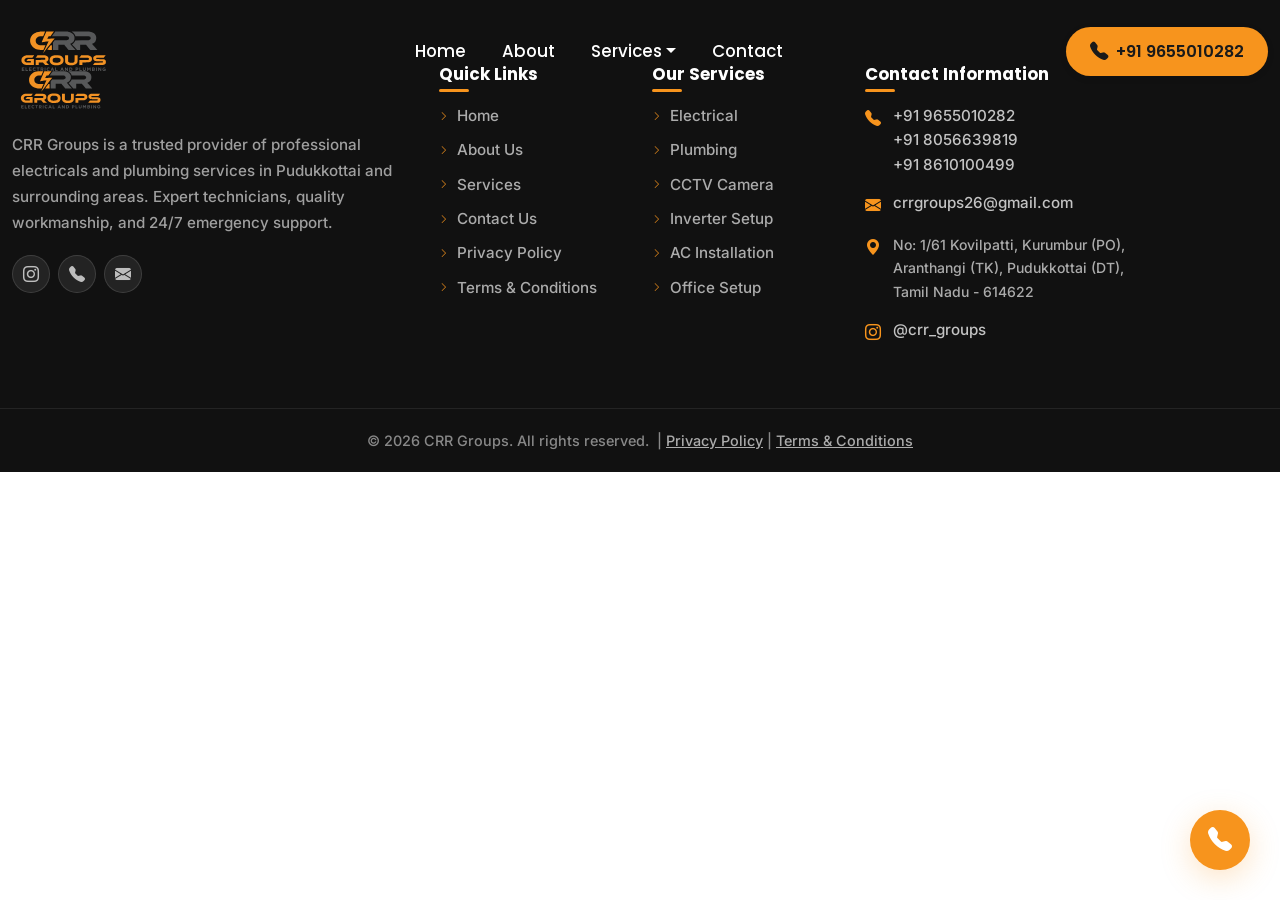
<file: index.html>
<!doctype html>
<html lang="en">
  <head>
    <meta charset="UTF-8" />
    <link rel="icon" type="image/svg+xml" href="/media/CRR-Groups-Rect.svg" />
    <meta name="viewport" content="width=device-width, initial-scale=1.0" />

    <!-- SEO: These placeholders are replaced per-page by prerender.js during build -->
    <title>CRR Groups | Best Electricals & Plumbing Services in Pudukkottai | 25+ Years</title>
    <meta name="description" content="CRR Groups — Pudukkottai's #1 electricals & plumbing service company with 25+ years experience. 10K+ projects completed across Pudukkottai, Aranthangi, Arimalam, Alangudi, Erichy, Keelaiyur, Oththakadai, Avudaiyarkovil, Kurumbur, Thirumayam, Gandarvakottai, Illupur, Karambakudi, Manamelkudi, Ponnamaravathi, Annavasal, Kunnandarkoil. AC installation, CCTV, inverter, office setup & 24/7 emergency repairs. Call +91 9655010282." />
    <meta name="keywords" content="electricals services Pudukkottai, plumbing services Pudukkottai, electrician near me, plumber near me, best electrician Pudukkottai, CCTV installation Pudukkottai, AC installation Pudukkottai, inverter installation Pudukkottai, office electrical setup, emergency electrician Pudukkottai, CRR Groups, Pudukkottai, Aranthangi, Arimalam, Alangudi, Erichy, Keelaiyur, Oththakadai, Avudaiyarkovil, Kurumbur, Thirumayam, Gandarvakottai, Illupur, Karambakudi, Manamelkudi, Ponnamaravathi, Annavasal, Kunnandarkoil" />
    <link rel="canonical" href="https://www.crrgroups.in/" />

    <meta name="robots" content="index, follow, max-snippet:-1, max-image-preview:large, max-video-preview:-1" />
    <meta name="author" content="CRR Groups" />
    <meta name="geo.region" content="IN-TN" />
    <meta name="geo.placename" content="Pudukkottai" />

    <!-- Open Graph -->
    <meta property="og:site_name" content="CRR Groups" />
    <meta property="og:title" content="CRR Groups | Best Electricals & Plumbing Services in Pudukkottai | 25+ Years" />
    <meta property="og:description" content="CRR Groups — Pudukkottai's #1 electricals & plumbing service company with 25+ years experience. 10K+ projects completed across Pudukkottai, Aranthangi, Arimalam, Alangudi, Erichy, Keelaiyur, Oththakadai, Avudaiyarkovil, Kurumbur, Thirumayam, Gandarvakottai, Illupur, Karambakudi, Manamelkudi, Ponnamaravathi, Annavasal, Kunnandarkoil. AC installation, CCTV, inverter, office setup & 24/7 emergency repairs. Call +91 9655010282." />
    <meta property="og:image" content="https://www.crrgroups.in/media/CRR-Groups-Rect.svg" />
    <meta property="og:url" content="https://www.crrgroups.in/" />
    <meta property="og:type" content="website" />
    <meta property="og:locale" content="en_IN" />

    <!-- Twitter -->
    <meta name="twitter:card" content="summary_large_image" />
    <meta name="twitter:title" content="CRR Groups | Best Electricals & Plumbing Services in Pudukkottai | 25+ Years" />
    <meta name="twitter:description" content="CRR Groups — Pudukkottai's #1 electricals & plumbing service company with 25+ years experience. 10K+ projects completed across Pudukkottai, Aranthangi, Arimalam, Alangudi, Erichy, Keelaiyur, Oththakadai, Avudaiyarkovil, Kurumbur, Thirumayam, Gandarvakottai, Illupur, Karambakudi, Manamelkudi, Ponnamaravathi, Annavasal, Kunnandarkoil. AC installation, CCTV, inverter, office setup & 24/7 emergency repairs. Call +91 9655010282." />
    <meta name="twitter:image" content="https://www.crrgroups.in/media/CRR-Groups-Rect.svg" />

    <!-- Fonts -->
    <link rel="preconnect" href="https://fonts.googleapis.com" />
    <link rel="preconnect" href="https://fonts.gstatic.com" crossorigin />
    <link href="https://fonts.googleapis.com/css2?family=Poppins:wght@400;600;700;800&family=Inter:wght@400;500;600&display=swap" rel="stylesheet" />

    <!-- Structured Data (Home page default — overridden per-page during build) -->
    <script type="application/ld+json">
{
  "@context": "https://schema.org",
  "@type": "LocalBusiness",
  "name": "CRR Groups",
  "description": "Professional electricals and plumbing services in Pudukkottai district with 25+ years of experience. Serving Pudukkottai, Aranthangi, Arimalam, Alangudi, Erichy, Keelaiyur, Oththakadai, Avudaiyarkovil, Kurumbur, Thirumayam, Gandarvakottai, Illupur, Karambakudi, Manamelkudi, Ponnamaravathi, Annavasal, Kunnandarkoil.",
  "url": "https://www.crrgroups.in",
  "telephone": [
    "+91-9655010282",
    "+91-8056639819",
    "+91-8610100499"
  ],
  "email": "crrgroups26@gmail.com",
  "image": "https://www.crrgroups.in/media/CRR-Groups-Rect.svg",
  "address": {
    "@type": "PostalAddress",
    "streetAddress": "No: 1/61 Kovilpatti, Kurumbur (PO), Aranthangi (TK)",
    "addressLocality": "Pudukkottai",
    "addressRegion": "Tamil Nadu",
    "postalCode": "614622",
    "addressCountry": "IN"
  },
  "geo": {
    "@type": "GeoCoordinates",
    "latitude": 10.1707,
    "longitude": 79.3228
  },
  "openingHoursSpecification": {
    "@type": "OpeningHoursSpecification",
    "dayOfWeek": [
      "Monday",
      "Tuesday",
      "Wednesday",
      "Thursday",
      "Friday",
      "Saturday",
      "Sunday"
    ],
    "opens": "00:00",
    "closes": "23:59"
  },
  "sameAs": [
    "https://www.instagram.com/crr_groups"
  ],
  "areaServed": [
    {
      "@type": "City",
      "name": "Pudukkottai, Tamil Nadu"
    },
    {
      "@type": "City",
      "name": "Aranthangi, Tamil Nadu"
    },
    {
      "@type": "City",
      "name": "Arimalam, Tamil Nadu"
    },
    {
      "@type": "City",
      "name": "Alangudi, Tamil Nadu"
    },
    {
      "@type": "City",
      "name": "Erichy, Tamil Nadu"
    },
    {
      "@type": "City",
      "name": "Keelaiyur, Tamil Nadu"
    },
    {
      "@type": "City",
      "name": "Oththakadai, Tamil Nadu"
    },
    {
      "@type": "City",
      "name": "Avudaiyarkovil, Tamil Nadu"
    },
    {
      "@type": "City",
      "name": "Kurumbur, Tamil Nadu"
    },
    {
      "@type": "City",
      "name": "Thirumayam, Tamil Nadu"
    },
    {
      "@type": "City",
      "name": "Gandarvakottai, Tamil Nadu"
    },
    {
      "@type": "City",
      "name": "Illupur, Tamil Nadu"
    },
    {
      "@type": "City",
      "name": "Karambakudi, Tamil Nadu"
    },
    {
      "@type": "City",
      "name": "Manamelkudi, Tamil Nadu"
    },
    {
      "@type": "City",
      "name": "Ponnamaravathi, Tamil Nadu"
    },
    {
      "@type": "City",
      "name": "Annavasal, Tamil Nadu"
    },
    {
      "@type": "City",
      "name": "Kunnandarkoil, Tamil Nadu"
    }
  ],
  "aggregateRating": {
    "@type": "AggregateRating",
    "ratingValue": "4.9",
    "reviewCount": "1000",
    "bestRating": "5"
  },
  "priceRange": "₹₹"
}
    </script>
    <script type="module" crossorigin src="/assets/index-DsetN8MR.js"></script>
    <link rel="stylesheet" crossorigin href="/assets/index-C5unDRd9.css">
  </head>
  <body>
    <div id="root"><nav class="navbar navbar-crr navbar-expand-lg navbar-home"><div class="container"><a class="navbar-brand" href="/" data-discover="true"><img src="/media/CRR-Groups-Rect.svg" alt="CRR Groups" height="48"/></a><button class="navbar-toggler" type="button" aria-label="Toggle navigation"><span class="navbar-toggler-icon"></span></button><div class="collapse navbar-collapse"><ul class="navbar-nav mx-auto align-items-lg-center gap-1"><li class="nav-item"><a aria-current="page" class="nav-link active" href="/" data-discover="true">Home</a></li><li class="nav-item"><a class="nav-link" href="/about" data-discover="true">About</a></li><li class="nav-item dropdown"><a role="button" data-bs-toggle="dropdown" aria-expanded="false" class="nav-link dropdown-toggle" href="/services" data-discover="true">Services</a><ul class="dropdown-menu"><li><a class="dropdown-item" href="/services/electrical" data-discover="true"><i class="bi bi-lightning-charge-fill"></i>Electrical Services</a></li><li><a class="dropdown-item" href="/services/plumbing" data-discover="true"><i class="bi bi-droplet-fill"></i>Plumbing Services</a></li><li><a class="dropdown-item" href="/services/cctv-camera" data-discover="true"><i class="bi bi-camera-video-fill"></i>CCTV Installation</a></li><li><a class="dropdown-item" href="/services/inverter-installation" data-discover="true"><i class="bi bi-battery-charging"></i>Inverter Installation</a></li><li><a class="dropdown-item" href="/services/ac-installation" data-discover="true"><i class="bi bi-wind"></i>AC Installation</a></li><li><a class="dropdown-item" href="/services/office-setup" data-discover="true"><i class="bi bi-building"></i>Office Setup</a></li><li><hr class="dropdown-divider"/></li><li><a class="dropdown-item" href="/services" data-discover="true"><i class="bi bi-grid-fill"></i>All Services</a></li></ul></li><li class="nav-item"><a class="nav-link" href="/contact" data-discover="true">Contact</a></li></ul><div class="d-flex align-items-center mt-3 mt-lg-0"><a href="tel:+919655010282" class="btn-call-nav"><i class="bi bi-telephone-fill"></i>+91 9655010282</a></div></div></div></nav><main><section class="hero-section-v2"><div class="container"><div class="row align-items-center hero-v2-content"><div class="col-lg-6 mb-5 mb-lg-0"><h1 class="hero-v2-title">Professional<!-- --> <span class="hero-v2-highlight">Electrical &amp; Plumbing</span> <!-- -->Services in Pudukkottai</h1><p class="hero-v2-description">From electrical installations and plumbing works to CCTV cameras, AC fitting, inverter setup, and office infrastructure — CRR Groups provides reliable solutions for homes, offices, and commercial properties.</p><div class="hero-v2-buttons"><a class="hero-v2-btn-primary" href="/contact" data-discover="true"><i class="bi bi-chat-dots-fill"></i>Get Free Quote</a><a href="tel:+919655010282" class="hero-v2-btn-outline"><i class="bi bi-telephone-fill"></i>Call Now</a></div></div><div class="col-lg-6"><div class="hero-v2-image-wrapper"><div class="hero-v2-arrow-shape"></div><img src="/media/Home/Hero.webp" alt="CRR Groups professional electricians and plumbers" class="hero-v2-img"/><div class="hero-v2-social-proof"><div class="hero-v2-avatar-group"><span class="hero-v2-avatar" style="background:#f7941d">CRR</span><span class="hero-v2-avatar" style="background:#2d2d2d"><i class="bi bi-people-fill"></i></span><span class="hero-v2-avatar" style="background:#e07d0a"><i class="bi bi-star-fill"></i></span></div><div class="hero-v2-proof-text"><span class="hero-v2-proof-number">1K+</span><span class="hero-v2-proof-label">Happy Customers Served</span></div></div></div></div></div></div></section><section class="trust-bar-section"><div class="container"><div class="trust-bar-wrapper"><div class="row g-4 g-lg-0"><div class="col-6 col-lg-3"><div class="trust-stat-card has-divider"><div class="trust-icon-wrapper"><i class="bi bi-briefcase-fill"></i></div><div class="trust-content"><div class="trust-stat-number">10K+</div><div class="trust-stat-label">Projects Completed</div></div></div></div><div class="col-6 col-lg-3"><div class="trust-stat-card has-divider"><div class="trust-icon-wrapper"><i class="bi bi-emoji-smile-fill"></i></div><div class="trust-content"><div class="trust-stat-number">100%</div><div class="trust-stat-label">Customer Satisfaction</div></div></div></div><div class="col-6 col-lg-3"><div class="trust-stat-card has-divider"><div class="trust-icon-wrapper"><i class="bi bi-headset"></i></div><div class="trust-content"><div class="trust-stat-number">24/7</div><div class="trust-stat-label">Emergency Support</div></div></div></div><div class="col-6 col-lg-3"><div class="trust-stat-card "><div class="trust-icon-wrapper"><i class="bi bi-award-fill"></i></div><div class="trust-content"><div class="trust-stat-number">25+</div><div class="trust-stat-label">Years Experience</div></div></div></div></div></div></div></section><section class="about-section section-py"><div class="container"><div class="row align-items-center g-5"><div class="col-lg-5"><div class="about-img-wrapper"><img src="/media/About.webp" alt="CRR Groups team of professionals" loading="lazy"/><div class="about-badge-float"><div class="num">25+</div><div class="lbl">Years of Trust</div></div></div></div><div class="col-lg-7"><div class="badge-pill"><i class="bi bi-info-circle-fill"></i>About CRR Groups</div><h2 class="section-title mb-3">Your Trusted Electrical &amp; Plumbing Partner in Pudukkottai</h2><p class="text-muted-crr mb-3" style="line-height:1.8">CRR Groups was founded with a simple mission: to deliver reliable, high-quality electricals and plumbing solutions to homes, offices, and commercial establishments across Pudukkottai and the surrounding region.</p><p class="text-muted-crr mb-4" style="line-height:1.8">Our team of certified electricians and expert plumbers bring years of hands-on experience to every project — from routine repairs to complex office infrastructure setups.</p><ul class="about-feature-list"><li><i class="bi bi-check-circle-fill"></i><span>Certified electrical specialists with ISI-compliant installations</span></li><li><i class="bi bi-check-circle-fill"></i><span>Expert plumbing engineers for residential and commercial projects</span></li><li><i class="bi bi-check-circle-fill"></i><span>Complete office infrastructure — electrical, plumbing, cabling, CCTV</span></li><li><i class="bi bi-check-circle-fill"></i><span>24/7 emergency support across Pudukkottai district</span></li></ul><a class="btn-primary-crr d-inline-flex mt-3" href="/about" data-discover="true"><i class="bi bi-arrow-right-circle-fill"></i>Learn More About Us</a></div></div></div></section><section class="services-section section-py"><div class="container"><div class="section-header text-center"><div class="badge-pill mx-auto"><i class="bi bi-grid-fill"></i>Our Services</div><h2 class="section-title">Complete Electrical &amp; Plumbing Solutions</h2><div class="divider-line"></div><p class="section-subtitle mt-3">From installation to maintenance and emergency repairs — we cover every aspect of your electricals and plumbing needs.</p></div><div class="row g-4 g-lg-5"><div class="col-lg-4 col-md-6"><a class="service-card" href="/services/electrical" data-discover="true"><div class="service-card-number" aria-hidden="true">01</div><div class="service-icon-wrap"><i class="bi bi-lightning-charge-fill"></i></div><div class="service-content"><h3>Electrical Services</h3><p>Complete home and office wiring, electrical repairs, power distribution, and fault finding by certified electricians.</p><div class="service-read-more">Explore Service <i class="bi bi-arrow-right"></i></div></div></a></div><div class="col-lg-4 col-md-6"><a class="service-card" href="/services/plumbing" data-discover="true"><div class="service-card-number" aria-hidden="true">02</div><div class="service-icon-wrap"><i class="bi bi-droplet-fill"></i></div><div class="service-content"><h3>Plumbing Services</h3><p>Water pipe installation, leak repair, bathroom and kitchen plumbing, drainage solutions, and maintenance.</p><div class="service-read-more">Explore Service <i class="bi bi-arrow-right"></i></div></div></a></div><div class="col-lg-4 col-md-6"><a class="service-card" href="/services/cctv-camera" data-discover="true"><div class="service-card-number" aria-hidden="true">03</div><div class="service-icon-wrap"><i class="bi bi-camera-video-fill"></i></div><div class="service-content"><h3>CCTV Installation</h3><p>Professional CCTV camera setup for homes, offices, and commercial spaces with remote monitoring support.</p><div class="service-read-more">Explore Service <i class="bi bi-arrow-right"></i></div></div></a></div><div class="col-lg-4 col-md-6"><a class="service-card" href="/services/inverter-installation" data-discover="true"><div class="service-card-number" aria-hidden="true">04</div><div class="service-icon-wrap"><i class="bi bi-battery-charging"></i></div><div class="service-content"><h3>Inverter Installation</h3><p>Home and office inverter setup, battery installation, maintenance, and reliable backup power solutions.</p><div class="service-read-more">Explore Service <i class="bi bi-arrow-right"></i></div></div></a></div><div class="col-lg-4 col-md-6"><a class="service-card" href="/services/ac-installation" data-discover="true"><div class="service-card-number" aria-hidden="true">05</div><div class="service-icon-wrap"><i class="bi bi-wind"></i></div><div class="service-content"><h3>AC Installation</h3><p>Split AC and window AC installation, servicing, maintenance, and relocation by trained AC technicians.</p><div class="service-read-more">Explore Service <i class="bi bi-arrow-right"></i></div></div></a></div><div class="col-lg-4 col-md-6"><a class="service-card" href="/services/office-setup" data-discover="true"><div class="service-card-number" aria-hidden="true">06</div><div class="service-icon-wrap"><i class="bi bi-building"></i></div><div class="service-content"><h3>Office Setup</h3><p>Complete office electricals and plumbing infrastructure, cabling, and workstation power setup.</p><div class="service-read-more">Explore Service <i class="bi bi-arrow-right"></i></div></div></a></div></div><div class="text-center mt-5 pt-3"><a class="btn-primary-crr" style="padding:14px 36px;font-size:1rem" href="/services" data-discover="true"><i class="bi bi-grid-fill"></i>View All Services</a></div></div></section><section class="why-section section-py"><div class="container"><div class="section-header text-center"><div class="badge-pill" style="background:rgba(247,148,29,0.15);border:1.5px solid rgba(247,148,29,0.3);color:var(--primary-light)"><i class="bi bi-star-fill"></i>Why Choose Us</div><h2 class="section-title" style="color:var(--white)">The CRR Groups Difference</h2><div class="divider-line"></div></div><div class="row g-4 g-lg-5"><div class="col-lg-4 col-md-6"><div class="why-card"><div class="why-card-content"><div class="why-icon-wrap"><i class="bi bi-lightning-charge"></i></div><h3>Fast Response</h3><p>Quick turnaround on all service requests, emergency support within hours.</p></div></div></div><div class="col-lg-4 col-md-6"><div class="why-card"><div class="why-card-content"><div class="why-icon-wrap"><i class="bi bi-briefcase-fill"></i></div><h3>Experienced Team</h3><p>Our team brings years of hands-on experience to every project we undertake.</p></div></div></div><div class="col-lg-4 col-md-6"><div class="why-card"><div class="why-card-content"><div class="why-icon-wrap"><i class="bi bi-currency-rupee"></i></div><h3>Affordable Pricing</h3><p>Transparent, competitive pricing with no hidden charges ever.</p></div></div></div><div class="col-lg-4 col-md-6"><div class="why-card"><div class="why-card-content"><div class="why-icon-wrap"><i class="bi bi-gem"></i></div><h3>Quality Materials</h3><p>We use only ISI-marked and brand-quality materials for every job.</p></div></div></div><div class="col-lg-4 col-md-6"><div class="why-card"><div class="why-card-content"><div class="why-icon-wrap"><i class="bi bi-eye-fill"></i></div><h3>Transparent Service</h3><p>Detailed quote before work begins, honest and ethical practices.</p></div></div></div><div class="col-lg-4 col-md-6"><div class="why-card"><div class="why-card-content"><div class="why-icon-wrap"><i class="bi bi-emoji-smile-fill"></i></div><h3>Customer Satisfaction</h3><p>1K+ happy customers across Pudukkottai and surrounding areas.</p></div></div></div></div></div></section><section class="process-section section-py"><div class="container"><div class="section-header text-center"><div class="badge-pill mx-auto"><i class="bi bi-arrow-repeat"></i>Our Process</div><h2 class="section-title">How We Work</h2><div class="divider-line"></div><p class="section-subtitle mt-3">Simple, transparent, and reliable — from your first call to job completion.</p></div><div class="process-timeline"><div class="process-step"><div class="process-step-number">01</div><h3>Call Us</h3><p>Reach us by phone or WhatsApp</p></div><div class="process-step"><div class="process-step-number">02</div><h3>Inspection</h3><p>Our expert visits your location</p></div><div class="process-step"><div class="process-step-number">03</div><h3>Quotation</h3><p>Transparent cost estimate provided</p></div><div class="process-step"><div class="process-step-number">04</div><h3>Execution</h3><p>Skilled team begins the work</p></div><div class="process-step"><div class="process-step-number">05</div><h3>Quality Check</h3><p>Thorough quality inspection done</p></div><div class="process-step"><div class="process-step-number">06</div><h3>Completion</h3><p>Job completed to your satisfaction</p></div></div></div></section><section class="testimonials-section section-py"><div class="container"><div class="section-header text-center"><div class="badge-pill mx-auto"><i class="bi bi-chat-quote-fill"></i>Testimonials</div><h2 class="section-title">What Our Customers Say</h2><div class="divider-line"></div></div><div id="testimonialCarouselDesktop" class="carousel slide d-none d-lg-block" data-bs-ride="carousel" data-bs-interval="3000"><div class="carousel-indicators" style="bottom:-30px"><button type="button" data-bs-target="#testimonialCarouselDesktop" data-bs-slide-to="0" class="active" aria-current="true" aria-label="Slide 1" style="background-color:var(--primary);width:10px;height:10px;border-radius:50%;margin:0 5px;border:10px solid transparent;background-clip:padding-box;box-sizing:content-box"></button><button type="button" data-bs-target="#testimonialCarouselDesktop" data-bs-slide-to="1" class="" aria-label="Slide 2" style="background-color:var(--primary);width:10px;height:10px;border-radius:50%;margin:0 5px;border:10px solid transparent;background-clip:padding-box;box-sizing:content-box"></button><button type="button" data-bs-target="#testimonialCarouselDesktop" data-bs-slide-to="2" class="" aria-label="Slide 3" style="background-color:var(--primary);width:10px;height:10px;border-radius:50%;margin:0 5px;border:10px solid transparent;background-clip:padding-box;box-sizing:content-box"></button></div><div class="carousel-inner px-5" style="padding-bottom:30px"><div class="carousel-item active"><div class="row justify-content-center g-4"><div class="col-6"><div class="testimonial-card mx-auto" style="height:100%"><div class="testimonial-quote" aria-hidden="true">&quot;</div><div class="testimonial-rating"><i class="bi bi-star-fill"></i><i class="bi bi-star-fill"></i><i class="bi bi-star-fill"></i><i class="bi bi-star-fill"></i><i class="bi bi-star-fill"></i></div><p class="testimonial-text">Excellent service! The electrician came on time, diagnosed the issue quickly, and fixed it perfectly. Highly recommend CRR Groups for any electrical work.</p><div class="testimonial-author"><div class="testimonial-avatar">RK</div><div><div class="testimonial-author-name">Rajesh Kumar</div><div class="testimonial-author-location"><i class="bi bi-geo-alt-fill text-primary-crr me-1" style="font-size:0.7rem"></i>Pudukkottai</div></div></div></div></div><div class="col-6"><div class="testimonial-card mx-auto" style="height:100%"><div class="testimonial-quote" aria-hidden="true">&quot;</div><div class="testimonial-rating"><i class="bi bi-star-fill"></i><i class="bi bi-star-fill"></i><i class="bi bi-star-fill"></i><i class="bi bi-star-fill"></i><i class="bi bi-star-fill"></i></div><p class="testimonial-text">Very professional team. They installed CCTV cameras in my office and the setup was clean and precise. Great service at a fair price.</p><div class="testimonial-author"><div class="testimonial-avatar">PD</div><div><div class="testimonial-author-name">Priya Devi</div><div class="testimonial-author-location"><i class="bi bi-geo-alt-fill text-primary-crr me-1" style="font-size:0.7rem"></i>Aranthangi</div></div></div></div></div></div></div><div class="carousel-item "><div class="row justify-content-center g-4"><div class="col-6"><div class="testimonial-card mx-auto" style="height:100%"><div class="testimonial-quote" aria-hidden="true">&quot;</div><div class="testimonial-rating"><i class="bi bi-star-fill"></i><i class="bi bi-star-fill"></i><i class="bi bi-star-fill"></i><i class="bi bi-star-fill"></i><i class="bi bi-star-fill"></i></div><p class="testimonial-text">Called them for an emergency plumbing repair. They responded within 2 hours and fixed the pipe leak. Reliable and trustworthy!</p><div class="testimonial-author"><div class="testimonial-avatar">MR</div><div><div class="testimonial-author-name">Murugesan</div><div class="testimonial-author-location"><i class="bi bi-geo-alt-fill text-primary-crr me-1" style="font-size:0.7rem"></i>Kurumbur</div></div></div></div></div><div class="col-6"><div class="testimonial-card mx-auto" style="height:100%"><div class="testimonial-quote" aria-hidden="true">&quot;</div><div class="testimonial-rating"><i class="bi bi-star-fill"></i><i class="bi bi-star-fill"></i><i class="bi bi-star-fill"></i><i class="bi bi-star-fill"></i><i class="bi bi-star-fill"></i></div><p class="testimonial-text">Got my inverter installed and they explained everything clearly. Battery backup is excellent. Very happy with the service!</p><div class="testimonial-author"><div class="testimonial-avatar">SA</div><div><div class="testimonial-author-name">Selvi Annamalai</div><div class="testimonial-author-location"><i class="bi bi-geo-alt-fill text-primary-crr me-1" style="font-size:0.7rem"></i>Pudukkottai</div></div></div></div></div></div></div><div class="carousel-item "><div class="row justify-content-center g-4"><div class="col-6"><div class="testimonial-card mx-auto" style="height:100%"><div class="testimonial-quote" aria-hidden="true">&quot;</div><div class="testimonial-rating"><i class="bi bi-star-fill"></i><i class="bi bi-star-fill"></i><i class="bi bi-star-fill"></i><i class="bi bi-star-fill"></i><i class="bi bi-star-fill"></i></div><p class="testimonial-text">They did the complete office electrical wiring for our new office. Neat work, on time, within budget. Will definitely use again.</p><div class="testimonial-author"><div class="testimonial-avatar">KR</div><div><div class="testimonial-author-name">Kannan R</div><div class="testimonial-author-location"><i class="bi bi-geo-alt-fill text-primary-crr me-1" style="font-size:0.7rem"></i>Kovilpatti</div></div></div></div></div></div></div></div><button class="carousel-control-prev" type="button" data-bs-target="#testimonialCarouselDesktop" data-bs-slide="prev" style="width:5%;opacity:1;left:0"><i class="bi bi-chevron-left" style="font-size:2.5rem;color:var(--primary)"></i><span class="visually-hidden">Previous</span></button><button class="carousel-control-next" type="button" data-bs-target="#testimonialCarouselDesktop" data-bs-slide="next" style="width:5%;opacity:1;right:0"><i class="bi bi-chevron-right" style="font-size:2.5rem;color:var(--primary)"></i><span class="visually-hidden">Next</span></button></div><div id="testimonialCarouselMobile" class="carousel slide d-lg-none" data-bs-ride="carousel" data-bs-interval="3000"><div class="carousel-indicators" style="bottom:-30px"><button type="button" data-bs-target="#testimonialCarouselMobile" data-bs-slide-to="0" class="active" aria-current="true" aria-label="Slide 1" style="background-color:var(--primary);width:10px;height:10px;border-radius:50%;margin:0 5px;border:10px solid transparent;background-clip:padding-box;box-sizing:content-box"></button><button type="button" data-bs-target="#testimonialCarouselMobile" data-bs-slide-to="1" class="" aria-label="Slide 2" style="background-color:var(--primary);width:10px;height:10px;border-radius:50%;margin:0 5px;border:10px solid transparent;background-clip:padding-box;box-sizing:content-box"></button><button type="button" data-bs-target="#testimonialCarouselMobile" data-bs-slide-to="2" class="" aria-label="Slide 3" style="background-color:var(--primary);width:10px;height:10px;border-radius:50%;margin:0 5px;border:10px solid transparent;background-clip:padding-box;box-sizing:content-box"></button><button type="button" data-bs-target="#testimonialCarouselMobile" data-bs-slide-to="3" class="" aria-label="Slide 4" style="background-color:var(--primary);width:10px;height:10px;border-radius:50%;margin:0 5px;border:10px solid transparent;background-clip:padding-box;box-sizing:content-box"></button><button type="button" data-bs-target="#testimonialCarouselMobile" data-bs-slide-to="4" class="" aria-label="Slide 5" style="background-color:var(--primary);width:10px;height:10px;border-radius:50%;margin:0 5px;border:10px solid transparent;background-clip:padding-box;box-sizing:content-box"></button></div><div class="carousel-inner" style="padding-bottom:30px"><div class="carousel-item active"><div class="row justify-content-center"><div class="col-12"><div class="testimonial-card mx-auto" style="height:100%"><div class="testimonial-quote" aria-hidden="true">&quot;</div><div class="testimonial-rating"><i class="bi bi-star-fill"></i><i class="bi bi-star-fill"></i><i class="bi bi-star-fill"></i><i class="bi bi-star-fill"></i><i class="bi bi-star-fill"></i></div><p class="testimonial-text">Excellent service! The electrician came on time, diagnosed the issue quickly, and fixed it perfectly. Highly recommend CRR Groups for any electrical work.</p><div class="testimonial-author"><div class="testimonial-avatar">RK</div><div><div class="testimonial-author-name">Rajesh Kumar</div><div class="testimonial-author-location"><i class="bi bi-geo-alt-fill text-primary-crr me-1" style="font-size:0.7rem"></i>Pudukkottai</div></div></div></div></div></div></div><div class="carousel-item "><div class="row justify-content-center"><div class="col-12"><div class="testimonial-card mx-auto" style="height:100%"><div class="testimonial-quote" aria-hidden="true">&quot;</div><div class="testimonial-rating"><i class="bi bi-star-fill"></i><i class="bi bi-star-fill"></i><i class="bi bi-star-fill"></i><i class="bi bi-star-fill"></i><i class="bi bi-star-fill"></i></div><p class="testimonial-text">Very professional team. They installed CCTV cameras in my office and the setup was clean and precise. Great service at a fair price.</p><div class="testimonial-author"><div class="testimonial-avatar">PD</div><div><div class="testimonial-author-name">Priya Devi</div><div class="testimonial-author-location"><i class="bi bi-geo-alt-fill text-primary-crr me-1" style="font-size:0.7rem"></i>Aranthangi</div></div></div></div></div></div></div><div class="carousel-item "><div class="row justify-content-center"><div class="col-12"><div class="testimonial-card mx-auto" style="height:100%"><div class="testimonial-quote" aria-hidden="true">&quot;</div><div class="testimonial-rating"><i class="bi bi-star-fill"></i><i class="bi bi-star-fill"></i><i class="bi bi-star-fill"></i><i class="bi bi-star-fill"></i><i class="bi bi-star-fill"></i></div><p class="testimonial-text">Called them for an emergency plumbing repair. They responded within 2 hours and fixed the pipe leak. Reliable and trustworthy!</p><div class="testimonial-author"><div class="testimonial-avatar">MR</div><div><div class="testimonial-author-name">Murugesan</div><div class="testimonial-author-location"><i class="bi bi-geo-alt-fill text-primary-crr me-1" style="font-size:0.7rem"></i>Kurumbur</div></div></div></div></div></div></div><div class="carousel-item "><div class="row justify-content-center"><div class="col-12"><div class="testimonial-card mx-auto" style="height:100%"><div class="testimonial-quote" aria-hidden="true">&quot;</div><div class="testimonial-rating"><i class="bi bi-star-fill"></i><i class="bi bi-star-fill"></i><i class="bi bi-star-fill"></i><i class="bi bi-star-fill"></i><i class="bi bi-star-fill"></i></div><p class="testimonial-text">Got my inverter installed and they explained everything clearly. Battery backup is excellent. Very happy with the service!</p><div class="testimonial-author"><div class="testimonial-avatar">SA</div><div><div class="testimonial-author-name">Selvi Annamalai</div><div class="testimonial-author-location"><i class="bi bi-geo-alt-fill text-primary-crr me-1" style="font-size:0.7rem"></i>Pudukkottai</div></div></div></div></div></div></div><div class="carousel-item "><div class="row justify-content-center"><div class="col-12"><div class="testimonial-card mx-auto" style="height:100%"><div class="testimonial-quote" aria-hidden="true">&quot;</div><div class="testimonial-rating"><i class="bi bi-star-fill"></i><i class="bi bi-star-fill"></i><i class="bi bi-star-fill"></i><i class="bi bi-star-fill"></i><i class="bi bi-star-fill"></i></div><p class="testimonial-text">They did the complete office electrical wiring for our new office. Neat work, on time, within budget. Will definitely use again.</p><div class="testimonial-author"><div class="testimonial-avatar">KR</div><div><div class="testimonial-author-name">Kannan R</div><div class="testimonial-author-location"><i class="bi bi-geo-alt-fill text-primary-crr me-1" style="font-size:0.7rem"></i>Kovilpatti</div></div></div></div></div></div></div></div></div></div></section><section class="service-area-section section-py"><div class="container"><div class="section-header text-center"><div class="badge-pill mx-auto"><i class="bi bi-geo-alt-fill"></i>Service Areas</div><h2 class="section-title">Areas We Serve</h2><div class="divider-line"></div><p class="section-subtitle mt-3">Proudly serving Pudukkottai and surrounding areas with fast, reliable electricals and plumbing services.</p></div><div class="row g-5 align-items-center"><div class="col-lg-6"><div class="row g-3 g-lg-4"><div class="col-sm-6"><div class="area-card"><div class="area-icon-wrap"><i class="bi bi-geo-alt-fill"></i></div><span>Pudukkottai</span></div></div><div class="col-sm-6"><div class="area-card"><div class="area-icon-wrap"><i class="bi bi-geo-alt-fill"></i></div><span>Aranthangi</span></div></div><div class="col-sm-6"><div class="area-card"><div class="area-icon-wrap"><i class="bi bi-geo-alt-fill"></i></div><span>Kurumbur</span></div></div><div class="col-sm-6"><div class="area-card"><div class="area-icon-wrap"><i class="bi bi-geo-alt-fill"></i></div><span>Kovilpatti</span></div></div><div class="col-sm-6"><div class="area-card"><div class="area-icon-wrap"><i class="bi bi-geo-alt-fill"></i></div><span>Gandarvakottai</span></div></div><div class="col-sm-6"><div class="area-card"><div class="area-icon-wrap"><i class="bi bi-geo-alt-fill"></i></div><span>Alangudi</span></div></div><div class="col-sm-6"><div class="area-card"><div class="area-icon-wrap"><i class="bi bi-geo-alt-fill"></i></div><span>Nearby Areas</span></div></div></div></div><div class="col-lg-6"><div style="border-radius:var(--radius-lg);overflow:hidden;box-shadow:var(--shadow-md);border:2px solid var(--border-color);height:100%"><iframe src="https://www.google.com/maps/embed?pb=!1m18!1m12!1m3!1d444.10685211052976!2d78.9440800913935!3d10.258972679264021!2m3!1f0!2f0!3f0!3m2!1i1024!2i768!4f13.1!3m3!1m2!1s0x3b0073a66ef4b0b3%3A0xa650e6cdf7fb77e8!2sRahul%20ramesh!5e1!3m2!1sen!2sin!4v1780679477352!5m2!1sen!2sin" width="100%" height="100%" style="border:0;display:block;min-height:350px" allowfullscreen="" loading="lazy" referrerPolicy="no-referrer-when-downgrade" title="CRR Groups Service Area Map"></iframe></div></div></div></div></section><section class="faq-section section-py"><div class="container"><div class="section-header text-center"><div class="badge-pill mx-auto"><i class="bi bi-question-circle-fill"></i>FAQs</div><h2 class="section-title">Frequently Asked Questions</h2><div class="divider-line"></div></div><div class="row justify-content-center"><div class="col-lg-9"><div class="accordion faq-accordion" id="faqAccordion"><div class="accordion-item"><h2 class="accordion-header"><button class="accordion-button" type="button" data-bs-toggle="collapse" data-bs-target="#faq0" aria-expanded="true">Do you provide emergency electricals and plumbing services?</button></h2><div id="faq0" class="accordion-collapse collapse show" data-bs-parent="#faqAccordion"><div class="accordion-body">Yes! CRR Groups offers 24/7 emergency services for both electricals and plumbing issues. Call us anytime and our team will respond promptly.</div></div></div><div class="accordion-item"><h2 class="accordion-header"><button class="accordion-button collapsed" type="button" data-bs-toggle="collapse" data-bs-target="#faq1" aria-expanded="false">Which areas do you serve?</button></h2><div id="faq1" class="accordion-collapse collapse" data-bs-parent="#faqAccordion"><div class="accordion-body">We primarily serve Pudukkottai, Aranthangi, Kurumbur, Kovilpatti, and all nearby areas in the Pudukkottai district of Tamil Nadu.</div></div></div><div class="accordion-item"><h2 class="accordion-header"><button class="accordion-button collapsed" type="button" data-bs-toggle="collapse" data-bs-target="#faq2" aria-expanded="false">Do you install CCTV cameras for homes and offices?</button></h2><div id="faq2" class="accordion-collapse collapse" data-bs-parent="#faqAccordion"><div class="accordion-body">Yes, we install CCTV surveillance systems for residential homes, commercial offices, shops, and warehouses with complete setup and configuration.</div></div></div><div class="accordion-item"><h2 class="accordion-header"><button class="accordion-button collapsed" type="button" data-bs-toggle="collapse" data-bs-target="#faq3" aria-expanded="false">Do you provide office electricals and plumbing setup?</button></h2><div id="faq3" class="accordion-collapse collapse" data-bs-parent="#faqAccordion"><div class="accordion-body">Yes, we specialize in complete office electrical infrastructure, plumbing setup, cabling, workstation power points, and water management systems.</div></div></div><div class="accordion-item"><h2 class="accordion-header"><button class="accordion-button collapsed" type="button" data-bs-toggle="collapse" data-bs-target="#faq4" aria-expanded="false">How do I get a service quote?</button></h2><div id="faq4" class="accordion-collapse collapse" data-bs-parent="#faqAccordion"><div class="accordion-body">Simply call us or fill out the contact form. Our technician will visit your location for inspection and provide a transparent, no-obligation quotation.</div></div></div><div class="accordion-item"><h2 class="accordion-header"><button class="accordion-button collapsed" type="button" data-bs-toggle="collapse" data-bs-target="#faq5" aria-expanded="false">Do you provide AC installation and maintenance?</button></h2><div id="faq5" class="accordion-collapse collapse" data-bs-parent="#faqAccordion"><div class="accordion-body">Yes, we install split ACs, window ACs, and provide regular maintenance, servicing, gas refilling, and relocation services.</div></div></div><div class="accordion-item"><h2 class="accordion-header"><button class="accordion-button collapsed" type="button" data-bs-toggle="collapse" data-bs-target="#faq6" aria-expanded="false">What inverter brands do you work with?</button></h2><div id="faq6" class="accordion-collapse collapse" data-bs-parent="#faqAccordion"><div class="accordion-body">We work with all major inverter brands including Luminous, Exide, Microtek, Su-Kam, and more. We install, service, and replace batteries for all brands.</div></div></div></div></div></div></div></section><section class="cta-section"><div class="container text-center"><div class="badge-pill mx-auto mb-4" style="background:rgba(255,255,255,0.15);border:1.5px solid rgba(255,255,255,0.3);color:var(--white)"><i class="bi bi-lightning-charge-fill"></i>Get In Touch</div><h2 class="display-heading text-white mb-3" style="font-size:clamp(1.8rem, 4vw, 2.8rem)">Need Electrical or Plumbing Help?</h2><p class="mb-5" style="color:rgba(255,255,255,0.85);font-size:1.1rem">Contact CRR Groups Today — Fast, Reliable, and Affordable Service!</p><div class="d-flex flex-wrap justify-content-center gap-3"><a href="tel:+919655010282" class="btn-cta-white"><i class="bi bi-telephone-fill"></i>Call Now</a><a class="btn-cta-outline" href="/contact" data-discover="true"><i class="bi bi-chat-dots-fill"></i>Get Free Quote</a></div></div></section></main><footer class="footer"><div class="container"><div class="row g-4"><div class="col-lg-4 col-md-6"><div class="footer-brand"><img src="/media/CRR-Groups-Rect.svg" alt="CRR Groups"/><p class="footer-desc">CRR Groups is a trusted provider of professional electricals and plumbing services in Pudukkottai and surrounding areas. Expert technicians, quality workmanship, and 24/7 emergency support.</p><div class="footer-social"><a href="https://www.instagram.com/crr_groups" target="_blank" rel="noopener noreferrer" aria-label="Instagram"><i class="bi bi-instagram"></i></a><a href="tel:+919655010282" aria-label="Phone"><i class="bi bi-telephone-fill"></i></a><a href="mailto:crrgroups26@gmail.com" aria-label="Email"><i class="bi bi-envelope-fill"></i></a></div></div></div><div class="col-lg-2 col-md-6 col-6"><h2>Quick Links</h2><ul class="footer-links"><li><a href="/" data-discover="true"><i class="bi bi-chevron-right"></i>Home</a></li><li><a href="/about" data-discover="true"><i class="bi bi-chevron-right"></i>About Us</a></li><li><a href="/services" data-discover="true"><i class="bi bi-chevron-right"></i>Services</a></li><li><a href="/contact" data-discover="true"><i class="bi bi-chevron-right"></i>Contact Us</a></li><li><a href="/privacy-policy" data-discover="true"><i class="bi bi-chevron-right"></i>Privacy Policy</a></li><li><a href="/terms" data-discover="true"><i class="bi bi-chevron-right"></i>Terms &amp; Conditions</a></li></ul></div><div class="col-lg-2 col-md-6 col-6"><h2>Our Services</h2><ul class="footer-links"><li><a href="/services/electrical" data-discover="true"><i class="bi bi-chevron-right"></i>Electrical</a></li><li><a href="/services/plumbing" data-discover="true"><i class="bi bi-chevron-right"></i>Plumbing</a></li><li><a href="/services/cctv-camera" data-discover="true"><i class="bi bi-chevron-right"></i>CCTV Camera</a></li><li><a href="/services/inverter-installation" data-discover="true"><i class="bi bi-chevron-right"></i>Inverter Setup</a></li><li><a href="/services/ac-installation" data-discover="true"><i class="bi bi-chevron-right"></i>AC Installation</a></li><li><a href="/services/office-setup" data-discover="true"><i class="bi bi-chevron-right"></i>Office Setup</a></li></ul></div><div class="col-lg-4 col-md-6"><h2>Contact Information</h2><div class="footer-contact-item"><i class="bi bi-telephone-fill"></i><div><a href="tel:+919655010282">+91 9655010282</a><br/><a href="tel:+918056639819">+91 8056639819</a><br/><a href="tel:+918610100499">+91 8610100499</a></div></div><div class="footer-contact-item"><i class="bi bi-envelope-fill"></i><a href="mailto:crrgroups26@gmail.com">crrgroups26@gmail.com</a></div><div class="footer-contact-item"><i class="bi bi-geo-alt-fill"></i><span style="color:rgba(255,255,255,0.65);font-size:0.875rem;line-height:1.7">No: 1/61 Kovilpatti, Kurumbur (PO),<br/>Aranthangi (TK), Pudukkottai (DT),<br/>Tamil Nadu - 614622</span></div><div class="footer-contact-item"><i class="bi bi-instagram"></i><a href="https://www.instagram.com/crr_groups" target="_blank" rel="noopener noreferrer">@crr_groups</a></div></div></div></div><div class="footer-bottom"><div class="container"><p class="mb-0">© <!-- -->2026<!-- --> CRR Groups. All rights reserved.  | <a href="/privacy-policy" data-discover="true">Privacy Policy</a> | <a href="/terms" data-discover="true">Terms &amp; Conditions</a></p></div></div></footer><a href="tel:+919655010282" class="floating-call-btn" aria-label="Call CRR Groups"><i class="bi bi-telephone-fill"></i></a></div>
  </body>
</html>
</file>
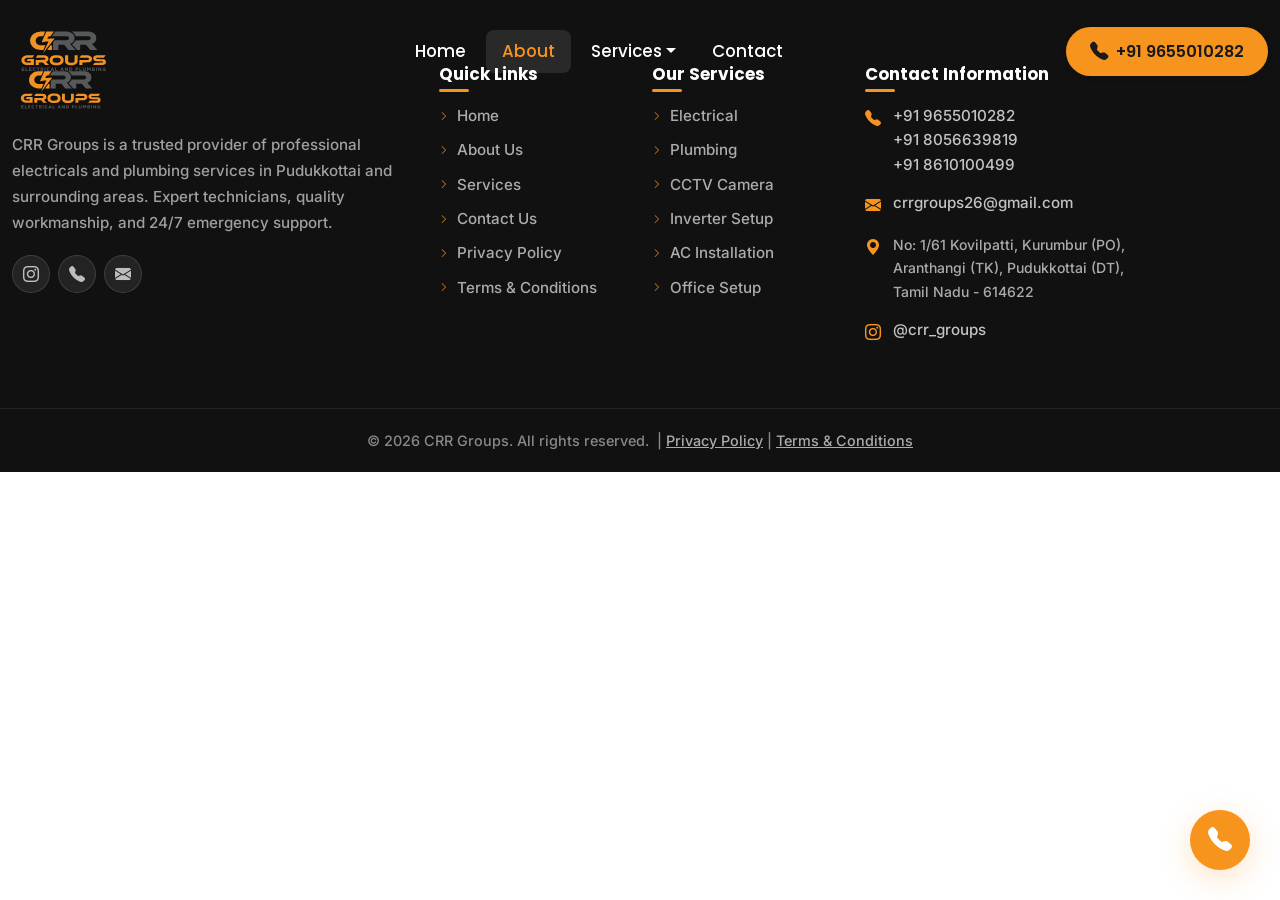
<file: about/index.html>
<!doctype html>
<html lang="en">
  <head>
    <meta charset="UTF-8" />
    <link rel="icon" type="image/svg+xml" href="/media/CRR-Groups-Rect.svg" />
    <meta name="viewport" content="width=device-width, initial-scale=1.0" />

    <!-- SEO: These placeholders are replaced per-page by prerender.js during build -->
    <title>About CRR Groups | 25+ Years of Trusted Electricals & Plumbing Services | Pudukkottai</title>
    <meta name="description" content="Learn about CRR Groups — a leading electricals & plumbing service company in Pudukkottai with 25+ years of experience, 10K+ completed projects, and 1K+ happy customers across Pudukkottai, Aranthangi, Arimalam, Alangudi, Erichy, Keelaiyur, Oththakadai, Avudaiyarkovil, Kurumbur, Thirumayam, Gandarvakottai, Illupur, Karambakudi, Manamelkudi, Ponnamaravathi, Annavasal, Kunnandarkoil." />
    <meta name="keywords" content="about CRR Groups, CRR Groups Pudukkottai, electricals company Pudukkottai, plumbing company Pudukkottai, trusted electrician Pudukkottai, Pudukkottai, Aranthangi, Arimalam, Alangudi, Erichy, Keelaiyur, Oththakadai, Avudaiyarkovil, Kurumbur, Thirumayam, Gandarvakottai, Illupur, Karambakudi, Manamelkudi, Ponnamaravathi, Annavasal, Kunnandarkoil" />
    <link rel="canonical" href="https://www.crrgroups.in/about" />

    <meta name="robots" content="index, follow, max-snippet:-1, max-image-preview:large, max-video-preview:-1" />
    <meta name="author" content="CRR Groups" />
    <meta name="geo.region" content="IN-TN" />
    <meta name="geo.placename" content="Pudukkottai" />

    <!-- Open Graph -->
    <meta property="og:site_name" content="CRR Groups" />
    <meta property="og:title" content="About CRR Groups | 25+ Years of Trusted Electricals & Plumbing Services | Pudukkottai" />
    <meta property="og:description" content="Learn about CRR Groups — a leading electricals & plumbing service company in Pudukkottai with 25+ years of experience, 10K+ completed projects, and 1K+ happy customers across Pudukkottai, Aranthangi, Arimalam, Alangudi, Erichy, Keelaiyur, Oththakadai, Avudaiyarkovil, Kurumbur, Thirumayam, Gandarvakottai, Illupur, Karambakudi, Manamelkudi, Ponnamaravathi, Annavasal, Kunnandarkoil." />
    <meta property="og:image" content="https://www.crrgroups.in/media/CRR-Groups-Rect.svg" />
    <meta property="og:url" content="https://www.crrgroups.in/about" />
    <meta property="og:type" content="website" />
    <meta property="og:locale" content="en_IN" />

    <!-- Twitter -->
    <meta name="twitter:card" content="summary_large_image" />
    <meta name="twitter:title" content="About CRR Groups | 25+ Years of Trusted Electricals & Plumbing Services | Pudukkottai" />
    <meta name="twitter:description" content="Learn about CRR Groups — a leading electricals & plumbing service company in Pudukkottai with 25+ years of experience, 10K+ completed projects, and 1K+ happy customers across Pudukkottai, Aranthangi, Arimalam, Alangudi, Erichy, Keelaiyur, Oththakadai, Avudaiyarkovil, Kurumbur, Thirumayam, Gandarvakottai, Illupur, Karambakudi, Manamelkudi, Ponnamaravathi, Annavasal, Kunnandarkoil." />
    <meta name="twitter:image" content="https://www.crrgroups.in/media/CRR-Groups-Rect.svg" />

    <!-- Fonts -->
    <link rel="preconnect" href="https://fonts.googleapis.com" />
    <link rel="preconnect" href="https://fonts.gstatic.com" crossorigin />
    <link href="https://fonts.googleapis.com/css2?family=Poppins:wght@400;600;700;800&family=Inter:wght@400;500;600&display=swap" rel="stylesheet" />

    <!-- Structured Data (Home page default — overridden per-page during build) -->
    <script type="application/ld+json">
{
  "@context": "https://schema.org",
  "@type": "AboutPage",
  "name": "About CRR Groups",
  "description": "CRR Groups is a trusted electricals and plumbing service company in Pudukkottai with 25+ years experience.",
  "url": "https://www.crrgroups.in/about",
  "mainEntity": {
    "@type": "Organization",
    "name": "CRR Groups",
    "foundingLocation": "Pudukkottai, Tamil Nadu",
    "numberOfEmployees": {
      "@type": "QuantitativeValue",
      "value": "10+"
    },
    "areaServed": [
      {
        "@type": "City",
        "name": "Pudukkottai, Tamil Nadu"
      },
      {
        "@type": "City",
        "name": "Aranthangi, Tamil Nadu"
      },
      {
        "@type": "City",
        "name": "Arimalam, Tamil Nadu"
      },
      {
        "@type": "City",
        "name": "Alangudi, Tamil Nadu"
      },
      {
        "@type": "City",
        "name": "Erichy, Tamil Nadu"
      },
      {
        "@type": "City",
        "name": "Keelaiyur, Tamil Nadu"
      },
      {
        "@type": "City",
        "name": "Oththakadai, Tamil Nadu"
      },
      {
        "@type": "City",
        "name": "Avudaiyarkovil, Tamil Nadu"
      },
      {
        "@type": "City",
        "name": "Kurumbur, Tamil Nadu"
      },
      {
        "@type": "City",
        "name": "Thirumayam, Tamil Nadu"
      },
      {
        "@type": "City",
        "name": "Gandarvakottai, Tamil Nadu"
      },
      {
        "@type": "City",
        "name": "Illupur, Tamil Nadu"
      },
      {
        "@type": "City",
        "name": "Karambakudi, Tamil Nadu"
      },
      {
        "@type": "City",
        "name": "Manamelkudi, Tamil Nadu"
      },
      {
        "@type": "City",
        "name": "Ponnamaravathi, Tamil Nadu"
      },
      {
        "@type": "City",
        "name": "Annavasal, Tamil Nadu"
      },
      {
        "@type": "City",
        "name": "Kunnandarkoil, Tamil Nadu"
      }
    ]
  }
}
    </script>
    <script type="module" crossorigin src="/assets/index-DsetN8MR.js"></script>
    <link rel="stylesheet" crossorigin href="/assets/index-C5unDRd9.css">
  </head>
  <body>
    <div id="root"><nav class="navbar navbar-crr navbar-expand-lg"><div class="container"><a class="navbar-brand" href="/" data-discover="true"><img src="/media/CRR-Groups-Rect.svg" alt="CRR Groups" height="48"/></a><button class="navbar-toggler" type="button" aria-label="Toggle navigation"><span class="navbar-toggler-icon"></span></button><div class="collapse navbar-collapse"><ul class="navbar-nav mx-auto align-items-lg-center gap-1"><li class="nav-item"><a class="nav-link" href="/" data-discover="true">Home</a></li><li class="nav-item"><a aria-current="page" class="nav-link active" href="/about" data-discover="true">About</a></li><li class="nav-item dropdown"><a role="button" data-bs-toggle="dropdown" aria-expanded="false" class="nav-link dropdown-toggle" href="/services" data-discover="true">Services</a><ul class="dropdown-menu"><li><a class="dropdown-item" href="/services/electrical" data-discover="true"><i class="bi bi-lightning-charge-fill"></i>Electrical Services</a></li><li><a class="dropdown-item" href="/services/plumbing" data-discover="true"><i class="bi bi-droplet-fill"></i>Plumbing Services</a></li><li><a class="dropdown-item" href="/services/cctv-camera" data-discover="true"><i class="bi bi-camera-video-fill"></i>CCTV Installation</a></li><li><a class="dropdown-item" href="/services/inverter-installation" data-discover="true"><i class="bi bi-battery-charging"></i>Inverter Installation</a></li><li><a class="dropdown-item" href="/services/ac-installation" data-discover="true"><i class="bi bi-wind"></i>AC Installation</a></li><li><a class="dropdown-item" href="/services/office-setup" data-discover="true"><i class="bi bi-building"></i>Office Setup</a></li><li><hr class="dropdown-divider"/></li><li><a class="dropdown-item" href="/services" data-discover="true"><i class="bi bi-grid-fill"></i>All Services</a></li></ul></li><li class="nav-item"><a class="nav-link" href="/contact" data-discover="true">Contact</a></li></ul><div class="d-flex align-items-center mt-3 mt-lg-0"><a href="tel:+919655010282" class="btn-call-nav"><i class="bi bi-telephone-fill"></i>+91 9655010282</a></div></div></div></nav><main><section class="page-hero position-relative overflow-hidden"><div class="hero-v2-bg-shape shape-1"></div><div class="hero-v2-bg-shape shape-2"></div><div class="container position-relative z-1"><div class="row justify-content-center text-center"><div class="col-lg-8"><div class="badge-pill mx-auto mb-4" style="background:rgba(247,148,29,0.15);border:1.5px solid rgba(247,148,29,0.3);color:var(--primary-light)"><i class="bi bi-info-circle-fill"></i>About Us</div><h1 class="display-heading mb-4 text-white">Our <span class="text-primary-crr">Story</span></h1><p class="lead-text mb-4 px-lg-5 text-white-50">Learn about our mission, vision, and the expert team behind every successful project.</p><nav aria-label="breadcrumb"><ol class="breadcrumb breadcrumb-crr justify-content-center"><li class="breadcrumb-item"><a style="color:var(--white)" href="/" data-discover="true">Home</a></li><li class="breadcrumb-item active" style="color:var(--primary)">About Us</li></ol></nav></div></div></div></section><section class="section-py bg-white"><div class="container"><div class="row align-items-center g-5"><div class="col-lg-6"><div class="hero-v2-image-wrapper"><div class="hero-v2-arrow-shape"></div><img src="/media/About.webp" alt="CRR Groups professional team" class="hero-v2-img" style="border-radius:12px" loading="lazy"/><div class="hero-v2-social-proof"><div class="hero-v2-avatar-group"><span class="hero-v2-avatar" style="background:#f7941d">CRR</span><span class="hero-v2-avatar" style="background:#2d2d2d"><i class="bi bi-gear-fill"></i></span><span class="hero-v2-avatar" style="background:#e07d0a"><i class="bi bi-lightbulb-fill"></i></span></div><div class="hero-v2-proof-text"><span class="hero-v2-proof-number">15+</span><span class="hero-v2-proof-label">Specialized Services</span></div></div></div></div><div class="col-lg-6 ps-lg-5"><div class="badge-pill mb-3"><i class="bi bi-book-fill"></i>Our Story</div><h2 class="section-title mb-4">Built on Trust, Driven by Excellence</h2><p style="color:var(--text-color);line-height:1.8;margin-bottom:20px;font-size:1.05rem">CRR Groups was established in Pudukkottai with a clear vision — to provide professional, affordable, and trustworthy electricals and plumbing services to every household and business in the region.</p><p style="color:var(--text-color);line-height:1.8;margin-bottom:20px;font-size:1.05rem">What started as a small team of skilled electricians has grown into a comprehensive service company offering 15+ specialized services including CCTV installation, inverter setup, AC fitting, office infrastructure, and appliance repairs.</p><div class="d-flex align-items-start gap-3 mt-4 mb-2"><div style="width:40px;height:40px;border-radius:50%;background:var(--primary-ultra-light);display:flex;align-items:center;justify-content:center;flex-shrink:0"><i class="bi bi-check2" style="font-size:1.2rem;color:var(--primary);font-weight:800"></i></div><p style="color:var(--text-color);line-height:1.6;margin:0;padding-top:8px;font-weight:500">With 10K+ successfully completed projects and 1K+ happy customers.</p></div><div class="d-flex align-items-start gap-3 mb-4"><div style="width:40px;height:40px;border-radius:50%;background:var(--primary-ultra-light);display:flex;align-items:center;justify-content:center;flex-shrink:0"><i class="bi bi-check2" style="font-size:1.2rem;color:var(--primary);font-weight:800"></i></div><p style="color:var(--text-color);line-height:1.6;margin:0;padding-top:8px;font-weight:500">We are the go-to service partner across Pudukkottai, Aranthangi, Kurumbur, and nearby districts.</p></div></div></div></div></section><section class="section-py" style="background:#f9fafb"><div class="container"><div class="row g-4 justify-content-center"><div class="col-lg-6"><div class="service-card" style="height:100%;padding:40px;display:flex;flex-direction:column;background:var(--white);width:100%"><div class="service-card-number" aria-hidden="true">01</div><div class="service-icon-wrap" style="position:relative;margin-bottom:20px;left:0;bottom:0;transform:none"><i class="bi bi-bullseye"></i></div><h3 class="service-card-title mb-3" style="font-size:1.8rem">Our Mission</h3><p class="service-card-desc" style="font-size:1.05rem;margin-bottom:0">To deliver reliable, high-quality, and affordable electricals and plumbing services to every home, office, and commercial space — ensuring safety, comfort, and satisfaction through skilled workmanship and transparent practices.</p></div></div><div class="col-lg-6"><div class="service-card" style="height:100%;padding:40px;display:flex;flex-direction:column;background:var(--white);width:100%"><div class="service-card-number" aria-hidden="true">02</div><div class="service-icon-wrap" style="position:relative;margin-bottom:20px;left:0;bottom:0;transform:none;background:var(--dark);box-shadow:0 10px 20px rgba(0,0,0,0.15)"><i class="bi bi-eye-fill"></i></div><h3 class="service-card-title mb-3" style="font-size:1.8rem">Our Vision</h3><p class="service-card-desc" style="font-size:1.05rem;margin-bottom:0">To become the most trusted and preferred electricals and plumbing service company in Tamil Nadu — known for excellence, innovation, and unwavering commitment to customer satisfaction, while expanding our reach across the region.</p></div></div></div></div></section><section class="why-section section-py"><div class="container"><div class="section-header text-center"><div class="badge-pill mx-auto" style="background:rgba(247,148,29,0.15);border:1.5px solid rgba(247,148,29,0.3);color:var(--primary-light)"><i class="bi bi-gem"></i>Core Values</div><h2 class="section-title text-white">What We Stand For</h2><div class="divider-line"></div><p class="section-subtitle mt-3">These six core principles guide our daily work and shape how we interact with our customers.</p></div><div class="row g-4 g-lg-5"><div class="col-lg-4 col-md-6"><div class="why-card" style="height:100%"><div class="why-card-content"><div class="why-icon-wrap"><i class="bi bi-shield-check"></i></div><h3>Integrity</h3><p>We are honest and transparent in every interaction — from quotation to completion.</p></div></div></div><div class="col-lg-4 col-md-6"><div class="why-card" style="height:100%"><div class="why-card-content"><div class="why-icon-wrap"><i class="bi bi-star-fill"></i></div><h3>Excellence</h3><p>We strive for the highest quality in every project, big or small.</p></div></div></div><div class="col-lg-4 col-md-6"><div class="why-card" style="height:100%"><div class="why-card-content"><div class="why-icon-wrap"><i class="bi bi-clock-fill"></i></div><h3>Reliability</h3><p>We show up on time and deliver on our promises, every single time.</p></div></div></div><div class="col-lg-4 col-md-6"><div class="why-card" style="height:100%"><div class="why-card-content"><div class="why-icon-wrap"><i class="bi bi-people-fill"></i></div><h3>Customer First</h3><p>Your satisfaction is our top priority. We go the extra mile for every customer.</p></div></div></div><div class="col-lg-4 col-md-6"><div class="why-card" style="height:100%"><div class="why-card-content"><div class="why-icon-wrap"><i class="bi bi-recycle"></i></div><h3>Sustainability</h3><p>We use energy-efficient solutions and environmentally responsible practices.</p></div></div></div><div class="col-lg-4 col-md-6"><div class="why-card" style="height:100%"><div class="why-card-content"><div class="why-icon-wrap"><i class="bi bi-lightbulb-fill"></i></div><h3>Innovation</h3><p>We stay updated with the latest technologies to offer modern solutions.</p></div></div></div></div></div></section><section class="section-py bg-white"><div class="container"><div class="section-header text-center"><div class="badge-pill mx-auto"><i class="bi bi-people-fill"></i>Our Team</div><h2 class="section-title">Expert Team Behind Every Project</h2><div class="divider-line"></div><p class="section-subtitle mt-3">Meet the skilled professionals who bring dedication and excellence to your doorstep.</p></div><div class="row g-5 justify-content-center" style="margin-top:30px"><div class="col-lg-3 col-md-6"><div style="background:var(--white);padding:55px 25px 30px;border-radius:var(--radius-xl);text-align:center;box-shadow:0 10px 40px rgba(0,0,0,0.06);height:100%;position:relative;border:1px solid rgba(0,0,0,0.02);transition:var(--transition)"><div style="width:80px;height:80px;border-radius:50%;background:var(--primary);display:flex;align-items:center;justify-content:center;position:absolute;top:-40px;left:50%;transform:translateX(-50%);box-shadow:0 10px 20px rgba(247,148,29,0.25);border:6px solid var(--white)"><i class="bi bi-briefcase-fill" style="font-size:1.8rem;color:var(--white)"></i></div><h3 style="font-weight:700;font-size:1.1rem;margin-bottom:8px;color:var(--dark)">Rengasamy Ramesh</h3><p style="color:var(--primary);font-size:0.85rem;font-weight:600;margin:0;font-family:Poppins, sans-serif">CEO</p></div></div><div class="col-lg-3 col-md-6"><div style="background:var(--white);padding:55px 25px 30px;border-radius:var(--radius-xl);text-align:center;box-shadow:0 10px 40px rgba(0,0,0,0.06);height:100%;position:relative;border:1px solid rgba(0,0,0,0.02);transition:var(--transition)"><div style="width:80px;height:80px;border-radius:50%;background:var(--primary);display:flex;align-items:center;justify-content:center;position:absolute;top:-40px;left:50%;transform:translateX(-50%);box-shadow:0 10px 20px rgba(247,148,29,0.25);border:6px solid var(--white)"><i class="bi bi-tools" style="font-size:1.8rem;color:var(--white)"></i></div><h3 style="font-weight:700;font-size:1.1rem;margin-bottom:8px;color:var(--dark)">Kumar</h3><p style="color:var(--primary);font-size:0.85rem;font-weight:600;margin:0;font-family:Poppins, sans-serif">Senior Electrician and Plumber</p></div></div><div class="col-lg-3 col-md-6"><div style="background:var(--white);padding:55px 25px 30px;border-radius:var(--radius-xl);text-align:center;box-shadow:0 10px 40px rgba(0,0,0,0.06);height:100%;position:relative;border:1px solid rgba(0,0,0,0.02);transition:var(--transition)"><div style="width:80px;height:80px;border-radius:50%;background:var(--primary);display:flex;align-items:center;justify-content:center;position:absolute;top:-40px;left:50%;transform:translateX(-50%);box-shadow:0 10px 20px rgba(247,148,29,0.25);border:6px solid var(--white)"><i class="bi bi-laptop" style="font-size:1.8rem;color:var(--white)"></i></div><h3 style="font-weight:700;font-size:1.1rem;margin-bottom:8px;color:var(--dark)">Ramadurai Rengasamy</h3><p style="color:var(--primary);font-size:0.85rem;font-weight:600;margin:0;font-family:Poppins, sans-serif">IT Profession and handler</p></div></div><div class="col-lg-3 col-md-6"><div style="background:var(--white);padding:55px 25px 30px;border-radius:var(--radius-xl);text-align:center;box-shadow:0 10px 40px rgba(0,0,0,0.06);height:100%;position:relative;border:1px solid rgba(0,0,0,0.02);transition:var(--transition)"><div style="width:80px;height:80px;border-radius:50%;background:var(--primary);display:flex;align-items:center;justify-content:center;position:absolute;top:-40px;left:50%;transform:translateX(-50%);box-shadow:0 10px 20px rgba(247,148,29,0.25);border:6px solid var(--white)"><i class="bi bi-share-fill" style="font-size:1.8rem;color:var(--white)"></i></div><h3 style="font-weight:700;font-size:1.1rem;margin-bottom:8px;color:var(--dark)">Paramesh Rengasamy</h3><p style="color:var(--primary);font-size:0.85rem;font-weight:600;margin:0;font-family:Poppins, sans-serif">Social Media Handler</p></div></div></div></div></section></main><footer class="footer"><div class="container"><div class="row g-4"><div class="col-lg-4 col-md-6"><div class="footer-brand"><img src="/media/CRR-Groups-Rect.svg" alt="CRR Groups"/><p class="footer-desc">CRR Groups is a trusted provider of professional electricals and plumbing services in Pudukkottai and surrounding areas. Expert technicians, quality workmanship, and 24/7 emergency support.</p><div class="footer-social"><a href="https://www.instagram.com/crr_groups" target="_blank" rel="noopener noreferrer" aria-label="Instagram"><i class="bi bi-instagram"></i></a><a href="tel:+919655010282" aria-label="Phone"><i class="bi bi-telephone-fill"></i></a><a href="mailto:crrgroups26@gmail.com" aria-label="Email"><i class="bi bi-envelope-fill"></i></a></div></div></div><div class="col-lg-2 col-md-6 col-6"><h2>Quick Links</h2><ul class="footer-links"><li><a href="/" data-discover="true"><i class="bi bi-chevron-right"></i>Home</a></li><li><a href="/about" data-discover="true"><i class="bi bi-chevron-right"></i>About Us</a></li><li><a href="/services" data-discover="true"><i class="bi bi-chevron-right"></i>Services</a></li><li><a href="/contact" data-discover="true"><i class="bi bi-chevron-right"></i>Contact Us</a></li><li><a href="/privacy-policy" data-discover="true"><i class="bi bi-chevron-right"></i>Privacy Policy</a></li><li><a href="/terms" data-discover="true"><i class="bi bi-chevron-right"></i>Terms &amp; Conditions</a></li></ul></div><div class="col-lg-2 col-md-6 col-6"><h2>Our Services</h2><ul class="footer-links"><li><a href="/services/electrical" data-discover="true"><i class="bi bi-chevron-right"></i>Electrical</a></li><li><a href="/services/plumbing" data-discover="true"><i class="bi bi-chevron-right"></i>Plumbing</a></li><li><a href="/services/cctv-camera" data-discover="true"><i class="bi bi-chevron-right"></i>CCTV Camera</a></li><li><a href="/services/inverter-installation" data-discover="true"><i class="bi bi-chevron-right"></i>Inverter Setup</a></li><li><a href="/services/ac-installation" data-discover="true"><i class="bi bi-chevron-right"></i>AC Installation</a></li><li><a href="/services/office-setup" data-discover="true"><i class="bi bi-chevron-right"></i>Office Setup</a></li></ul></div><div class="col-lg-4 col-md-6"><h2>Contact Information</h2><div class="footer-contact-item"><i class="bi bi-telephone-fill"></i><div><a href="tel:+919655010282">+91 9655010282</a><br/><a href="tel:+918056639819">+91 8056639819</a><br/><a href="tel:+918610100499">+91 8610100499</a></div></div><div class="footer-contact-item"><i class="bi bi-envelope-fill"></i><a href="mailto:crrgroups26@gmail.com">crrgroups26@gmail.com</a></div><div class="footer-contact-item"><i class="bi bi-geo-alt-fill"></i><span style="color:rgba(255,255,255,0.65);font-size:0.875rem;line-height:1.7">No: 1/61 Kovilpatti, Kurumbur (PO),<br/>Aranthangi (TK), Pudukkottai (DT),<br/>Tamil Nadu - 614622</span></div><div class="footer-contact-item"><i class="bi bi-instagram"></i><a href="https://www.instagram.com/crr_groups" target="_blank" rel="noopener noreferrer">@crr_groups</a></div></div></div></div><div class="footer-bottom"><div class="container"><p class="mb-0">© <!-- -->2026<!-- --> CRR Groups. All rights reserved.  | <a href="/privacy-policy" data-discover="true">Privacy Policy</a> | <a href="/terms" data-discover="true">Terms &amp; Conditions</a></p></div></div></footer><a href="tel:+919655010282" class="floating-call-btn" aria-label="Call CRR Groups"><i class="bi bi-telephone-fill"></i></a></div>
  </body>
</html>
</file>
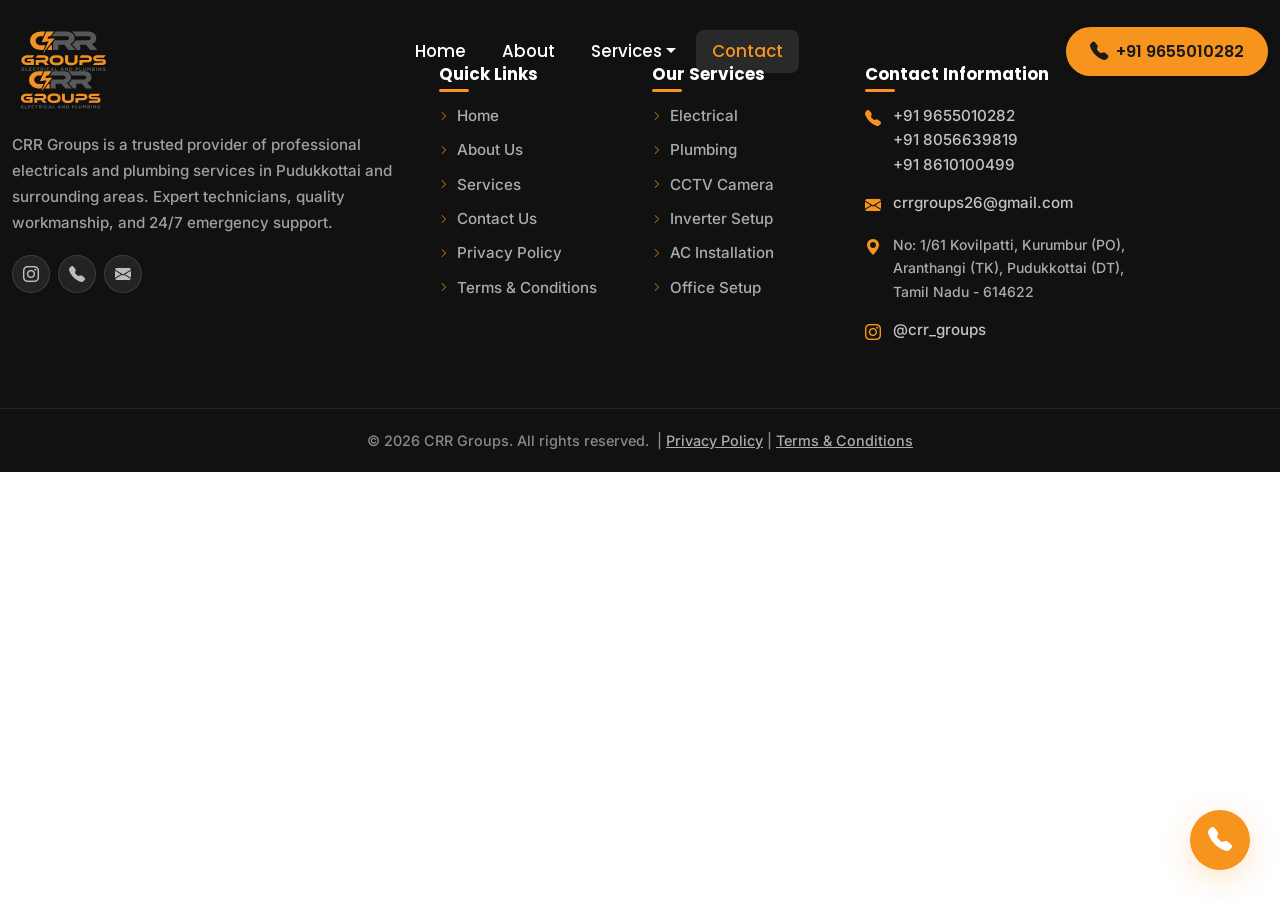
<file: contact/index.html>
<!doctype html>
<html lang="en">
  <head>
    <meta charset="UTF-8" />
    <link rel="icon" type="image/svg+xml" href="/media/CRR-Groups-Rect.svg" />
    <meta name="viewport" content="width=device-width, initial-scale=1.0" />

    <!-- SEO: These placeholders are replaced per-page by prerender.js during build -->
    <title>Contact CRR Groups | Get Free Quote | Electricals & Plumbing Services Pudukkottai</title>
    <meta name="description" content="Contact CRR Groups for electricals & plumbing services in Pudukkottai. Get a free quote, book an appointment or call for 24/7 emergency service. Phone: +91 9655010282. Serving Pudukkottai, Aranthangi, Arimalam, Alangudi, Erichy, Keelaiyur, Oththakadai, Avudaiyarkovil, Kurumbur, Thirumayam, Gandarvakottai, Illupur, Karambakudi, Manamelkudi, Ponnamaravathi, Annavasal, Kunnandarkoil." />
    <meta name="keywords" content="contact CRR Groups, electrician phone number Pudukkottai, plumber contact, free quote electrician, emergency electrician number, Pudukkottai, Aranthangi, Arimalam, Alangudi, Erichy, Keelaiyur, Oththakadai, Avudaiyarkovil, Kurumbur, Thirumayam, Gandarvakottai, Illupur, Karambakudi, Manamelkudi, Ponnamaravathi, Annavasal, Kunnandarkoil" />
    <link rel="canonical" href="https://www.crrgroups.in/contact" />

    <meta name="robots" content="index, follow, max-snippet:-1, max-image-preview:large, max-video-preview:-1" />
    <meta name="author" content="CRR Groups" />
    <meta name="geo.region" content="IN-TN" />
    <meta name="geo.placename" content="Pudukkottai" />

    <!-- Open Graph -->
    <meta property="og:site_name" content="CRR Groups" />
    <meta property="og:title" content="Contact CRR Groups | Get Free Quote | Electricals & Plumbing Services Pudukkottai" />
    <meta property="og:description" content="Contact CRR Groups for electricals & plumbing services in Pudukkottai. Get a free quote, book an appointment or call for 24/7 emergency service. Phone: +91 9655010282. Serving Pudukkottai, Aranthangi, Arimalam, Alangudi, Erichy, Keelaiyur, Oththakadai, Avudaiyarkovil, Kurumbur, Thirumayam, Gandarvakottai, Illupur, Karambakudi, Manamelkudi, Ponnamaravathi, Annavasal, Kunnandarkoil." />
    <meta property="og:image" content="https://www.crrgroups.in/media/CRR-Groups-Rect.svg" />
    <meta property="og:url" content="https://www.crrgroups.in/contact" />
    <meta property="og:type" content="website" />
    <meta property="og:locale" content="en_IN" />

    <!-- Twitter -->
    <meta name="twitter:card" content="summary_large_image" />
    <meta name="twitter:title" content="Contact CRR Groups | Get Free Quote | Electricals & Plumbing Services Pudukkottai" />
    <meta name="twitter:description" content="Contact CRR Groups for electricals & plumbing services in Pudukkottai. Get a free quote, book an appointment or call for 24/7 emergency service. Phone: +91 9655010282. Serving Pudukkottai, Aranthangi, Arimalam, Alangudi, Erichy, Keelaiyur, Oththakadai, Avudaiyarkovil, Kurumbur, Thirumayam, Gandarvakottai, Illupur, Karambakudi, Manamelkudi, Ponnamaravathi, Annavasal, Kunnandarkoil." />
    <meta name="twitter:image" content="https://www.crrgroups.in/media/CRR-Groups-Rect.svg" />

    <!-- Fonts -->
    <link rel="preconnect" href="https://fonts.googleapis.com" />
    <link rel="preconnect" href="https://fonts.gstatic.com" crossorigin />
    <link href="https://fonts.googleapis.com/css2?family=Poppins:wght@400;600;700;800&family=Inter:wght@400;500;600&display=swap" rel="stylesheet" />

    <!-- Structured Data (Home page default — overridden per-page during build) -->
    <script type="application/ld+json">
{
  "@context": "https://schema.org",
  "@type": "ContactPage",
  "name": "Contact CRR Groups",
  "description": "Get in touch with CRR Groups for electricals and plumbing services.",
  "url": "https://www.crrgroups.in/contact"
}
    </script>
    <script type="module" crossorigin src="/assets/index-DsetN8MR.js"></script>
    <link rel="stylesheet" crossorigin href="/assets/index-C5unDRd9.css">
  </head>
  <body>
    <div id="root"><nav class="navbar navbar-crr navbar-expand-lg"><div class="container"><a class="navbar-brand" href="/" data-discover="true"><img src="/media/CRR-Groups-Rect.svg" alt="CRR Groups" height="48"/></a><button class="navbar-toggler" type="button" aria-label="Toggle navigation"><span class="navbar-toggler-icon"></span></button><div class="collapse navbar-collapse"><ul class="navbar-nav mx-auto align-items-lg-center gap-1"><li class="nav-item"><a class="nav-link" href="/" data-discover="true">Home</a></li><li class="nav-item"><a class="nav-link" href="/about" data-discover="true">About</a></li><li class="nav-item dropdown"><a role="button" data-bs-toggle="dropdown" aria-expanded="false" class="nav-link dropdown-toggle" href="/services" data-discover="true">Services</a><ul class="dropdown-menu"><li><a class="dropdown-item" href="/services/electrical" data-discover="true"><i class="bi bi-lightning-charge-fill"></i>Electrical Services</a></li><li><a class="dropdown-item" href="/services/plumbing" data-discover="true"><i class="bi bi-droplet-fill"></i>Plumbing Services</a></li><li><a class="dropdown-item" href="/services/cctv-camera" data-discover="true"><i class="bi bi-camera-video-fill"></i>CCTV Installation</a></li><li><a class="dropdown-item" href="/services/inverter-installation" data-discover="true"><i class="bi bi-battery-charging"></i>Inverter Installation</a></li><li><a class="dropdown-item" href="/services/ac-installation" data-discover="true"><i class="bi bi-wind"></i>AC Installation</a></li><li><a class="dropdown-item" href="/services/office-setup" data-discover="true"><i class="bi bi-building"></i>Office Setup</a></li><li><hr class="dropdown-divider"/></li><li><a class="dropdown-item" href="/services" data-discover="true"><i class="bi bi-grid-fill"></i>All Services</a></li></ul></li><li class="nav-item"><a aria-current="page" class="nav-link active" href="/contact" data-discover="true">Contact</a></li></ul><div class="d-flex align-items-center mt-3 mt-lg-0"><a href="tel:+919655010282" class="btn-call-nav"><i class="bi bi-telephone-fill"></i>+91 9655010282</a></div></div></div></nav><main><section class="page-hero"><div class="container"><div class="badge-pill" style="background:rgba(247,148,29,0.2);border:1.5px solid rgba(247,148,29,0.4);color:var(--primary-light)"><i class="bi bi-envelope-fill"></i>Contact Us</div><h1>Get In Touch</h1><p>Reach out for a free inspection, quote, or emergency service.</p><nav aria-label="breadcrumb"><ol class="breadcrumb breadcrumb-crr"><li class="breadcrumb-item"><a href="/" data-discover="true">Home</a></li><li class="breadcrumb-item active">Contact</li></ol></nav></div></section><section class="section-py"><div class="container"><div class="row g-5"><div class="col-lg-7 d-flex flex-column gap-5"><div class="contact-form-card"><div class="mb-4"><div class="badge-pill"><i class="bi bi-chat-dots-fill"></i>Send a Message</div><h2 class="section-title" style="font-size:1.6rem">Request a Free Quote</h2><p style="color:var(--text-muted);font-size:0.9rem">Fill in the form and our team will get back to you within 2 hours.</p></div><form><div class="row g-3"><div class="col-md-6"><label class="form-label-crr">Full Name <span class="text-danger">*</span></label><input type="text" name="name" class="form-control form-control-crr" placeholder="Your full name" required="" value=""/></div><div class="col-md-6"><label class="form-label-crr">Phone Number <span class="text-danger">*</span></label><div class="input-group"><span class="input-group-text bg-light" style="border-color:var(--border-color);color:var(--dark);font-weight:600">+91</span><input type="tel" name="phone" class="form-control form-control-crr" placeholder="XXXXXXXXXX" required="" pattern="[0-9]{10}" title="Please enter exactly 10 digits" style="border-left:none;border-top-left-radius:0;border-bottom-left-radius:0" value=""/></div></div><div class="col-md-6"><label class="form-label-crr">Email Address <span class="text-danger">*</span></label><input type="email" name="email" class="form-control form-control-crr" placeholder="your@email.com" required="" value=""/></div><div class="col-md-6"><label class="form-label-crr">Service Required <span class="text-danger">*</span></label><select name="service" class="form-control form-control-crr" required=""><option value="" selected="">Select a service...</option><option value="Electrical Services">Electrical Services</option><option value="Plumbing Services">Plumbing Services</option><option value="CCTV Installation">CCTV Installation</option><option value="Inverter Installation">Inverter Installation</option><option value="AC Installation &amp; Maintenance">AC Installation &amp; Maintenance</option><option value="Office Setup">Office Setup</option><option value="Emergency Repair">Emergency Repair</option><option value="Other">Other</option></select></div><div class="col-12"><label class="form-label-crr">Message</label><textarea name="message" class="form-control form-control-crr" rows="4" placeholder="Describe your requirement or issue..."></textarea></div><div class="col-12 d-flex justify-content-center my-3 position-relative"><div class="recaptcha-wrapper"><div></div></div><style>
                            .recaptcha-wrapper {
                              display: flex;
                              justify-content: center;
                              width: 100%;
                            }
                            @media (max-width: 400px) {
                              .recaptcha-wrapper {
                                transform: scale(0.85);
                                transform-origin: center;
                              }
                            }
                            @media (max-width: 340px) {
                              .recaptcha-wrapper {
                                transform: scale(0.75);
                                transform-origin: center;
                              }
                            }
                          </style></div><div class="col-12"><button type="submit" class="btn-primary-crr w-100 justify-content-center" style="padding:14px"><i class="bi bi-send-fill"></i>Send Message</button></div></div></form></div><div><div style="border-radius:var(--radius-lg);overflow:hidden;box-shadow:var(--shadow-md);border:2px solid var(--border-color)"><iframe src="https://www.google.com/maps/embed?pb=!1m18!1m12!1m3!1d444.10685211052976!2d78.9440800913935!3d10.258972679264021!2m3!1f0!2f0!3f0!3m2!1i1024!2i768!4f13.1!3m3!1m2!1s0x3b0073a66ef4b0b3%3A0xa650e6cdf7fb77e8!2sRahul%20ramesh!5e1!3m2!1sen!2sin!4v1780679477352!5m2!1sen!2sin" width="100%" height="400" style="border:0;display:block" allowfullscreen="" loading="lazy" referrerPolicy="no-referrer-when-downgrade" title="CRR Groups Location Map"></iframe></div></div></div><div class="col-lg-5"><div class="badge-pill"><i class="bi bi-info-circle-fill"></i>Contact Details</div><h2 class="section-title mb-4" style="font-size:1.6rem">Get Directly In Touch</h2><div class="d-flex flex-column gap-3 mb-4"><div class="contact-info-card"><i class="bi bi-telephone-fill"></i><h5>Phone Numbers</h5><a href="tel:+919655010282" style="display:block;color:var(--primary);font-weight:600;font-size:1rem;text-decoration:none">+91 9655010282</a><a href="tel:+918056639819" style="display:block;color:var(--primary);font-weight:600;font-size:1rem;text-decoration:none">+91 8056639819</a><a href="tel:+918610100499" style="display:block;color:var(--primary);font-weight:600;font-size:1rem;text-decoration:none">+91 8610100499</a></div><div class="contact-info-card"><i class="bi bi-envelope-fill"></i><h5>Email Address</h5><a href="mailto:crrgroups26@gmail.com">crrgroups26@gmail.com</a></div><div class="contact-info-card"><i class="bi bi-geo-alt-fill"></i><h5>Office Address</h5><p>No: 1/61 Kovilpatti, Kurumbur (PO),<br/>Aranthangi (TK), Pudukkottai (DT),<br/>Tamil Nadu - 614622</p></div><div class="contact-info-card"><i class="bi bi-instagram"></i><h5>Follow Us</h5><a href="https://www.instagram.com/crr_groups" target="_blank" rel="noopener noreferrer">@crr_groups on Instagram</a></div><div class="contact-info-card"><i class="bi bi-clock-fill"></i><h5>Working Hours</h5><p>Monday – Sunday: 24/7<br/><span style="color:var(--primary);font-weight:600">Emergency Services Available Always</span></p></div></div></div></div></div></section></main><footer class="footer"><div class="container"><div class="row g-4"><div class="col-lg-4 col-md-6"><div class="footer-brand"><img src="/media/CRR-Groups-Rect.svg" alt="CRR Groups"/><p class="footer-desc">CRR Groups is a trusted provider of professional electricals and plumbing services in Pudukkottai and surrounding areas. Expert technicians, quality workmanship, and 24/7 emergency support.</p><div class="footer-social"><a href="https://www.instagram.com/crr_groups" target="_blank" rel="noopener noreferrer" aria-label="Instagram"><i class="bi bi-instagram"></i></a><a href="tel:+919655010282" aria-label="Phone"><i class="bi bi-telephone-fill"></i></a><a href="mailto:crrgroups26@gmail.com" aria-label="Email"><i class="bi bi-envelope-fill"></i></a></div></div></div><div class="col-lg-2 col-md-6 col-6"><h2>Quick Links</h2><ul class="footer-links"><li><a href="/" data-discover="true"><i class="bi bi-chevron-right"></i>Home</a></li><li><a href="/about" data-discover="true"><i class="bi bi-chevron-right"></i>About Us</a></li><li><a href="/services" data-discover="true"><i class="bi bi-chevron-right"></i>Services</a></li><li><a href="/contact" data-discover="true"><i class="bi bi-chevron-right"></i>Contact Us</a></li><li><a href="/privacy-policy" data-discover="true"><i class="bi bi-chevron-right"></i>Privacy Policy</a></li><li><a href="/terms" data-discover="true"><i class="bi bi-chevron-right"></i>Terms &amp; Conditions</a></li></ul></div><div class="col-lg-2 col-md-6 col-6"><h2>Our Services</h2><ul class="footer-links"><li><a href="/services/electrical" data-discover="true"><i class="bi bi-chevron-right"></i>Electrical</a></li><li><a href="/services/plumbing" data-discover="true"><i class="bi bi-chevron-right"></i>Plumbing</a></li><li><a href="/services/cctv-camera" data-discover="true"><i class="bi bi-chevron-right"></i>CCTV Camera</a></li><li><a href="/services/inverter-installation" data-discover="true"><i class="bi bi-chevron-right"></i>Inverter Setup</a></li><li><a href="/services/ac-installation" data-discover="true"><i class="bi bi-chevron-right"></i>AC Installation</a></li><li><a href="/services/office-setup" data-discover="true"><i class="bi bi-chevron-right"></i>Office Setup</a></li></ul></div><div class="col-lg-4 col-md-6"><h2>Contact Information</h2><div class="footer-contact-item"><i class="bi bi-telephone-fill"></i><div><a href="tel:+919655010282">+91 9655010282</a><br/><a href="tel:+918056639819">+91 8056639819</a><br/><a href="tel:+918610100499">+91 8610100499</a></div></div><div class="footer-contact-item"><i class="bi bi-envelope-fill"></i><a href="mailto:crrgroups26@gmail.com">crrgroups26@gmail.com</a></div><div class="footer-contact-item"><i class="bi bi-geo-alt-fill"></i><span style="color:rgba(255,255,255,0.65);font-size:0.875rem;line-height:1.7">No: 1/61 Kovilpatti, Kurumbur (PO),<br/>Aranthangi (TK), Pudukkottai (DT),<br/>Tamil Nadu - 614622</span></div><div class="footer-contact-item"><i class="bi bi-instagram"></i><a href="https://www.instagram.com/crr_groups" target="_blank" rel="noopener noreferrer">@crr_groups</a></div></div></div></div><div class="footer-bottom"><div class="container"><p class="mb-0">© <!-- -->2026<!-- --> CRR Groups. All rights reserved.  | <a href="/privacy-policy" data-discover="true">Privacy Policy</a> | <a href="/terms" data-discover="true">Terms &amp; Conditions</a></p></div></div></footer><a href="tel:+919655010282" class="floating-call-btn" aria-label="Call CRR Groups"><i class="bi bi-telephone-fill"></i></a></div>
  </body>
</html>
</file>
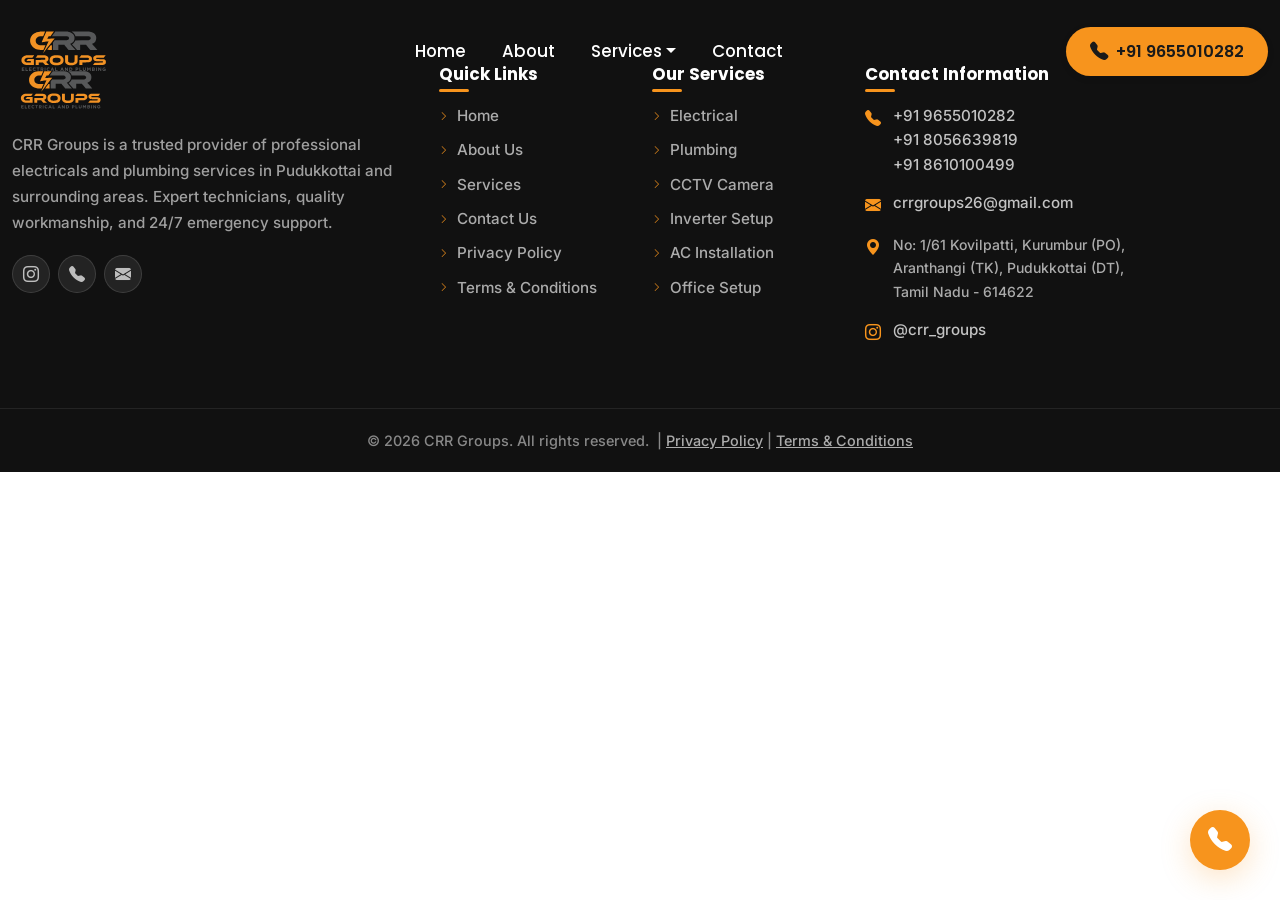
<file: privacy-policy/index.html>
<!doctype html>
<html lang="en">
  <head>
    <meta charset="UTF-8" />
    <link rel="icon" type="image/svg+xml" href="/media/CRR-Groups-Rect.svg" />
    <meta name="viewport" content="width=device-width, initial-scale=1.0" />

    <!-- SEO: These placeholders are replaced per-page by prerender.js during build -->
    <title>Privacy Policy | CRR Groups — Electricals & Plumbing Services Pudukkottai</title>
    <meta name="description" content="Read the privacy policy of CRR Groups. Learn how we collect, use, and protect your personal data when you use our electricals and plumbing services in Pudukkottai." />
    <meta name="keywords" content="CRR Groups privacy policy, data protection, customer privacy" />
    <link rel="canonical" href="https://www.crrgroups.in/privacy-policy" />

    <meta name="robots" content="index, follow, max-snippet:-1, max-image-preview:large, max-video-preview:-1" />
    <meta name="author" content="CRR Groups" />
    <meta name="geo.region" content="IN-TN" />
    <meta name="geo.placename" content="Pudukkottai" />

    <!-- Open Graph -->
    <meta property="og:site_name" content="CRR Groups" />
    <meta property="og:title" content="Privacy Policy | CRR Groups — Electricals & Plumbing Services Pudukkottai" />
    <meta property="og:description" content="Read the privacy policy of CRR Groups. Learn how we collect, use, and protect your personal data when you use our electricals and plumbing services in Pudukkottai." />
    <meta property="og:image" content="https://www.crrgroups.in/media/CRR-Groups-Rect.svg" />
    <meta property="og:url" content="https://www.crrgroups.in/privacy-policy" />
    <meta property="og:type" content="website" />
    <meta property="og:locale" content="en_IN" />

    <!-- Twitter -->
    <meta name="twitter:card" content="summary_large_image" />
    <meta name="twitter:title" content="Privacy Policy | CRR Groups — Electricals & Plumbing Services Pudukkottai" />
    <meta name="twitter:description" content="Read the privacy policy of CRR Groups. Learn how we collect, use, and protect your personal data when you use our electricals and plumbing services in Pudukkottai." />
    <meta name="twitter:image" content="https://www.crrgroups.in/media/CRR-Groups-Rect.svg" />

    <!-- Fonts -->
    <link rel="preconnect" href="https://fonts.googleapis.com" />
    <link rel="preconnect" href="https://fonts.gstatic.com" crossorigin />
    <link href="https://fonts.googleapis.com/css2?family=Poppins:wght@400;600;700;800&family=Inter:wght@400;500;600&display=swap" rel="stylesheet" />

    <!-- Structured Data (Home page default — overridden per-page during build) -->
    
    <script type="module" crossorigin src="/assets/index-DsetN8MR.js"></script>
    <link rel="stylesheet" crossorigin href="/assets/index-C5unDRd9.css">
  </head>
  <body>
    <div id="root"><nav class="navbar navbar-crr navbar-expand-lg"><div class="container"><a class="navbar-brand" href="/" data-discover="true"><img src="/media/CRR-Groups-Rect.svg" alt="CRR Groups" height="48"/></a><button class="navbar-toggler" type="button" aria-label="Toggle navigation"><span class="navbar-toggler-icon"></span></button><div class="collapse navbar-collapse"><ul class="navbar-nav mx-auto align-items-lg-center gap-1"><li class="nav-item"><a class="nav-link" href="/" data-discover="true">Home</a></li><li class="nav-item"><a class="nav-link" href="/about" data-discover="true">About</a></li><li class="nav-item dropdown"><a role="button" data-bs-toggle="dropdown" aria-expanded="false" class="nav-link dropdown-toggle" href="/services" data-discover="true">Services</a><ul class="dropdown-menu"><li><a class="dropdown-item" href="/services/electrical" data-discover="true"><i class="bi bi-lightning-charge-fill"></i>Electrical Services</a></li><li><a class="dropdown-item" href="/services/plumbing" data-discover="true"><i class="bi bi-droplet-fill"></i>Plumbing Services</a></li><li><a class="dropdown-item" href="/services/cctv-camera" data-discover="true"><i class="bi bi-camera-video-fill"></i>CCTV Installation</a></li><li><a class="dropdown-item" href="/services/inverter-installation" data-discover="true"><i class="bi bi-battery-charging"></i>Inverter Installation</a></li><li><a class="dropdown-item" href="/services/ac-installation" data-discover="true"><i class="bi bi-wind"></i>AC Installation</a></li><li><a class="dropdown-item" href="/services/office-setup" data-discover="true"><i class="bi bi-building"></i>Office Setup</a></li><li><hr class="dropdown-divider"/></li><li><a class="dropdown-item" href="/services" data-discover="true"><i class="bi bi-grid-fill"></i>All Services</a></li></ul></li><li class="nav-item"><a class="nav-link" href="/contact" data-discover="true">Contact</a></li></ul><div class="d-flex align-items-center mt-3 mt-lg-0"><a href="tel:+919655010282" class="btn-call-nav"><i class="bi bi-telephone-fill"></i>+91 9655010282</a></div></div></div></nav><main><section class="page-hero"><div class="container"><h1>Privacy Policy</h1><p>How CRR Groups collects, uses, and protects your information.</p><nav aria-label="breadcrumb"><ol class="breadcrumb breadcrumb-crr"><li class="breadcrumb-item"><a href="/" data-discover="true">Home</a></li><li class="breadcrumb-item active">Privacy Policy</li></ol></nav></div></section><section class="section-py"><div class="container"><div class="row justify-content-center"><div class="col-lg-9"><div style="background:var(--primary-ultra-light);border:1.5px solid rgba(247,148,29,0.2);border-radius:var(--radius-md);padding:16px 20px;margin-bottom:32px;display:flex;align-items:center;gap:12px"><i class="bi bi-shield-check" style="font-size:1.5rem;color:var(--primary);flex-shrink:0"></i><p style="margin:0;font-size:0.9rem;color:var(--dark-gray)"><strong>Last Updated:</strong> June 2026. This Privacy Policy explains how CRR Groups handles your personal information.</p></div><div style="margin-bottom:28px"><h3 style="font-family:Poppins, sans-serif;font-weight:700;font-size:1.1rem;color:var(--dark);margin-bottom:10px">1. Information We Collect</h3><p style="color:var(--dark-gray);line-height:1.8;font-size:0.95rem;margin:0">When you contact us via our website, we collect your name, phone number, email address, and the nature of the service you require. This information is provided voluntarily by you when filling out our contact form or when calling us directly.</p></div><div style="margin-bottom:28px"><h3 style="font-family:Poppins, sans-serif;font-weight:700;font-size:1.1rem;color:var(--dark);margin-bottom:10px">2. How We Use Your Information</h3><p style="color:var(--dark-gray);line-height:1.8;font-size:0.95rem;margin:0">We use the information collected solely to: respond to your service inquiries, schedule site visits and appointments, provide quotations and invoices, send service updates and communications relevant to your request. We do not use your information for unsolicited marketing.</p></div><div style="margin-bottom:28px"><h3 style="font-family:Poppins, sans-serif;font-weight:700;font-size:1.1rem;color:var(--dark);margin-bottom:10px">3. Information Sharing</h3><p style="color:var(--dark-gray);line-height:1.8;font-size:0.95rem;margin:0">CRR Groups does not sell, trade, or transfer your personal information to outside parties. Your information may be shared with our technicians to facilitate service delivery. We may disclose information when required by law or to protect the rights and safety of our company and customers.</p></div><div style="margin-bottom:28px"><h3 style="font-family:Poppins, sans-serif;font-weight:700;font-size:1.1rem;color:var(--dark);margin-bottom:10px">4. Data Security</h3><p style="color:var(--dark-gray);line-height:1.8;font-size:0.95rem;margin:0">We implement appropriate technical and organizational measures to protect your personal information against unauthorized access, alteration, disclosure, or destruction. All data is stored securely and accessed only by authorized personnel.</p></div><div style="margin-bottom:28px"><h3 style="font-family:Poppins, sans-serif;font-weight:700;font-size:1.1rem;color:var(--dark);margin-bottom:10px">5. Cookies</h3><p style="color:var(--dark-gray);line-height:1.8;font-size:0.95rem;margin:0">Our website may use basic cookies to improve user experience. These cookies do not collect personal information and can be disabled through your browser settings without affecting your ability to use our site.</p></div><div style="margin-bottom:28px"><h3 style="font-family:Poppins, sans-serif;font-weight:700;font-size:1.1rem;color:var(--dark);margin-bottom:10px">6. Third-Party Links</h3><p style="color:var(--dark-gray);line-height:1.8;font-size:0.95rem;margin:0">Our website may contain links to external sites such as Google Maps or our Instagram page. We are not responsible for the privacy practices of these external sites. We encourage you to review their privacy policies.</p></div><div style="margin-bottom:28px"><h3 style="font-family:Poppins, sans-serif;font-weight:700;font-size:1.1rem;color:var(--dark);margin-bottom:10px">7. Your Rights</h3><p style="color:var(--dark-gray);line-height:1.8;font-size:0.95rem;margin:0">You have the right to access, correct, or request deletion of any personal information we hold about you. To exercise these rights, please contact us at crrgroups26@gmail.com or call +91 9655010282.</p></div><div style="margin-bottom:28px"><h3 style="font-family:Poppins, sans-serif;font-weight:700;font-size:1.1rem;color:var(--dark);margin-bottom:10px">8. Changes to This Policy</h3><p style="color:var(--dark-gray);line-height:1.8;font-size:0.95rem;margin:0">We reserve the right to update this Privacy Policy at any time. Any changes will be posted on this page with an updated date. Continued use of our services after changes constitutes acceptance of the updated policy.</p></div><div style="margin-bottom:28px"><h3 style="font-family:Poppins, sans-serif;font-weight:700;font-size:1.1rem;color:var(--dark);margin-bottom:10px">9. Contact Us</h3><p style="color:var(--dark-gray);line-height:1.8;font-size:0.95rem;margin:0">For any questions regarding this Privacy Policy, please contact: CRR Groups, No: 1/61 Kovilpatti, Kurumbur (PO), Aranthangi (TK), Pudukkottai (DT), Tamil Nadu - 614622. Email: crrgroups26@gmail.com | Phone: +91 9655010282</p></div></div></div></div></section></main><footer class="footer"><div class="container"><div class="row g-4"><div class="col-lg-4 col-md-6"><div class="footer-brand"><img src="/media/CRR-Groups-Rect.svg" alt="CRR Groups"/><p class="footer-desc">CRR Groups is a trusted provider of professional electricals and plumbing services in Pudukkottai and surrounding areas. Expert technicians, quality workmanship, and 24/7 emergency support.</p><div class="footer-social"><a href="https://www.instagram.com/crr_groups" target="_blank" rel="noopener noreferrer" aria-label="Instagram"><i class="bi bi-instagram"></i></a><a href="tel:+919655010282" aria-label="Phone"><i class="bi bi-telephone-fill"></i></a><a href="mailto:crrgroups26@gmail.com" aria-label="Email"><i class="bi bi-envelope-fill"></i></a></div></div></div><div class="col-lg-2 col-md-6 col-6"><h2>Quick Links</h2><ul class="footer-links"><li><a href="/" data-discover="true"><i class="bi bi-chevron-right"></i>Home</a></li><li><a href="/about" data-discover="true"><i class="bi bi-chevron-right"></i>About Us</a></li><li><a href="/services" data-discover="true"><i class="bi bi-chevron-right"></i>Services</a></li><li><a href="/contact" data-discover="true"><i class="bi bi-chevron-right"></i>Contact Us</a></li><li><a href="/privacy-policy" data-discover="true"><i class="bi bi-chevron-right"></i>Privacy Policy</a></li><li><a href="/terms" data-discover="true"><i class="bi bi-chevron-right"></i>Terms &amp; Conditions</a></li></ul></div><div class="col-lg-2 col-md-6 col-6"><h2>Our Services</h2><ul class="footer-links"><li><a href="/services/electrical" data-discover="true"><i class="bi bi-chevron-right"></i>Electrical</a></li><li><a href="/services/plumbing" data-discover="true"><i class="bi bi-chevron-right"></i>Plumbing</a></li><li><a href="/services/cctv-camera" data-discover="true"><i class="bi bi-chevron-right"></i>CCTV Camera</a></li><li><a href="/services/inverter-installation" data-discover="true"><i class="bi bi-chevron-right"></i>Inverter Setup</a></li><li><a href="/services/ac-installation" data-discover="true"><i class="bi bi-chevron-right"></i>AC Installation</a></li><li><a href="/services/office-setup" data-discover="true"><i class="bi bi-chevron-right"></i>Office Setup</a></li></ul></div><div class="col-lg-4 col-md-6"><h2>Contact Information</h2><div class="footer-contact-item"><i class="bi bi-telephone-fill"></i><div><a href="tel:+919655010282">+91 9655010282</a><br/><a href="tel:+918056639819">+91 8056639819</a><br/><a href="tel:+918610100499">+91 8610100499</a></div></div><div class="footer-contact-item"><i class="bi bi-envelope-fill"></i><a href="mailto:crrgroups26@gmail.com">crrgroups26@gmail.com</a></div><div class="footer-contact-item"><i class="bi bi-geo-alt-fill"></i><span style="color:rgba(255,255,255,0.65);font-size:0.875rem;line-height:1.7">No: 1/61 Kovilpatti, Kurumbur (PO),<br/>Aranthangi (TK), Pudukkottai (DT),<br/>Tamil Nadu - 614622</span></div><div class="footer-contact-item"><i class="bi bi-instagram"></i><a href="https://www.instagram.com/crr_groups" target="_blank" rel="noopener noreferrer">@crr_groups</a></div></div></div></div><div class="footer-bottom"><div class="container"><p class="mb-0">© <!-- -->2026<!-- --> CRR Groups. All rights reserved.  | <a href="/privacy-policy" data-discover="true">Privacy Policy</a> | <a href="/terms" data-discover="true">Terms &amp; Conditions</a></p></div></div></footer><a href="tel:+919655010282" class="floating-call-btn" aria-label="Call CRR Groups"><i class="bi bi-telephone-fill"></i></a></div>
  </body>
</html>
</file>
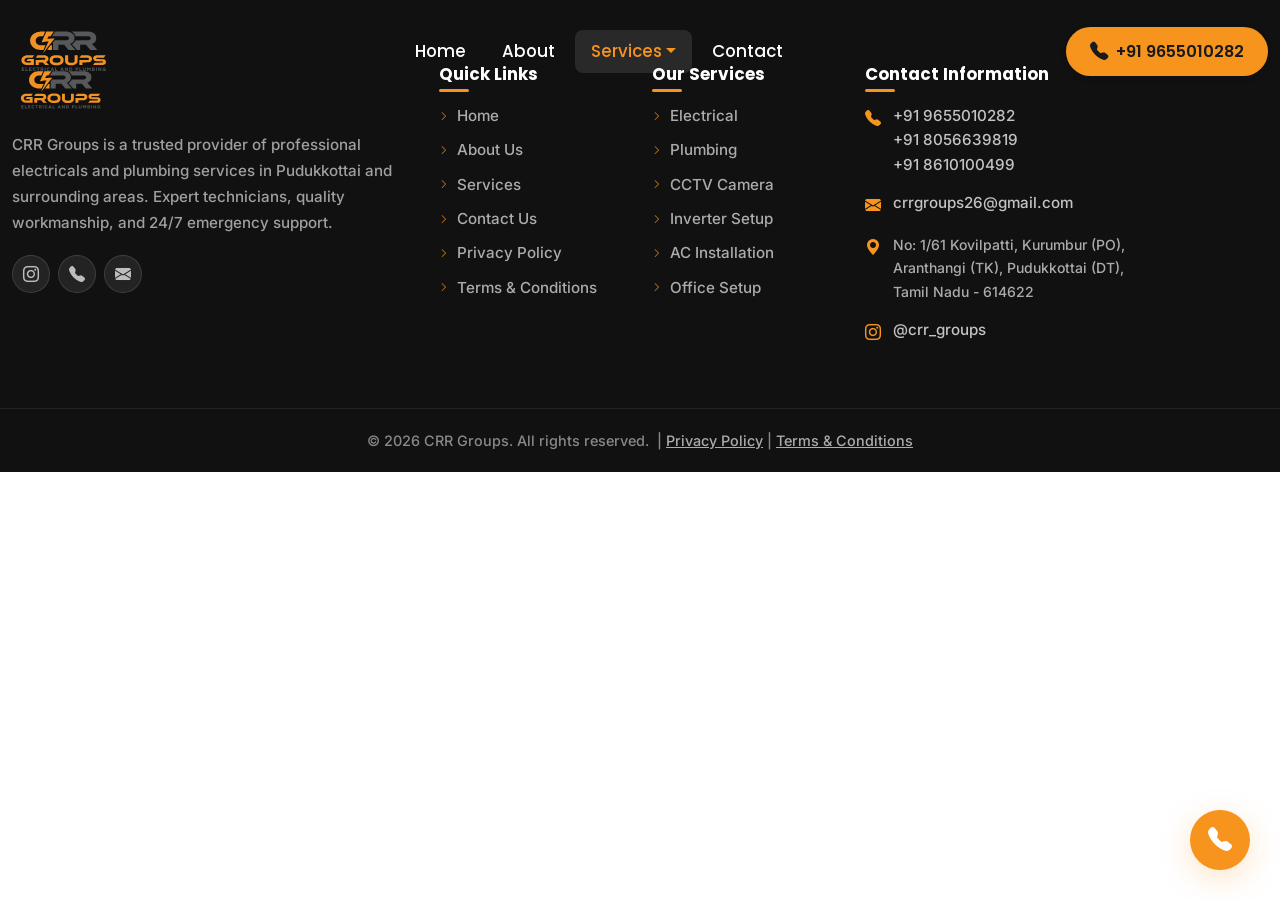
<file: services/index.html>
<!doctype html>
<html lang="en">
  <head>
    <meta charset="UTF-8" />
    <link rel="icon" type="image/svg+xml" href="/media/CRR-Groups-Rect.svg" />
    <meta name="viewport" content="width=device-width, initial-scale=1.0" />

    <!-- SEO: These placeholders are replaced per-page by prerender.js during build -->
    <title>Our Services | Electricals, Plumbing, CCTV, AC, Inverter & Office Setup | CRR Groups Pudukkottai</title>
    <meta name="description" content="Explore CRR Groups' 15+ professional services — electricals, plumbing, CCTV installation, AC installation & repair, inverter setup, and complete office infrastructure in Pudukkottai, Pudukkottai, Aranthangi, Arimalam, Alangudi, Erichy, Keelaiyur, Oththakadai, Avudaiyarkovil, Kurumbur, Thirumayam, Gandarvakottai, Illupur, Karambakudi, Manamelkudi, Ponnamaravathi, Annavasal, Kunnandarkoil." />
    <meta name="keywords" content="electricals services, plumbing services, CCTV installation, AC installation, inverter installation, office setup, electrical contractor Pudukkottai, plumber Pudukkottai, Pudukkottai, Aranthangi, Arimalam, Alangudi, Erichy, Keelaiyur, Oththakadai, Avudaiyarkovil, Kurumbur, Thirumayam, Gandarvakottai, Illupur, Karambakudi, Manamelkudi, Ponnamaravathi, Annavasal, Kunnandarkoil" />
    <link rel="canonical" href="https://www.crrgroups.in/services" />

    <meta name="robots" content="index, follow, max-snippet:-1, max-image-preview:large, max-video-preview:-1" />
    <meta name="author" content="CRR Groups" />
    <meta name="geo.region" content="IN-TN" />
    <meta name="geo.placename" content="Pudukkottai" />

    <!-- Open Graph -->
    <meta property="og:site_name" content="CRR Groups" />
    <meta property="og:title" content="Our Services | Electricals, Plumbing, CCTV, AC, Inverter & Office Setup | CRR Groups Pudukkottai" />
    <meta property="og:description" content="Explore CRR Groups' 15+ professional services — electricals, plumbing, CCTV installation, AC installation & repair, inverter setup, and complete office infrastructure in Pudukkottai, Pudukkottai, Aranthangi, Arimalam, Alangudi, Erichy, Keelaiyur, Oththakadai, Avudaiyarkovil, Kurumbur, Thirumayam, Gandarvakottai, Illupur, Karambakudi, Manamelkudi, Ponnamaravathi, Annavasal, Kunnandarkoil." />
    <meta property="og:image" content="https://www.crrgroups.in/media/CRR-Groups-Rect.svg" />
    <meta property="og:url" content="https://www.crrgroups.in/services" />
    <meta property="og:type" content="website" />
    <meta property="og:locale" content="en_IN" />

    <!-- Twitter -->
    <meta name="twitter:card" content="summary_large_image" />
    <meta name="twitter:title" content="Our Services | Electricals, Plumbing, CCTV, AC, Inverter & Office Setup | CRR Groups Pudukkottai" />
    <meta name="twitter:description" content="Explore CRR Groups' 15+ professional services — electricals, plumbing, CCTV installation, AC installation & repair, inverter setup, and complete office infrastructure in Pudukkottai, Pudukkottai, Aranthangi, Arimalam, Alangudi, Erichy, Keelaiyur, Oththakadai, Avudaiyarkovil, Kurumbur, Thirumayam, Gandarvakottai, Illupur, Karambakudi, Manamelkudi, Ponnamaravathi, Annavasal, Kunnandarkoil." />
    <meta name="twitter:image" content="https://www.crrgroups.in/media/CRR-Groups-Rect.svg" />

    <!-- Fonts -->
    <link rel="preconnect" href="https://fonts.googleapis.com" />
    <link rel="preconnect" href="https://fonts.gstatic.com" crossorigin />
    <link href="https://fonts.googleapis.com/css2?family=Poppins:wght@400;600;700;800&family=Inter:wght@400;500;600&display=swap" rel="stylesheet" />

    <!-- Structured Data (Home page default — overridden per-page during build) -->
    <script type="application/ld+json">
{
  "@context": "https://schema.org",
  "@type": "CollectionPage",
  "name": "Services by CRR Groups",
  "description": "Complete range of electricals, plumbing, CCTV, AC, inverter and office setup services.",
  "url": "https://www.crrgroups.in/services"
}
    </script>
    <script type="module" crossorigin src="/assets/index-DsetN8MR.js"></script>
    <link rel="stylesheet" crossorigin href="/assets/index-C5unDRd9.css">
  </head>
  <body>
    <div id="root"><nav class="navbar navbar-crr navbar-expand-lg"><div class="container"><a class="navbar-brand" href="/" data-discover="true"><img src="/media/CRR-Groups-Rect.svg" alt="CRR Groups" height="48"/></a><button class="navbar-toggler" type="button" aria-label="Toggle navigation"><span class="navbar-toggler-icon"></span></button><div class="collapse navbar-collapse"><ul class="navbar-nav mx-auto align-items-lg-center gap-1"><li class="nav-item"><a class="nav-link" href="/" data-discover="true">Home</a></li><li class="nav-item"><a class="nav-link" href="/about" data-discover="true">About</a></li><li class="nav-item dropdown"><a role="button" data-bs-toggle="dropdown" aria-expanded="false" aria-current="page" class="nav-link dropdown-toggle active" href="/services" data-discover="true">Services</a><ul class="dropdown-menu"><li><a class="dropdown-item" href="/services/electrical" data-discover="true"><i class="bi bi-lightning-charge-fill"></i>Electrical Services</a></li><li><a class="dropdown-item" href="/services/plumbing" data-discover="true"><i class="bi bi-droplet-fill"></i>Plumbing Services</a></li><li><a class="dropdown-item" href="/services/cctv-camera" data-discover="true"><i class="bi bi-camera-video-fill"></i>CCTV Installation</a></li><li><a class="dropdown-item" href="/services/inverter-installation" data-discover="true"><i class="bi bi-battery-charging"></i>Inverter Installation</a></li><li><a class="dropdown-item" href="/services/ac-installation" data-discover="true"><i class="bi bi-wind"></i>AC Installation</a></li><li><a class="dropdown-item" href="/services/office-setup" data-discover="true"><i class="bi bi-building"></i>Office Setup</a></li><li><hr class="dropdown-divider"/></li><li><a class="dropdown-item" href="/services" data-discover="true"><i class="bi bi-grid-fill"></i>All Services</a></li></ul></li><li class="nav-item"><a class="nav-link" href="/contact" data-discover="true">Contact</a></li></ul><div class="d-flex align-items-center mt-3 mt-lg-0"><a href="tel:+919655010282" class="btn-call-nav"><i class="bi bi-telephone-fill"></i>+91 9655010282</a></div></div></div></nav><main><section class="page-hero position-relative overflow-hidden"><div class="hero-v2-bg-shape shape-1"></div><div class="hero-v2-bg-shape shape-2"></div><div class="hero-v2-bg-shape shape-3"></div><div class="container position-relative z-1"><div class="row justify-content-center text-center"><div class="col-lg-8"><div class="badge-pill mx-auto mb-3" style="background:rgba(247,148,29,0.15);border:1.5px solid rgba(247,148,29,0.3);color:var(--primary-dark)"><i class="bi bi-grid-fill"></i>Our Services</div><h1 class="display-heading mb-4">Comprehensive <span class="text-primary-crr">Services</span></h1><p class="lead-text mb-4 px-lg-5">Professional electrical, plumbing, and facility services across Pudukkottai. Built on trust, quality, and expert craftsmanship.</p><nav aria-label="breadcrumb"><ol class="breadcrumb breadcrumb-crr justify-content-center"><li class="breadcrumb-item"><a href="/" data-discover="true">Home</a></li><li class="breadcrumb-item active">Services</li></ol></nav></div></div></div></section><section style="background:var(--primary);padding:24px 0"><div class="container"><div class="row g-3 justify-content-center"><div class="col-lg-2 col-md-4 col-6 text-center"><div style="color:var(--white);display:flex;align-items:center;justify-content:center;gap:10px"><i class="bi bi-patch-check-fill" style="font-size:1.25rem;color:rgba(255,255,255,0.8)"></i><span style="font-size:0.9rem;font-family:Poppins, sans-serif;font-weight:600">Experienced Team</span></div></div><div class="col-lg-2 col-md-4 col-6 text-center"><div style="color:var(--white);display:flex;align-items:center;justify-content:center;gap:10px"><i class="bi bi-clock-fill" style="font-size:1.25rem;color:rgba(255,255,255,0.8)"></i><span style="font-size:0.9rem;font-family:Poppins, sans-serif;font-weight:600">24/7 Availability</span></div></div><div class="col-lg-2 col-md-4 col-6 text-center"><div style="color:var(--white);display:flex;align-items:center;justify-content:center;gap:10px"><i class="bi bi-currency-rupee" style="font-size:1.25rem;color:rgba(255,255,255,0.8)"></i><span style="font-size:0.9rem;font-family:Poppins, sans-serif;font-weight:600">Transparent Pricing</span></div></div><div class="col-lg-2 col-md-4 col-6 text-center"><div style="color:var(--white);display:flex;align-items:center;justify-content:center;gap:10px"><i class="bi bi-shield-fill-check" style="font-size:1.25rem;color:rgba(255,255,255,0.8)"></i><span style="font-size:0.9rem;font-family:Poppins, sans-serif;font-weight:600">Quality Assured</span></div></div><div class="col-lg-2 col-md-4 col-6 text-center"><div style="color:var(--white);display:flex;align-items:center;justify-content:center;gap:10px"><i class="bi bi-geo-alt-fill" style="font-size:1.25rem;color:rgba(255,255,255,0.8)"></i><span style="font-size:0.9rem;font-family:Poppins, sans-serif;font-weight:600">Local Experts</span></div></div><div class="col-lg-2 col-md-4 col-6 text-center"><div style="color:var(--white);display:flex;align-items:center;justify-content:center;gap:10px"><i class="bi bi-phone-fill" style="font-size:1.25rem;color:rgba(255,255,255,0.8)"></i><span style="font-size:0.9rem;font-family:Poppins, sans-serif;font-weight:600">Quick Response</span></div></div></div></div></section><section class="section-py" style="background:#f9fafb"><div class="container"><div class="section-header text-center"><div class="badge-pill mx-auto"><i class="bi bi-list-check"></i>What We Offer</div><h2 class="section-title">Complete Range of Services</h2><div class="divider-line"></div><p class="section-subtitle mt-3">From small home repairs to large commercial projects — we have the skills and experience to handle it all.</p></div><div class="row g-4 justify-content-center"><div class="col-lg-4 col-md-6"><a class="service-card" style="height:100%;padding:0;overflow:hidden;display:flex;flex-direction:column" href="/services/electrical" data-discover="true"><div style="position:relative;width:100%;display:flex;justify-content:center;padding-top:35px"><div style="width:220px;height:220px;border-radius:var(--radius-xl);overflow:hidden;position:relative;box-shadow:0 10px 30px rgba(0,0,0,0.08)"><img src="/media/Services/Services_Electrical.webp" alt="Electrical Services" style="width:100%;height:100%;object-fit:cover" loading="lazy"/><div class="service-card-number" style="top:5px;right:15px;font-size:3.5rem;color:rgba(247, 149, 29, 0.75)">01</div></div><div class="service-icon-wrap" style="position:absolute;bottom:-20px;left:50%;transform:translateX(-50%);margin:0;box-shadow:0 10px 20px rgba(247,148,29,0.2);z-index:3"><i class="bi bi-lightning-charge-fill"></i></div></div><div style="padding:45px 25px 30px;display:flex;flex-direction:column;flex-grow:1;text-align:center"><h4 class="service-card-title" style="font-size:1.2rem">Electrical Services</h4><p class="service-card-desc" style="margin-bottom:20px;font-size:0.85rem">Complete residential and commercial electrical work — wiring, power distribution, fault finding, and emergency repairs by expert electricians.</p><div class="d-flex flex-wrap justify-content-center gap-2 mt-auto"><span style="background:var(--primary-ultra-light);color:var(--primary);font-size:0.7rem;font-weight:600;padding:4px 10px;border-radius:50px;font-family:Poppins, sans-serif;border:1px solid rgba(247,148,29,0.15);transition:all 0.3s ease">House &amp; Office Wiring</span><span style="background:var(--primary-ultra-light);color:var(--primary);font-size:0.7rem;font-weight:600;padding:4px 10px;border-radius:50px;font-family:Poppins, sans-serif;border:1px solid rgba(247,148,29,0.15);transition:all 0.3s ease">Power Distribution</span><span style="background:var(--primary-ultra-light);color:var(--primary);font-size:0.7rem;font-weight:600;padding:4px 10px;border-radius:50px;font-family:Poppins, sans-serif;border:1px solid rgba(247,148,29,0.15);transition:all 0.3s ease">Fault Finding</span></div></div></a></div><div class="col-lg-4 col-md-6"><a class="service-card" style="height:100%;padding:0;overflow:hidden;display:flex;flex-direction:column" href="/services/plumbing" data-discover="true"><div style="position:relative;width:100%;display:flex;justify-content:center;padding-top:35px"><div style="width:220px;height:220px;border-radius:var(--radius-xl);overflow:hidden;position:relative;box-shadow:0 10px 30px rgba(0,0,0,0.08)"><img src="/media/Services/Services_Plumbing.webp" alt="Plumbing Services" style="width:100%;height:100%;object-fit:cover" loading="lazy"/><div class="service-card-number" style="top:5px;right:15px;font-size:3.5rem;color:rgba(247, 149, 29, 0.75)">02</div></div><div class="service-icon-wrap" style="position:absolute;bottom:-20px;left:50%;transform:translateX(-50%);margin:0;box-shadow:0 10px 20px rgba(247,148,29,0.2);z-index:3"><i class="bi bi-droplet-fill"></i></div></div><div style="padding:45px 25px 30px;display:flex;flex-direction:column;flex-grow:1;text-align:center"><h4 class="service-card-title" style="font-size:1.2rem">Plumbing Services</h4><p class="service-card-desc" style="margin-bottom:20px;font-size:0.85rem">Expert plumbing solutions for homes and offices — pipe installation, leak repair, bathroom plumbing, drainage, and maintenance.</p><div class="d-flex flex-wrap justify-content-center gap-2 mt-auto"><span style="background:var(--primary-ultra-light);color:var(--primary);font-size:0.7rem;font-weight:600;padding:4px 10px;border-radius:50px;font-family:Poppins, sans-serif;border:1px solid rgba(247,148,29,0.15);transition:all 0.3s ease">Pipe Installation</span><span style="background:var(--primary-ultra-light);color:var(--primary);font-size:0.7rem;font-weight:600;padding:4px 10px;border-radius:50px;font-family:Poppins, sans-serif;border:1px solid rgba(247,148,29,0.15);transition:all 0.3s ease">Leak Repair</span><span style="background:var(--primary-ultra-light);color:var(--primary);font-size:0.7rem;font-weight:600;padding:4px 10px;border-radius:50px;font-family:Poppins, sans-serif;border:1px solid rgba(247,148,29,0.15);transition:all 0.3s ease">Bathroom Plumbing</span></div></div></a></div><div class="col-lg-4 col-md-6"><a class="service-card" style="height:100%;padding:0;overflow:hidden;display:flex;flex-direction:column" href="/services/cctv-camera" data-discover="true"><div style="position:relative;width:100%;display:flex;justify-content:center;padding-top:35px"><div style="width:220px;height:220px;border-radius:var(--radius-xl);overflow:hidden;position:relative;box-shadow:0 10px 30px rgba(0,0,0,0.08)"><img src="/media/Services/Services_CCTV.webp" alt="CCTV Camera Installation" style="width:100%;height:100%;object-fit:cover" loading="lazy"/><div class="service-card-number" style="top:5px;right:15px;font-size:3.5rem;color:rgba(247, 149, 29, 0.75)">03</div></div><div class="service-icon-wrap" style="position:absolute;bottom:-20px;left:50%;transform:translateX(-50%);margin:0;box-shadow:0 10px 20px rgba(247,148,29,0.2);z-index:3"><i class="bi bi-camera-video-fill"></i></div></div><div style="padding:45px 25px 30px;display:flex;flex-direction:column;flex-grow:1;text-align:center"><h4 class="service-card-title" style="font-size:1.2rem">CCTV Camera Installation</h4><p class="service-card-desc" style="margin-bottom:20px;font-size:0.85rem">Professional CCTV surveillance systems for homes, offices, shops, and commercial spaces with full setup and remote access configuration.</p><div class="d-flex flex-wrap justify-content-center gap-2 mt-auto"><span style="background:var(--primary-ultra-light);color:var(--primary);font-size:0.7rem;font-weight:600;padding:4px 10px;border-radius:50px;font-family:Poppins, sans-serif;border:1px solid rgba(247,148,29,0.15);transition:all 0.3s ease">Home CCTV</span><span style="background:var(--primary-ultra-light);color:var(--primary);font-size:0.7rem;font-weight:600;padding:4px 10px;border-radius:50px;font-family:Poppins, sans-serif;border:1px solid rgba(247,148,29,0.15);transition:all 0.3s ease">Office Surveillance</span><span style="background:var(--primary-ultra-light);color:var(--primary);font-size:0.7rem;font-weight:600;padding:4px 10px;border-radius:50px;font-family:Poppins, sans-serif;border:1px solid rgba(247,148,29,0.15);transition:all 0.3s ease">Commercial Setup</span></div></div></a></div><div class="col-lg-4 col-md-6"><a class="service-card" style="height:100%;padding:0;overflow:hidden;display:flex;flex-direction:column" href="/services/inverter-installation" data-discover="true"><div style="position:relative;width:100%;display:flex;justify-content:center;padding-top:35px"><div style="width:220px;height:220px;border-radius:var(--radius-xl);overflow:hidden;position:relative;box-shadow:0 10px 30px rgba(0,0,0,0.08)"><img src="/media/Services/Services_Inverter.webp" alt="Inverter Installation" style="width:100%;height:100%;object-fit:cover" loading="lazy"/><div class="service-card-number" style="top:5px;right:15px;font-size:3.5rem;color:rgba(247, 149, 29, 0.75)">04</div></div><div class="service-icon-wrap" style="position:absolute;bottom:-20px;left:50%;transform:translateX(-50%);margin:0;box-shadow:0 10px 20px rgba(247,148,29,0.2);z-index:3"><i class="bi bi-battery-charging"></i></div></div><div style="padding:45px 25px 30px;display:flex;flex-direction:column;flex-grow:1;text-align:center"><h4 class="service-card-title" style="font-size:1.2rem">Inverter Installation</h4><p class="service-card-desc" style="margin-bottom:20px;font-size:0.85rem">Home and office inverter setup, battery replacement, maintenance, and backup power solutions for uninterrupted power supply.</p><div class="d-flex flex-wrap justify-content-center gap-2 mt-auto"><span style="background:var(--primary-ultra-light);color:var(--primary);font-size:0.7rem;font-weight:600;padding:4px 10px;border-radius:50px;font-family:Poppins, sans-serif;border:1px solid rgba(247,148,29,0.15);transition:all 0.3s ease">Home Inverter Setup</span><span style="background:var(--primary-ultra-light);color:var(--primary);font-size:0.7rem;font-weight:600;padding:4px 10px;border-radius:50px;font-family:Poppins, sans-serif;border:1px solid rgba(247,148,29,0.15);transition:all 0.3s ease">Battery Installation</span><span style="background:var(--primary-ultra-light);color:var(--primary);font-size:0.7rem;font-weight:600;padding:4px 10px;border-radius:50px;font-family:Poppins, sans-serif;border:1px solid rgba(247,148,29,0.15);transition:all 0.3s ease">Maintenance</span></div></div></a></div><div class="col-lg-4 col-md-6"><a class="service-card" style="height:100%;padding:0;overflow:hidden;display:flex;flex-direction:column" href="/services/ac-installation" data-discover="true"><div style="position:relative;width:100%;display:flex;justify-content:center;padding-top:35px"><div style="width:220px;height:220px;border-radius:var(--radius-xl);overflow:hidden;position:relative;box-shadow:0 10px 30px rgba(0,0,0,0.08)"><img src="/media/Services/Services_AC.webp" alt="AC Installation &amp; Maintenance" style="width:100%;height:100%;object-fit:cover" loading="lazy"/><div class="service-card-number" style="top:5px;right:15px;font-size:3.5rem;color:rgba(247, 149, 29, 0.75)">05</div></div><div class="service-icon-wrap" style="position:absolute;bottom:-20px;left:50%;transform:translateX(-50%);margin:0;box-shadow:0 10px 20px rgba(247,148,29,0.2);z-index:3"><i class="bi bi-wind"></i></div></div><div style="padding:45px 25px 30px;display:flex;flex-direction:column;flex-grow:1;text-align:center"><h4 class="service-card-title" style="font-size:1.2rem">AC Installation &amp; Maintenance</h4><p class="service-card-desc" style="margin-bottom:20px;font-size:0.85rem">Split AC and window AC installation, gas refilling, regular servicing, relocation, and complete maintenance by trained AC technicians.</p><div class="d-flex flex-wrap justify-content-center gap-2 mt-auto"><span style="background:var(--primary-ultra-light);color:var(--primary);font-size:0.7rem;font-weight:600;padding:4px 10px;border-radius:50px;font-family:Poppins, sans-serif;border:1px solid rgba(247,148,29,0.15);transition:all 0.3s ease">Split AC Install</span><span style="background:var(--primary-ultra-light);color:var(--primary);font-size:0.7rem;font-weight:600;padding:4px 10px;border-radius:50px;font-family:Poppins, sans-serif;border:1px solid rgba(247,148,29,0.15);transition:all 0.3s ease">Window AC Install</span><span style="background:var(--primary-ultra-light);color:var(--primary);font-size:0.7rem;font-weight:600;padding:4px 10px;border-radius:50px;font-family:Poppins, sans-serif;border:1px solid rgba(247,148,29,0.15);transition:all 0.3s ease">Gas Refilling</span></div></div></a></div><div class="col-lg-4 col-md-6"><a class="service-card" style="height:100%;padding:0;overflow:hidden;display:flex;flex-direction:column" href="/services/office-setup" data-discover="true"><div style="position:relative;width:100%;display:flex;justify-content:center;padding-top:35px"><div style="width:220px;height:220px;border-radius:var(--radius-xl);overflow:hidden;position:relative;box-shadow:0 10px 30px rgba(0,0,0,0.08)"><img src="/media/Services/Services_Office_Setup.webp" alt="Office Setup Services" style="width:100%;height:100%;object-fit:cover" loading="lazy"/><div class="service-card-number" style="top:5px;right:15px;font-size:3.5rem;color:rgba(247, 149, 29, 0.75)">06</div></div><div class="service-icon-wrap" style="position:absolute;bottom:-20px;left:50%;transform:translateX(-50%);margin:0;box-shadow:0 10px 20px rgba(247,148,29,0.2);z-index:3"><i class="bi bi-building"></i></div></div><div style="padding:45px 25px 30px;display:flex;flex-direction:column;flex-grow:1;text-align:center"><h4 class="service-card-title" style="font-size:1.2rem">Office Setup Services</h4><p class="service-card-desc" style="margin-bottom:20px;font-size:0.85rem">End-to-end office electricals and plumbing infrastructure setup — cabling, workstation power, water management, and network-ready installations.</p><div class="d-flex flex-wrap justify-content-center gap-2 mt-auto"><span style="background:var(--primary-ultra-light);color:var(--primary);font-size:0.7rem;font-weight:600;padding:4px 10px;border-radius:50px;font-family:Poppins, sans-serif;border:1px solid rgba(247,148,29,0.15);transition:all 0.3s ease">Electrical Setup</span><span style="background:var(--primary-ultra-light);color:var(--primary);font-size:0.7rem;font-weight:600;padding:4px 10px;border-radius:50px;font-family:Poppins, sans-serif;border:1px solid rgba(247,148,29,0.15);transition:all 0.3s ease">Plumbing Setup</span><span style="background:var(--primary-ultra-light);color:var(--primary);font-size:0.7rem;font-weight:600;padding:4px 10px;border-radius:50px;font-family:Poppins, sans-serif;border:1px solid rgba(247,148,29,0.15);transition:all 0.3s ease">Cabling &amp; Wiring</span></div></div></a></div></div></div></section><section class="process-section section-py"><div class="container"><div class="section-header text-center"><div class="badge-pill mx-auto"><i class="bi bi-gear-fill"></i>How It Works</div><h2 class="section-title">Our Service Process</h2><div class="divider-line"></div><p class="section-subtitle mt-3">We ensure a smooth, transparent, and hassle-free experience from start to finish.</p></div><div class="process-timeline"><div class="process-step"><div class="process-step-number">1</div><div class="process-step-content"><h6>Contact Us</h6><p>Call or fill in the form</p></div></div><div class="process-step"><div class="process-step-number">2</div><div class="process-step-content"><h6>Site Visit</h6><p>We inspect your location</p></div></div><div class="process-step"><div class="process-step-number">3</div><div class="process-step-content"><h6>Free Quote</h6><p>Transparent cost estimate</p></div></div><div class="process-step"><div class="process-step-number">4</div><div class="process-step-content"><h6>Expert Work</h6><p>Skilled team gets to work</p></div></div><div class="process-step"><div class="process-step-number">5</div><div class="process-step-content"><h6>Quality Check</h6><p>Final inspection done</p></div></div></div></div></section><section class="cta-section"><div class="container text-center"><div class="badge-pill mx-auto mb-4" style="background:rgba(255,255,255,0.15);border:1.5px solid rgba(255,255,255,0.3);color:var(--white)"><i class="bi bi-lightning-charge-fill"></i>Get Started</div><h2 class="display-heading text-white mb-3" style="font-size:clamp(1.8rem, 4vw, 2.8rem)">Need a Service? Contact Us Today!</h2><p class="mb-5" style="color:rgba(255,255,255,0.85);font-size:1.1rem">Our team is ready to help with a free site visit and no-obligation quotation.</p><div class="d-flex flex-wrap justify-content-center gap-3"><a href="tel:+919655010282" class="btn-cta-white"><i class="bi bi-telephone-fill"></i>Call Now</a><a class="btn-cta-outline" href="/contact" data-discover="true"><i class="bi bi-chat-dots-fill"></i>Get Free Quote</a></div></div></section></main><footer class="footer"><div class="container"><div class="row g-4"><div class="col-lg-4 col-md-6"><div class="footer-brand"><img src="/media/CRR-Groups-Rect.svg" alt="CRR Groups"/><p class="footer-desc">CRR Groups is a trusted provider of professional electricals and plumbing services in Pudukkottai and surrounding areas. Expert technicians, quality workmanship, and 24/7 emergency support.</p><div class="footer-social"><a href="https://www.instagram.com/crr_groups" target="_blank" rel="noopener noreferrer" aria-label="Instagram"><i class="bi bi-instagram"></i></a><a href="tel:+919655010282" aria-label="Phone"><i class="bi bi-telephone-fill"></i></a><a href="mailto:crrgroups26@gmail.com" aria-label="Email"><i class="bi bi-envelope-fill"></i></a></div></div></div><div class="col-lg-2 col-md-6 col-6"><h2>Quick Links</h2><ul class="footer-links"><li><a href="/" data-discover="true"><i class="bi bi-chevron-right"></i>Home</a></li><li><a href="/about" data-discover="true"><i class="bi bi-chevron-right"></i>About Us</a></li><li><a href="/services" data-discover="true"><i class="bi bi-chevron-right"></i>Services</a></li><li><a href="/contact" data-discover="true"><i class="bi bi-chevron-right"></i>Contact Us</a></li><li><a href="/privacy-policy" data-discover="true"><i class="bi bi-chevron-right"></i>Privacy Policy</a></li><li><a href="/terms" data-discover="true"><i class="bi bi-chevron-right"></i>Terms &amp; Conditions</a></li></ul></div><div class="col-lg-2 col-md-6 col-6"><h2>Our Services</h2><ul class="footer-links"><li><a href="/services/electrical" data-discover="true"><i class="bi bi-chevron-right"></i>Electrical</a></li><li><a href="/services/plumbing" data-discover="true"><i class="bi bi-chevron-right"></i>Plumbing</a></li><li><a href="/services/cctv-camera" data-discover="true"><i class="bi bi-chevron-right"></i>CCTV Camera</a></li><li><a href="/services/inverter-installation" data-discover="true"><i class="bi bi-chevron-right"></i>Inverter Setup</a></li><li><a href="/services/ac-installation" data-discover="true"><i class="bi bi-chevron-right"></i>AC Installation</a></li><li><a href="/services/office-setup" data-discover="true"><i class="bi bi-chevron-right"></i>Office Setup</a></li></ul></div><div class="col-lg-4 col-md-6"><h2>Contact Information</h2><div class="footer-contact-item"><i class="bi bi-telephone-fill"></i><div><a href="tel:+919655010282">+91 9655010282</a><br/><a href="tel:+918056639819">+91 8056639819</a><br/><a href="tel:+918610100499">+91 8610100499</a></div></div><div class="footer-contact-item"><i class="bi bi-envelope-fill"></i><a href="mailto:crrgroups26@gmail.com">crrgroups26@gmail.com</a></div><div class="footer-contact-item"><i class="bi bi-geo-alt-fill"></i><span style="color:rgba(255,255,255,0.65);font-size:0.875rem;line-height:1.7">No: 1/61 Kovilpatti, Kurumbur (PO),<br/>Aranthangi (TK), Pudukkottai (DT),<br/>Tamil Nadu - 614622</span></div><div class="footer-contact-item"><i class="bi bi-instagram"></i><a href="https://www.instagram.com/crr_groups" target="_blank" rel="noopener noreferrer">@crr_groups</a></div></div></div></div><div class="footer-bottom"><div class="container"><p class="mb-0">© <!-- -->2026<!-- --> CRR Groups. All rights reserved.  | <a href="/privacy-policy" data-discover="true">Privacy Policy</a> | <a href="/terms" data-discover="true">Terms &amp; Conditions</a></p></div></div></footer><a href="tel:+919655010282" class="floating-call-btn" aria-label="Call CRR Groups"><i class="bi bi-telephone-fill"></i></a></div>
  </body>
</html>
</file>
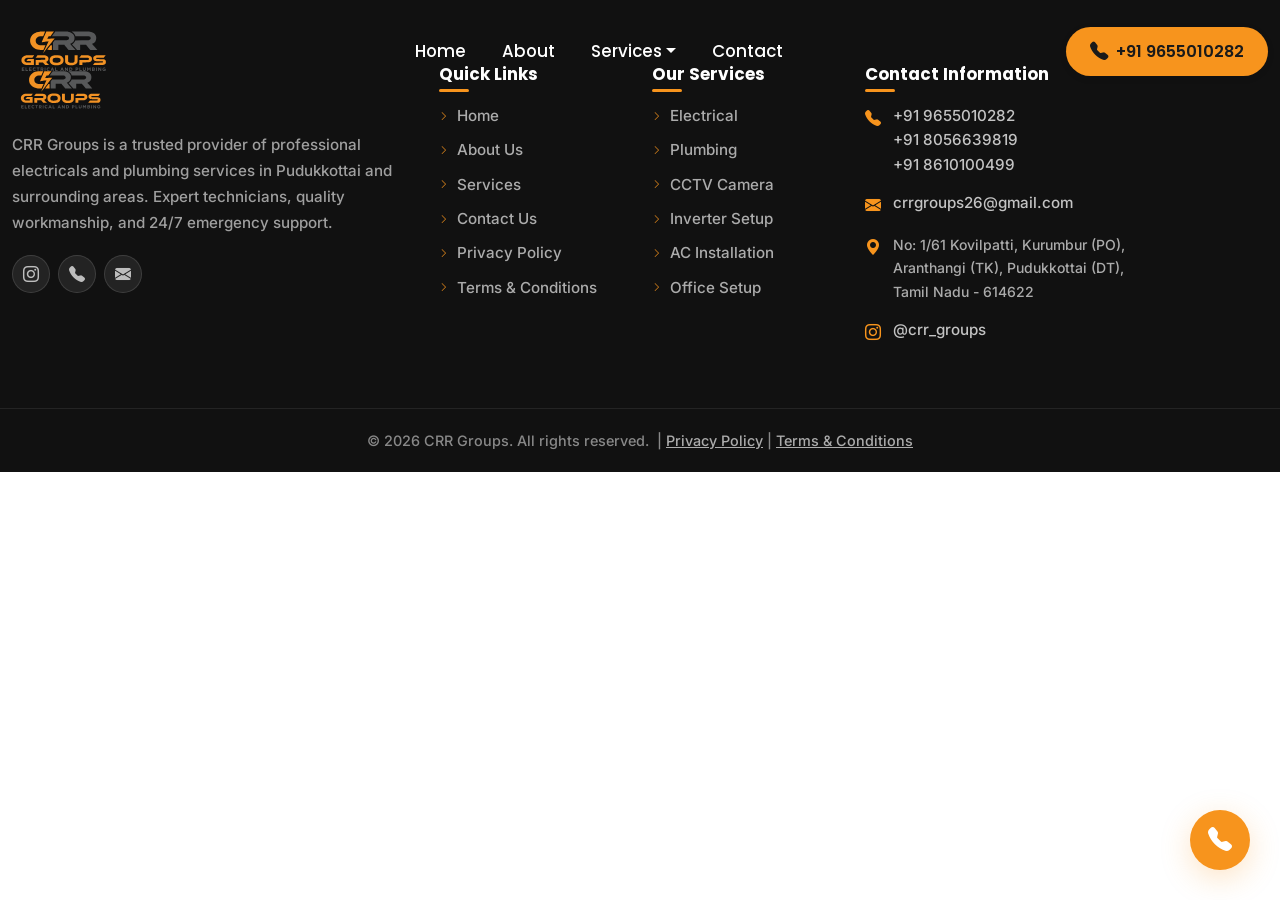
<file: terms/index.html>
<!doctype html>
<html lang="en">
  <head>
    <meta charset="UTF-8" />
    <link rel="icon" type="image/svg+xml" href="/media/CRR-Groups-Rect.svg" />
    <meta name="viewport" content="width=device-width, initial-scale=1.0" />

    <!-- SEO: These placeholders are replaced per-page by prerender.js during build -->
    <title>Terms & Conditions | CRR Groups — Electricals & Plumbing Services Pudukkottai</title>
    <meta name="description" content="Read the terms and conditions for using CRR Groups' electricals and plumbing services in Pudukkottai. Service policies, cancellation, liability and more." />
    <meta name="keywords" content="CRR Groups terms and conditions, service terms, CRR Groups policies" />
    <link rel="canonical" href="https://www.crrgroups.in/terms" />

    <meta name="robots" content="index, follow, max-snippet:-1, max-image-preview:large, max-video-preview:-1" />
    <meta name="author" content="CRR Groups" />
    <meta name="geo.region" content="IN-TN" />
    <meta name="geo.placename" content="Pudukkottai" />

    <!-- Open Graph -->
    <meta property="og:site_name" content="CRR Groups" />
    <meta property="og:title" content="Terms & Conditions | CRR Groups — Electricals & Plumbing Services Pudukkottai" />
    <meta property="og:description" content="Read the terms and conditions for using CRR Groups' electricals and plumbing services in Pudukkottai. Service policies, cancellation, liability and more." />
    <meta property="og:image" content="https://www.crrgroups.in/media/CRR-Groups-Rect.svg" />
    <meta property="og:url" content="https://www.crrgroups.in/terms" />
    <meta property="og:type" content="website" />
    <meta property="og:locale" content="en_IN" />

    <!-- Twitter -->
    <meta name="twitter:card" content="summary_large_image" />
    <meta name="twitter:title" content="Terms & Conditions | CRR Groups — Electricals & Plumbing Services Pudukkottai" />
    <meta name="twitter:description" content="Read the terms and conditions for using CRR Groups' electricals and plumbing services in Pudukkottai. Service policies, cancellation, liability and more." />
    <meta name="twitter:image" content="https://www.crrgroups.in/media/CRR-Groups-Rect.svg" />

    <!-- Fonts -->
    <link rel="preconnect" href="https://fonts.googleapis.com" />
    <link rel="preconnect" href="https://fonts.gstatic.com" crossorigin />
    <link href="https://fonts.googleapis.com/css2?family=Poppins:wght@400;600;700;800&family=Inter:wght@400;500;600&display=swap" rel="stylesheet" />

    <!-- Structured Data (Home page default — overridden per-page during build) -->
    
    <script type="module" crossorigin src="/assets/index-DsetN8MR.js"></script>
    <link rel="stylesheet" crossorigin href="/assets/index-C5unDRd9.css">
  </head>
  <body>
    <div id="root"><nav class="navbar navbar-crr navbar-expand-lg"><div class="container"><a class="navbar-brand" href="/" data-discover="true"><img src="/media/CRR-Groups-Rect.svg" alt="CRR Groups" height="48"/></a><button class="navbar-toggler" type="button" aria-label="Toggle navigation"><span class="navbar-toggler-icon"></span></button><div class="collapse navbar-collapse"><ul class="navbar-nav mx-auto align-items-lg-center gap-1"><li class="nav-item"><a class="nav-link" href="/" data-discover="true">Home</a></li><li class="nav-item"><a class="nav-link" href="/about" data-discover="true">About</a></li><li class="nav-item dropdown"><a role="button" data-bs-toggle="dropdown" aria-expanded="false" class="nav-link dropdown-toggle" href="/services" data-discover="true">Services</a><ul class="dropdown-menu"><li><a class="dropdown-item" href="/services/electrical" data-discover="true"><i class="bi bi-lightning-charge-fill"></i>Electrical Services</a></li><li><a class="dropdown-item" href="/services/plumbing" data-discover="true"><i class="bi bi-droplet-fill"></i>Plumbing Services</a></li><li><a class="dropdown-item" href="/services/cctv-camera" data-discover="true"><i class="bi bi-camera-video-fill"></i>CCTV Installation</a></li><li><a class="dropdown-item" href="/services/inverter-installation" data-discover="true"><i class="bi bi-battery-charging"></i>Inverter Installation</a></li><li><a class="dropdown-item" href="/services/ac-installation" data-discover="true"><i class="bi bi-wind"></i>AC Installation</a></li><li><a class="dropdown-item" href="/services/office-setup" data-discover="true"><i class="bi bi-building"></i>Office Setup</a></li><li><hr class="dropdown-divider"/></li><li><a class="dropdown-item" href="/services" data-discover="true"><i class="bi bi-grid-fill"></i>All Services</a></li></ul></li><li class="nav-item"><a class="nav-link" href="/contact" data-discover="true">Contact</a></li></ul><div class="d-flex align-items-center mt-3 mt-lg-0"><a href="tel:+919655010282" class="btn-call-nav"><i class="bi bi-telephone-fill"></i>+91 9655010282</a></div></div></div></nav><main><section class="page-hero"><div class="container"><h1>Terms &amp; Conditions</h1><p>Please read these terms carefully before using our services.</p><nav aria-label="breadcrumb"><ol class="breadcrumb breadcrumb-crr"><li class="breadcrumb-item"><a href="/" data-discover="true">Home</a></li><li class="breadcrumb-item active">Terms &amp; Conditions</li></ol></nav></div></section><section class="section-py"><div class="container"><div class="row justify-content-center"><div class="col-lg-9"><div style="background:var(--primary-ultra-light);border:1.5px solid rgba(247,148,29,0.2);border-radius:var(--radius-md);padding:16px 20px;margin-bottom:32px;display:flex;align-items:center;gap:12px"><i class="bi bi-file-text-fill" style="font-size:1.5rem;color:var(--primary);flex-shrink:0"></i><p style="margin:0;font-size:0.9rem;color:var(--dark-gray)"><strong>Last Updated:</strong> June 2026. By using CRR Groups services, you agree to the following terms and conditions.</p></div><div style="margin-bottom:28px"><h3 style="font-family:Poppins, sans-serif;font-weight:700;font-size:1.1rem;color:var(--dark);margin-bottom:10px">1. Acceptance of Terms</h3><p style="color:var(--dark-gray);line-height:1.8;font-size:0.95rem;margin:0">By engaging CRR Groups for any electrical, plumbing, or related services — whether via phone, website, or in person — you agree to be bound by these Terms and Conditions. If you do not agree with any part of these terms, please do not use our services.</p></div><div style="margin-bottom:28px"><h3 style="font-family:Poppins, sans-serif;font-weight:700;font-size:1.1rem;color:var(--dark);margin-bottom:10px">2. Services Provided</h3><p style="color:var(--dark-gray);line-height:1.8;font-size:0.95rem;margin:0">CRR Groups provides professional electrical services, plumbing services, CCTV installation, inverter installation, AC installation and maintenance, and office setup. The scope of each service is as agreed upon in the quotation provided before commencement of work.</p></div><div style="margin-bottom:28px"><h3 style="font-family:Poppins, sans-serif;font-weight:700;font-size:1.1rem;color:var(--dark);margin-bottom:10px">3. Quotations and Pricing</h3><p style="color:var(--dark-gray);line-height:1.8;font-size:0.95rem;margin:0">All quotations are provided after a site inspection and are valid for 7 days from the date of issue. Final pricing may vary if the scope of work changes during execution. We will communicate any price changes to you before proceeding. Payment is due upon completion of work unless otherwise agreed in writing.</p></div><div style="margin-bottom:28px"><h3 style="font-family:Poppins, sans-serif;font-weight:700;font-size:1.1rem;color:var(--dark);margin-bottom:10px">4. Customer Responsibilities</h3><p style="color:var(--dark-gray);line-height:1.8;font-size:0.95rem;margin:0">The customer is responsible for: providing safe and adequate access to the work area, disclosing any known hazards or existing infrastructure issues, ensuring someone authorized is present during the site visit and work execution. CRR Groups is not liable for damage caused by pre-existing conditions not disclosed at the time of inspection.</p></div><div style="margin-bottom:28px"><h3 style="font-family:Poppins, sans-serif;font-weight:700;font-size:1.1rem;color:var(--dark);margin-bottom:10px">5. Cancellation and Rescheduling</h3><p style="color:var(--dark-gray);line-height:1.8;font-size:0.95rem;margin:0">You may cancel or reschedule an appointment with at least 24 hours notice. Cancellations with less notice may incur a visit charge. In the event CRR Groups needs to reschedule, we will notify you at the earliest opportunity and will not charge any cancellation fees.</p></div><div style="margin-bottom:28px"><h3 style="font-family:Poppins, sans-serif;font-weight:700;font-size:1.1rem;color:var(--dark);margin-bottom:10px">6. Liability Limitation</h3><p style="color:var(--dark-gray);line-height:1.8;font-size:0.95rem;margin:0">CRR Groups&#x27; liability in connection with any service is limited to the value of the service fee paid. We are not liable for indirect, incidental, or consequential damages. Our technicians carry appropriate insurance for their work activities.</p></div><div style="margin-bottom:28px"><h3 style="font-family:Poppins, sans-serif;font-weight:700;font-size:1.1rem;color:var(--dark);margin-bottom:10px">7. Emergency Services</h3><p style="color:var(--dark-gray);line-height:1.8;font-size:0.95rem;margin:0">Emergency call-out services are available 24/7 and may attract an additional emergency surcharge over standard rates. Emergency rates will be communicated to you before deployment of our technician.</p></div><div style="margin-bottom:28px"><h3 style="font-family:Poppins, sans-serif;font-weight:700;font-size:1.1rem;color:var(--dark);margin-bottom:10px">8. Governing Law</h3><p style="color:var(--dark-gray);line-height:1.8;font-size:0.95rem;margin:0">These terms are governed by the laws of India and the state of Tamil Nadu. Any disputes shall be resolved in the courts of Pudukkottai jurisdiction.</p></div><div style="margin-bottom:28px"><h3 style="font-family:Poppins, sans-serif;font-weight:700;font-size:1.1rem;color:var(--dark);margin-bottom:10px">9. Contact</h3><p style="color:var(--dark-gray);line-height:1.8;font-size:0.95rem;margin:0">For any questions regarding these Terms and Conditions, contact us at: crrgroups26@gmail.com or call +91 9655010282.</p></div></div></div></div></section></main><footer class="footer"><div class="container"><div class="row g-4"><div class="col-lg-4 col-md-6"><div class="footer-brand"><img src="/media/CRR-Groups-Rect.svg" alt="CRR Groups"/><p class="footer-desc">CRR Groups is a trusted provider of professional electricals and plumbing services in Pudukkottai and surrounding areas. Expert technicians, quality workmanship, and 24/7 emergency support.</p><div class="footer-social"><a href="https://www.instagram.com/crr_groups" target="_blank" rel="noopener noreferrer" aria-label="Instagram"><i class="bi bi-instagram"></i></a><a href="tel:+919655010282" aria-label="Phone"><i class="bi bi-telephone-fill"></i></a><a href="mailto:crrgroups26@gmail.com" aria-label="Email"><i class="bi bi-envelope-fill"></i></a></div></div></div><div class="col-lg-2 col-md-6 col-6"><h2>Quick Links</h2><ul class="footer-links"><li><a href="/" data-discover="true"><i class="bi bi-chevron-right"></i>Home</a></li><li><a href="/about" data-discover="true"><i class="bi bi-chevron-right"></i>About Us</a></li><li><a href="/services" data-discover="true"><i class="bi bi-chevron-right"></i>Services</a></li><li><a href="/contact" data-discover="true"><i class="bi bi-chevron-right"></i>Contact Us</a></li><li><a href="/privacy-policy" data-discover="true"><i class="bi bi-chevron-right"></i>Privacy Policy</a></li><li><a href="/terms" data-discover="true"><i class="bi bi-chevron-right"></i>Terms &amp; Conditions</a></li></ul></div><div class="col-lg-2 col-md-6 col-6"><h2>Our Services</h2><ul class="footer-links"><li><a href="/services/electrical" data-discover="true"><i class="bi bi-chevron-right"></i>Electrical</a></li><li><a href="/services/plumbing" data-discover="true"><i class="bi bi-chevron-right"></i>Plumbing</a></li><li><a href="/services/cctv-camera" data-discover="true"><i class="bi bi-chevron-right"></i>CCTV Camera</a></li><li><a href="/services/inverter-installation" data-discover="true"><i class="bi bi-chevron-right"></i>Inverter Setup</a></li><li><a href="/services/ac-installation" data-discover="true"><i class="bi bi-chevron-right"></i>AC Installation</a></li><li><a href="/services/office-setup" data-discover="true"><i class="bi bi-chevron-right"></i>Office Setup</a></li></ul></div><div class="col-lg-4 col-md-6"><h2>Contact Information</h2><div class="footer-contact-item"><i class="bi bi-telephone-fill"></i><div><a href="tel:+919655010282">+91 9655010282</a><br/><a href="tel:+918056639819">+91 8056639819</a><br/><a href="tel:+918610100499">+91 8610100499</a></div></div><div class="footer-contact-item"><i class="bi bi-envelope-fill"></i><a href="mailto:crrgroups26@gmail.com">crrgroups26@gmail.com</a></div><div class="footer-contact-item"><i class="bi bi-geo-alt-fill"></i><span style="color:rgba(255,255,255,0.65);font-size:0.875rem;line-height:1.7">No: 1/61 Kovilpatti, Kurumbur (PO),<br/>Aranthangi (TK), Pudukkottai (DT),<br/>Tamil Nadu - 614622</span></div><div class="footer-contact-item"><i class="bi bi-instagram"></i><a href="https://www.instagram.com/crr_groups" target="_blank" rel="noopener noreferrer">@crr_groups</a></div></div></div></div><div class="footer-bottom"><div class="container"><p class="mb-0">© <!-- -->2026<!-- --> CRR Groups. All rights reserved.  | <a href="/privacy-policy" data-discover="true">Privacy Policy</a> | <a href="/terms" data-discover="true">Terms &amp; Conditions</a></p></div></div></footer><a href="tel:+919655010282" class="floating-call-btn" aria-label="Call CRR Groups"><i class="bi bi-telephone-fill"></i></a></div>
  </body>
</html>
</file>
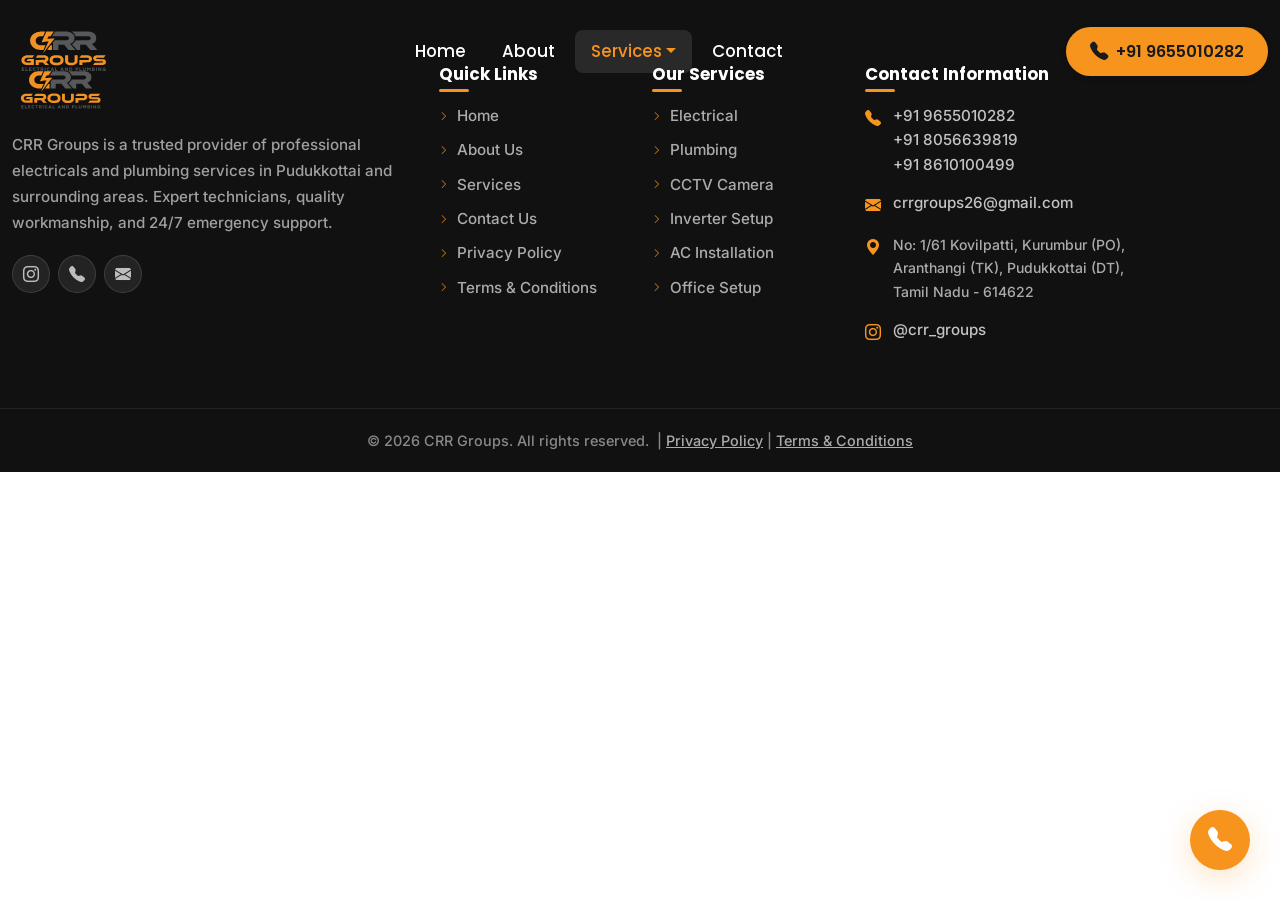
<file: services/ac-installation/index.html>
<!doctype html>
<html lang="en">
  <head>
    <meta charset="UTF-8" />
    <link rel="icon" type="image/svg+xml" href="/media/CRR-Groups-Rect.svg" />
    <meta name="viewport" content="width=device-width, initial-scale=1.0" />

    <!-- SEO: These placeholders are replaced per-page by prerender.js during build -->
    <title>AC Installation & Service in Pudukkottai | Split AC, Window AC Repair | CRR Groups</title>
    <meta name="description" content="AC installation, servicing & repair in Pudukkottai — split AC, window AC, gas refilling, AMC plans. All brands: Daikin, Voltas, LG, Samsung. Serving Pudukkottai, Aranthangi, Arimalam, Alangudi, Erichy, Keelaiyur, Oththakadai, Avudaiyarkovil, Kurumbur, Thirumayam, Gandarvakottai, Illupur, Karambakudi, Manamelkudi, Ponnamaravathi, Annavasal, Kunnandarkoil. Call +91 9655010282." />
    <meta name="keywords" content="AC installation Pudukkottai, AC service Pudukkottai, split AC installation, AC repair, AC gas refilling, AC AMC, Daikin, Voltas, LG, Pudukkottai, Aranthangi, Arimalam, Alangudi, Erichy, Keelaiyur, Oththakadai, Avudaiyarkovil, Kurumbur, Thirumayam, Gandarvakottai, Illupur, Karambakudi, Manamelkudi, Ponnamaravathi, Annavasal, Kunnandarkoil" />
    <link rel="canonical" href="https://www.crrgroups.in/services/ac-installation" />

    <meta name="robots" content="index, follow, max-snippet:-1, max-image-preview:large, max-video-preview:-1" />
    <meta name="author" content="CRR Groups" />
    <meta name="geo.region" content="IN-TN" />
    <meta name="geo.placename" content="Pudukkottai" />

    <!-- Open Graph -->
    <meta property="og:site_name" content="CRR Groups" />
    <meta property="og:title" content="AC Installation & Service in Pudukkottai | Split AC, Window AC Repair | CRR Groups" />
    <meta property="og:description" content="AC installation, servicing & repair in Pudukkottai — split AC, window AC, gas refilling, AMC plans. All brands: Daikin, Voltas, LG, Samsung. Serving Pudukkottai, Aranthangi, Arimalam, Alangudi, Erichy, Keelaiyur, Oththakadai, Avudaiyarkovil, Kurumbur, Thirumayam, Gandarvakottai, Illupur, Karambakudi, Manamelkudi, Ponnamaravathi, Annavasal, Kunnandarkoil. Call +91 9655010282." />
    <meta property="og:image" content="https://www.crrgroups.in/media/CRR-Groups-Rect.svg" />
    <meta property="og:url" content="https://www.crrgroups.in/services/ac-installation" />
    <meta property="og:type" content="article" />
    <meta property="og:locale" content="en_IN" />

    <!-- Twitter -->
    <meta name="twitter:card" content="summary_large_image" />
    <meta name="twitter:title" content="AC Installation & Service in Pudukkottai | Split AC, Window AC Repair | CRR Groups" />
    <meta name="twitter:description" content="AC installation, servicing & repair in Pudukkottai — split AC, window AC, gas refilling, AMC plans. All brands: Daikin, Voltas, LG, Samsung. Serving Pudukkottai, Aranthangi, Arimalam, Alangudi, Erichy, Keelaiyur, Oththakadai, Avudaiyarkovil, Kurumbur, Thirumayam, Gandarvakottai, Illupur, Karambakudi, Manamelkudi, Ponnamaravathi, Annavasal, Kunnandarkoil. Call +91 9655010282." />
    <meta name="twitter:image" content="https://www.crrgroups.in/media/CRR-Groups-Rect.svg" />

    <!-- Fonts -->
    <link rel="preconnect" href="https://fonts.googleapis.com" />
    <link rel="preconnect" href="https://fonts.gstatic.com" crossorigin />
    <link href="https://fonts.googleapis.com/css2?family=Poppins:wght@400;600;700;800&family=Inter:wght@400;500;600&display=swap" rel="stylesheet" />

    <!-- Structured Data (Home page default — overridden per-page during build) -->
    <script type="application/ld+json">
{
  "@context": "https://schema.org",
  "@type": "Service",
  "name": "AC Installation & Maintenance",
  "provider": {
    "@type": "LocalBusiness",
    "name": "CRR Groups"
  },
  "description": "Professional AC installation, servicing, repair and gas refilling for all brands.",
  "areaServed": [
    {
      "@type": "City",
      "name": "Pudukkottai, Tamil Nadu"
    },
    {
      "@type": "City",
      "name": "Aranthangi, Tamil Nadu"
    },
    {
      "@type": "City",
      "name": "Arimalam, Tamil Nadu"
    },
    {
      "@type": "City",
      "name": "Alangudi, Tamil Nadu"
    },
    {
      "@type": "City",
      "name": "Erichy, Tamil Nadu"
    },
    {
      "@type": "City",
      "name": "Keelaiyur, Tamil Nadu"
    },
    {
      "@type": "City",
      "name": "Oththakadai, Tamil Nadu"
    },
    {
      "@type": "City",
      "name": "Avudaiyarkovil, Tamil Nadu"
    },
    {
      "@type": "City",
      "name": "Kurumbur, Tamil Nadu"
    },
    {
      "@type": "City",
      "name": "Thirumayam, Tamil Nadu"
    },
    {
      "@type": "City",
      "name": "Gandarvakottai, Tamil Nadu"
    },
    {
      "@type": "City",
      "name": "Illupur, Tamil Nadu"
    },
    {
      "@type": "City",
      "name": "Karambakudi, Tamil Nadu"
    },
    {
      "@type": "City",
      "name": "Manamelkudi, Tamil Nadu"
    },
    {
      "@type": "City",
      "name": "Ponnamaravathi, Tamil Nadu"
    },
    {
      "@type": "City",
      "name": "Annavasal, Tamil Nadu"
    },
    {
      "@type": "City",
      "name": "Kunnandarkoil, Tamil Nadu"
    }
  ],
  "serviceType": "AC Installation and Maintenance"
}
    </script>
    <script type="module" crossorigin src="/assets/index-DsetN8MR.js"></script>
    <link rel="stylesheet" crossorigin href="/assets/index-C5unDRd9.css">
  </head>
  <body>
    <div id="root"><nav class="navbar navbar-crr navbar-expand-lg"><div class="container"><a class="navbar-brand" href="/" data-discover="true"><img src="/media/CRR-Groups-Rect.svg" alt="CRR Groups" height="48"/></a><button class="navbar-toggler" type="button" aria-label="Toggle navigation"><span class="navbar-toggler-icon"></span></button><div class="collapse navbar-collapse"><ul class="navbar-nav mx-auto align-items-lg-center gap-1"><li class="nav-item"><a class="nav-link" href="/" data-discover="true">Home</a></li><li class="nav-item"><a class="nav-link" href="/about" data-discover="true">About</a></li><li class="nav-item dropdown"><a role="button" data-bs-toggle="dropdown" aria-expanded="false" aria-current="page" class="nav-link dropdown-toggle active" href="/services" data-discover="true">Services</a><ul class="dropdown-menu"><li><a class="dropdown-item" href="/services/electrical" data-discover="true"><i class="bi bi-lightning-charge-fill"></i>Electrical Services</a></li><li><a class="dropdown-item" href="/services/plumbing" data-discover="true"><i class="bi bi-droplet-fill"></i>Plumbing Services</a></li><li><a class="dropdown-item" href="/services/cctv-camera" data-discover="true"><i class="bi bi-camera-video-fill"></i>CCTV Installation</a></li><li><a class="dropdown-item" href="/services/inverter-installation" data-discover="true"><i class="bi bi-battery-charging"></i>Inverter Installation</a></li><li><a class="dropdown-item" href="/services/ac-installation" data-discover="true"><i class="bi bi-wind"></i>AC Installation</a></li><li><a class="dropdown-item" href="/services/office-setup" data-discover="true"><i class="bi bi-building"></i>Office Setup</a></li><li><hr class="dropdown-divider"/></li><li><a class="dropdown-item" href="/services" data-discover="true"><i class="bi bi-grid-fill"></i>All Services</a></li></ul></li><li class="nav-item"><a class="nav-link" href="/contact" data-discover="true">Contact</a></li></ul><div class="d-flex align-items-center mt-3 mt-lg-0"><a href="tel:+919655010282" class="btn-call-nav"><i class="bi bi-telephone-fill"></i>+91 9655010282</a></div></div></div></nav><main><section class="page-hero position-relative overflow-hidden"><div class="hero-v2-bg-shape shape-1"></div><div class="hero-v2-bg-shape shape-2"></div><div class="container position-relative z-1"><div class="row justify-content-center text-center"><div class="col-lg-8"><div class="badge-pill mx-auto mb-4" style="background:rgba(247,148,29,0.15);border:1.5px solid rgba(247,148,29,0.3);color:var(--primary-light)"><i class="bi bi-tools"></i>AC Services</div><h1 class="display-heading mb-4 text-white">AC Installation &amp; Maintenance in Pudukkottai</h1><p class="lead-text mb-4 px-lg-5 text-white-50">Expert air conditioner installation, servicing, and repairs for all brands.</p><nav aria-label="breadcrumb"><ol class="breadcrumb breadcrumb-crr justify-content-center"><li class="breadcrumb-item"><a style="color:var(--white)" href="/" data-discover="true">Home</a></li><li class="breadcrumb-item"><a style="color:var(--white)" href="/services" data-discover="true">Services</a></li><li class="breadcrumb-item active" style="color:var(--primary)">AC Installation</li></ol></nav></div></div></div></section><section class="section-py bg-white"><div class="container"><div class="row align-items-center g-5"><div class="col-lg-6"><div class="hero-v2-image-wrapper"><div class="hero-v2-arrow-shape"></div><img src="/media/AC.webp" alt="AC Installation &amp; Maintenance in Pudukkottai" class="hero-v2-img" style="border-radius:12px" loading="lazy"/><div class="hero-v2-social-proof"><div class="hero-v2-avatar-group"><span class="hero-v2-avatar" style="background:#f7941d"><i class="bi bi-shield-check"></i></span><span class="hero-v2-avatar" style="background:#2d2d2d"><i class="bi bi-award-fill"></i></span><span class="hero-v2-avatar" style="background:#e07d0a"><i class="bi bi-star-fill"></i></span></div><div class="hero-v2-proof-text"><span class="hero-v2-proof-number">100%</span><span class="hero-v2-proof-label">Quality Assured</span></div></div></div></div><div class="col-lg-6 ps-lg-5"><div class="badge-pill mb-3"><i class="bi bi-info-circle-fill"></i>Overview</div><h2 class="section-title mb-3">AC Installation &amp; Maintenance in Pudukkottai</h2><p style="color:var(--text-color);line-height:1.8;margin-bottom:24px;font-size:1.05rem">CRR Groups offers professional AC installation, maintenance, and repair services across Pudukkottai and nearby areas. Our trained AC technicians handle all brands — from split ACs to window units — ensuring optimal performance, energy efficiency, and long service life.</p><div class="mt-4 mb-4"><div class="d-flex align-items-start gap-3 mb-3"><div style="width:32px;height:32px;border-radius:50%;background:var(--primary-ultra-light);display:flex;align-items:center;justify-content:center;flex-shrink:0"><i class="bi bi-check2" style="font-size:1rem;color:var(--primary);font-weight:800"></i></div><p style="color:var(--text-color);line-height:1.6;margin:0;padding-top:4px;font-weight:500">Trained and experienced AC technicians for all brands</p></div><div class="d-flex align-items-start gap-3 mb-3"><div style="width:32px;height:32px;border-radius:50%;background:var(--primary-ultra-light);display:flex;align-items:center;justify-content:center;flex-shrink:0"><i class="bi bi-check2" style="font-size:1rem;color:var(--primary);font-weight:800"></i></div><p style="color:var(--text-color);line-height:1.6;margin:0;padding-top:4px;font-weight:500">All AC brands serviced: Daikin, Voltas, LG, Samsung, Hitachi, Blue Star, Carrier</p></div><div class="d-flex align-items-start gap-3 mb-3"><div style="width:32px;height:32px;border-radius:50%;background:var(--primary-ultra-light);display:flex;align-items:center;justify-content:center;flex-shrink:0"><i class="bi bi-check2" style="font-size:1rem;color:var(--primary);font-weight:800"></i></div><p style="color:var(--text-color);line-height:1.6;margin:0;padding-top:4px;font-weight:500">OEM-quality spare parts used in all repairs</p></div></div><div class="d-flex flex-wrap gap-3 mt-4"><a href="tel:+919655010282" class="btn-primary-crr"><i class="bi bi-telephone-fill"></i>Call Now</a><a class="btn-outline-dark-crr" href="/contact" data-discover="true"><i class="bi bi-chat-dots-fill"></i>Get Free Quote</a></div></div></div></div></section><section class="why-section section-py"><div class="container"><div class="section-header text-center"><div class="badge-pill mx-auto" style="background:rgba(247,148,29,0.15);border:1.5px solid rgba(247,148,29,0.3);color:var(--primary-light)"><i class="bi bi-grid-fill"></i>What We Offer</div><h2 class="section-title text-white">Our <!-- -->AC Installation<!-- --> Services</h2><div class="divider-line"></div></div><div class="row g-4 g-lg-5 justify-content-center"><div class="col-lg-4 col-md-6"><div class="why-card" style="height:100%"><div class="why-card-content"><div class="why-icon-wrap"><i class="bi bi-thermometer-snow"></i></div><h5>Split AC Installation</h5><p>Professional split AC installation with proper pipe routing, drainage, and electrical connection.</p></div></div></div><div class="col-lg-4 col-md-6"><div class="why-card" style="height:100%"><div class="why-card-content"><div class="why-icon-wrap"><i class="bi bi-square-fill"></i></div><h5>Window AC Installation</h5><p>Window AC fitting with accurate sizing, proper support, and sealing for all wall types.</p></div></div></div><div class="col-lg-4 col-md-6"><div class="why-card" style="height:100%"><div class="why-card-content"><div class="why-icon-wrap"><i class="bi bi-droplet"></i></div><h5>Gas Refilling</h5><p>Refrigerant gas refilling (R22, R32, R410A) using proper gauges and recovery equipment.</p></div></div></div><div class="col-lg-4 col-md-6"><div class="why-card" style="height:100%"><div class="why-card-content"><div class="why-icon-wrap"><i class="bi bi-tools"></i></div><h5>AC Servicing</h5><p>Complete AC service including coil cleaning, filter washing, drain clearing, and performance check.</p></div></div></div><div class="col-lg-4 col-md-6"><div class="why-card" style="height:100%"><div class="why-card-content"><div class="why-icon-wrap"><i class="bi bi-arrow-repeat"></i></div><h5>AC Relocation</h5><p>Professional AC relocation service with pipe extension, new bracket, and electrical re-routing.</p></div></div></div><div class="col-lg-4 col-md-6"><div class="why-card" style="height:100%"><div class="why-card-content"><div class="why-icon-wrap"><i class="bi bi-wrench-adjustable"></i></div><h5>AC Repair</h5><p>Fast diagnosis and repair for all AC faults — cooling problems, PCB issues, and more.</p></div></div></div></div></div></section><section class="section-py bg-white"><div class="container"><div class="row align-items-center g-5"><div class="col-lg-6"><div class="badge-pill mb-3"><i class="bi bi-star-fill"></i>Why Choose CRR Groups</div><h2 class="section-title mb-4">Benefits of Our Service</h2><div class="mt-4"><div class="d-flex align-items-start gap-3 mb-3"><div style="width:32px;height:32px;border-radius:50%;background:var(--primary-ultra-light);display:flex;align-items:center;justify-content:center;flex-shrink:0"><i class="bi bi-check2" style="font-size:1rem;color:var(--primary);font-weight:800"></i></div><p style="color:var(--text-color);line-height:1.6;margin:0;padding-top:4px;font-weight:500">Trained and experienced AC technicians for all brands</p></div><div class="d-flex align-items-start gap-3 mb-3"><div style="width:32px;height:32px;border-radius:50%;background:var(--primary-ultra-light);display:flex;align-items:center;justify-content:center;flex-shrink:0"><i class="bi bi-check2" style="font-size:1rem;color:var(--primary);font-weight:800"></i></div><p style="color:var(--text-color);line-height:1.6;margin:0;padding-top:4px;font-weight:500">All AC brands serviced: Daikin, Voltas, LG, Samsung, Hitachi, Blue Star, Carrier</p></div><div class="d-flex align-items-start gap-3 mb-3"><div style="width:32px;height:32px;border-radius:50%;background:var(--primary-ultra-light);display:flex;align-items:center;justify-content:center;flex-shrink:0"><i class="bi bi-check2" style="font-size:1rem;color:var(--primary);font-weight:800"></i></div><p style="color:var(--text-color);line-height:1.6;margin:0;padding-top:4px;font-weight:500">OEM-quality spare parts used in all repairs</p></div><div class="d-flex align-items-start gap-3 mb-3"><div style="width:32px;height:32px;border-radius:50%;background:var(--primary-ultra-light);display:flex;align-items:center;justify-content:center;flex-shrink:0"><i class="bi bi-check2" style="font-size:1rem;color:var(--primary);font-weight:800"></i></div><p style="color:var(--text-color);line-height:1.6;margin:0;padding-top:4px;font-weight:500">Annual Maintenance Contract (AMC) available for regular servicing</p></div><div class="d-flex align-items-start gap-3 mb-3"><div style="width:32px;height:32px;border-radius:50%;background:var(--primary-ultra-light);display:flex;align-items:center;justify-content:center;flex-shrink:0"><i class="bi bi-check2" style="font-size:1rem;color:var(--primary);font-weight:800"></i></div><p style="color:var(--text-color);line-height:1.6;margin:0;padding-top:4px;font-weight:500">Proper pipe lagging and drainage slope during installation</p></div><div class="d-flex align-items-start gap-3 mb-3"><div style="width:32px;height:32px;border-radius:50%;background:var(--primary-ultra-light);display:flex;align-items:center;justify-content:center;flex-shrink:0"><i class="bi bi-check2" style="font-size:1rem;color:var(--primary);font-weight:800"></i></div><p style="color:var(--text-color);line-height:1.6;margin:0;padding-top:4px;font-weight:500">Energy efficiency optimization during each service</p></div></div></div><div class="col-lg-6"><div style="background:linear-gradient(135deg, var(--primary) 0%, #d97d10 100%);border-radius:var(--radius-xl);padding:30px;color:var(--white);box-shadow:0 20px 40px rgba(247,148,29,0.3)"><h3 style="font-family:Poppins, sans-serif;font-weight:700;font-size:1.8rem;margin-bottom:16px;color:white">Need Immediate Help?</h3><p style="opacity:0.9;margin-bottom:32px;font-size:1.05rem;line-height:1.6">Our expert technicians are ready to assist you. Call now for a free consultation and site visit.</p><div class="d-flex flex-column gap-4"><a href="tel:+919655010282" style="display:flex;align-items:center;gap:16px;color:var(--white);text-decoration:none;font-weight:600;font-family:Poppins, sans-serif;font-size:1.1rem"><div style="width:48px;height:48px;border-radius:50%;background:rgba(255,255,255,0.2);display:flex;align-items:center;justify-content:center;transition:var(--transition)" class="contact-icon-hover"><i class="bi bi-telephone-fill" style="font-size:1.2rem"></i></div>+91 9655010282</a><a href="tel:+918056639819" style="display:flex;align-items:center;gap:16px;color:var(--white);text-decoration:none;font-weight:600;font-family:Poppins, sans-serif;font-size:1.1rem"><div style="width:48px;height:48px;border-radius:50%;background:rgba(255,255,255,0.2);display:flex;align-items:center;justify-content:center;transition:var(--transition)" class="contact-icon-hover"><i class="bi bi-telephone-fill" style="font-size:1.2rem"></i></div>+91 8056639819</a><a href="mailto:crrgroups26@gmail.com" style="display:flex;align-items:center;gap:16px;color:var(--white);text-decoration:none;font-family:Poppins, sans-serif;font-size:1.1rem"><div style="width:48px;height:48px;border-radius:50%;background:rgba(255,255,255,0.2);display:flex;align-items:center;justify-content:center;transition:var(--transition)" class="contact-icon-hover"><i class="bi bi-envelope-fill" style="font-size:1.2rem"></i></div>crrgroups26@gmail.com</a></div></div></div></div></div></section><section class="faq-section section-py" style="background:#f9fafb"><div class="container"><div class="section-header text-center"><div class="badge-pill mx-auto"><i class="bi bi-question-circle-fill"></i>FAQs</div><h2 class="section-title">Common Questions</h2><div class="divider-line"></div></div><div class="row justify-content-center mt-4"><div class="col-lg-9"><div class="accordion faq-accordion" id="faq-ACInstallation&amp;MaintenanceinPudukkottai"><div class="accordion-item"><h2 class="accordion-header"><button class="accordion-button" type="button" data-bs-toggle="collapse" data-bs-target="#svc-faq0" aria-expanded="true">Which AC brands do you install and service?</button></h2><div id="svc-faq0" class="accordion-collapse collapse show" data-bs-parent="#faq-ACInstallation&amp;MaintenanceinPudukkottai"><div class="accordion-body">We service all major brands including Daikin, Voltas, LG, Samsung, Hitachi, Blue Star, Carrier, O-General, Panasonic, and more.</div></div></div><div class="accordion-item"><h2 class="accordion-header"><button class="accordion-button collapsed" type="button" data-bs-toggle="collapse" data-bs-target="#svc-faq1" aria-expanded="false">How often should I service my AC?</button></h2><div id="svc-faq1" class="accordion-collapse collapse" data-bs-parent="#faq-ACInstallation&amp;MaintenanceinPudukkottai"><div class="accordion-body">AC units should be serviced at least once a year, ideally before the summer season begins. High-usage ACs may need servicing twice a year.</div></div></div><div class="accordion-item"><h2 class="accordion-header"><button class="accordion-button collapsed" type="button" data-bs-toggle="collapse" data-bs-target="#svc-faq2" aria-expanded="false">How long does AC installation take?</button></h2><div id="svc-faq2" class="accordion-collapse collapse" data-bs-parent="#faq-ACInstallation&amp;MaintenanceinPudukkottai"><div class="accordion-body">A standard split AC installation takes 3-4 hours. Window AC installation takes 1-2 hours.</div></div></div><div class="accordion-item"><h2 class="accordion-header"><button class="accordion-button collapsed" type="button" data-bs-toggle="collapse" data-bs-target="#svc-faq3" aria-expanded="false">What is included in an AC service?</button></h2><div id="svc-faq3" class="accordion-collapse collapse" data-bs-parent="#faq-ACInstallation&amp;MaintenanceinPudukkottai"><div class="accordion-body">Our full service includes filter cleaning, coil washing, drain check, gas pressure check, electrical inspection, and performance testing.</div></div></div><div class="accordion-item"><h2 class="accordion-header"><button class="accordion-button collapsed" type="button" data-bs-toggle="collapse" data-bs-target="#svc-faq4" aria-expanded="false">Do you offer AMC plans for ACs?</button></h2><div id="svc-faq4" class="accordion-collapse collapse" data-bs-parent="#faq-ACInstallation&amp;MaintenanceinPudukkottai"><div class="accordion-body">Yes, we offer Annual Maintenance Contract plans for 1 or more ACs which include scheduled servicing and priority repair response.</div></div></div></div></div></div></div></section><section class="cta-section"><div class="container text-center"><h2 class="display-heading text-white mb-3" style="font-size:clamp(1.8rem, 4vw, 2.5rem)">Ready to Get Started?</h2><p class="mb-5" style="color:rgba(255,255,255,0.85);font-size:1.05rem">Contact CRR Groups today for professional <!-- -->ac installation<!-- --> in Pudukkottai.</p><div class="d-flex flex-wrap justify-content-center gap-3"><a href="tel:+919655010282" class="btn-cta-white"><i class="bi bi-telephone-fill"></i>Call Now</a><a class="btn-cta-outline" href="/contact" data-discover="true"><i class="bi bi-chat-dots-fill"></i>Get Free Quote</a></div></div></section></main><footer class="footer"><div class="container"><div class="row g-4"><div class="col-lg-4 col-md-6"><div class="footer-brand"><img src="/media/CRR-Groups-Rect.svg" alt="CRR Groups"/><p class="footer-desc">CRR Groups is a trusted provider of professional electricals and plumbing services in Pudukkottai and surrounding areas. Expert technicians, quality workmanship, and 24/7 emergency support.</p><div class="footer-social"><a href="https://www.instagram.com/crr_groups" target="_blank" rel="noopener noreferrer" aria-label="Instagram"><i class="bi bi-instagram"></i></a><a href="tel:+919655010282" aria-label="Phone"><i class="bi bi-telephone-fill"></i></a><a href="mailto:crrgroups26@gmail.com" aria-label="Email"><i class="bi bi-envelope-fill"></i></a></div></div></div><div class="col-lg-2 col-md-6 col-6"><h2>Quick Links</h2><ul class="footer-links"><li><a href="/" data-discover="true"><i class="bi bi-chevron-right"></i>Home</a></li><li><a href="/about" data-discover="true"><i class="bi bi-chevron-right"></i>About Us</a></li><li><a href="/services" data-discover="true"><i class="bi bi-chevron-right"></i>Services</a></li><li><a href="/contact" data-discover="true"><i class="bi bi-chevron-right"></i>Contact Us</a></li><li><a href="/privacy-policy" data-discover="true"><i class="bi bi-chevron-right"></i>Privacy Policy</a></li><li><a href="/terms" data-discover="true"><i class="bi bi-chevron-right"></i>Terms &amp; Conditions</a></li></ul></div><div class="col-lg-2 col-md-6 col-6"><h2>Our Services</h2><ul class="footer-links"><li><a href="/services/electrical" data-discover="true"><i class="bi bi-chevron-right"></i>Electrical</a></li><li><a href="/services/plumbing" data-discover="true"><i class="bi bi-chevron-right"></i>Plumbing</a></li><li><a href="/services/cctv-camera" data-discover="true"><i class="bi bi-chevron-right"></i>CCTV Camera</a></li><li><a href="/services/inverter-installation" data-discover="true"><i class="bi bi-chevron-right"></i>Inverter Setup</a></li><li><a href="/services/ac-installation" data-discover="true"><i class="bi bi-chevron-right"></i>AC Installation</a></li><li><a href="/services/office-setup" data-discover="true"><i class="bi bi-chevron-right"></i>Office Setup</a></li></ul></div><div class="col-lg-4 col-md-6"><h2>Contact Information</h2><div class="footer-contact-item"><i class="bi bi-telephone-fill"></i><div><a href="tel:+919655010282">+91 9655010282</a><br/><a href="tel:+918056639819">+91 8056639819</a><br/><a href="tel:+918610100499">+91 8610100499</a></div></div><div class="footer-contact-item"><i class="bi bi-envelope-fill"></i><a href="mailto:crrgroups26@gmail.com">crrgroups26@gmail.com</a></div><div class="footer-contact-item"><i class="bi bi-geo-alt-fill"></i><span style="color:rgba(255,255,255,0.65);font-size:0.875rem;line-height:1.7">No: 1/61 Kovilpatti, Kurumbur (PO),<br/>Aranthangi (TK), Pudukkottai (DT),<br/>Tamil Nadu - 614622</span></div><div class="footer-contact-item"><i class="bi bi-instagram"></i><a href="https://www.instagram.com/crr_groups" target="_blank" rel="noopener noreferrer">@crr_groups</a></div></div></div></div><div class="footer-bottom"><div class="container"><p class="mb-0">© <!-- -->2026<!-- --> CRR Groups. All rights reserved.  | <a href="/privacy-policy" data-discover="true">Privacy Policy</a> | <a href="/terms" data-discover="true">Terms &amp; Conditions</a></p></div></div></footer><a href="tel:+919655010282" class="floating-call-btn" aria-label="Call CRR Groups"><i class="bi bi-telephone-fill"></i></a></div>
  </body>
</html>
</file>
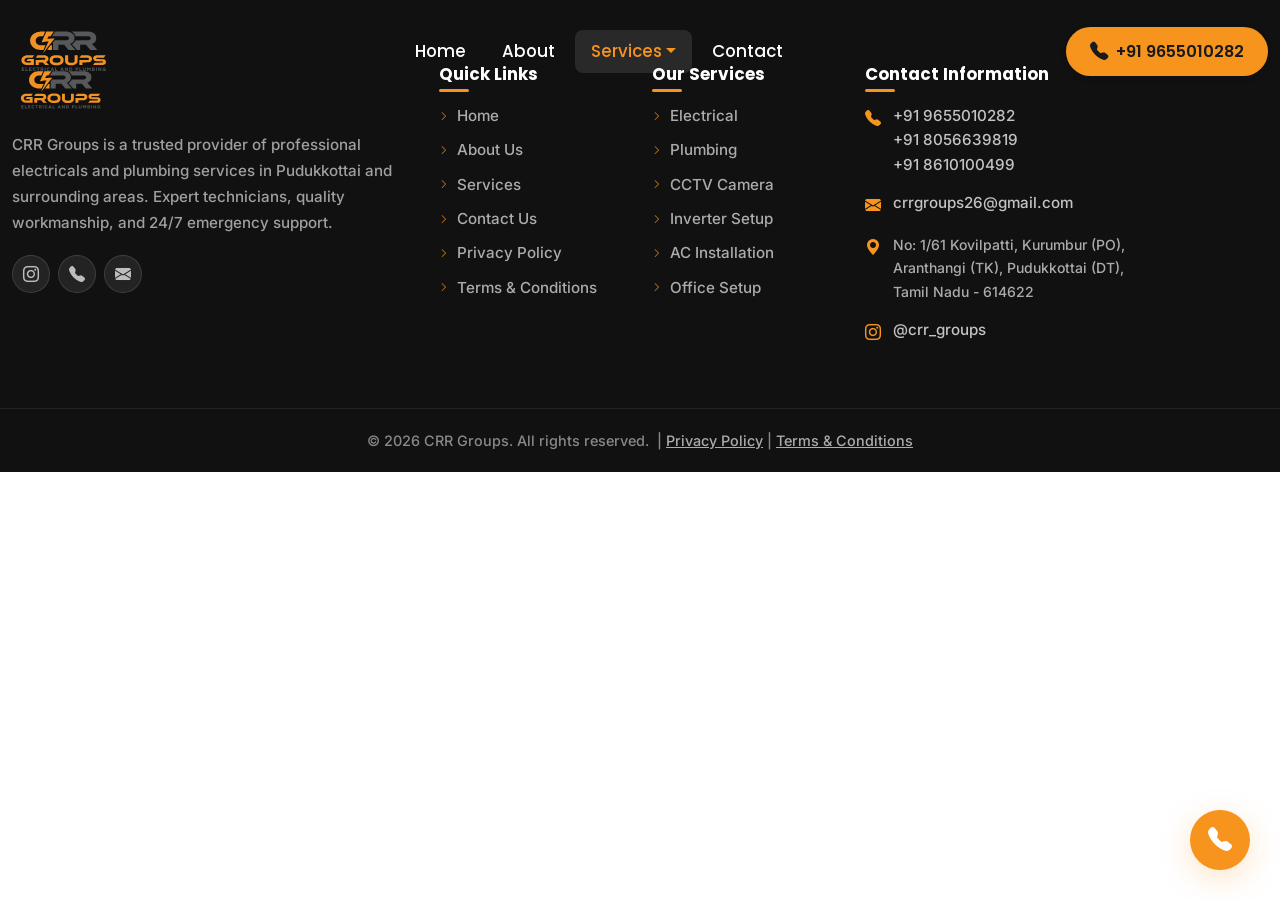
<file: services/cctv-camera/index.html>
<!doctype html>
<html lang="en">
  <head>
    <meta charset="UTF-8" />
    <link rel="icon" type="image/svg+xml" href="/media/CRR-Groups-Rect.svg" />
    <meta name="viewport" content="width=device-width, initial-scale=1.0" />

    <!-- SEO: These placeholders are replaced per-page by prerender.js during build -->
    <title>CCTV Camera Installation in Pudukkottai | HD Surveillance & Security Systems | CRR Groups</title>
    <meta name="description" content="Professional CCTV camera installation in Pudukkottai — HD cameras, DVR/NVR setup, night vision, remote mobile viewing & annual maintenance. Serving Pudukkottai, Aranthangi, Arimalam, Alangudi, Erichy, Keelaiyur, Oththakadai, Avudaiyarkovil, Kurumbur, Thirumayam, Gandarvakottai, Illupur, Karambakudi, Manamelkudi, Ponnamaravathi, Annavasal, Kunnandarkoil. Call +91 9655010282." />
    <meta name="keywords" content="CCTV installation Pudukkottai, security camera Pudukkottai, CCTV camera near me, surveillance system, DVR installation, night vision camera, Pudukkottai, Aranthangi, Arimalam, Alangudi, Erichy, Keelaiyur, Oththakadai, Avudaiyarkovil, Kurumbur, Thirumayam, Gandarvakottai, Illupur, Karambakudi, Manamelkudi, Ponnamaravathi, Annavasal, Kunnandarkoil" />
    <link rel="canonical" href="https://www.crrgroups.in/services/cctv-camera" />

    <meta name="robots" content="index, follow, max-snippet:-1, max-image-preview:large, max-video-preview:-1" />
    <meta name="author" content="CRR Groups" />
    <meta name="geo.region" content="IN-TN" />
    <meta name="geo.placename" content="Pudukkottai" />

    <!-- Open Graph -->
    <meta property="og:site_name" content="CRR Groups" />
    <meta property="og:title" content="CCTV Camera Installation in Pudukkottai | HD Surveillance & Security Systems | CRR Groups" />
    <meta property="og:description" content="Professional CCTV camera installation in Pudukkottai — HD cameras, DVR/NVR setup, night vision, remote mobile viewing & annual maintenance. Serving Pudukkottai, Aranthangi, Arimalam, Alangudi, Erichy, Keelaiyur, Oththakadai, Avudaiyarkovil, Kurumbur, Thirumayam, Gandarvakottai, Illupur, Karambakudi, Manamelkudi, Ponnamaravathi, Annavasal, Kunnandarkoil. Call +91 9655010282." />
    <meta property="og:image" content="https://www.crrgroups.in/media/CRR-Groups-Rect.svg" />
    <meta property="og:url" content="https://www.crrgroups.in/services/cctv-camera" />
    <meta property="og:type" content="article" />
    <meta property="og:locale" content="en_IN" />

    <!-- Twitter -->
    <meta name="twitter:card" content="summary_large_image" />
    <meta name="twitter:title" content="CCTV Camera Installation in Pudukkottai | HD Surveillance & Security Systems | CRR Groups" />
    <meta name="twitter:description" content="Professional CCTV camera installation in Pudukkottai — HD cameras, DVR/NVR setup, night vision, remote mobile viewing & annual maintenance. Serving Pudukkottai, Aranthangi, Arimalam, Alangudi, Erichy, Keelaiyur, Oththakadai, Avudaiyarkovil, Kurumbur, Thirumayam, Gandarvakottai, Illupur, Karambakudi, Manamelkudi, Ponnamaravathi, Annavasal, Kunnandarkoil. Call +91 9655010282." />
    <meta name="twitter:image" content="https://www.crrgroups.in/media/CRR-Groups-Rect.svg" />

    <!-- Fonts -->
    <link rel="preconnect" href="https://fonts.googleapis.com" />
    <link rel="preconnect" href="https://fonts.gstatic.com" crossorigin />
    <link href="https://fonts.googleapis.com/css2?family=Poppins:wght@400;600;700;800&family=Inter:wght@400;500;600&display=swap" rel="stylesheet" />

    <!-- Structured Data (Home page default — overridden per-page during build) -->
    <script type="application/ld+json">
{
  "@context": "https://schema.org",
  "@type": "Service",
  "name": "CCTV Camera Installation",
  "provider": {
    "@type": "LocalBusiness",
    "name": "CRR Groups"
  },
  "description": "Professional CCTV surveillance system installation with HD cameras, DVR setup, and remote viewing.",
  "areaServed": [
    {
      "@type": "City",
      "name": "Pudukkottai, Tamil Nadu"
    },
    {
      "@type": "City",
      "name": "Aranthangi, Tamil Nadu"
    },
    {
      "@type": "City",
      "name": "Arimalam, Tamil Nadu"
    },
    {
      "@type": "City",
      "name": "Alangudi, Tamil Nadu"
    },
    {
      "@type": "City",
      "name": "Erichy, Tamil Nadu"
    },
    {
      "@type": "City",
      "name": "Keelaiyur, Tamil Nadu"
    },
    {
      "@type": "City",
      "name": "Oththakadai, Tamil Nadu"
    },
    {
      "@type": "City",
      "name": "Avudaiyarkovil, Tamil Nadu"
    },
    {
      "@type": "City",
      "name": "Kurumbur, Tamil Nadu"
    },
    {
      "@type": "City",
      "name": "Thirumayam, Tamil Nadu"
    },
    {
      "@type": "City",
      "name": "Gandarvakottai, Tamil Nadu"
    },
    {
      "@type": "City",
      "name": "Illupur, Tamil Nadu"
    },
    {
      "@type": "City",
      "name": "Karambakudi, Tamil Nadu"
    },
    {
      "@type": "City",
      "name": "Manamelkudi, Tamil Nadu"
    },
    {
      "@type": "City",
      "name": "Ponnamaravathi, Tamil Nadu"
    },
    {
      "@type": "City",
      "name": "Annavasal, Tamil Nadu"
    },
    {
      "@type": "City",
      "name": "Kunnandarkoil, Tamil Nadu"
    }
  ],
  "serviceType": "CCTV Installation"
}
    </script>
    <script type="module" crossorigin src="/assets/index-DsetN8MR.js"></script>
    <link rel="stylesheet" crossorigin href="/assets/index-C5unDRd9.css">
  </head>
  <body>
    <div id="root"><nav class="navbar navbar-crr navbar-expand-lg"><div class="container"><a class="navbar-brand" href="/" data-discover="true"><img src="/media/CRR-Groups-Rect.svg" alt="CRR Groups" height="48"/></a><button class="navbar-toggler" type="button" aria-label="Toggle navigation"><span class="navbar-toggler-icon"></span></button><div class="collapse navbar-collapse"><ul class="navbar-nav mx-auto align-items-lg-center gap-1"><li class="nav-item"><a class="nav-link" href="/" data-discover="true">Home</a></li><li class="nav-item"><a class="nav-link" href="/about" data-discover="true">About</a></li><li class="nav-item dropdown"><a role="button" data-bs-toggle="dropdown" aria-expanded="false" aria-current="page" class="nav-link dropdown-toggle active" href="/services" data-discover="true">Services</a><ul class="dropdown-menu"><li><a class="dropdown-item" href="/services/electrical" data-discover="true"><i class="bi bi-lightning-charge-fill"></i>Electrical Services</a></li><li><a class="dropdown-item" href="/services/plumbing" data-discover="true"><i class="bi bi-droplet-fill"></i>Plumbing Services</a></li><li><a class="dropdown-item" href="/services/cctv-camera" data-discover="true"><i class="bi bi-camera-video-fill"></i>CCTV Installation</a></li><li><a class="dropdown-item" href="/services/inverter-installation" data-discover="true"><i class="bi bi-battery-charging"></i>Inverter Installation</a></li><li><a class="dropdown-item" href="/services/ac-installation" data-discover="true"><i class="bi bi-wind"></i>AC Installation</a></li><li><a class="dropdown-item" href="/services/office-setup" data-discover="true"><i class="bi bi-building"></i>Office Setup</a></li><li><hr class="dropdown-divider"/></li><li><a class="dropdown-item" href="/services" data-discover="true"><i class="bi bi-grid-fill"></i>All Services</a></li></ul></li><li class="nav-item"><a class="nav-link" href="/contact" data-discover="true">Contact</a></li></ul><div class="d-flex align-items-center mt-3 mt-lg-0"><a href="tel:+919655010282" class="btn-call-nav"><i class="bi bi-telephone-fill"></i>+91 9655010282</a></div></div></div></nav><main><section class="page-hero position-relative overflow-hidden"><div class="hero-v2-bg-shape shape-1"></div><div class="hero-v2-bg-shape shape-2"></div><div class="container position-relative z-1"><div class="row justify-content-center text-center"><div class="col-lg-8"><div class="badge-pill mx-auto mb-4" style="background:rgba(247,148,29,0.15);border:1.5px solid rgba(247,148,29,0.3);color:var(--primary-light)"><i class="bi bi-tools"></i>CCTV Services</div><h1 class="display-heading mb-4 text-white">CCTV Camera Installation in Pudukkottai</h1><p class="lead-text mb-4 px-lg-5 text-white-50">Professional surveillance systems for homes, offices, and commercial spaces.</p><nav aria-label="breadcrumb"><ol class="breadcrumb breadcrumb-crr justify-content-center"><li class="breadcrumb-item"><a style="color:var(--white)" href="/" data-discover="true">Home</a></li><li class="breadcrumb-item"><a style="color:var(--white)" href="/services" data-discover="true">Services</a></li><li class="breadcrumb-item active" style="color:var(--primary)">CCTV Installation</li></ol></nav></div></div></div></section><section class="section-py bg-white"><div class="container"><div class="row align-items-center g-5"><div class="col-lg-6"><div class="hero-v2-image-wrapper"><div class="hero-v2-arrow-shape"></div><img src="/media/CCTV.webp" alt="CCTV Camera Installation in Pudukkottai" class="hero-v2-img" style="border-radius:12px" loading="lazy"/><div class="hero-v2-social-proof"><div class="hero-v2-avatar-group"><span class="hero-v2-avatar" style="background:#f7941d"><i class="bi bi-shield-check"></i></span><span class="hero-v2-avatar" style="background:#2d2d2d"><i class="bi bi-award-fill"></i></span><span class="hero-v2-avatar" style="background:#e07d0a"><i class="bi bi-star-fill"></i></span></div><div class="hero-v2-proof-text"><span class="hero-v2-proof-number">100%</span><span class="hero-v2-proof-label">Quality Assured</span></div></div></div></div><div class="col-lg-6 ps-lg-5"><div class="badge-pill mb-3"><i class="bi bi-info-circle-fill"></i>Overview</div><h2 class="section-title mb-3">CCTV Camera Installation in Pudukkottai</h2><p style="color:var(--text-color);line-height:1.8;margin-bottom:24px;font-size:1.05rem">CRR Groups provides end-to-end CCTV camera installation services across Pudukkottai and surrounding areas. Whether you need a basic 2-camera home setup or a comprehensive multi-camera commercial surveillance system, our security experts design, install, and configure the right solution for your needs.</p><div class="mt-4 mb-4"><div class="d-flex align-items-start gap-3 mb-3"><div style="width:32px;height:32px;border-radius:50%;background:var(--primary-ultra-light);display:flex;align-items:center;justify-content:center;flex-shrink:0"><i class="bi bi-check2" style="font-size:1rem;color:var(--primary);font-weight:800"></i></div><p style="color:var(--text-color);line-height:1.6;margin:0;padding-top:4px;font-weight:500">HD and Full-HD cameras from reputed brands (CP Plus, Hikvision, Dahua)</p></div><div class="d-flex align-items-start gap-3 mb-3"><div style="width:32px;height:32px;border-radius:50%;background:var(--primary-ultra-light);display:flex;align-items:center;justify-content:center;flex-shrink:0"><i class="bi bi-check2" style="font-size:1rem;color:var(--primary);font-weight:800"></i></div><p style="color:var(--text-color);line-height:1.6;margin:0;padding-top:4px;font-weight:500">Professional cable management — no messy, exposed wiring</p></div><div class="d-flex align-items-start gap-3 mb-3"><div style="width:32px;height:32px;border-radius:50%;background:var(--primary-ultra-light);display:flex;align-items:center;justify-content:center;flex-shrink:0"><i class="bi bi-check2" style="font-size:1rem;color:var(--primary);font-weight:800"></i></div><p style="color:var(--text-color);line-height:1.6;margin:0;padding-top:4px;font-weight:500">Mobile and PC remote access setup included</p></div></div><div class="d-flex flex-wrap gap-3 mt-4"><a href="tel:+919655010282" class="btn-primary-crr"><i class="bi bi-telephone-fill"></i>Call Now</a><a class="btn-outline-dark-crr" href="/contact" data-discover="true"><i class="bi bi-chat-dots-fill"></i>Get Free Quote</a></div></div></div></div></section><section class="why-section section-py"><div class="container"><div class="section-header text-center"><div class="badge-pill mx-auto" style="background:rgba(247,148,29,0.15);border:1.5px solid rgba(247,148,29,0.3);color:var(--primary-light)"><i class="bi bi-grid-fill"></i>What We Offer</div><h2 class="section-title text-white">Our <!-- -->CCTV Installation<!-- --> Services</h2><div class="divider-line"></div></div><div class="row g-4 g-lg-5 justify-content-center"><div class="col-lg-4 col-md-6"><div class="why-card" style="height:100%"><div class="why-card-content"><div class="why-icon-wrap"><i class="bi bi-house-fill"></i></div><h5>Home CCTV</h5><p>Indoor and outdoor camera installation for residential homes with mobile viewing setup.</p></div></div></div><div class="col-lg-4 col-md-6"><div class="why-card" style="height:100%"><div class="why-card-content"><div class="why-icon-wrap"><i class="bi bi-building"></i></div><h5>Office Surveillance</h5><p>Multi-camera office CCTV systems with DVR/NVR setup and remote access configuration.</p></div></div></div><div class="col-lg-4 col-md-6"><div class="why-card" style="height:100%"><div class="why-card-content"><div class="why-icon-wrap"><i class="bi bi-shop"></i></div><h5>Commercial CCTV</h5><p>High-definition CCTV for shops, warehouses, factories, and commercial establishments.</p></div></div></div><div class="col-lg-4 col-md-6"><div class="why-card" style="height:100%"><div class="why-card-content"><div class="why-icon-wrap"><i class="bi bi-camera-video-fill"></i></div><h5>Camera Maintenance</h5><p>Periodic cleaning, inspection, firmware updates, and hard disk replacement for existing systems.</p></div></div></div><div class="col-lg-4 col-md-6"><div class="why-card" style="height:100%"><div class="why-card-content"><div class="why-icon-wrap"><i class="bi bi-shield-fill-check"></i></div><h5>Security Consultation</h5><p>Free security assessment to design the optimal CCTV layout for maximum coverage.</p></div></div></div><div class="col-lg-4 col-md-6"><div class="why-card" style="height:100%"><div class="why-card-content"><div class="why-icon-wrap"><i class="bi bi-wifi"></i></div><h5>Remote Monitoring</h5><p>Mobile app setup for live viewing and playback from anywhere in the world.</p></div></div></div></div></div></section><section class="section-py bg-white"><div class="container"><div class="row align-items-center g-5"><div class="col-lg-6"><div class="badge-pill mb-3"><i class="bi bi-star-fill"></i>Why Choose CRR Groups</div><h2 class="section-title mb-4">Benefits of Our Service</h2><div class="mt-4"><div class="d-flex align-items-start gap-3 mb-3"><div style="width:32px;height:32px;border-radius:50%;background:var(--primary-ultra-light);display:flex;align-items:center;justify-content:center;flex-shrink:0"><i class="bi bi-check2" style="font-size:1rem;color:var(--primary);font-weight:800"></i></div><p style="color:var(--text-color);line-height:1.6;margin:0;padding-top:4px;font-weight:500">HD and Full-HD cameras from reputed brands (CP Plus, Hikvision, Dahua)</p></div><div class="d-flex align-items-start gap-3 mb-3"><div style="width:32px;height:32px;border-radius:50%;background:var(--primary-ultra-light);display:flex;align-items:center;justify-content:center;flex-shrink:0"><i class="bi bi-check2" style="font-size:1rem;color:var(--primary);font-weight:800"></i></div><p style="color:var(--text-color);line-height:1.6;margin:0;padding-top:4px;font-weight:500">Professional cable management — no messy, exposed wiring</p></div><div class="d-flex align-items-start gap-3 mb-3"><div style="width:32px;height:32px;border-radius:50%;background:var(--primary-ultra-light);display:flex;align-items:center;justify-content:center;flex-shrink:0"><i class="bi bi-check2" style="font-size:1rem;color:var(--primary);font-weight:800"></i></div><p style="color:var(--text-color);line-height:1.6;margin:0;padding-top:4px;font-weight:500">Mobile and PC remote access setup included</p></div><div class="d-flex align-items-start gap-3 mb-3"><div style="width:32px;height:32px;border-radius:50%;background:var(--primary-ultra-light);display:flex;align-items:center;justify-content:center;flex-shrink:0"><i class="bi bi-check2" style="font-size:1rem;color:var(--primary);font-weight:800"></i></div><p style="color:var(--text-color);line-height:1.6;margin:0;padding-top:4px;font-weight:500">Day &amp; night vision cameras for 24/7 monitoring</p></div><div class="d-flex align-items-start gap-3 mb-3"><div style="width:32px;height:32px;border-radius:50%;background:var(--primary-ultra-light);display:flex;align-items:center;justify-content:center;flex-shrink:0"><i class="bi bi-check2" style="font-size:1rem;color:var(--primary);font-weight:800"></i></div><p style="color:var(--text-color);line-height:1.6;margin:0;padding-top:4px;font-weight:500">Motion detection and alert configuration</p></div><div class="d-flex align-items-start gap-3 mb-3"><div style="width:32px;height:32px;border-radius:50%;background:var(--primary-ultra-light);display:flex;align-items:center;justify-content:center;flex-shrink:0"><i class="bi bi-check2" style="font-size:1rem;color:var(--primary);font-weight:800"></i></div><p style="color:var(--text-color);line-height:1.6;margin:0;padding-top:4px;font-weight:500">Scalable systems — easily add more cameras later</p></div><div class="d-flex align-items-start gap-3 mb-3"><div style="width:32px;height:32px;border-radius:50%;background:var(--primary-ultra-light);display:flex;align-items:center;justify-content:center;flex-shrink:0"><i class="bi bi-check2" style="font-size:1rem;color:var(--primary);font-weight:800"></i></div><p style="color:var(--text-color);line-height:1.6;margin:0;padding-top:4px;font-weight:500">Training provided on using the DVR and mobile app</p></div></div></div><div class="col-lg-6"><div style="background:linear-gradient(135deg, var(--primary) 0%, #d97d10 100%);border-radius:var(--radius-xl);padding:30px;color:var(--white);box-shadow:0 20px 40px rgba(247,148,29,0.3)"><h3 style="font-family:Poppins, sans-serif;font-weight:700;font-size:1.8rem;margin-bottom:16px;color:white">Need Immediate Help?</h3><p style="opacity:0.9;margin-bottom:32px;font-size:1.05rem;line-height:1.6">Our expert technicians are ready to assist you. Call now for a free consultation and site visit.</p><div class="d-flex flex-column gap-4"><a href="tel:+919655010282" style="display:flex;align-items:center;gap:16px;color:var(--white);text-decoration:none;font-weight:600;font-family:Poppins, sans-serif;font-size:1.1rem"><div style="width:48px;height:48px;border-radius:50%;background:rgba(255,255,255,0.2);display:flex;align-items:center;justify-content:center;transition:var(--transition)" class="contact-icon-hover"><i class="bi bi-telephone-fill" style="font-size:1.2rem"></i></div>+91 9655010282</a><a href="tel:+918056639819" style="display:flex;align-items:center;gap:16px;color:var(--white);text-decoration:none;font-weight:600;font-family:Poppins, sans-serif;font-size:1.1rem"><div style="width:48px;height:48px;border-radius:50%;background:rgba(255,255,255,0.2);display:flex;align-items:center;justify-content:center;transition:var(--transition)" class="contact-icon-hover"><i class="bi bi-telephone-fill" style="font-size:1.2rem"></i></div>+91 8056639819</a><a href="mailto:crrgroups26@gmail.com" style="display:flex;align-items:center;gap:16px;color:var(--white);text-decoration:none;font-family:Poppins, sans-serif;font-size:1.1rem"><div style="width:48px;height:48px;border-radius:50%;background:rgba(255,255,255,0.2);display:flex;align-items:center;justify-content:center;transition:var(--transition)" class="contact-icon-hover"><i class="bi bi-envelope-fill" style="font-size:1.2rem"></i></div>crrgroups26@gmail.com</a></div></div></div></div></div></section><section class="faq-section section-py" style="background:#f9fafb"><div class="container"><div class="section-header text-center"><div class="badge-pill mx-auto"><i class="bi bi-question-circle-fill"></i>FAQs</div><h2 class="section-title">Common Questions</h2><div class="divider-line"></div></div><div class="row justify-content-center mt-4"><div class="col-lg-9"><div class="accordion faq-accordion" id="faq-CCTVCameraInstallationinPudukkottai"><div class="accordion-item"><h2 class="accordion-header"><button class="accordion-button" type="button" data-bs-toggle="collapse" data-bs-target="#svc-faq0" aria-expanded="true">Which CCTV brands do you install?</button></h2><div id="svc-faq0" class="accordion-collapse collapse show" data-bs-parent="#faq-CCTVCameraInstallationinPudukkottai"><div class="accordion-body">We install CP Plus, Hikvision, Dahua, TVT, and other reputed brands based on your budget and requirements.</div></div></div><div class="accordion-item"><h2 class="accordion-header"><button class="accordion-button collapsed" type="button" data-bs-toggle="collapse" data-bs-target="#svc-faq1" aria-expanded="false">Can I watch my CCTV footage on my phone?</button></h2><div id="svc-faq1" class="accordion-collapse collapse" data-bs-parent="#faq-CCTVCameraInstallationinPudukkottai"><div class="accordion-body">Yes, we configure remote mobile viewing as part of every installation so you can view live footage from anywhere.</div></div></div><div class="accordion-item"><h2 class="accordion-header"><button class="accordion-button collapsed" type="button" data-bs-toggle="collapse" data-bs-target="#svc-faq2" aria-expanded="false">How much does a CCTV installation cost?</button></h2><div id="svc-faq2" class="accordion-collapse collapse" data-bs-parent="#faq-CCTVCameraInstallationinPudukkottai"><div class="accordion-body">Pricing depends on the number of cameras, type of cameras, and cable length. Contact us for a free quote after a site assessment.</div></div></div><div class="accordion-item"><h2 class="accordion-header"><button class="accordion-button collapsed" type="button" data-bs-toggle="collapse" data-bs-target="#svc-faq3" aria-expanded="false">How long is the CCTV footage stored?</button></h2><div id="svc-faq3" class="accordion-collapse collapse" data-bs-parent="#faq-CCTVCameraInstallationinPudukkottai"><div class="accordion-body">Storage duration depends on the hard disk capacity and recording settings. We can configure 7-30+ days of storage based on your needs.</div></div></div><div class="accordion-item"><h2 class="accordion-header"><button class="accordion-button collapsed" type="button" data-bs-toggle="collapse" data-bs-target="#svc-faq4" aria-expanded="false">Do you service existing CCTV systems?</button></h2><div id="svc-faq4" class="accordion-collapse collapse" data-bs-parent="#faq-CCTVCameraInstallationinPudukkottai"><div class="accordion-body">Yes, we service and repair all brands of CCTV systems regardless of who installed them.</div></div></div></div></div></div></div></section><section class="cta-section"><div class="container text-center"><h2 class="display-heading text-white mb-3" style="font-size:clamp(1.8rem, 4vw, 2.5rem)">Ready to Get Started?</h2><p class="mb-5" style="color:rgba(255,255,255,0.85);font-size:1.05rem">Contact CRR Groups today for professional <!-- -->cctv installation<!-- --> in Pudukkottai.</p><div class="d-flex flex-wrap justify-content-center gap-3"><a href="tel:+919655010282" class="btn-cta-white"><i class="bi bi-telephone-fill"></i>Call Now</a><a class="btn-cta-outline" href="/contact" data-discover="true"><i class="bi bi-chat-dots-fill"></i>Get Free Quote</a></div></div></section></main><footer class="footer"><div class="container"><div class="row g-4"><div class="col-lg-4 col-md-6"><div class="footer-brand"><img src="/media/CRR-Groups-Rect.svg" alt="CRR Groups"/><p class="footer-desc">CRR Groups is a trusted provider of professional electricals and plumbing services in Pudukkottai and surrounding areas. Expert technicians, quality workmanship, and 24/7 emergency support.</p><div class="footer-social"><a href="https://www.instagram.com/crr_groups" target="_blank" rel="noopener noreferrer" aria-label="Instagram"><i class="bi bi-instagram"></i></a><a href="tel:+919655010282" aria-label="Phone"><i class="bi bi-telephone-fill"></i></a><a href="mailto:crrgroups26@gmail.com" aria-label="Email"><i class="bi bi-envelope-fill"></i></a></div></div></div><div class="col-lg-2 col-md-6 col-6"><h2>Quick Links</h2><ul class="footer-links"><li><a href="/" data-discover="true"><i class="bi bi-chevron-right"></i>Home</a></li><li><a href="/about" data-discover="true"><i class="bi bi-chevron-right"></i>About Us</a></li><li><a href="/services" data-discover="true"><i class="bi bi-chevron-right"></i>Services</a></li><li><a href="/contact" data-discover="true"><i class="bi bi-chevron-right"></i>Contact Us</a></li><li><a href="/privacy-policy" data-discover="true"><i class="bi bi-chevron-right"></i>Privacy Policy</a></li><li><a href="/terms" data-discover="true"><i class="bi bi-chevron-right"></i>Terms &amp; Conditions</a></li></ul></div><div class="col-lg-2 col-md-6 col-6"><h2>Our Services</h2><ul class="footer-links"><li><a href="/services/electrical" data-discover="true"><i class="bi bi-chevron-right"></i>Electrical</a></li><li><a href="/services/plumbing" data-discover="true"><i class="bi bi-chevron-right"></i>Plumbing</a></li><li><a href="/services/cctv-camera" data-discover="true"><i class="bi bi-chevron-right"></i>CCTV Camera</a></li><li><a href="/services/inverter-installation" data-discover="true"><i class="bi bi-chevron-right"></i>Inverter Setup</a></li><li><a href="/services/ac-installation" data-discover="true"><i class="bi bi-chevron-right"></i>AC Installation</a></li><li><a href="/services/office-setup" data-discover="true"><i class="bi bi-chevron-right"></i>Office Setup</a></li></ul></div><div class="col-lg-4 col-md-6"><h2>Contact Information</h2><div class="footer-contact-item"><i class="bi bi-telephone-fill"></i><div><a href="tel:+919655010282">+91 9655010282</a><br/><a href="tel:+918056639819">+91 8056639819</a><br/><a href="tel:+918610100499">+91 8610100499</a></div></div><div class="footer-contact-item"><i class="bi bi-envelope-fill"></i><a href="mailto:crrgroups26@gmail.com">crrgroups26@gmail.com</a></div><div class="footer-contact-item"><i class="bi bi-geo-alt-fill"></i><span style="color:rgba(255,255,255,0.65);font-size:0.875rem;line-height:1.7">No: 1/61 Kovilpatti, Kurumbur (PO),<br/>Aranthangi (TK), Pudukkottai (DT),<br/>Tamil Nadu - 614622</span></div><div class="footer-contact-item"><i class="bi bi-instagram"></i><a href="https://www.instagram.com/crr_groups" target="_blank" rel="noopener noreferrer">@crr_groups</a></div></div></div></div><div class="footer-bottom"><div class="container"><p class="mb-0">© <!-- -->2026<!-- --> CRR Groups. All rights reserved.  | <a href="/privacy-policy" data-discover="true">Privacy Policy</a> | <a href="/terms" data-discover="true">Terms &amp; Conditions</a></p></div></div></footer><a href="tel:+919655010282" class="floating-call-btn" aria-label="Call CRR Groups"><i class="bi bi-telephone-fill"></i></a></div>
  </body>
</html>
</file>
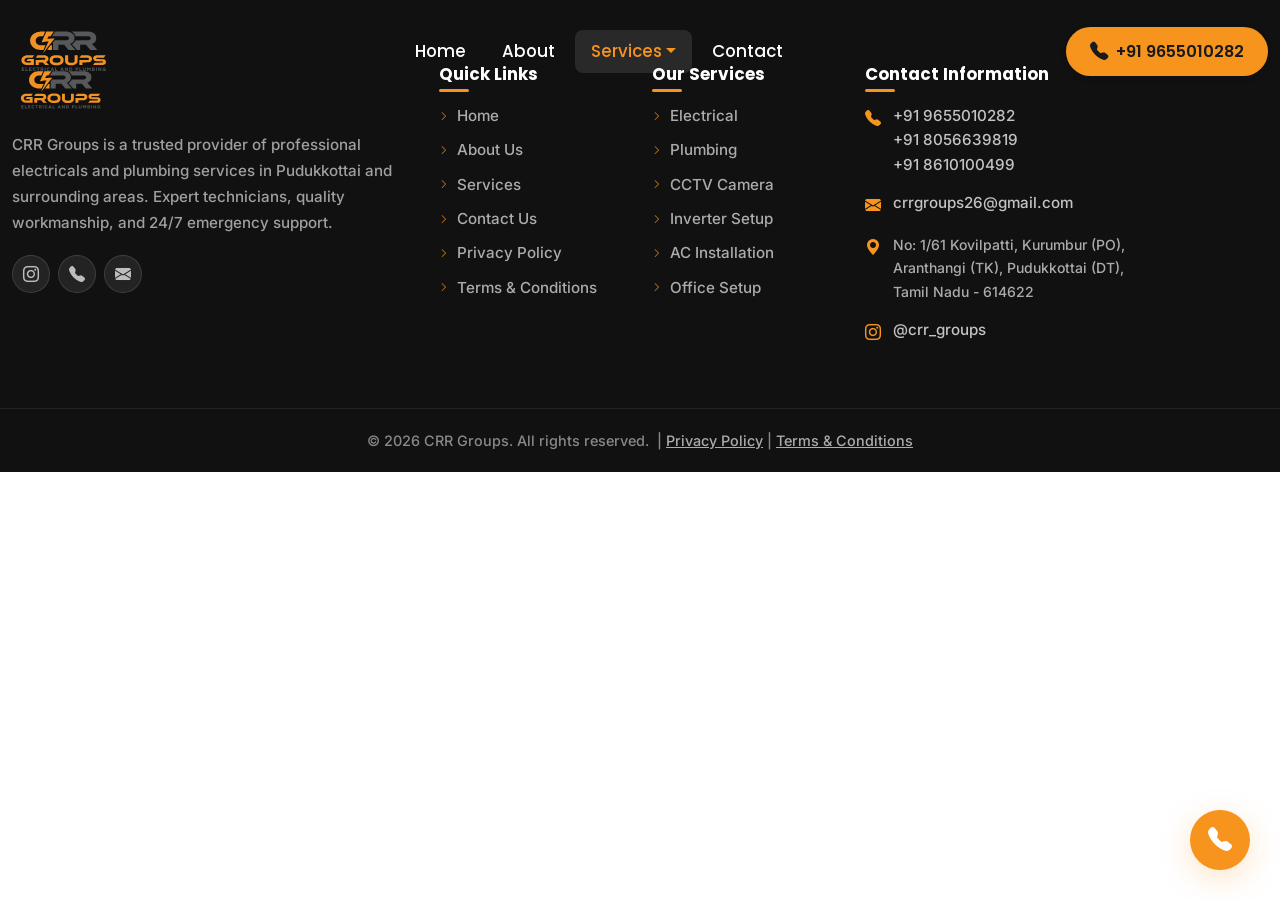
<file: services/electrical/index.html>
<!doctype html>
<html lang="en">
  <head>
    <meta charset="UTF-8" />
    <link rel="icon" type="image/svg+xml" href="/media/CRR-Groups-Rect.svg" />
    <meta name="viewport" content="width=device-width, initial-scale=1.0" />

    <!-- SEO: These placeholders are replaced per-page by prerender.js during build -->
    <title>Electrical Services in Pudukkottai | House Wiring, Office Wiring & Emergency Repairs | CRR Groups</title>
    <meta name="description" content="Professional electrical services in Pudukkottai — house wiring, office wiring, power distribution, fault finding, MCB/ELCB installation & 24/7 emergency electrical repairs. Serving Pudukkottai, Aranthangi, Arimalam, Alangudi, Erichy, Keelaiyur, Oththakadai, Avudaiyarkovil, Kurumbur, Thirumayam, Gandarvakottai, Illupur, Karambakudi, Manamelkudi, Ponnamaravathi, Annavasal, Kunnandarkoil. Call +91 9655010282." />
    <meta name="keywords" content="electrical services Pudukkottai, house wiring Pudukkottai, office wiring, electrician Pudukkottai, emergency electrician, MCB installation, electrical contractor, Pudukkottai, Aranthangi, Arimalam, Alangudi, Erichy, Keelaiyur, Oththakadai, Avudaiyarkovil, Kurumbur, Thirumayam, Gandarvakottai, Illupur, Karambakudi, Manamelkudi, Ponnamaravathi, Annavasal, Kunnandarkoil" />
    <link rel="canonical" href="https://www.crrgroups.in/services/electrical" />

    <meta name="robots" content="index, follow, max-snippet:-1, max-image-preview:large, max-video-preview:-1" />
    <meta name="author" content="CRR Groups" />
    <meta name="geo.region" content="IN-TN" />
    <meta name="geo.placename" content="Pudukkottai" />

    <!-- Open Graph -->
    <meta property="og:site_name" content="CRR Groups" />
    <meta property="og:title" content="Electrical Services in Pudukkottai | House Wiring, Office Wiring & Emergency Repairs | CRR Groups" />
    <meta property="og:description" content="Professional electrical services in Pudukkottai — house wiring, office wiring, power distribution, fault finding, MCB/ELCB installation & 24/7 emergency electrical repairs. Serving Pudukkottai, Aranthangi, Arimalam, Alangudi, Erichy, Keelaiyur, Oththakadai, Avudaiyarkovil, Kurumbur, Thirumayam, Gandarvakottai, Illupur, Karambakudi, Manamelkudi, Ponnamaravathi, Annavasal, Kunnandarkoil. Call +91 9655010282." />
    <meta property="og:image" content="https://www.crrgroups.in/media/CRR-Groups-Rect.svg" />
    <meta property="og:url" content="https://www.crrgroups.in/services/electrical" />
    <meta property="og:type" content="article" />
    <meta property="og:locale" content="en_IN" />

    <!-- Twitter -->
    <meta name="twitter:card" content="summary_large_image" />
    <meta name="twitter:title" content="Electrical Services in Pudukkottai | House Wiring, Office Wiring & Emergency Repairs | CRR Groups" />
    <meta name="twitter:description" content="Professional electrical services in Pudukkottai — house wiring, office wiring, power distribution, fault finding, MCB/ELCB installation & 24/7 emergency electrical repairs. Serving Pudukkottai, Aranthangi, Arimalam, Alangudi, Erichy, Keelaiyur, Oththakadai, Avudaiyarkovil, Kurumbur, Thirumayam, Gandarvakottai, Illupur, Karambakudi, Manamelkudi, Ponnamaravathi, Annavasal, Kunnandarkoil. Call +91 9655010282." />
    <meta name="twitter:image" content="https://www.crrgroups.in/media/CRR-Groups-Rect.svg" />

    <!-- Fonts -->
    <link rel="preconnect" href="https://fonts.googleapis.com" />
    <link rel="preconnect" href="https://fonts.gstatic.com" crossorigin />
    <link href="https://fonts.googleapis.com/css2?family=Poppins:wght@400;600;700;800&family=Inter:wght@400;500;600&display=swap" rel="stylesheet" />

    <!-- Structured Data (Home page default — overridden per-page during build) -->
    <script type="application/ld+json">
{
  "@context": "https://schema.org",
  "@type": "Service",
  "name": "Electrical Services",
  "provider": {
    "@type": "LocalBusiness",
    "name": "CRR Groups"
  },
  "description": "Complete electrical services including house wiring, office wiring, fault finding, and emergency repairs.",
  "areaServed": [
    {
      "@type": "City",
      "name": "Pudukkottai, Tamil Nadu"
    },
    {
      "@type": "City",
      "name": "Aranthangi, Tamil Nadu"
    },
    {
      "@type": "City",
      "name": "Arimalam, Tamil Nadu"
    },
    {
      "@type": "City",
      "name": "Alangudi, Tamil Nadu"
    },
    {
      "@type": "City",
      "name": "Erichy, Tamil Nadu"
    },
    {
      "@type": "City",
      "name": "Keelaiyur, Tamil Nadu"
    },
    {
      "@type": "City",
      "name": "Oththakadai, Tamil Nadu"
    },
    {
      "@type": "City",
      "name": "Avudaiyarkovil, Tamil Nadu"
    },
    {
      "@type": "City",
      "name": "Kurumbur, Tamil Nadu"
    },
    {
      "@type": "City",
      "name": "Thirumayam, Tamil Nadu"
    },
    {
      "@type": "City",
      "name": "Gandarvakottai, Tamil Nadu"
    },
    {
      "@type": "City",
      "name": "Illupur, Tamil Nadu"
    },
    {
      "@type": "City",
      "name": "Karambakudi, Tamil Nadu"
    },
    {
      "@type": "City",
      "name": "Manamelkudi, Tamil Nadu"
    },
    {
      "@type": "City",
      "name": "Ponnamaravathi, Tamil Nadu"
    },
    {
      "@type": "City",
      "name": "Annavasal, Tamil Nadu"
    },
    {
      "@type": "City",
      "name": "Kunnandarkoil, Tamil Nadu"
    }
  ],
  "serviceType": "Electrical Services"
}
    </script>
    <script type="module" crossorigin src="/assets/index-DsetN8MR.js"></script>
    <link rel="stylesheet" crossorigin href="/assets/index-C5unDRd9.css">
  </head>
  <body>
    <div id="root"><nav class="navbar navbar-crr navbar-expand-lg"><div class="container"><a class="navbar-brand" href="/" data-discover="true"><img src="/media/CRR-Groups-Rect.svg" alt="CRR Groups" height="48"/></a><button class="navbar-toggler" type="button" aria-label="Toggle navigation"><span class="navbar-toggler-icon"></span></button><div class="collapse navbar-collapse"><ul class="navbar-nav mx-auto align-items-lg-center gap-1"><li class="nav-item"><a class="nav-link" href="/" data-discover="true">Home</a></li><li class="nav-item"><a class="nav-link" href="/about" data-discover="true">About</a></li><li class="nav-item dropdown"><a role="button" data-bs-toggle="dropdown" aria-expanded="false" aria-current="page" class="nav-link dropdown-toggle active" href="/services" data-discover="true">Services</a><ul class="dropdown-menu"><li><a class="dropdown-item" href="/services/electrical" data-discover="true"><i class="bi bi-lightning-charge-fill"></i>Electrical Services</a></li><li><a class="dropdown-item" href="/services/plumbing" data-discover="true"><i class="bi bi-droplet-fill"></i>Plumbing Services</a></li><li><a class="dropdown-item" href="/services/cctv-camera" data-discover="true"><i class="bi bi-camera-video-fill"></i>CCTV Installation</a></li><li><a class="dropdown-item" href="/services/inverter-installation" data-discover="true"><i class="bi bi-battery-charging"></i>Inverter Installation</a></li><li><a class="dropdown-item" href="/services/ac-installation" data-discover="true"><i class="bi bi-wind"></i>AC Installation</a></li><li><a class="dropdown-item" href="/services/office-setup" data-discover="true"><i class="bi bi-building"></i>Office Setup</a></li><li><hr class="dropdown-divider"/></li><li><a class="dropdown-item" href="/services" data-discover="true"><i class="bi bi-grid-fill"></i>All Services</a></li></ul></li><li class="nav-item"><a class="nav-link" href="/contact" data-discover="true">Contact</a></li></ul><div class="d-flex align-items-center mt-3 mt-lg-0"><a href="tel:+919655010282" class="btn-call-nav"><i class="bi bi-telephone-fill"></i>+91 9655010282</a></div></div></div></nav><main><section class="page-hero position-relative overflow-hidden"><div class="hero-v2-bg-shape shape-1"></div><div class="hero-v2-bg-shape shape-2"></div><div class="container position-relative z-1"><div class="row justify-content-center text-center"><div class="col-lg-8"><div class="badge-pill mx-auto mb-4" style="background:rgba(247,148,29,0.15);border:1.5px solid rgba(247,148,29,0.3);color:var(--primary-light)"><i class="bi bi-tools"></i>Electrical Services</div><h1 class="display-heading mb-4 text-white">Electrical Services in Pudukkottai</h1><p class="lead-text mb-4 px-lg-5 text-white-50">Professional electrical installations, repairs, and maintenance by certified electricians.</p><nav aria-label="breadcrumb"><ol class="breadcrumb breadcrumb-crr justify-content-center"><li class="breadcrumb-item"><a style="color:var(--white)" href="/" data-discover="true">Home</a></li><li class="breadcrumb-item"><a style="color:var(--white)" href="/services" data-discover="true">Services</a></li><li class="breadcrumb-item active" style="color:var(--primary)">Electrical Services</li></ol></nav></div></div></div></section><section class="section-py bg-white"><div class="container"><div class="row align-items-center g-5"><div class="col-lg-6"><div class="hero-v2-image-wrapper"><div class="hero-v2-arrow-shape"></div><img src="/media/Electricals.webp" alt="Electrical Services in Pudukkottai" class="hero-v2-img" style="border-radius:12px" loading="lazy"/><div class="hero-v2-social-proof"><div class="hero-v2-avatar-group"><span class="hero-v2-avatar" style="background:#f7941d"><i class="bi bi-shield-check"></i></span><span class="hero-v2-avatar" style="background:#2d2d2d"><i class="bi bi-award-fill"></i></span><span class="hero-v2-avatar" style="background:#e07d0a"><i class="bi bi-star-fill"></i></span></div><div class="hero-v2-proof-text"><span class="hero-v2-proof-number">100%</span><span class="hero-v2-proof-label">Quality Assured</span></div></div></div></div><div class="col-lg-6 ps-lg-5"><div class="badge-pill mb-3"><i class="bi bi-info-circle-fill"></i>Overview</div><h2 class="section-title mb-3">Electrical Services in Pudukkottai</h2><p style="color:var(--text-color);line-height:1.8;margin-bottom:24px;font-size:1.05rem">CRR Groups provides comprehensive electrical services for homes, offices, and commercial buildings across Pudukkottai and nearby areas. Our expert electricians handle everything from new wiring installations to emergency fault repairs — ensuring every job meets safety standards and is completed to the highest quality.</p><div class="mt-4 mb-4"><div class="d-flex align-items-start gap-3 mb-3"><div style="width:32px;height:32px;border-radius:50%;background:var(--primary-ultra-light);display:flex;align-items:center;justify-content:center;flex-shrink:0"><i class="bi bi-check2" style="font-size:1rem;color:var(--primary);font-weight:800"></i></div><p style="color:var(--text-color);line-height:1.6;margin:0;padding-top:4px;font-weight:500">Certified electricians with 5+ years of experience</p></div><div class="d-flex align-items-start gap-3 mb-3"><div style="width:32px;height:32px;border-radius:50%;background:var(--primary-ultra-light);display:flex;align-items:center;justify-content:center;flex-shrink:0"><i class="bi bi-check2" style="font-size:1rem;color:var(--primary);font-weight:800"></i></div><p style="color:var(--text-color);line-height:1.6;margin:0;padding-top:4px;font-weight:500">ISI-marked, brand-quality wiring materials used in all projects</p></div><div class="d-flex align-items-start gap-3 mb-3"><div style="width:32px;height:32px;border-radius:50%;background:var(--primary-ultra-light);display:flex;align-items:center;justify-content:center;flex-shrink:0"><i class="bi bi-check2" style="font-size:1rem;color:var(--primary);font-weight:800"></i></div><p style="color:var(--text-color);line-height:1.6;margin:0;padding-top:4px;font-weight:500">Proper earthing and safety compliance on every installation</p></div></div><div class="d-flex flex-wrap gap-3 mt-4"><a href="tel:+919655010282" class="btn-primary-crr"><i class="bi bi-telephone-fill"></i>Call Now</a><a class="btn-outline-dark-crr" href="/contact" data-discover="true"><i class="bi bi-chat-dots-fill"></i>Get Free Quote</a></div></div></div></div></section><section class="why-section section-py"><div class="container"><div class="section-header text-center"><div class="badge-pill mx-auto" style="background:rgba(247,148,29,0.15);border:1.5px solid rgba(247,148,29,0.3);color:var(--primary-light)"><i class="bi bi-grid-fill"></i>What We Offer</div><h2 class="section-title text-white">Our <!-- -->Electrical Services<!-- --> Services</h2><div class="divider-line"></div></div><div class="row g-4 g-lg-5 justify-content-center"><div class="col-lg-4 col-md-6"><div class="why-card" style="height:100%"><div class="why-card-content"><div class="why-icon-wrap"><i class="bi bi-house-fill"></i></div><h5>House Wiring</h5><p>Complete residential wiring for new constructions and renovations with ISI-certified materials.</p></div></div></div><div class="col-lg-4 col-md-6"><div class="why-card" style="height:100%"><div class="why-card-content"><div class="why-icon-wrap"><i class="bi bi-building"></i></div><h5>Office Wiring</h5><p>Professional office electrical wiring with proper load calculation and circuit planning.</p></div></div></div><div class="col-lg-4 col-md-6"><div class="why-card" style="height:100%"><div class="why-card-content"><div class="why-icon-wrap"><i class="bi bi-tools"></i></div><h5>Electrical Maintenance</h5><p>Scheduled maintenance for all types of electrical systems to prevent breakdowns.</p></div></div></div><div class="col-lg-4 col-md-6"><div class="why-card" style="height:100%"><div class="why-card-content"><div class="why-icon-wrap"><i class="bi bi-diagram-3-fill"></i></div><h5>Power Distribution</h5><p>DB panel installation, MCB setup, and main distribution board work for homes and offices.</p></div></div></div><div class="col-lg-4 col-md-6"><div class="why-card" style="height:100%"><div class="why-card-content"><div class="why-icon-wrap"><i class="bi bi-search"></i></div><h5>Fault Finding</h5><p>Advanced diagnostic techniques to identify and fix electrical faults quickly and safely.</p></div></div></div><div class="col-lg-4 col-md-6"><div class="why-card" style="height:100%"><div class="why-card-content"><div class="why-icon-wrap"><i class="bi bi-lightning-charge-fill"></i></div><h5>Emergency Repairs</h5><p>24/7 emergency electrical repair services for urgent issues — we respond fast.</p></div></div></div></div></div></section><section class="section-py bg-white"><div class="container"><div class="row align-items-center g-5"><div class="col-lg-6"><div class="badge-pill mb-3"><i class="bi bi-star-fill"></i>Why Choose CRR Groups</div><h2 class="section-title mb-4">Benefits of Our Service</h2><div class="mt-4"><div class="d-flex align-items-start gap-3 mb-3"><div style="width:32px;height:32px;border-radius:50%;background:var(--primary-ultra-light);display:flex;align-items:center;justify-content:center;flex-shrink:0"><i class="bi bi-check2" style="font-size:1rem;color:var(--primary);font-weight:800"></i></div><p style="color:var(--text-color);line-height:1.6;margin:0;padding-top:4px;font-weight:500">Certified electricians with 5+ years of experience</p></div><div class="d-flex align-items-start gap-3 mb-3"><div style="width:32px;height:32px;border-radius:50%;background:var(--primary-ultra-light);display:flex;align-items:center;justify-content:center;flex-shrink:0"><i class="bi bi-check2" style="font-size:1rem;color:var(--primary);font-weight:800"></i></div><p style="color:var(--text-color);line-height:1.6;margin:0;padding-top:4px;font-weight:500">ISI-marked, brand-quality wiring materials used in all projects</p></div><div class="d-flex align-items-start gap-3 mb-3"><div style="width:32px;height:32px;border-radius:50%;background:var(--primary-ultra-light);display:flex;align-items:center;justify-content:center;flex-shrink:0"><i class="bi bi-check2" style="font-size:1rem;color:var(--primary);font-weight:800"></i></div><p style="color:var(--text-color);line-height:1.6;margin:0;padding-top:4px;font-weight:500">Proper earthing and safety compliance on every installation</p></div><div class="d-flex align-items-start gap-3 mb-3"><div style="width:32px;height:32px;border-radius:50%;background:var(--primary-ultra-light);display:flex;align-items:center;justify-content:center;flex-shrink:0"><i class="bi bi-check2" style="font-size:1rem;color:var(--primary);font-weight:800"></i></div><p style="color:var(--text-color);line-height:1.6;margin:0;padding-top:4px;font-weight:500">Transparent, upfront pricing with no hidden charges</p></div><div class="d-flex align-items-start gap-3 mb-3"><div style="width:32px;height:32px;border-radius:50%;background:var(--primary-ultra-light);display:flex;align-items:center;justify-content:center;flex-shrink:0"><i class="bi bi-check2" style="font-size:1rem;color:var(--primary);font-weight:800"></i></div><p style="color:var(--text-color);line-height:1.6;margin:0;padding-top:4px;font-weight:500">24/7 emergency call-out service available</p></div><div class="d-flex align-items-start gap-3 mb-3"><div style="width:32px;height:32px;border-radius:50%;background:var(--primary-ultra-light);display:flex;align-items:center;justify-content:center;flex-shrink:0"><i class="bi bi-check2" style="font-size:1rem;color:var(--primary);font-weight:800"></i></div><p style="color:var(--text-color);line-height:1.6;margin:0;padding-top:4px;font-weight:500">Post-work inspection and quality check included</p></div></div></div><div class="col-lg-6"><div style="background:linear-gradient(135deg, var(--primary) 0%, #d97d10 100%);border-radius:var(--radius-xl);padding:30px;color:var(--white);box-shadow:0 20px 40px rgba(247,148,29,0.3)"><h3 style="font-family:Poppins, sans-serif;font-weight:700;font-size:1.8rem;margin-bottom:16px;color:white">Need Immediate Help?</h3><p style="opacity:0.9;margin-bottom:32px;font-size:1.05rem;line-height:1.6">Our expert technicians are ready to assist you. Call now for a free consultation and site visit.</p><div class="d-flex flex-column gap-4"><a href="tel:+919655010282" style="display:flex;align-items:center;gap:16px;color:var(--white);text-decoration:none;font-weight:600;font-family:Poppins, sans-serif;font-size:1.1rem"><div style="width:48px;height:48px;border-radius:50%;background:rgba(255,255,255,0.2);display:flex;align-items:center;justify-content:center;transition:var(--transition)" class="contact-icon-hover"><i class="bi bi-telephone-fill" style="font-size:1.2rem"></i></div>+91 9655010282</a><a href="tel:+918056639819" style="display:flex;align-items:center;gap:16px;color:var(--white);text-decoration:none;font-weight:600;font-family:Poppins, sans-serif;font-size:1.1rem"><div style="width:48px;height:48px;border-radius:50%;background:rgba(255,255,255,0.2);display:flex;align-items:center;justify-content:center;transition:var(--transition)" class="contact-icon-hover"><i class="bi bi-telephone-fill" style="font-size:1.2rem"></i></div>+91 8056639819</a><a href="mailto:crrgroups26@gmail.com" style="display:flex;align-items:center;gap:16px;color:var(--white);text-decoration:none;font-family:Poppins, sans-serif;font-size:1.1rem"><div style="width:48px;height:48px;border-radius:50%;background:rgba(255,255,255,0.2);display:flex;align-items:center;justify-content:center;transition:var(--transition)" class="contact-icon-hover"><i class="bi bi-envelope-fill" style="font-size:1.2rem"></i></div>crrgroups26@gmail.com</a></div></div></div></div></div></section><section class="faq-section section-py" style="background:#f9fafb"><div class="container"><div class="section-header text-center"><div class="badge-pill mx-auto"><i class="bi bi-question-circle-fill"></i>FAQs</div><h2 class="section-title">Common Questions</h2><div class="divider-line"></div></div><div class="row justify-content-center mt-4"><div class="col-lg-9"><div class="accordion faq-accordion" id="faq-ElectricalServicesinPudukkottai"><div class="accordion-item"><h2 class="accordion-header"><button class="accordion-button" type="button" data-bs-toggle="collapse" data-bs-target="#svc-faq0" aria-expanded="true">Do you handle both residential and commercial electrical work?</button></h2><div id="svc-faq0" class="accordion-collapse collapse show" data-bs-parent="#faq-ElectricalServicesinPudukkottai"><div class="accordion-body">Yes, we serve homes, apartments, offices, shops, factories, and commercial buildings of all sizes.</div></div></div><div class="accordion-item"><h2 class="accordion-header"><button class="accordion-button collapsed" type="button" data-bs-toggle="collapse" data-bs-target="#svc-faq1" aria-expanded="false">Are your electricians certified?</button></h2><div id="svc-faq1" class="accordion-collapse collapse" data-bs-parent="#faq-ElectricalServicesinPudukkottai"><div class="accordion-body">All our electricians are highly trained and hold relevant certifications.</div></div></div><div class="accordion-item"><h2 class="accordion-header"><button class="accordion-button collapsed" type="button" data-bs-toggle="collapse" data-bs-target="#svc-faq2" aria-expanded="false">What materials do you use for wiring?</button></h2><div id="svc-faq2" class="accordion-collapse collapse" data-bs-parent="#faq-ElectricalServicesinPudukkottai"><div class="accordion-body">We use only ISI-marked, fire-retardant wires and cables from reputed brands like Finolex, Havells, and RR Kabel.</div></div></div><div class="accordion-item"><h2 class="accordion-header"><button class="accordion-button collapsed" type="button" data-bs-toggle="collapse" data-bs-target="#svc-faq3" aria-expanded="false">Can you work on weekends and holidays?</button></h2><div id="svc-faq3" class="accordion-collapse collapse" data-bs-parent="#faq-ElectricalServicesinPudukkottai"><div class="accordion-body">Yes, we operate 7 days a week including public holidays. Emergency services are available 24/7.</div></div></div><div class="accordion-item"><h2 class="accordion-header"><button class="accordion-button collapsed" type="button" data-bs-toggle="collapse" data-bs-target="#svc-faq4" aria-expanded="false">Do you provide load calculations before starting?</button></h2><div id="svc-faq4" class="accordion-collapse collapse" data-bs-parent="#faq-ElectricalServicesinPudukkottai"><div class="accordion-body">Yes, we assess the total electrical load of your property and design the wiring accordingly to ensure safety and efficiency.</div></div></div></div></div></div></div></section><section class="cta-section"><div class="container text-center"><h2 class="display-heading text-white mb-3" style="font-size:clamp(1.8rem, 4vw, 2.5rem)">Ready to Get Started?</h2><p class="mb-5" style="color:rgba(255,255,255,0.85);font-size:1.05rem">Contact CRR Groups today for professional <!-- -->electrical services<!-- --> in Pudukkottai.</p><div class="d-flex flex-wrap justify-content-center gap-3"><a href="tel:+919655010282" class="btn-cta-white"><i class="bi bi-telephone-fill"></i>Call Now</a><a class="btn-cta-outline" href="/contact" data-discover="true"><i class="bi bi-chat-dots-fill"></i>Get Free Quote</a></div></div></section></main><footer class="footer"><div class="container"><div class="row g-4"><div class="col-lg-4 col-md-6"><div class="footer-brand"><img src="/media/CRR-Groups-Rect.svg" alt="CRR Groups"/><p class="footer-desc">CRR Groups is a trusted provider of professional electricals and plumbing services in Pudukkottai and surrounding areas. Expert technicians, quality workmanship, and 24/7 emergency support.</p><div class="footer-social"><a href="https://www.instagram.com/crr_groups" target="_blank" rel="noopener noreferrer" aria-label="Instagram"><i class="bi bi-instagram"></i></a><a href="tel:+919655010282" aria-label="Phone"><i class="bi bi-telephone-fill"></i></a><a href="mailto:crrgroups26@gmail.com" aria-label="Email"><i class="bi bi-envelope-fill"></i></a></div></div></div><div class="col-lg-2 col-md-6 col-6"><h2>Quick Links</h2><ul class="footer-links"><li><a href="/" data-discover="true"><i class="bi bi-chevron-right"></i>Home</a></li><li><a href="/about" data-discover="true"><i class="bi bi-chevron-right"></i>About Us</a></li><li><a href="/services" data-discover="true"><i class="bi bi-chevron-right"></i>Services</a></li><li><a href="/contact" data-discover="true"><i class="bi bi-chevron-right"></i>Contact Us</a></li><li><a href="/privacy-policy" data-discover="true"><i class="bi bi-chevron-right"></i>Privacy Policy</a></li><li><a href="/terms" data-discover="true"><i class="bi bi-chevron-right"></i>Terms &amp; Conditions</a></li></ul></div><div class="col-lg-2 col-md-6 col-6"><h2>Our Services</h2><ul class="footer-links"><li><a href="/services/electrical" data-discover="true"><i class="bi bi-chevron-right"></i>Electrical</a></li><li><a href="/services/plumbing" data-discover="true"><i class="bi bi-chevron-right"></i>Plumbing</a></li><li><a href="/services/cctv-camera" data-discover="true"><i class="bi bi-chevron-right"></i>CCTV Camera</a></li><li><a href="/services/inverter-installation" data-discover="true"><i class="bi bi-chevron-right"></i>Inverter Setup</a></li><li><a href="/services/ac-installation" data-discover="true"><i class="bi bi-chevron-right"></i>AC Installation</a></li><li><a href="/services/office-setup" data-discover="true"><i class="bi bi-chevron-right"></i>Office Setup</a></li></ul></div><div class="col-lg-4 col-md-6"><h2>Contact Information</h2><div class="footer-contact-item"><i class="bi bi-telephone-fill"></i><div><a href="tel:+919655010282">+91 9655010282</a><br/><a href="tel:+918056639819">+91 8056639819</a><br/><a href="tel:+918610100499">+91 8610100499</a></div></div><div class="footer-contact-item"><i class="bi bi-envelope-fill"></i><a href="mailto:crrgroups26@gmail.com">crrgroups26@gmail.com</a></div><div class="footer-contact-item"><i class="bi bi-geo-alt-fill"></i><span style="color:rgba(255,255,255,0.65);font-size:0.875rem;line-height:1.7">No: 1/61 Kovilpatti, Kurumbur (PO),<br/>Aranthangi (TK), Pudukkottai (DT),<br/>Tamil Nadu - 614622</span></div><div class="footer-contact-item"><i class="bi bi-instagram"></i><a href="https://www.instagram.com/crr_groups" target="_blank" rel="noopener noreferrer">@crr_groups</a></div></div></div></div><div class="footer-bottom"><div class="container"><p class="mb-0">© <!-- -->2026<!-- --> CRR Groups. All rights reserved.  | <a href="/privacy-policy" data-discover="true">Privacy Policy</a> | <a href="/terms" data-discover="true">Terms &amp; Conditions</a></p></div></div></footer><a href="tel:+919655010282" class="floating-call-btn" aria-label="Call CRR Groups"><i class="bi bi-telephone-fill"></i></a></div>
  </body>
</html>
</file>
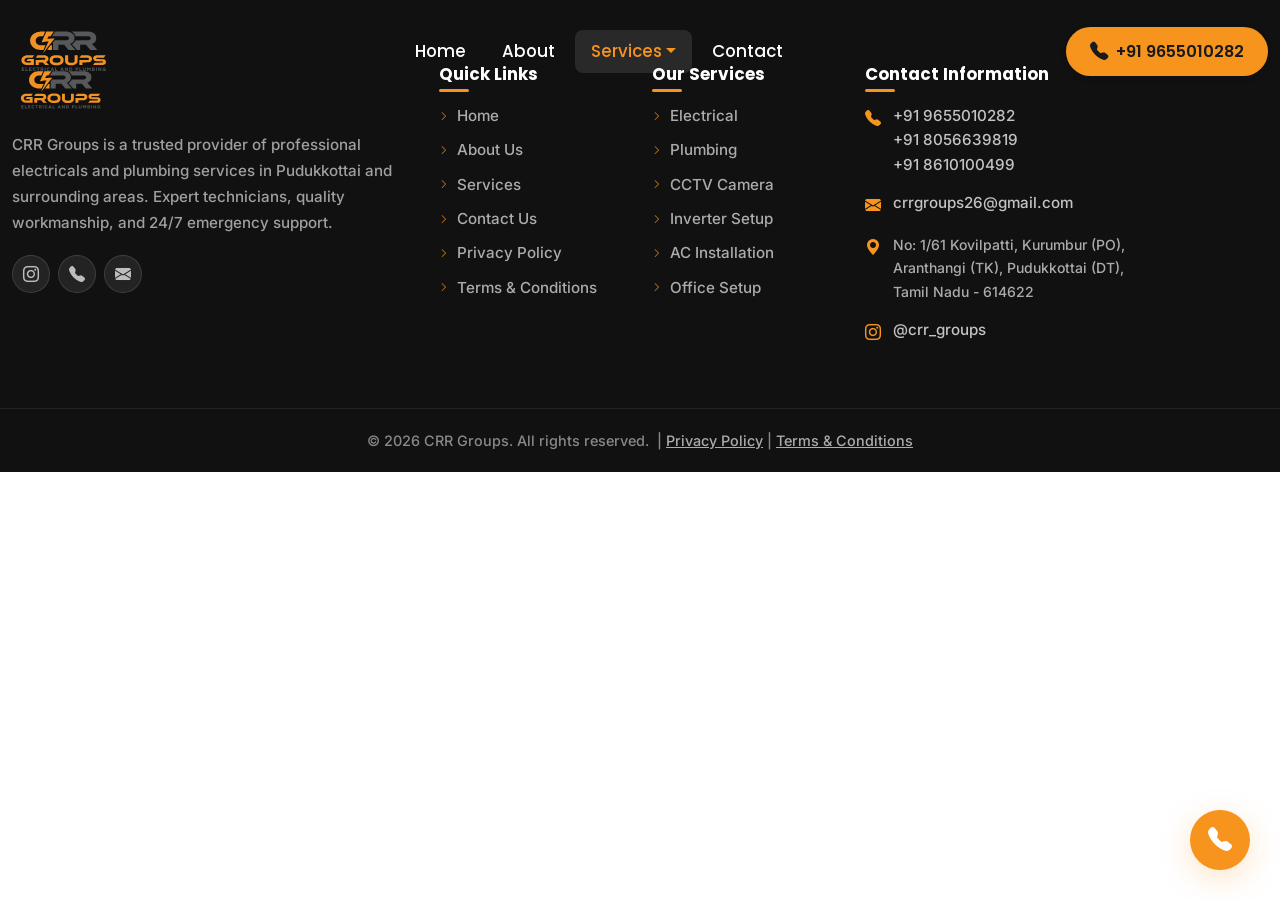
<file: services/inverter-installation/index.html>
<!doctype html>
<html lang="en">
  <head>
    <meta charset="UTF-8" />
    <link rel="icon" type="image/svg+xml" href="/media/CRR-Groups-Rect.svg" />
    <meta name="viewport" content="width=device-width, initial-scale=1.0" />

    <!-- SEO: These placeholders are replaced per-page by prerender.js during build -->
    <title>Inverter & Battery Installation in Pudukkottai | Luminous, Exide, Microtek | CRR Groups</title>
    <meta name="description" content="Inverter installation & battery replacement in Pudukkottai — Luminous, Exide, Microtek, Su-Kam, V-Guard. New setup, battery replacement & maintenance. Serving Pudukkottai, Aranthangi, Arimalam, Alangudi, Erichy, Keelaiyur, Oththakadai, Avudaiyarkovil, Kurumbur, Thirumayam, Gandarvakottai, Illupur, Karambakudi, Manamelkudi, Ponnamaravathi, Annavasal, Kunnandarkoil. Call +91 9655010282." />
    <meta name="keywords" content="inverter installation Pudukkottai, battery installation, Luminous inverter, Exide battery, Microtek inverter, inverter repair, UPS installation, Pudukkottai, Aranthangi, Arimalam, Alangudi, Erichy, Keelaiyur, Oththakadai, Avudaiyarkovil, Kurumbur, Thirumayam, Gandarvakottai, Illupur, Karambakudi, Manamelkudi, Ponnamaravathi, Annavasal, Kunnandarkoil" />
    <link rel="canonical" href="https://www.crrgroups.in/services/inverter-installation" />

    <meta name="robots" content="index, follow, max-snippet:-1, max-image-preview:large, max-video-preview:-1" />
    <meta name="author" content="CRR Groups" />
    <meta name="geo.region" content="IN-TN" />
    <meta name="geo.placename" content="Pudukkottai" />

    <!-- Open Graph -->
    <meta property="og:site_name" content="CRR Groups" />
    <meta property="og:title" content="Inverter & Battery Installation in Pudukkottai | Luminous, Exide, Microtek | CRR Groups" />
    <meta property="og:description" content="Inverter installation & battery replacement in Pudukkottai — Luminous, Exide, Microtek, Su-Kam, V-Guard. New setup, battery replacement & maintenance. Serving Pudukkottai, Aranthangi, Arimalam, Alangudi, Erichy, Keelaiyur, Oththakadai, Avudaiyarkovil, Kurumbur, Thirumayam, Gandarvakottai, Illupur, Karambakudi, Manamelkudi, Ponnamaravathi, Annavasal, Kunnandarkoil. Call +91 9655010282." />
    <meta property="og:image" content="https://www.crrgroups.in/media/CRR-Groups-Rect.svg" />
    <meta property="og:url" content="https://www.crrgroups.in/services/inverter-installation" />
    <meta property="og:type" content="article" />
    <meta property="og:locale" content="en_IN" />

    <!-- Twitter -->
    <meta name="twitter:card" content="summary_large_image" />
    <meta name="twitter:title" content="Inverter & Battery Installation in Pudukkottai | Luminous, Exide, Microtek | CRR Groups" />
    <meta name="twitter:description" content="Inverter installation & battery replacement in Pudukkottai — Luminous, Exide, Microtek, Su-Kam, V-Guard. New setup, battery replacement & maintenance. Serving Pudukkottai, Aranthangi, Arimalam, Alangudi, Erichy, Keelaiyur, Oththakadai, Avudaiyarkovil, Kurumbur, Thirumayam, Gandarvakottai, Illupur, Karambakudi, Manamelkudi, Ponnamaravathi, Annavasal, Kunnandarkoil. Call +91 9655010282." />
    <meta name="twitter:image" content="https://www.crrgroups.in/media/CRR-Groups-Rect.svg" />

    <!-- Fonts -->
    <link rel="preconnect" href="https://fonts.googleapis.com" />
    <link rel="preconnect" href="https://fonts.gstatic.com" crossorigin />
    <link href="https://fonts.googleapis.com/css2?family=Poppins:wght@400;600;700;800&family=Inter:wght@400;500;600&display=swap" rel="stylesheet" />

    <!-- Structured Data (Home page default — overridden per-page during build) -->
    <script type="application/ld+json">
{
  "@context": "https://schema.org",
  "@type": "Service",
  "name": "Inverter & Battery Installation",
  "provider": {
    "@type": "LocalBusiness",
    "name": "CRR Groups"
  },
  "description": "Inverter and battery installation, replacement and maintenance for all major brands.",
  "areaServed": [
    {
      "@type": "City",
      "name": "Pudukkottai, Tamil Nadu"
    },
    {
      "@type": "City",
      "name": "Aranthangi, Tamil Nadu"
    },
    {
      "@type": "City",
      "name": "Arimalam, Tamil Nadu"
    },
    {
      "@type": "City",
      "name": "Alangudi, Tamil Nadu"
    },
    {
      "@type": "City",
      "name": "Erichy, Tamil Nadu"
    },
    {
      "@type": "City",
      "name": "Keelaiyur, Tamil Nadu"
    },
    {
      "@type": "City",
      "name": "Oththakadai, Tamil Nadu"
    },
    {
      "@type": "City",
      "name": "Avudaiyarkovil, Tamil Nadu"
    },
    {
      "@type": "City",
      "name": "Kurumbur, Tamil Nadu"
    },
    {
      "@type": "City",
      "name": "Thirumayam, Tamil Nadu"
    },
    {
      "@type": "City",
      "name": "Gandarvakottai, Tamil Nadu"
    },
    {
      "@type": "City",
      "name": "Illupur, Tamil Nadu"
    },
    {
      "@type": "City",
      "name": "Karambakudi, Tamil Nadu"
    },
    {
      "@type": "City",
      "name": "Manamelkudi, Tamil Nadu"
    },
    {
      "@type": "City",
      "name": "Ponnamaravathi, Tamil Nadu"
    },
    {
      "@type": "City",
      "name": "Annavasal, Tamil Nadu"
    },
    {
      "@type": "City",
      "name": "Kunnandarkoil, Tamil Nadu"
    }
  ],
  "serviceType": "Inverter Installation"
}
    </script>
    <script type="module" crossorigin src="/assets/index-DsetN8MR.js"></script>
    <link rel="stylesheet" crossorigin href="/assets/index-C5unDRd9.css">
  </head>
  <body>
    <div id="root"><nav class="navbar navbar-crr navbar-expand-lg"><div class="container"><a class="navbar-brand" href="/" data-discover="true"><img src="/media/CRR-Groups-Rect.svg" alt="CRR Groups" height="48"/></a><button class="navbar-toggler" type="button" aria-label="Toggle navigation"><span class="navbar-toggler-icon"></span></button><div class="collapse navbar-collapse"><ul class="navbar-nav mx-auto align-items-lg-center gap-1"><li class="nav-item"><a class="nav-link" href="/" data-discover="true">Home</a></li><li class="nav-item"><a class="nav-link" href="/about" data-discover="true">About</a></li><li class="nav-item dropdown"><a role="button" data-bs-toggle="dropdown" aria-expanded="false" aria-current="page" class="nav-link dropdown-toggle active" href="/services" data-discover="true">Services</a><ul class="dropdown-menu"><li><a class="dropdown-item" href="/services/electrical" data-discover="true"><i class="bi bi-lightning-charge-fill"></i>Electrical Services</a></li><li><a class="dropdown-item" href="/services/plumbing" data-discover="true"><i class="bi bi-droplet-fill"></i>Plumbing Services</a></li><li><a class="dropdown-item" href="/services/cctv-camera" data-discover="true"><i class="bi bi-camera-video-fill"></i>CCTV Installation</a></li><li><a class="dropdown-item" href="/services/inverter-installation" data-discover="true"><i class="bi bi-battery-charging"></i>Inverter Installation</a></li><li><a class="dropdown-item" href="/services/ac-installation" data-discover="true"><i class="bi bi-wind"></i>AC Installation</a></li><li><a class="dropdown-item" href="/services/office-setup" data-discover="true"><i class="bi bi-building"></i>Office Setup</a></li><li><hr class="dropdown-divider"/></li><li><a class="dropdown-item" href="/services" data-discover="true"><i class="bi bi-grid-fill"></i>All Services</a></li></ul></li><li class="nav-item"><a class="nav-link" href="/contact" data-discover="true">Contact</a></li></ul><div class="d-flex align-items-center mt-3 mt-lg-0"><a href="tel:+919655010282" class="btn-call-nav"><i class="bi bi-telephone-fill"></i>+91 9655010282</a></div></div></div></nav><main><section class="page-hero position-relative overflow-hidden"><div class="hero-v2-bg-shape shape-1"></div><div class="hero-v2-bg-shape shape-2"></div><div class="container position-relative z-1"><div class="row justify-content-center text-center"><div class="col-lg-8"><div class="badge-pill mx-auto mb-4" style="background:rgba(247,148,29,0.15);border:1.5px solid rgba(247,148,29,0.3);color:var(--primary-light)"><i class="bi bi-tools"></i>Inverter Services</div><h1 class="display-heading mb-4 text-white">Inverter Installation in Pudukkottai</h1><p class="lead-text mb-4 px-lg-5 text-white-50">Reliable power backup solutions for homes and offices by certified technicians.</p><nav aria-label="breadcrumb"><ol class="breadcrumb breadcrumb-crr justify-content-center"><li class="breadcrumb-item"><a style="color:var(--white)" href="/" data-discover="true">Home</a></li><li class="breadcrumb-item"><a style="color:var(--white)" href="/services" data-discover="true">Services</a></li><li class="breadcrumb-item active" style="color:var(--primary)">Inverter Installation</li></ol></nav></div></div></div></section><section class="section-py bg-white"><div class="container"><div class="row align-items-center g-5"><div class="col-lg-6"><div class="hero-v2-image-wrapper"><div class="hero-v2-arrow-shape"></div><img src="/media/Inverter.webp" alt="Inverter Installation in Pudukkottai" class="hero-v2-img" style="border-radius:12px" loading="lazy"/><div class="hero-v2-social-proof"><div class="hero-v2-avatar-group"><span class="hero-v2-avatar" style="background:#f7941d"><i class="bi bi-shield-check"></i></span><span class="hero-v2-avatar" style="background:#2d2d2d"><i class="bi bi-award-fill"></i></span><span class="hero-v2-avatar" style="background:#e07d0a"><i class="bi bi-star-fill"></i></span></div><div class="hero-v2-proof-text"><span class="hero-v2-proof-number">100%</span><span class="hero-v2-proof-label">Quality Assured</span></div></div></div></div><div class="col-lg-6 ps-lg-5"><div class="badge-pill mb-3"><i class="bi bi-info-circle-fill"></i>Overview</div><h2 class="section-title mb-3">Inverter Installation in Pudukkottai</h2><p style="color:var(--text-color);line-height:1.8;margin-bottom:24px;font-size:1.05rem">CRR Groups provides professional inverter installation, battery replacement, and maintenance services across Pudukkottai. Never lose power again — our team designs and installs the right backup power system for your home or office with proper load calculation and safe wiring.</p><div class="mt-4 mb-4"><div class="d-flex align-items-start gap-3 mb-3"><div style="width:32px;height:32px;border-radius:50%;background:var(--primary-ultra-light);display:flex;align-items:center;justify-content:center;flex-shrink:0"><i class="bi bi-check2" style="font-size:1rem;color:var(--primary);font-weight:800"></i></div><p style="color:var(--text-color);line-height:1.6;margin:0;padding-top:4px;font-weight:500">Proper load calculation to select the right inverter capacity</p></div><div class="d-flex align-items-start gap-3 mb-3"><div style="width:32px;height:32px;border-radius:50%;background:var(--primary-ultra-light);display:flex;align-items:center;justify-content:center;flex-shrink:0"><i class="bi bi-check2" style="font-size:1rem;color:var(--primary);font-weight:800"></i></div><p style="color:var(--text-color);line-height:1.6;margin:0;padding-top:4px;font-weight:500">All major brands: Luminous, Exide, Microtek, Su-Kam, V-Guard</p></div><div class="d-flex align-items-start gap-3 mb-3"><div style="width:32px;height:32px;border-radius:50%;background:var(--primary-ultra-light);display:flex;align-items:center;justify-content:center;flex-shrink:0"><i class="bi bi-check2" style="font-size:1rem;color:var(--primary);font-weight:800"></i></div><p style="color:var(--text-color);line-height:1.6;margin:0;padding-top:4px;font-weight:500">Safe, code-compliant wiring with MCB protection</p></div></div><div class="d-flex flex-wrap gap-3 mt-4"><a href="tel:+919655010282" class="btn-primary-crr"><i class="bi bi-telephone-fill"></i>Call Now</a><a class="btn-outline-dark-crr" href="/contact" data-discover="true"><i class="bi bi-chat-dots-fill"></i>Get Free Quote</a></div></div></div></div></section><section class="why-section section-py"><div class="container"><div class="section-header text-center"><div class="badge-pill mx-auto" style="background:rgba(247,148,29,0.15);border:1.5px solid rgba(247,148,29,0.3);color:var(--primary-light)"><i class="bi bi-grid-fill"></i>What We Offer</div><h2 class="section-title text-white">Our <!-- -->Inverter Installation<!-- --> Services</h2><div class="divider-line"></div></div><div class="row g-4 g-lg-5 justify-content-center"><div class="col-lg-4 col-md-6"><div class="why-card" style="height:100%"><div class="why-card-content"><div class="why-icon-wrap"><i class="bi bi-house-fill"></i></div><h5>Home Inverter Setup</h5><p>Complete home inverter installation with proper sizing, wiring, and MCB connection for reliable backup.</p></div></div></div><div class="col-lg-4 col-md-6"><div class="why-card" style="height:100%"><div class="why-card-content"><div class="why-icon-wrap"><i class="bi bi-battery-full"></i></div><h5>Battery Installation</h5><p>New battery installation and replacement for all inverter brands with performance testing.</p></div></div></div><div class="col-lg-4 col-md-6"><div class="why-card" style="height:100%"><div class="why-card-content"><div class="why-icon-wrap"><i class="bi bi-tools"></i></div><h5>Inverter Maintenance</h5><p>Regular maintenance, cleaning, electrolyte refilling, and performance optimization services.</p></div></div></div><div class="col-lg-4 col-md-6"><div class="why-card" style="height:100%"><div class="why-card-content"><div class="why-icon-wrap"><i class="bi bi-building"></i></div><h5>Office Power Backup</h5><p>High-capacity inverter systems for offices ensuring uninterrupted power for computers and equipment.</p></div></div></div><div class="col-lg-4 col-md-6"><div class="why-card" style="height:100%"><div class="why-card-content"><div class="why-icon-wrap"><i class="bi bi-lightning-fill"></i></div><h5>UPS Installation</h5><p>Online and offline UPS installation for computers, servers, and sensitive electronic equipment.</p></div></div></div><div class="col-lg-4 col-md-6"><div class="why-card" style="height:100%"><div class="why-card-content"><div class="why-icon-wrap"><i class="bi bi-wrench-adjustable"></i></div><h5>Inverter Repair</h5><p>Fault diagnosis and repair for all makes and models of inverters and UPS systems.</p></div></div></div></div></div></section><section class="section-py bg-white"><div class="container"><div class="row align-items-center g-5"><div class="col-lg-6"><div class="badge-pill mb-3"><i class="bi bi-star-fill"></i>Why Choose CRR Groups</div><h2 class="section-title mb-4">Benefits of Our Service</h2><div class="mt-4"><div class="d-flex align-items-start gap-3 mb-3"><div style="width:32px;height:32px;border-radius:50%;background:var(--primary-ultra-light);display:flex;align-items:center;justify-content:center;flex-shrink:0"><i class="bi bi-check2" style="font-size:1rem;color:var(--primary);font-weight:800"></i></div><p style="color:var(--text-color);line-height:1.6;margin:0;padding-top:4px;font-weight:500">Proper load calculation to select the right inverter capacity</p></div><div class="d-flex align-items-start gap-3 mb-3"><div style="width:32px;height:32px;border-radius:50%;background:var(--primary-ultra-light);display:flex;align-items:center;justify-content:center;flex-shrink:0"><i class="bi bi-check2" style="font-size:1rem;color:var(--primary);font-weight:800"></i></div><p style="color:var(--text-color);line-height:1.6;margin:0;padding-top:4px;font-weight:500">All major brands: Luminous, Exide, Microtek, Su-Kam, V-Guard</p></div><div class="d-flex align-items-start gap-3 mb-3"><div style="width:32px;height:32px;border-radius:50%;background:var(--primary-ultra-light);display:flex;align-items:center;justify-content:center;flex-shrink:0"><i class="bi bi-check2" style="font-size:1rem;color:var(--primary);font-weight:800"></i></div><p style="color:var(--text-color);line-height:1.6;margin:0;padding-top:4px;font-weight:500">Safe, code-compliant wiring with MCB protection</p></div><div class="d-flex align-items-start gap-3 mb-3"><div style="width:32px;height:32px;border-radius:50%;background:var(--primary-ultra-light);display:flex;align-items:center;justify-content:center;flex-shrink:0"><i class="bi bi-check2" style="font-size:1rem;color:var(--primary);font-weight:800"></i></div><p style="color:var(--text-color);line-height:1.6;margin:0;padding-top:4px;font-weight:500">Battery water top-up and electrolyte maintenance guidance</p></div><div class="d-flex align-items-start gap-3 mb-3"><div style="width:32px;height:32px;border-radius:50%;background:var(--primary-ultra-light);display:flex;align-items:center;justify-content:center;flex-shrink:0"><i class="bi bi-check2" style="font-size:1rem;color:var(--primary);font-weight:800"></i></div><p style="color:var(--text-color);line-height:1.6;margin:0;padding-top:4px;font-weight:500">AMC (Annual Maintenance Contract) plans available</p></div><div class="d-flex align-items-start gap-3 mb-3"><div style="width:32px;height:32px;border-radius:50%;background:var(--primary-ultra-light);display:flex;align-items:center;justify-content:center;flex-shrink:0"><i class="bi bi-check2" style="font-size:1rem;color:var(--primary);font-weight:800"></i></div><p style="color:var(--text-color);line-height:1.6;margin:0;padding-top:4px;font-weight:500">Emergency replacement service for failed batteries</p></div></div></div><div class="col-lg-6"><div style="background:linear-gradient(135deg, var(--primary) 0%, #d97d10 100%);border-radius:var(--radius-xl);padding:30px;color:var(--white);box-shadow:0 20px 40px rgba(247,148,29,0.3)"><h3 style="font-family:Poppins, sans-serif;font-weight:700;font-size:1.8rem;margin-bottom:16px;color:white">Need Immediate Help?</h3><p style="opacity:0.9;margin-bottom:32px;font-size:1.05rem;line-height:1.6">Our expert technicians are ready to assist you. Call now for a free consultation and site visit.</p><div class="d-flex flex-column gap-4"><a href="tel:+919655010282" style="display:flex;align-items:center;gap:16px;color:var(--white);text-decoration:none;font-weight:600;font-family:Poppins, sans-serif;font-size:1.1rem"><div style="width:48px;height:48px;border-radius:50%;background:rgba(255,255,255,0.2);display:flex;align-items:center;justify-content:center;transition:var(--transition)" class="contact-icon-hover"><i class="bi bi-telephone-fill" style="font-size:1.2rem"></i></div>+91 9655010282</a><a href="tel:+918056639819" style="display:flex;align-items:center;gap:16px;color:var(--white);text-decoration:none;font-weight:600;font-family:Poppins, sans-serif;font-size:1.1rem"><div style="width:48px;height:48px;border-radius:50%;background:rgba(255,255,255,0.2);display:flex;align-items:center;justify-content:center;transition:var(--transition)" class="contact-icon-hover"><i class="bi bi-telephone-fill" style="font-size:1.2rem"></i></div>+91 8056639819</a><a href="mailto:crrgroups26@gmail.com" style="display:flex;align-items:center;gap:16px;color:var(--white);text-decoration:none;font-family:Poppins, sans-serif;font-size:1.1rem"><div style="width:48px;height:48px;border-radius:50%;background:rgba(255,255,255,0.2);display:flex;align-items:center;justify-content:center;transition:var(--transition)" class="contact-icon-hover"><i class="bi bi-envelope-fill" style="font-size:1.2rem"></i></div>crrgroups26@gmail.com</a></div></div></div></div></div></section><section class="faq-section section-py" style="background:#f9fafb"><div class="container"><div class="section-header text-center"><div class="badge-pill mx-auto"><i class="bi bi-question-circle-fill"></i>FAQs</div><h2 class="section-title">Common Questions</h2><div class="divider-line"></div></div><div class="row justify-content-center mt-4"><div class="col-lg-9"><div class="accordion faq-accordion" id="faq-InverterInstallationinPudukkottai"><div class="accordion-item"><h2 class="accordion-header"><button class="accordion-button" type="button" data-bs-toggle="collapse" data-bs-target="#svc-faq0" aria-expanded="true">How do I know what size inverter I need?</button></h2><div id="svc-faq0" class="accordion-collapse collapse show" data-bs-parent="#faq-InverterInstallationinPudukkottai"><div class="accordion-body">Our technician will calculate your load requirements during the free site visit and recommend the appropriate inverter capacity.</div></div></div><div class="accordion-item"><h2 class="accordion-header"><button class="accordion-button collapsed" type="button" data-bs-toggle="collapse" data-bs-target="#svc-faq1" aria-expanded="false">Which inverter brands do you work with?</button></h2><div id="svc-faq1" class="accordion-collapse collapse" data-bs-parent="#faq-InverterInstallationinPudukkottai"><div class="accordion-body">We install and service all major brands including Luminous, Exide, Microtek, Su-Kam, V-Guard, Amaron, and more.</div></div></div><div class="accordion-item"><h2 class="accordion-header"><button class="accordion-button collapsed" type="button" data-bs-toggle="collapse" data-bs-target="#svc-faq2" aria-expanded="false">How long do inverter batteries last?</button></h2><div id="svc-faq2" class="accordion-collapse collapse" data-bs-parent="#faq-InverterInstallationinPudukkottai"><div class="accordion-body">Quality tubular batteries typically last 4-6 years with proper maintenance. Flat-plate batteries last 2-4 years.</div></div></div><div class="accordion-item"><h2 class="accordion-header"><button class="accordion-button collapsed" type="button" data-bs-toggle="collapse" data-bs-target="#svc-faq3" aria-expanded="false">Do you offer battery replacement services?</button></h2><div id="svc-faq3" class="accordion-collapse collapse" data-bs-parent="#faq-InverterInstallationinPudukkottai"><div class="accordion-body">Yes, we supply and replace batteries for all inverter brands. Call us to check the best battery option for your inverter.</div></div></div><div class="accordion-item"><h2 class="accordion-header"><button class="accordion-button collapsed" type="button" data-bs-toggle="collapse" data-bs-target="#svc-faq4" aria-expanded="false">Can you install a solar inverter?</button></h2><div id="svc-faq4" class="accordion-collapse collapse" data-bs-parent="#faq-InverterInstallationinPudukkottai"><div class="accordion-body">Yes, we install solar hybrid inverters that work with both solar panels and the grid. Contact us for a solar consultation.</div></div></div></div></div></div></div></section><section class="cta-section"><div class="container text-center"><h2 class="display-heading text-white mb-3" style="font-size:clamp(1.8rem, 4vw, 2.5rem)">Ready to Get Started?</h2><p class="mb-5" style="color:rgba(255,255,255,0.85);font-size:1.05rem">Contact CRR Groups today for professional <!-- -->inverter installation<!-- --> in Pudukkottai.</p><div class="d-flex flex-wrap justify-content-center gap-3"><a href="tel:+919655010282" class="btn-cta-white"><i class="bi bi-telephone-fill"></i>Call Now</a><a class="btn-cta-outline" href="/contact" data-discover="true"><i class="bi bi-chat-dots-fill"></i>Get Free Quote</a></div></div></section></main><footer class="footer"><div class="container"><div class="row g-4"><div class="col-lg-4 col-md-6"><div class="footer-brand"><img src="/media/CRR-Groups-Rect.svg" alt="CRR Groups"/><p class="footer-desc">CRR Groups is a trusted provider of professional electricals and plumbing services in Pudukkottai and surrounding areas. Expert technicians, quality workmanship, and 24/7 emergency support.</p><div class="footer-social"><a href="https://www.instagram.com/crr_groups" target="_blank" rel="noopener noreferrer" aria-label="Instagram"><i class="bi bi-instagram"></i></a><a href="tel:+919655010282" aria-label="Phone"><i class="bi bi-telephone-fill"></i></a><a href="mailto:crrgroups26@gmail.com" aria-label="Email"><i class="bi bi-envelope-fill"></i></a></div></div></div><div class="col-lg-2 col-md-6 col-6"><h2>Quick Links</h2><ul class="footer-links"><li><a href="/" data-discover="true"><i class="bi bi-chevron-right"></i>Home</a></li><li><a href="/about" data-discover="true"><i class="bi bi-chevron-right"></i>About Us</a></li><li><a href="/services" data-discover="true"><i class="bi bi-chevron-right"></i>Services</a></li><li><a href="/contact" data-discover="true"><i class="bi bi-chevron-right"></i>Contact Us</a></li><li><a href="/privacy-policy" data-discover="true"><i class="bi bi-chevron-right"></i>Privacy Policy</a></li><li><a href="/terms" data-discover="true"><i class="bi bi-chevron-right"></i>Terms &amp; Conditions</a></li></ul></div><div class="col-lg-2 col-md-6 col-6"><h2>Our Services</h2><ul class="footer-links"><li><a href="/services/electrical" data-discover="true"><i class="bi bi-chevron-right"></i>Electrical</a></li><li><a href="/services/plumbing" data-discover="true"><i class="bi bi-chevron-right"></i>Plumbing</a></li><li><a href="/services/cctv-camera" data-discover="true"><i class="bi bi-chevron-right"></i>CCTV Camera</a></li><li><a href="/services/inverter-installation" data-discover="true"><i class="bi bi-chevron-right"></i>Inverter Setup</a></li><li><a href="/services/ac-installation" data-discover="true"><i class="bi bi-chevron-right"></i>AC Installation</a></li><li><a href="/services/office-setup" data-discover="true"><i class="bi bi-chevron-right"></i>Office Setup</a></li></ul></div><div class="col-lg-4 col-md-6"><h2>Contact Information</h2><div class="footer-contact-item"><i class="bi bi-telephone-fill"></i><div><a href="tel:+919655010282">+91 9655010282</a><br/><a href="tel:+918056639819">+91 8056639819</a><br/><a href="tel:+918610100499">+91 8610100499</a></div></div><div class="footer-contact-item"><i class="bi bi-envelope-fill"></i><a href="mailto:crrgroups26@gmail.com">crrgroups26@gmail.com</a></div><div class="footer-contact-item"><i class="bi bi-geo-alt-fill"></i><span style="color:rgba(255,255,255,0.65);font-size:0.875rem;line-height:1.7">No: 1/61 Kovilpatti, Kurumbur (PO),<br/>Aranthangi (TK), Pudukkottai (DT),<br/>Tamil Nadu - 614622</span></div><div class="footer-contact-item"><i class="bi bi-instagram"></i><a href="https://www.instagram.com/crr_groups" target="_blank" rel="noopener noreferrer">@crr_groups</a></div></div></div></div><div class="footer-bottom"><div class="container"><p class="mb-0">© <!-- -->2026<!-- --> CRR Groups. All rights reserved.  | <a href="/privacy-policy" data-discover="true">Privacy Policy</a> | <a href="/terms" data-discover="true">Terms &amp; Conditions</a></p></div></div></footer><a href="tel:+919655010282" class="floating-call-btn" aria-label="Call CRR Groups"><i class="bi bi-telephone-fill"></i></a></div>
  </body>
</html>
</file>
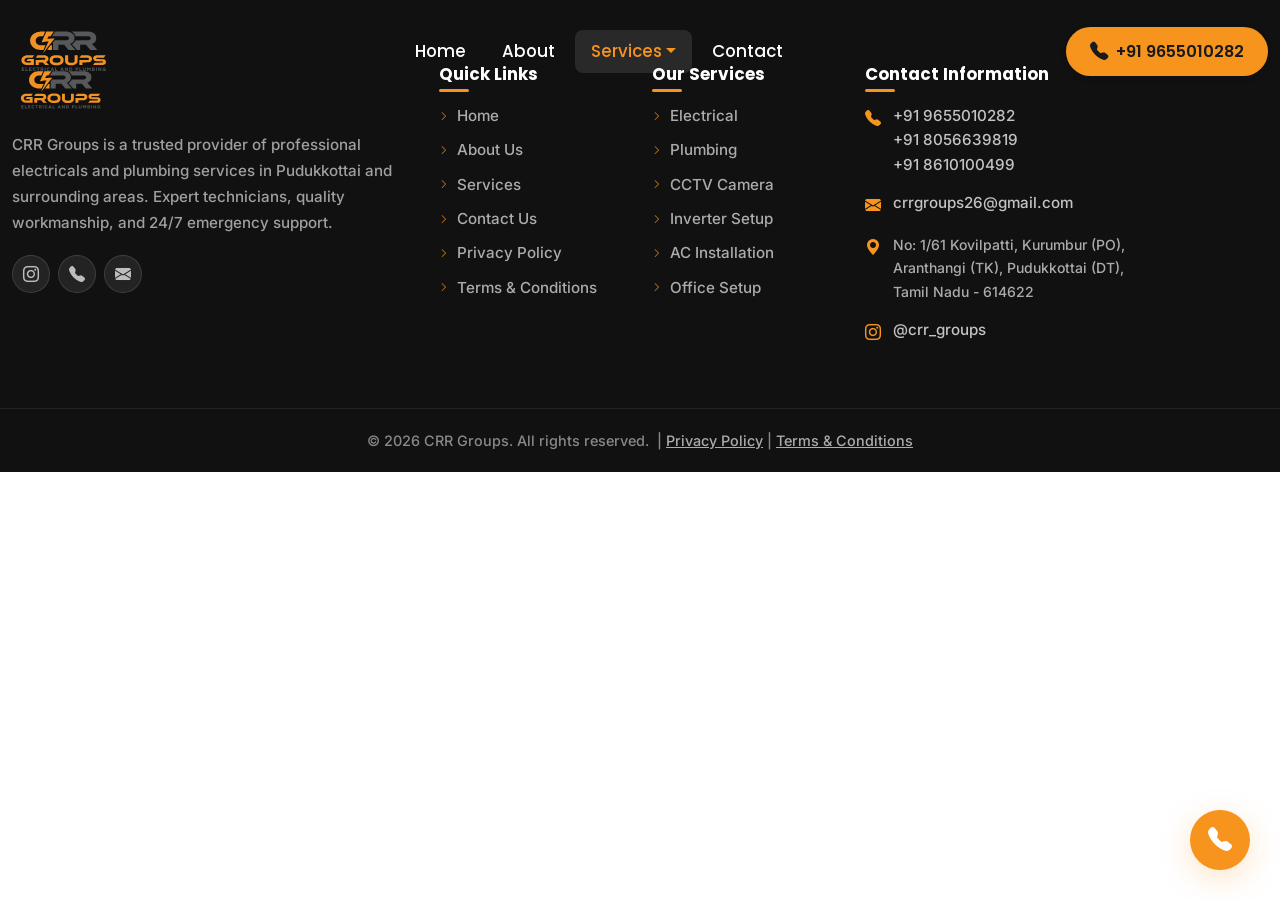
<file: services/office-setup/index.html>
<!doctype html>
<html lang="en">
  <head>
    <meta charset="UTF-8" />
    <link rel="icon" type="image/svg+xml" href="/media/CRR-Groups-Rect.svg" />
    <meta name="viewport" content="width=device-width, initial-scale=1.0" />

    <!-- SEO: These placeholders are replaced per-page by prerender.js during build -->
    <title>Office Electricals & Plumbing Setup in Pudukkottai | Complete Infrastructure | CRR Groups</title>
    <meta name="description" content="Complete office electricals & plumbing infrastructure setup in Pudukkottai — cabling, workstation power, water management, network setup. Serving Pudukkottai, Aranthangi, Arimalam, Alangudi, Erichy, Keelaiyur, Oththakadai, Avudaiyarkovil, Kurumbur, Thirumayam, Gandarvakottai, Illupur, Karambakudi, Manamelkudi, Ponnamaravathi, Annavasal, Kunnandarkoil. Call +91 9655010282." />
    <meta name="keywords" content="office electrical setup Pudukkottai, office plumbing, office infrastructure, workstation power setup, commercial electrician, Pudukkottai, Aranthangi, Arimalam, Alangudi, Erichy, Keelaiyur, Oththakadai, Avudaiyarkovil, Kurumbur, Thirumayam, Gandarvakottai, Illupur, Karambakudi, Manamelkudi, Ponnamaravathi, Annavasal, Kunnandarkoil" />
    <link rel="canonical" href="https://www.crrgroups.in/services/office-setup" />

    <meta name="robots" content="index, follow, max-snippet:-1, max-image-preview:large, max-video-preview:-1" />
    <meta name="author" content="CRR Groups" />
    <meta name="geo.region" content="IN-TN" />
    <meta name="geo.placename" content="Pudukkottai" />

    <!-- Open Graph -->
    <meta property="og:site_name" content="CRR Groups" />
    <meta property="og:title" content="Office Electricals & Plumbing Setup in Pudukkottai | Complete Infrastructure | CRR Groups" />
    <meta property="og:description" content="Complete office electricals & plumbing infrastructure setup in Pudukkottai — cabling, workstation power, water management, network setup. Serving Pudukkottai, Aranthangi, Arimalam, Alangudi, Erichy, Keelaiyur, Oththakadai, Avudaiyarkovil, Kurumbur, Thirumayam, Gandarvakottai, Illupur, Karambakudi, Manamelkudi, Ponnamaravathi, Annavasal, Kunnandarkoil. Call +91 9655010282." />
    <meta property="og:image" content="https://www.crrgroups.in/media/CRR-Groups-Rect.svg" />
    <meta property="og:url" content="https://www.crrgroups.in/services/office-setup" />
    <meta property="og:type" content="article" />
    <meta property="og:locale" content="en_IN" />

    <!-- Twitter -->
    <meta name="twitter:card" content="summary_large_image" />
    <meta name="twitter:title" content="Office Electricals & Plumbing Setup in Pudukkottai | Complete Infrastructure | CRR Groups" />
    <meta name="twitter:description" content="Complete office electricals & plumbing infrastructure setup in Pudukkottai — cabling, workstation power, water management, network setup. Serving Pudukkottai, Aranthangi, Arimalam, Alangudi, Erichy, Keelaiyur, Oththakadai, Avudaiyarkovil, Kurumbur, Thirumayam, Gandarvakottai, Illupur, Karambakudi, Manamelkudi, Ponnamaravathi, Annavasal, Kunnandarkoil. Call +91 9655010282." />
    <meta name="twitter:image" content="https://www.crrgroups.in/media/CRR-Groups-Rect.svg" />

    <!-- Fonts -->
    <link rel="preconnect" href="https://fonts.googleapis.com" />
    <link rel="preconnect" href="https://fonts.gstatic.com" crossorigin />
    <link href="https://fonts.googleapis.com/css2?family=Poppins:wght@400;600;700;800&family=Inter:wght@400;500;600&display=swap" rel="stylesheet" />

    <!-- Structured Data (Home page default — overridden per-page during build) -->
    <script type="application/ld+json">
{
  "@context": "https://schema.org",
  "@type": "Service",
  "name": "Office Setup Services",
  "provider": {
    "@type": "LocalBusiness",
    "name": "CRR Groups"
  },
  "description": "End-to-end office electricals and plumbing infrastructure setup.",
  "areaServed": [
    {
      "@type": "City",
      "name": "Pudukkottai, Tamil Nadu"
    },
    {
      "@type": "City",
      "name": "Aranthangi, Tamil Nadu"
    },
    {
      "@type": "City",
      "name": "Arimalam, Tamil Nadu"
    },
    {
      "@type": "City",
      "name": "Alangudi, Tamil Nadu"
    },
    {
      "@type": "City",
      "name": "Erichy, Tamil Nadu"
    },
    {
      "@type": "City",
      "name": "Keelaiyur, Tamil Nadu"
    },
    {
      "@type": "City",
      "name": "Oththakadai, Tamil Nadu"
    },
    {
      "@type": "City",
      "name": "Avudaiyarkovil, Tamil Nadu"
    },
    {
      "@type": "City",
      "name": "Kurumbur, Tamil Nadu"
    },
    {
      "@type": "City",
      "name": "Thirumayam, Tamil Nadu"
    },
    {
      "@type": "City",
      "name": "Gandarvakottai, Tamil Nadu"
    },
    {
      "@type": "City",
      "name": "Illupur, Tamil Nadu"
    },
    {
      "@type": "City",
      "name": "Karambakudi, Tamil Nadu"
    },
    {
      "@type": "City",
      "name": "Manamelkudi, Tamil Nadu"
    },
    {
      "@type": "City",
      "name": "Ponnamaravathi, Tamil Nadu"
    },
    {
      "@type": "City",
      "name": "Annavasal, Tamil Nadu"
    },
    {
      "@type": "City",
      "name": "Kunnandarkoil, Tamil Nadu"
    }
  ],
  "serviceType": "Office Electrical and Plumbing Setup"
}
    </script>
    <script type="module" crossorigin src="/assets/index-DsetN8MR.js"></script>
    <link rel="stylesheet" crossorigin href="/assets/index-C5unDRd9.css">
  </head>
  <body>
    <div id="root"><nav class="navbar navbar-crr navbar-expand-lg"><div class="container"><a class="navbar-brand" href="/" data-discover="true"><img src="/media/CRR-Groups-Rect.svg" alt="CRR Groups" height="48"/></a><button class="navbar-toggler" type="button" aria-label="Toggle navigation"><span class="navbar-toggler-icon"></span></button><div class="collapse navbar-collapse"><ul class="navbar-nav mx-auto align-items-lg-center gap-1"><li class="nav-item"><a class="nav-link" href="/" data-discover="true">Home</a></li><li class="nav-item"><a class="nav-link" href="/about" data-discover="true">About</a></li><li class="nav-item dropdown"><a role="button" data-bs-toggle="dropdown" aria-expanded="false" aria-current="page" class="nav-link dropdown-toggle active" href="/services" data-discover="true">Services</a><ul class="dropdown-menu"><li><a class="dropdown-item" href="/services/electrical" data-discover="true"><i class="bi bi-lightning-charge-fill"></i>Electrical Services</a></li><li><a class="dropdown-item" href="/services/plumbing" data-discover="true"><i class="bi bi-droplet-fill"></i>Plumbing Services</a></li><li><a class="dropdown-item" href="/services/cctv-camera" data-discover="true"><i class="bi bi-camera-video-fill"></i>CCTV Installation</a></li><li><a class="dropdown-item" href="/services/inverter-installation" data-discover="true"><i class="bi bi-battery-charging"></i>Inverter Installation</a></li><li><a class="dropdown-item" href="/services/ac-installation" data-discover="true"><i class="bi bi-wind"></i>AC Installation</a></li><li><a class="dropdown-item" href="/services/office-setup" data-discover="true"><i class="bi bi-building"></i>Office Setup</a></li><li><hr class="dropdown-divider"/></li><li><a class="dropdown-item" href="/services" data-discover="true"><i class="bi bi-grid-fill"></i>All Services</a></li></ul></li><li class="nav-item"><a class="nav-link" href="/contact" data-discover="true">Contact</a></li></ul><div class="d-flex align-items-center mt-3 mt-lg-0"><a href="tel:+919655010282" class="btn-call-nav"><i class="bi bi-telephone-fill"></i>+91 9655010282</a></div></div></div></nav><main><section class="page-hero position-relative overflow-hidden"><div class="hero-v2-bg-shape shape-1"></div><div class="hero-v2-bg-shape shape-2"></div><div class="container position-relative z-1"><div class="row justify-content-center text-center"><div class="col-lg-8"><div class="badge-pill mx-auto mb-4" style="background:rgba(247,148,29,0.15);border:1.5px solid rgba(247,148,29,0.3);color:var(--primary-light)"><i class="bi bi-tools"></i>Office Setup</div><h1 class="display-heading mb-4 text-white">Office Setup Services in Pudukkottai</h1><p class="lead-text mb-4 px-lg-5 text-white-50">Complete electrical, plumbing, and infrastructure setup for offices and commercial spaces.</p><nav aria-label="breadcrumb"><ol class="breadcrumb breadcrumb-crr justify-content-center"><li class="breadcrumb-item"><a style="color:var(--white)" href="/" data-discover="true">Home</a></li><li class="breadcrumb-item"><a style="color:var(--white)" href="/services" data-discover="true">Services</a></li><li class="breadcrumb-item active" style="color:var(--primary)">Office Setup</li></ol></nav></div></div></div></section><section class="section-py bg-white"><div class="container"><div class="row align-items-center g-5"><div class="col-lg-6"><div class="hero-v2-image-wrapper"><div class="hero-v2-arrow-shape"></div><img src="/media/Office_Setup.webp" alt="Office Setup Services in Pudukkottai" class="hero-v2-img" style="border-radius:12px" loading="lazy"/><div class="hero-v2-social-proof"><div class="hero-v2-avatar-group"><span class="hero-v2-avatar" style="background:#f7941d"><i class="bi bi-shield-check"></i></span><span class="hero-v2-avatar" style="background:#2d2d2d"><i class="bi bi-award-fill"></i></span><span class="hero-v2-avatar" style="background:#e07d0a"><i class="bi bi-star-fill"></i></span></div><div class="hero-v2-proof-text"><span class="hero-v2-proof-number">100%</span><span class="hero-v2-proof-label">Quality Assured</span></div></div></div></div><div class="col-lg-6 ps-lg-5"><div class="badge-pill mb-3"><i class="bi bi-info-circle-fill"></i>Overview</div><h2 class="section-title mb-3">Office Setup Services in Pudukkottai</h2><p style="color:var(--text-color);line-height:1.8;margin-bottom:24px;font-size:1.05rem">CRR Groups specializes in complete office setup and infrastructure services for new offices, renovated spaces, and commercial establishments. From electrical wiring and plumbing to CCTV installation and workstation power setup — we handle the entire technical setup so you can focus on your business.</p><div class="mt-4 mb-4"><div class="d-flex align-items-start gap-3 mb-3"><div style="width:32px;height:32px;border-radius:50%;background:var(--primary-ultra-light);display:flex;align-items:center;justify-content:center;flex-shrink:0"><i class="bi bi-check2" style="font-size:1rem;color:var(--primary);font-weight:800"></i></div><p style="color:var(--text-color);line-height:1.6;margin:0;padding-top:4px;font-weight:500">Single-point solution for all office electricals and plumbing needs</p></div><div class="d-flex align-items-start gap-3 mb-3"><div style="width:32px;height:32px;border-radius:50%;background:var(--primary-ultra-light);display:flex;align-items:center;justify-content:center;flex-shrink:0"><i class="bi bi-check2" style="font-size:1rem;color:var(--primary);font-weight:800"></i></div><p style="color:var(--text-color);line-height:1.6;margin:0;padding-top:4px;font-weight:500">Experienced in setting up offices from 200 sq ft to 20,000+ sq ft</p></div><div class="d-flex align-items-start gap-3 mb-3"><div style="width:32px;height:32px;border-radius:50%;background:var(--primary-ultra-light);display:flex;align-items:center;justify-content:center;flex-shrink:0"><i class="bi bi-check2" style="font-size:1rem;color:var(--primary);font-weight:800"></i></div><p style="color:var(--text-color);line-height:1.6;margin:0;padding-top:4px;font-weight:500">Proper load balancing and circuit planning for all workstations</p></div></div><div class="d-flex flex-wrap gap-3 mt-4"><a href="tel:+919655010282" class="btn-primary-crr"><i class="bi bi-telephone-fill"></i>Call Now</a><a class="btn-outline-dark-crr" href="/contact" data-discover="true"><i class="bi bi-chat-dots-fill"></i>Get Free Quote</a></div></div></div></div></section><section class="why-section section-py"><div class="container"><div class="section-header text-center"><div class="badge-pill mx-auto" style="background:rgba(247,148,29,0.15);border:1.5px solid rgba(247,148,29,0.3);color:var(--primary-light)"><i class="bi bi-grid-fill"></i>What We Offer</div><h2 class="section-title text-white">Our <!-- -->Office Setup<!-- --> Services</h2><div class="divider-line"></div></div><div class="row g-4 g-lg-5 justify-content-center"><div class="col-lg-4 col-md-6"><div class="why-card" style="height:100%"><div class="why-card-content"><div class="why-icon-wrap"><i class="bi bi-lightning-charge-fill"></i></div><h5>Office Electrical Infrastructure</h5><p>Complete DB panel setup, workstation wiring, UPS connections, and lighting installation.</p></div></div></div><div class="col-lg-4 col-md-6"><div class="why-card" style="height:100%"><div class="why-card-content"><div class="why-icon-wrap"><i class="bi bi-droplet-fill"></i></div><h5>Office Plumbing Setup</h5><p>Water supply, drainage, pantry plumbing, washroom plumbing, and water dispenser connections.</p></div></div></div><div class="col-lg-4 col-md-6"><div class="why-card" style="height:100%"><div class="why-card-content"><div class="why-icon-wrap"><i class="bi bi-diagram-3-fill"></i></div><h5>Cable Management</h5><p>Professional cable routing, conduit installation, cable trays, and structured cabling for offices.</p></div></div></div><div class="col-lg-4 col-md-6"><div class="why-card" style="height:100%"><div class="why-card-content"><div class="why-icon-wrap"><i class="bi bi-pc-display"></i></div><h5>Workstation Power Setup</h5><p>Multi-socket power distribution units, UPS connections, and dedicated circuits for workstations.</p></div></div></div><div class="col-lg-4 col-md-6"><div class="why-card" style="height:100%"><div class="why-card-content"><div class="why-icon-wrap"><i class="bi bi-camera-video-fill"></i></div><h5>CCTV &amp; Security</h5><p>Complete office surveillance system with IP cameras, NVR, and remote access setup.</p></div></div></div><div class="col-lg-4 col-md-6"><div class="why-card" style="height:100%"><div class="why-card-content"><div class="why-icon-wrap"><i class="bi bi-droplet-half"></i></div><h5>Water Management</h5><p>Water purifier connections, water cooler installation, and plumbing for pantry areas.</p></div></div></div></div></div></section><section class="section-py bg-white"><div class="container"><div class="row align-items-center g-5"><div class="col-lg-6"><div class="badge-pill mb-3"><i class="bi bi-star-fill"></i>Why Choose CRR Groups</div><h2 class="section-title mb-4">Benefits of Our Service</h2><div class="mt-4"><div class="d-flex align-items-start gap-3 mb-3"><div style="width:32px;height:32px;border-radius:50%;background:var(--primary-ultra-light);display:flex;align-items:center;justify-content:center;flex-shrink:0"><i class="bi bi-check2" style="font-size:1rem;color:var(--primary);font-weight:800"></i></div><p style="color:var(--text-color);line-height:1.6;margin:0;padding-top:4px;font-weight:500">Single-point solution for all office electricals and plumbing needs</p></div><div class="d-flex align-items-start gap-3 mb-3"><div style="width:32px;height:32px;border-radius:50%;background:var(--primary-ultra-light);display:flex;align-items:center;justify-content:center;flex-shrink:0"><i class="bi bi-check2" style="font-size:1rem;color:var(--primary);font-weight:800"></i></div><p style="color:var(--text-color);line-height:1.6;margin:0;padding-top:4px;font-weight:500">Experienced in setting up offices from 200 sq ft to 20,000+ sq ft</p></div><div class="d-flex align-items-start gap-3 mb-3"><div style="width:32px;height:32px;border-radius:50%;background:var(--primary-ultra-light);display:flex;align-items:center;justify-content:center;flex-shrink:0"><i class="bi bi-check2" style="font-size:1rem;color:var(--primary);font-weight:800"></i></div><p style="color:var(--text-color);line-height:1.6;margin:0;padding-top:4px;font-weight:500">Proper load balancing and circuit planning for all workstations</p></div><div class="d-flex align-items-start gap-3 mb-3"><div style="width:32px;height:32px;border-radius:50%;background:var(--primary-ultra-light);display:flex;align-items:center;justify-content:center;flex-shrink:0"><i class="bi bi-check2" style="font-size:1rem;color:var(--primary);font-weight:800"></i></div><p style="color:var(--text-color);line-height:1.6;margin:0;padding-top:4px;font-weight:500">Clean, professional cable management with proper labeling</p></div><div class="d-flex align-items-start gap-3 mb-3"><div style="width:32px;height:32px;border-radius:50%;background:var(--primary-ultra-light);display:flex;align-items:center;justify-content:center;flex-shrink:0"><i class="bi bi-check2" style="font-size:1rem;color:var(--primary);font-weight:800"></i></div><p style="color:var(--text-color);line-height:1.6;margin:0;padding-top:4px;font-weight:500">Works around your timeline to minimize business disruption</p></div><div class="d-flex align-items-start gap-3 mb-3"><div style="width:32px;height:32px;border-radius:50%;background:var(--primary-ultra-light);display:flex;align-items:center;justify-content:center;flex-shrink:0"><i class="bi bi-check2" style="font-size:1rem;color:var(--primary);font-weight:800"></i></div><p style="color:var(--text-color);line-height:1.6;margin:0;padding-top:4px;font-weight:500">Comprehensive post-setup testing and handover documentation</p></div><div class="d-flex align-items-start gap-3 mb-3"><div style="width:32px;height:32px;border-radius:50%;background:var(--primary-ultra-light);display:flex;align-items:center;justify-content:center;flex-shrink:0"><i class="bi bi-check2" style="font-size:1rem;color:var(--primary);font-weight:800"></i></div><p style="color:var(--text-color);line-height:1.6;margin:0;padding-top:4px;font-weight:500">Ongoing maintenance support after setup completion</p></div></div></div><div class="col-lg-6"><div style="background:linear-gradient(135deg, var(--primary) 0%, #d97d10 100%);border-radius:var(--radius-xl);padding:30px;color:var(--white);box-shadow:0 20px 40px rgba(247,148,29,0.3)"><h3 style="font-family:Poppins, sans-serif;font-weight:700;font-size:1.8rem;margin-bottom:16px;color:white">Need Immediate Help?</h3><p style="opacity:0.9;margin-bottom:32px;font-size:1.05rem;line-height:1.6">Our expert technicians are ready to assist you. Call now for a free consultation and site visit.</p><div class="d-flex flex-column gap-4"><a href="tel:+919655010282" style="display:flex;align-items:center;gap:16px;color:var(--white);text-decoration:none;font-weight:600;font-family:Poppins, sans-serif;font-size:1.1rem"><div style="width:48px;height:48px;border-radius:50%;background:rgba(255,255,255,0.2);display:flex;align-items:center;justify-content:center;transition:var(--transition)" class="contact-icon-hover"><i class="bi bi-telephone-fill" style="font-size:1.2rem"></i></div>+91 9655010282</a><a href="tel:+918056639819" style="display:flex;align-items:center;gap:16px;color:var(--white);text-decoration:none;font-weight:600;font-family:Poppins, sans-serif;font-size:1.1rem"><div style="width:48px;height:48px;border-radius:50%;background:rgba(255,255,255,0.2);display:flex;align-items:center;justify-content:center;transition:var(--transition)" class="contact-icon-hover"><i class="bi bi-telephone-fill" style="font-size:1.2rem"></i></div>+91 8056639819</a><a href="mailto:crrgroups26@gmail.com" style="display:flex;align-items:center;gap:16px;color:var(--white);text-decoration:none;font-family:Poppins, sans-serif;font-size:1.1rem"><div style="width:48px;height:48px;border-radius:50%;background:rgba(255,255,255,0.2);display:flex;align-items:center;justify-content:center;transition:var(--transition)" class="contact-icon-hover"><i class="bi bi-envelope-fill" style="font-size:1.2rem"></i></div>crrgroups26@gmail.com</a></div></div></div></div></div></section><section class="faq-section section-py" style="background:#f9fafb"><div class="container"><div class="section-header text-center"><div class="badge-pill mx-auto"><i class="bi bi-question-circle-fill"></i>FAQs</div><h2 class="section-title">Common Questions</h2><div class="divider-line"></div></div><div class="row justify-content-center mt-4"><div class="col-lg-9"><div class="accordion faq-accordion" id="faq-OfficeSetupServicesinPudukkottai"><div class="accordion-item"><h2 class="accordion-header"><button class="accordion-button" type="button" data-bs-toggle="collapse" data-bs-target="#svc-faq0" aria-expanded="true">Can you handle the complete electricals and plumbing setup for a new office?</button></h2><div id="svc-faq0" class="accordion-collapse collapse show" data-bs-parent="#faq-OfficeSetupServicesinPudukkottai"><div class="accordion-body">Yes, we are a one-stop solution for all office infrastructure needs — electrical, plumbing, CCTV, inverter, and AC installation.</div></div></div><div class="accordion-item"><h2 class="accordion-header"><button class="accordion-button collapsed" type="button" data-bs-toggle="collapse" data-bs-target="#svc-faq1" aria-expanded="false">Do you work on weekends and after hours for office setups?</button></h2><div id="svc-faq1" class="accordion-collapse collapse" data-bs-parent="#faq-OfficeSetupServicesinPudukkottai"><div class="accordion-body">Yes, we can schedule work during weekends or after business hours to avoid disrupting your operations.</div></div></div><div class="accordion-item"><h2 class="accordion-header"><button class="accordion-button collapsed" type="button" data-bs-toggle="collapse" data-bs-target="#svc-faq2" aria-expanded="false">How long does a complete office setup take?</button></h2><div id="svc-faq2" class="accordion-collapse collapse" data-bs-parent="#faq-OfficeSetupServicesinPudukkottai"><div class="accordion-body">The duration depends on the office size and scope of work. We provide a detailed timeline in our quotation.</div></div></div><div class="accordion-item"><h2 class="accordion-header"><button class="accordion-button collapsed" type="button" data-bs-toggle="collapse" data-bs-target="#svc-faq3" aria-expanded="false">Do you provide structured cabling for data networks?</button></h2><div id="svc-faq3" class="accordion-collapse collapse" data-bs-parent="#faq-OfficeSetupServicesinPudukkottai"><div class="accordion-body">We provide physical cable routing, conduit installation, and cable management. For network configuration, please consult a network specialist.</div></div></div></div></div></div></div></section><section class="cta-section"><div class="container text-center"><h2 class="display-heading text-white mb-3" style="font-size:clamp(1.8rem, 4vw, 2.5rem)">Ready to Get Started?</h2><p class="mb-5" style="color:rgba(255,255,255,0.85);font-size:1.05rem">Contact CRR Groups today for professional <!-- -->office setup<!-- --> in Pudukkottai.</p><div class="d-flex flex-wrap justify-content-center gap-3"><a href="tel:+919655010282" class="btn-cta-white"><i class="bi bi-telephone-fill"></i>Call Now</a><a class="btn-cta-outline" href="/contact" data-discover="true"><i class="bi bi-chat-dots-fill"></i>Get Free Quote</a></div></div></section></main><footer class="footer"><div class="container"><div class="row g-4"><div class="col-lg-4 col-md-6"><div class="footer-brand"><img src="/media/CRR-Groups-Rect.svg" alt="CRR Groups"/><p class="footer-desc">CRR Groups is a trusted provider of professional electricals and plumbing services in Pudukkottai and surrounding areas. Expert technicians, quality workmanship, and 24/7 emergency support.</p><div class="footer-social"><a href="https://www.instagram.com/crr_groups" target="_blank" rel="noopener noreferrer" aria-label="Instagram"><i class="bi bi-instagram"></i></a><a href="tel:+919655010282" aria-label="Phone"><i class="bi bi-telephone-fill"></i></a><a href="mailto:crrgroups26@gmail.com" aria-label="Email"><i class="bi bi-envelope-fill"></i></a></div></div></div><div class="col-lg-2 col-md-6 col-6"><h2>Quick Links</h2><ul class="footer-links"><li><a href="/" data-discover="true"><i class="bi bi-chevron-right"></i>Home</a></li><li><a href="/about" data-discover="true"><i class="bi bi-chevron-right"></i>About Us</a></li><li><a href="/services" data-discover="true"><i class="bi bi-chevron-right"></i>Services</a></li><li><a href="/contact" data-discover="true"><i class="bi bi-chevron-right"></i>Contact Us</a></li><li><a href="/privacy-policy" data-discover="true"><i class="bi bi-chevron-right"></i>Privacy Policy</a></li><li><a href="/terms" data-discover="true"><i class="bi bi-chevron-right"></i>Terms &amp; Conditions</a></li></ul></div><div class="col-lg-2 col-md-6 col-6"><h2>Our Services</h2><ul class="footer-links"><li><a href="/services/electrical" data-discover="true"><i class="bi bi-chevron-right"></i>Electrical</a></li><li><a href="/services/plumbing" data-discover="true"><i class="bi bi-chevron-right"></i>Plumbing</a></li><li><a href="/services/cctv-camera" data-discover="true"><i class="bi bi-chevron-right"></i>CCTV Camera</a></li><li><a href="/services/inverter-installation" data-discover="true"><i class="bi bi-chevron-right"></i>Inverter Setup</a></li><li><a href="/services/ac-installation" data-discover="true"><i class="bi bi-chevron-right"></i>AC Installation</a></li><li><a href="/services/office-setup" data-discover="true"><i class="bi bi-chevron-right"></i>Office Setup</a></li></ul></div><div class="col-lg-4 col-md-6"><h2>Contact Information</h2><div class="footer-contact-item"><i class="bi bi-telephone-fill"></i><div><a href="tel:+919655010282">+91 9655010282</a><br/><a href="tel:+918056639819">+91 8056639819</a><br/><a href="tel:+918610100499">+91 8610100499</a></div></div><div class="footer-contact-item"><i class="bi bi-envelope-fill"></i><a href="mailto:crrgroups26@gmail.com">crrgroups26@gmail.com</a></div><div class="footer-contact-item"><i class="bi bi-geo-alt-fill"></i><span style="color:rgba(255,255,255,0.65);font-size:0.875rem;line-height:1.7">No: 1/61 Kovilpatti, Kurumbur (PO),<br/>Aranthangi (TK), Pudukkottai (DT),<br/>Tamil Nadu - 614622</span></div><div class="footer-contact-item"><i class="bi bi-instagram"></i><a href="https://www.instagram.com/crr_groups" target="_blank" rel="noopener noreferrer">@crr_groups</a></div></div></div></div><div class="footer-bottom"><div class="container"><p class="mb-0">© <!-- -->2026<!-- --> CRR Groups. All rights reserved.  | <a href="/privacy-policy" data-discover="true">Privacy Policy</a> | <a href="/terms" data-discover="true">Terms &amp; Conditions</a></p></div></div></footer><a href="tel:+919655010282" class="floating-call-btn" aria-label="Call CRR Groups"><i class="bi bi-telephone-fill"></i></a></div>
  </body>
</html>
</file>
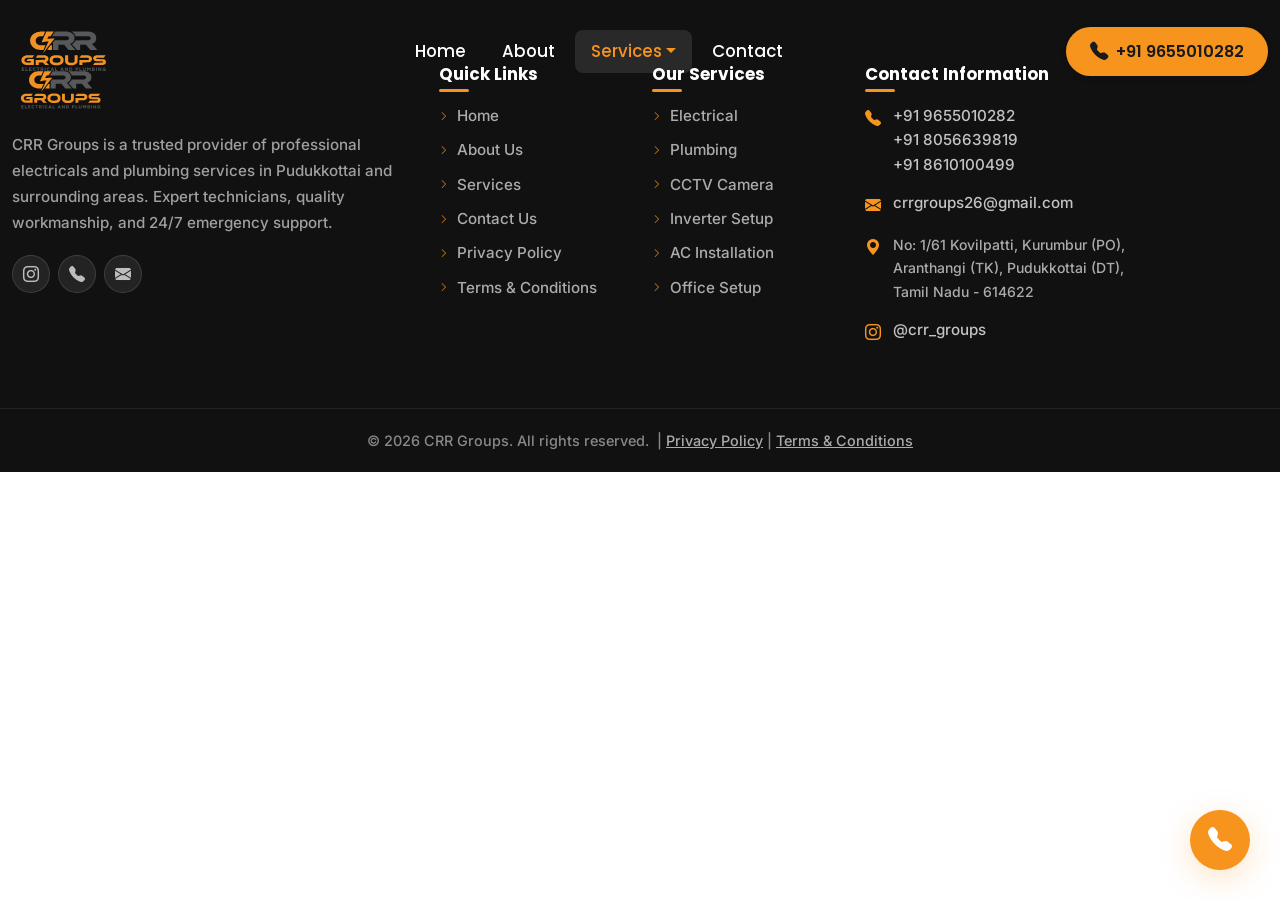
<file: services/plumbing/index.html>
<!doctype html>
<html lang="en">
  <head>
    <meta charset="UTF-8" />
    <link rel="icon" type="image/svg+xml" href="/media/CRR-Groups-Rect.svg" />
    <meta name="viewport" content="width=device-width, initial-scale=1.0" />

    <!-- SEO: These placeholders are replaced per-page by prerender.js during build -->
    <title>Plumbing Services in Pudukkottai | Pipe Installation, Leak Repair & Water Tank | CRR Groups</title>
    <meta name="description" content="Expert plumbing services in Pudukkottai — water pipe installation, leak detection & repair, bathroom fitting, water tank installation & emergency plumbing. Serving Pudukkottai, Aranthangi, Arimalam, Alangudi, Erichy, Keelaiyur, Oththakadai, Avudaiyarkovil, Kurumbur, Thirumayam, Gandarvakottai, Illupur, Karambakudi, Manamelkudi, Ponnamaravathi, Annavasal, Kunnandarkoil. Call +91 9655010282." />
    <meta name="keywords" content="plumbing services Pudukkottai, plumber Pudukkottai, pipe installation, leak repair, bathroom fitting, water tank installation, emergency plumber, Pudukkottai, Aranthangi, Arimalam, Alangudi, Erichy, Keelaiyur, Oththakadai, Avudaiyarkovil, Kurumbur, Thirumayam, Gandarvakottai, Illupur, Karambakudi, Manamelkudi, Ponnamaravathi, Annavasal, Kunnandarkoil" />
    <link rel="canonical" href="https://www.crrgroups.in/services/plumbing" />

    <meta name="robots" content="index, follow, max-snippet:-1, max-image-preview:large, max-video-preview:-1" />
    <meta name="author" content="CRR Groups" />
    <meta name="geo.region" content="IN-TN" />
    <meta name="geo.placename" content="Pudukkottai" />

    <!-- Open Graph -->
    <meta property="og:site_name" content="CRR Groups" />
    <meta property="og:title" content="Plumbing Services in Pudukkottai | Pipe Installation, Leak Repair & Water Tank | CRR Groups" />
    <meta property="og:description" content="Expert plumbing services in Pudukkottai — water pipe installation, leak detection & repair, bathroom fitting, water tank installation & emergency plumbing. Serving Pudukkottai, Aranthangi, Arimalam, Alangudi, Erichy, Keelaiyur, Oththakadai, Avudaiyarkovil, Kurumbur, Thirumayam, Gandarvakottai, Illupur, Karambakudi, Manamelkudi, Ponnamaravathi, Annavasal, Kunnandarkoil. Call +91 9655010282." />
    <meta property="og:image" content="https://www.crrgroups.in/media/CRR-Groups-Rect.svg" />
    <meta property="og:url" content="https://www.crrgroups.in/services/plumbing" />
    <meta property="og:type" content="article" />
    <meta property="og:locale" content="en_IN" />

    <!-- Twitter -->
    <meta name="twitter:card" content="summary_large_image" />
    <meta name="twitter:title" content="Plumbing Services in Pudukkottai | Pipe Installation, Leak Repair & Water Tank | CRR Groups" />
    <meta name="twitter:description" content="Expert plumbing services in Pudukkottai — water pipe installation, leak detection & repair, bathroom fitting, water tank installation & emergency plumbing. Serving Pudukkottai, Aranthangi, Arimalam, Alangudi, Erichy, Keelaiyur, Oththakadai, Avudaiyarkovil, Kurumbur, Thirumayam, Gandarvakottai, Illupur, Karambakudi, Manamelkudi, Ponnamaravathi, Annavasal, Kunnandarkoil. Call +91 9655010282." />
    <meta name="twitter:image" content="https://www.crrgroups.in/media/CRR-Groups-Rect.svg" />

    <!-- Fonts -->
    <link rel="preconnect" href="https://fonts.googleapis.com" />
    <link rel="preconnect" href="https://fonts.gstatic.com" crossorigin />
    <link href="https://fonts.googleapis.com/css2?family=Poppins:wght@400;600;700;800&family=Inter:wght@400;500;600&display=swap" rel="stylesheet" />

    <!-- Structured Data (Home page default — overridden per-page during build) -->
    <script type="application/ld+json">
{
  "@context": "https://schema.org",
  "@type": "Service",
  "name": "Plumbing Services",
  "provider": {
    "@type": "LocalBusiness",
    "name": "CRR Groups"
  },
  "description": "Comprehensive plumbing services including pipe installation, leak repair, and bathroom fitting.",
  "areaServed": [
    {
      "@type": "City",
      "name": "Pudukkottai, Tamil Nadu"
    },
    {
      "@type": "City",
      "name": "Aranthangi, Tamil Nadu"
    },
    {
      "@type": "City",
      "name": "Arimalam, Tamil Nadu"
    },
    {
      "@type": "City",
      "name": "Alangudi, Tamil Nadu"
    },
    {
      "@type": "City",
      "name": "Erichy, Tamil Nadu"
    },
    {
      "@type": "City",
      "name": "Keelaiyur, Tamil Nadu"
    },
    {
      "@type": "City",
      "name": "Oththakadai, Tamil Nadu"
    },
    {
      "@type": "City",
      "name": "Avudaiyarkovil, Tamil Nadu"
    },
    {
      "@type": "City",
      "name": "Kurumbur, Tamil Nadu"
    },
    {
      "@type": "City",
      "name": "Thirumayam, Tamil Nadu"
    },
    {
      "@type": "City",
      "name": "Gandarvakottai, Tamil Nadu"
    },
    {
      "@type": "City",
      "name": "Illupur, Tamil Nadu"
    },
    {
      "@type": "City",
      "name": "Karambakudi, Tamil Nadu"
    },
    {
      "@type": "City",
      "name": "Manamelkudi, Tamil Nadu"
    },
    {
      "@type": "City",
      "name": "Ponnamaravathi, Tamil Nadu"
    },
    {
      "@type": "City",
      "name": "Annavasal, Tamil Nadu"
    },
    {
      "@type": "City",
      "name": "Kunnandarkoil, Tamil Nadu"
    }
  ],
  "serviceType": "Plumbing Services"
}
    </script>
    <script type="module" crossorigin src="/assets/index-DsetN8MR.js"></script>
    <link rel="stylesheet" crossorigin href="/assets/index-C5unDRd9.css">
  </head>
  <body>
    <div id="root"><nav class="navbar navbar-crr navbar-expand-lg"><div class="container"><a class="navbar-brand" href="/" data-discover="true"><img src="/media/CRR-Groups-Rect.svg" alt="CRR Groups" height="48"/></a><button class="navbar-toggler" type="button" aria-label="Toggle navigation"><span class="navbar-toggler-icon"></span></button><div class="collapse navbar-collapse"><ul class="navbar-nav mx-auto align-items-lg-center gap-1"><li class="nav-item"><a class="nav-link" href="/" data-discover="true">Home</a></li><li class="nav-item"><a class="nav-link" href="/about" data-discover="true">About</a></li><li class="nav-item dropdown"><a role="button" data-bs-toggle="dropdown" aria-expanded="false" aria-current="page" class="nav-link dropdown-toggle active" href="/services" data-discover="true">Services</a><ul class="dropdown-menu"><li><a class="dropdown-item" href="/services/electrical" data-discover="true"><i class="bi bi-lightning-charge-fill"></i>Electrical Services</a></li><li><a class="dropdown-item" href="/services/plumbing" data-discover="true"><i class="bi bi-droplet-fill"></i>Plumbing Services</a></li><li><a class="dropdown-item" href="/services/cctv-camera" data-discover="true"><i class="bi bi-camera-video-fill"></i>CCTV Installation</a></li><li><a class="dropdown-item" href="/services/inverter-installation" data-discover="true"><i class="bi bi-battery-charging"></i>Inverter Installation</a></li><li><a class="dropdown-item" href="/services/ac-installation" data-discover="true"><i class="bi bi-wind"></i>AC Installation</a></li><li><a class="dropdown-item" href="/services/office-setup" data-discover="true"><i class="bi bi-building"></i>Office Setup</a></li><li><hr class="dropdown-divider"/></li><li><a class="dropdown-item" href="/services" data-discover="true"><i class="bi bi-grid-fill"></i>All Services</a></li></ul></li><li class="nav-item"><a class="nav-link" href="/contact" data-discover="true">Contact</a></li></ul><div class="d-flex align-items-center mt-3 mt-lg-0"><a href="tel:+919655010282" class="btn-call-nav"><i class="bi bi-telephone-fill"></i>+91 9655010282</a></div></div></div></nav><main><section class="page-hero position-relative overflow-hidden"><div class="hero-v2-bg-shape shape-1"></div><div class="hero-v2-bg-shape shape-2"></div><div class="container position-relative z-1"><div class="row justify-content-center text-center"><div class="col-lg-8"><div class="badge-pill mx-auto mb-4" style="background:rgba(247,148,29,0.15);border:1.5px solid rgba(247,148,29,0.3);color:var(--primary-light)"><i class="bi bi-tools"></i>Plumbing Services</div><h1 class="display-heading mb-4 text-white">Plumbing Services in Pudukkottai</h1><p class="lead-text mb-4 px-lg-5 text-white-50">Expert plumbing installations, repairs, and maintenance for homes and offices.</p><nav aria-label="breadcrumb"><ol class="breadcrumb breadcrumb-crr justify-content-center"><li class="breadcrumb-item"><a style="color:var(--white)" href="/" data-discover="true">Home</a></li><li class="breadcrumb-item"><a style="color:var(--white)" href="/services" data-discover="true">Services</a></li><li class="breadcrumb-item active" style="color:var(--primary)">Plumbing Services</li></ol></nav></div></div></div></section><section class="section-py bg-white"><div class="container"><div class="row align-items-center g-5"><div class="col-lg-6"><div class="hero-v2-image-wrapper"><div class="hero-v2-arrow-shape"></div><img src="/media/Plumbing.webp" alt="Plumbing Services in Pudukkottai" class="hero-v2-img" style="border-radius:12px" loading="lazy"/><div class="hero-v2-social-proof"><div class="hero-v2-avatar-group"><span class="hero-v2-avatar" style="background:#f7941d"><i class="bi bi-shield-check"></i></span><span class="hero-v2-avatar" style="background:#2d2d2d"><i class="bi bi-award-fill"></i></span><span class="hero-v2-avatar" style="background:#e07d0a"><i class="bi bi-star-fill"></i></span></div><div class="hero-v2-proof-text"><span class="hero-v2-proof-number">100%</span><span class="hero-v2-proof-label">Quality Assured</span></div></div></div></div><div class="col-lg-6 ps-lg-5"><div class="badge-pill mb-3"><i class="bi bi-info-circle-fill"></i>Overview</div><h2 class="section-title mb-3">Plumbing Services in Pudukkottai</h2><p style="color:var(--text-color);line-height:1.8;margin-bottom:24px;font-size:1.05rem">CRR Groups delivers comprehensive plumbing solutions for residential, commercial, and industrial properties across Pudukkottai. Our expert plumbers handle everything from new pipe installations to emergency leak repairs with speed, precision, and quality materials.</p><div class="mt-4 mb-4"><div class="d-flex align-items-start gap-3 mb-3"><div style="width:32px;height:32px;border-radius:50%;background:var(--primary-ultra-light);display:flex;align-items:center;justify-content:center;flex-shrink:0"><i class="bi bi-check2" style="font-size:1rem;color:var(--primary);font-weight:800"></i></div><p style="color:var(--text-color);line-height:1.6;margin:0;padding-top:4px;font-weight:500">Expert plumbing engineers with years of experience</p></div><div class="d-flex align-items-start gap-3 mb-3"><div style="width:32px;height:32px;border-radius:50%;background:var(--primary-ultra-light);display:flex;align-items:center;justify-content:center;flex-shrink:0"><i class="bi bi-check2" style="font-size:1rem;color:var(--primary);font-weight:800"></i></div><p style="color:var(--text-color);line-height:1.6;margin:0;padding-top:4px;font-weight:500">High-quality pipes and fittings from trusted brands</p></div><div class="d-flex align-items-start gap-3 mb-3"><div style="width:32px;height:32px;border-radius:50%;background:var(--primary-ultra-light);display:flex;align-items:center;justify-content:center;flex-shrink:0"><i class="bi bi-check2" style="font-size:1rem;color:var(--primary);font-weight:800"></i></div><p style="color:var(--text-color);line-height:1.6;margin:0;padding-top:4px;font-weight:500">Clean, minimal-mess work with full site cleanup after completion</p></div></div><div class="d-flex flex-wrap gap-3 mt-4"><a href="tel:+919655010282" class="btn-primary-crr"><i class="bi bi-telephone-fill"></i>Call Now</a><a class="btn-outline-dark-crr" href="/contact" data-discover="true"><i class="bi bi-chat-dots-fill"></i>Get Free Quote</a></div></div></div></div></section><section class="why-section section-py"><div class="container"><div class="section-header text-center"><div class="badge-pill mx-auto" style="background:rgba(247,148,29,0.15);border:1.5px solid rgba(247,148,29,0.3);color:var(--primary-light)"><i class="bi bi-grid-fill"></i>What We Offer</div><h2 class="section-title text-white">Our <!-- -->Plumbing Services<!-- --> Services</h2><div class="divider-line"></div></div><div class="row g-4 g-lg-5 justify-content-center"><div class="col-lg-4 col-md-6"><div class="why-card" style="height:100%"><div class="why-card-content"><div class="why-icon-wrap"><i class="bi bi-pipe"></i></div><h5>Water Pipe Installation</h5><p>New water supply pipe installation with CPVC, UPVC, and PPR pipes for long-lasting performance.</p></div></div></div><div class="col-lg-4 col-md-6"><div class="why-card" style="height:100%"><div class="why-card-content"><div class="why-icon-wrap"><i class="bi bi-droplet-half"></i></div><h5>Leak Detection &amp; Repair</h5><p>Advanced leak detection and fast repair for pipes, joints, and fittings.</p></div></div></div><div class="col-lg-4 col-md-6"><div class="why-card" style="height:100%"><div class="why-card-content"><div class="why-icon-wrap"><i class="bi bi-house-door-fill"></i></div><h5>Bathroom Plumbing</h5><p>Complete bathroom plumbing — toilet, shower, basin, bathtub installation and repair.</p></div></div></div><div class="col-lg-4 col-md-6"><div class="why-card" style="height:100%"><div class="why-card-content"><div class="why-icon-wrap"><i class="bi bi-cup-hot-fill"></i></div><h5>Kitchen Plumbing</h5><p>Sink installation, water connection, drainage, and kitchen pipe fitting services.</p></div></div></div><div class="col-lg-4 col-md-6"><div class="why-card" style="height:100%"><div class="why-card-content"><div class="why-icon-wrap"><i class="bi bi-arrow-down-circle-fill"></i></div><h5>Drainage Solutions</h5><p>Blocked drain clearing, drainage pipe installation, and sewer line maintenance.</p></div></div></div><div class="col-lg-4 col-md-6"><div class="why-card" style="height:100%"><div class="why-card-content"><div class="why-icon-wrap"><i class="bi bi-tools"></i></div><h5>Plumbing Maintenance</h5><p>Regular preventive maintenance for plumbing systems to avoid costly breakdowns.</p></div></div></div></div></div></section><section class="section-py bg-white"><div class="container"><div class="row align-items-center g-5"><div class="col-lg-6"><div class="badge-pill mb-3"><i class="bi bi-star-fill"></i>Why Choose CRR Groups</div><h2 class="section-title mb-4">Benefits of Our Service</h2><div class="mt-4"><div class="d-flex align-items-start gap-3 mb-3"><div style="width:32px;height:32px;border-radius:50%;background:var(--primary-ultra-light);display:flex;align-items:center;justify-content:center;flex-shrink:0"><i class="bi bi-check2" style="font-size:1rem;color:var(--primary);font-weight:800"></i></div><p style="color:var(--text-color);line-height:1.6;margin:0;padding-top:4px;font-weight:500">Expert plumbing engineers with years of experience</p></div><div class="d-flex align-items-start gap-3 mb-3"><div style="width:32px;height:32px;border-radius:50%;background:var(--primary-ultra-light);display:flex;align-items:center;justify-content:center;flex-shrink:0"><i class="bi bi-check2" style="font-size:1rem;color:var(--primary);font-weight:800"></i></div><p style="color:var(--text-color);line-height:1.6;margin:0;padding-top:4px;font-weight:500">High-quality pipes and fittings from trusted brands</p></div><div class="d-flex align-items-start gap-3 mb-3"><div style="width:32px;height:32px;border-radius:50%;background:var(--primary-ultra-light);display:flex;align-items:center;justify-content:center;flex-shrink:0"><i class="bi bi-check2" style="font-size:1rem;color:var(--primary);font-weight:800"></i></div><p style="color:var(--text-color);line-height:1.6;margin:0;padding-top:4px;font-weight:500">Clean, minimal-mess work with full site cleanup after completion</p></div><div class="d-flex align-items-start gap-3 mb-3"><div style="width:32px;height:32px;border-radius:50%;background:var(--primary-ultra-light);display:flex;align-items:center;justify-content:center;flex-shrink:0"><i class="bi bi-check2" style="font-size:1rem;color:var(--primary);font-weight:800"></i></div><p style="color:var(--text-color);line-height:1.6;margin:0;padding-top:4px;font-weight:500">Transparent pricing with detailed quotation before work starts</p></div><div class="d-flex align-items-start gap-3 mb-3"><div style="width:32px;height:32px;border-radius:50%;background:var(--primary-ultra-light);display:flex;align-items:center;justify-content:center;flex-shrink:0"><i class="bi bi-check2" style="font-size:1rem;color:var(--primary);font-weight:800"></i></div><p style="color:var(--text-color);line-height:1.6;margin:0;padding-top:4px;font-weight:500">24/7 emergency plumbing services for urgent leaks and blockages</p></div><div class="d-flex align-items-start gap-3 mb-3"><div style="width:32px;height:32px;border-radius:50%;background:var(--primary-ultra-light);display:flex;align-items:center;justify-content:center;flex-shrink:0"><i class="bi bi-check2" style="font-size:1rem;color:var(--primary);font-weight:800"></i></div><p style="color:var(--text-color);line-height:1.6;margin:0;padding-top:4px;font-weight:500">Serving homes, offices, apartments, and commercial properties</p></div></div></div><div class="col-lg-6"><div style="background:linear-gradient(135deg, var(--primary) 0%, #d97d10 100%);border-radius:var(--radius-xl);padding:30px;color:var(--white);box-shadow:0 20px 40px rgba(247,148,29,0.3)"><h3 style="font-family:Poppins, sans-serif;font-weight:700;font-size:1.8rem;margin-bottom:16px;color:white">Need Immediate Help?</h3><p style="opacity:0.9;margin-bottom:32px;font-size:1.05rem;line-height:1.6">Our expert technicians are ready to assist you. Call now for a free consultation and site visit.</p><div class="d-flex flex-column gap-4"><a href="tel:+919655010282" style="display:flex;align-items:center;gap:16px;color:var(--white);text-decoration:none;font-weight:600;font-family:Poppins, sans-serif;font-size:1.1rem"><div style="width:48px;height:48px;border-radius:50%;background:rgba(255,255,255,0.2);display:flex;align-items:center;justify-content:center;transition:var(--transition)" class="contact-icon-hover"><i class="bi bi-telephone-fill" style="font-size:1.2rem"></i></div>+91 9655010282</a><a href="tel:+918056639819" style="display:flex;align-items:center;gap:16px;color:var(--white);text-decoration:none;font-weight:600;font-family:Poppins, sans-serif;font-size:1.1rem"><div style="width:48px;height:48px;border-radius:50%;background:rgba(255,255,255,0.2);display:flex;align-items:center;justify-content:center;transition:var(--transition)" class="contact-icon-hover"><i class="bi bi-telephone-fill" style="font-size:1.2rem"></i></div>+91 8056639819</a><a href="mailto:crrgroups26@gmail.com" style="display:flex;align-items:center;gap:16px;color:var(--white);text-decoration:none;font-family:Poppins, sans-serif;font-size:1.1rem"><div style="width:48px;height:48px;border-radius:50%;background:rgba(255,255,255,0.2);display:flex;align-items:center;justify-content:center;transition:var(--transition)" class="contact-icon-hover"><i class="bi bi-envelope-fill" style="font-size:1.2rem"></i></div>crrgroups26@gmail.com</a></div></div></div></div></div></section><section class="faq-section section-py" style="background:#f9fafb"><div class="container"><div class="section-header text-center"><div class="badge-pill mx-auto"><i class="bi bi-question-circle-fill"></i>FAQs</div><h2 class="section-title">Common Questions</h2><div class="divider-line"></div></div><div class="row justify-content-center mt-4"><div class="col-lg-9"><div class="accordion faq-accordion" id="faq-PlumbingServicesinPudukkottai"><div class="accordion-item"><h2 class="accordion-header"><button class="accordion-button" type="button" data-bs-toggle="collapse" data-bs-target="#svc-faq0" aria-expanded="true">Do you handle emergency plumbing calls?</button></h2><div id="svc-faq0" class="accordion-collapse collapse show" data-bs-parent="#faq-PlumbingServicesinPudukkottai"><div class="accordion-body">Yes, we offer 24/7 emergency plumbing services. Call +91 9655010282 for urgent pipe bursts, leaks, or blockages.</div></div></div><div class="accordion-item"><h2 class="accordion-header"><button class="accordion-button collapsed" type="button" data-bs-toggle="collapse" data-bs-target="#svc-faq1" aria-expanded="false">What type of pipes do you use?</button></h2><div id="svc-faq1" class="accordion-collapse collapse" data-bs-parent="#faq-PlumbingServicesinPudukkottai"><div class="accordion-body">We use CPVC, UPVC, PPR, and GI pipes from reputed brands depending on the application requirements.</div></div></div><div class="accordion-item"><h2 class="accordion-header"><button class="accordion-button collapsed" type="button" data-bs-toggle="collapse" data-bs-target="#svc-faq2" aria-expanded="false">Can you fix a leaking pipe without breaking the wall?</button></h2><div id="svc-faq2" class="accordion-collapse collapse" data-bs-parent="#faq-PlumbingServicesinPudukkottai"><div class="accordion-body">In many cases, yes. Our team uses non-invasive techniques where possible to minimize damage to walls and tiles.</div></div></div><div class="accordion-item"><h2 class="accordion-header"><button class="accordion-button collapsed" type="button" data-bs-toggle="collapse" data-bs-target="#svc-faq3" aria-expanded="false">Do you install water heaters and geysers?</button></h2><div id="svc-faq3" class="accordion-collapse collapse" data-bs-parent="#faq-PlumbingServicesinPudukkottai"><div class="accordion-body">Yes, we install and connect all types of geysers, water heaters, and solar water systems.</div></div></div><div class="accordion-item"><h2 class="accordion-header"><button class="accordion-button collapsed" type="button" data-bs-toggle="collapse" data-bs-target="#svc-faq4" aria-expanded="false">How quickly can you respond to a plumbing emergency?</button></h2><div id="svc-faq4" class="accordion-collapse collapse" data-bs-parent="#faq-PlumbingServicesinPudukkottai"><div class="accordion-body">We typically respond to emergency calls within 1-2 hours in Pudukkottai and nearby areas.</div></div></div></div></div></div></div></section><section class="cta-section"><div class="container text-center"><h2 class="display-heading text-white mb-3" style="font-size:clamp(1.8rem, 4vw, 2.5rem)">Ready to Get Started?</h2><p class="mb-5" style="color:rgba(255,255,255,0.85);font-size:1.05rem">Contact CRR Groups today for professional <!-- -->plumbing services<!-- --> in Pudukkottai.</p><div class="d-flex flex-wrap justify-content-center gap-3"><a href="tel:+919655010282" class="btn-cta-white"><i class="bi bi-telephone-fill"></i>Call Now</a><a class="btn-cta-outline" href="/contact" data-discover="true"><i class="bi bi-chat-dots-fill"></i>Get Free Quote</a></div></div></section></main><footer class="footer"><div class="container"><div class="row g-4"><div class="col-lg-4 col-md-6"><div class="footer-brand"><img src="/media/CRR-Groups-Rect.svg" alt="CRR Groups"/><p class="footer-desc">CRR Groups is a trusted provider of professional electricals and plumbing services in Pudukkottai and surrounding areas. Expert technicians, quality workmanship, and 24/7 emergency support.</p><div class="footer-social"><a href="https://www.instagram.com/crr_groups" target="_blank" rel="noopener noreferrer" aria-label="Instagram"><i class="bi bi-instagram"></i></a><a href="tel:+919655010282" aria-label="Phone"><i class="bi bi-telephone-fill"></i></a><a href="mailto:crrgroups26@gmail.com" aria-label="Email"><i class="bi bi-envelope-fill"></i></a></div></div></div><div class="col-lg-2 col-md-6 col-6"><h2>Quick Links</h2><ul class="footer-links"><li><a href="/" data-discover="true"><i class="bi bi-chevron-right"></i>Home</a></li><li><a href="/about" data-discover="true"><i class="bi bi-chevron-right"></i>About Us</a></li><li><a href="/services" data-discover="true"><i class="bi bi-chevron-right"></i>Services</a></li><li><a href="/contact" data-discover="true"><i class="bi bi-chevron-right"></i>Contact Us</a></li><li><a href="/privacy-policy" data-discover="true"><i class="bi bi-chevron-right"></i>Privacy Policy</a></li><li><a href="/terms" data-discover="true"><i class="bi bi-chevron-right"></i>Terms &amp; Conditions</a></li></ul></div><div class="col-lg-2 col-md-6 col-6"><h2>Our Services</h2><ul class="footer-links"><li><a href="/services/electrical" data-discover="true"><i class="bi bi-chevron-right"></i>Electrical</a></li><li><a href="/services/plumbing" data-discover="true"><i class="bi bi-chevron-right"></i>Plumbing</a></li><li><a href="/services/cctv-camera" data-discover="true"><i class="bi bi-chevron-right"></i>CCTV Camera</a></li><li><a href="/services/inverter-installation" data-discover="true"><i class="bi bi-chevron-right"></i>Inverter Setup</a></li><li><a href="/services/ac-installation" data-discover="true"><i class="bi bi-chevron-right"></i>AC Installation</a></li><li><a href="/services/office-setup" data-discover="true"><i class="bi bi-chevron-right"></i>Office Setup</a></li></ul></div><div class="col-lg-4 col-md-6"><h2>Contact Information</h2><div class="footer-contact-item"><i class="bi bi-telephone-fill"></i><div><a href="tel:+919655010282">+91 9655010282</a><br/><a href="tel:+918056639819">+91 8056639819</a><br/><a href="tel:+918610100499">+91 8610100499</a></div></div><div class="footer-contact-item"><i class="bi bi-envelope-fill"></i><a href="mailto:crrgroups26@gmail.com">crrgroups26@gmail.com</a></div><div class="footer-contact-item"><i class="bi bi-geo-alt-fill"></i><span style="color:rgba(255,255,255,0.65);font-size:0.875rem;line-height:1.7">No: 1/61 Kovilpatti, Kurumbur (PO),<br/>Aranthangi (TK), Pudukkottai (DT),<br/>Tamil Nadu - 614622</span></div><div class="footer-contact-item"><i class="bi bi-instagram"></i><a href="https://www.instagram.com/crr_groups" target="_blank" rel="noopener noreferrer">@crr_groups</a></div></div></div></div><div class="footer-bottom"><div class="container"><p class="mb-0">© <!-- -->2026<!-- --> CRR Groups. All rights reserved.  | <a href="/privacy-policy" data-discover="true">Privacy Policy</a> | <a href="/terms" data-discover="true">Terms &amp; Conditions</a></p></div></div></footer><a href="tel:+919655010282" class="floating-call-btn" aria-label="Call CRR Groups"><i class="bi bi-telephone-fill"></i></a></div>
  </body>
</html>
</file>
<file: assets/index-C5unDRd9.css>
@charset "UTF-8";/*!
 * Bootstrap  v5.3.8 (https://getbootstrap.com/)
 * Copyright 2011-2025 The Bootstrap Authors
 * Licensed under MIT (https://github.com/twbs/bootstrap/blob/main/LICENSE)
 */:root,[data-bs-theme=light]{--bs-blue:#0d6efd;--bs-indigo:#6610f2;--bs-purple:#6f42c1;--bs-pink:#d63384;--bs-red:#dc3545;--bs-orange:#fd7e14;--bs-yellow:#ffc107;--bs-green:#198754;--bs-teal:#20c997;--bs-cyan:#0dcaf0;--bs-black:#000;--bs-white:#fff;--bs-gray:#6c757d;--bs-gray-dark:#343a40;--bs-gray-100:#f8f9fa;--bs-gray-200:#e9ecef;--bs-gray-300:#dee2e6;--bs-gray-400:#ced4da;--bs-gray-500:#adb5bd;--bs-gray-600:#6c757d;--bs-gray-700:#495057;--bs-gray-800:#343a40;--bs-gray-900:#212529;--bs-primary:#0d6efd;--bs-secondary:#6c757d;--bs-success:#198754;--bs-info:#0dcaf0;--bs-warning:#ffc107;--bs-danger:#dc3545;--bs-light:#f8f9fa;--bs-dark:#212529;--bs-primary-rgb:13,110,253;--bs-secondary-rgb:108,117,125;--bs-success-rgb:25,135,84;--bs-info-rgb:13,202,240;--bs-warning-rgb:255,193,7;--bs-danger-rgb:220,53,69;--bs-light-rgb:248,249,250;--bs-dark-rgb:33,37,41;--bs-primary-text-emphasis:#052c65;--bs-secondary-text-emphasis:#2b2f32;--bs-success-text-emphasis:#0a3622;--bs-info-text-emphasis:#055160;--bs-warning-text-emphasis:#664d03;--bs-danger-text-emphasis:#58151c;--bs-light-text-emphasis:#495057;--bs-dark-text-emphasis:#495057;--bs-primary-bg-subtle:#cfe2ff;--bs-secondary-bg-subtle:#e2e3e5;--bs-success-bg-subtle:#d1e7dd;--bs-info-bg-subtle:#cff4fc;--bs-warning-bg-subtle:#fff3cd;--bs-danger-bg-subtle:#f8d7da;--bs-light-bg-subtle:#fcfcfd;--bs-dark-bg-subtle:#ced4da;--bs-primary-border-subtle:#9ec5fe;--bs-secondary-border-subtle:#c4c8cb;--bs-success-border-subtle:#a3cfbb;--bs-info-border-subtle:#9eeaf9;--bs-warning-border-subtle:#ffe69c;--bs-danger-border-subtle:#f1aeb5;--bs-light-border-subtle:#e9ecef;--bs-dark-border-subtle:#adb5bd;--bs-white-rgb:255,255,255;--bs-black-rgb:0,0,0;--bs-font-sans-serif:system-ui,-apple-system,"Segoe UI",Roboto,"Helvetica Neue","Noto Sans","Liberation Sans",Arial,sans-serif,"Apple Color Emoji","Segoe UI Emoji","Segoe UI Symbol","Noto Color Emoji";--bs-font-monospace:SFMono-Regular,Menlo,Monaco,Consolas,"Liberation Mono","Courier New",monospace;--bs-gradient:linear-gradient(180deg, rgba(255, 255, 255, .15), rgba(255, 255, 255, 0));--bs-body-font-family:var(--bs-font-sans-serif);--bs-body-font-size:1rem;--bs-body-font-weight:400;--bs-body-line-height:1.5;--bs-body-color:#212529;--bs-body-color-rgb:33,37,41;--bs-body-bg:#fff;--bs-body-bg-rgb:255,255,255;--bs-emphasis-color:#000;--bs-emphasis-color-rgb:0,0,0;--bs-secondary-color:rgba(33, 37, 41, .75);--bs-secondary-color-rgb:33,37,41;--bs-secondary-bg:#e9ecef;--bs-secondary-bg-rgb:233,236,239;--bs-tertiary-color:rgba(33, 37, 41, .5);--bs-tertiary-color-rgb:33,37,41;--bs-tertiary-bg:#f8f9fa;--bs-tertiary-bg-rgb:248,249,250;--bs-heading-color:inherit;--bs-link-color:#0d6efd;--bs-link-color-rgb:13,110,253;--bs-link-decoration:underline;--bs-link-hover-color:#0a58ca;--bs-link-hover-color-rgb:10,88,202;--bs-code-color:#d63384;--bs-highlight-color:#212529;--bs-highlight-bg:#fff3cd;--bs-border-width:1px;--bs-border-style:solid;--bs-border-color:#dee2e6;--bs-border-color-translucent:rgba(0, 0, 0, .175);--bs-border-radius:.375rem;--bs-border-radius-sm:.25rem;--bs-border-radius-lg:.5rem;--bs-border-radius-xl:1rem;--bs-border-radius-xxl:2rem;--bs-border-radius-2xl:var(--bs-border-radius-xxl);--bs-border-radius-pill:50rem;--bs-box-shadow:0 .5rem 1rem rgba(0, 0, 0, .15);--bs-box-shadow-sm:0 .125rem .25rem rgba(0, 0, 0, .075);--bs-box-shadow-lg:0 1rem 3rem rgba(0, 0, 0, .175);--bs-box-shadow-inset:inset 0 1px 2px rgba(0, 0, 0, .075);--bs-focus-ring-width:.25rem;--bs-focus-ring-opacity:.25;--bs-focus-ring-color:rgba(13, 110, 253, .25);--bs-form-valid-color:#198754;--bs-form-valid-border-color:#198754;--bs-form-invalid-color:#dc3545;--bs-form-invalid-border-color:#dc3545}[data-bs-theme=dark]{color-scheme:dark;--bs-body-color:#dee2e6;--bs-body-color-rgb:222,226,230;--bs-body-bg:#212529;--bs-body-bg-rgb:33,37,41;--bs-emphasis-color:#fff;--bs-emphasis-color-rgb:255,255,255;--bs-secondary-color:rgba(222, 226, 230, .75);--bs-secondary-color-rgb:222,226,230;--bs-secondary-bg:#343a40;--bs-secondary-bg-rgb:52,58,64;--bs-tertiary-color:rgba(222, 226, 230, .5);--bs-tertiary-color-rgb:222,226,230;--bs-tertiary-bg:#2b3035;--bs-tertiary-bg-rgb:43,48,53;--bs-primary-text-emphasis:#6ea8fe;--bs-secondary-text-emphasis:#a7acb1;--bs-success-text-emphasis:#75b798;--bs-info-text-emphasis:#6edff6;--bs-warning-text-emphasis:#ffda6a;--bs-danger-text-emphasis:#ea868f;--bs-light-text-emphasis:#f8f9fa;--bs-dark-text-emphasis:#dee2e6;--bs-primary-bg-subtle:#031633;--bs-secondary-bg-subtle:#161719;--bs-success-bg-subtle:#051b11;--bs-info-bg-subtle:#032830;--bs-warning-bg-subtle:#332701;--bs-danger-bg-subtle:#2c0b0e;--bs-light-bg-subtle:#343a40;--bs-dark-bg-subtle:#1a1d20;--bs-primary-border-subtle:#084298;--bs-secondary-border-subtle:#41464b;--bs-success-border-subtle:#0f5132;--bs-info-border-subtle:#087990;--bs-warning-border-subtle:#997404;--bs-danger-border-subtle:#842029;--bs-light-border-subtle:#495057;--bs-dark-border-subtle:#343a40;--bs-heading-color:inherit;--bs-link-color:#6ea8fe;--bs-link-hover-color:#8bb9fe;--bs-link-color-rgb:110,168,254;--bs-link-hover-color-rgb:139,185,254;--bs-code-color:#e685b5;--bs-highlight-color:#dee2e6;--bs-highlight-bg:#664d03;--bs-border-color:#495057;--bs-border-color-translucent:rgba(255, 255, 255, .15);--bs-form-valid-color:#75b798;--bs-form-valid-border-color:#75b798;--bs-form-invalid-color:#ea868f;--bs-form-invalid-border-color:#ea868f}*,:after,:before{box-sizing:border-box}@media (prefers-reduced-motion:no-preference){:root{scroll-behavior:smooth}}body{margin:0;font-family:var(--bs-body-font-family);font-size:var(--bs-body-font-size);font-weight:var(--bs-body-font-weight);line-height:var(--bs-body-line-height);color:var(--bs-body-color);text-align:var(--bs-body-text-align);background-color:var(--bs-body-bg);-webkit-text-size-adjust:100%;-webkit-tap-highlight-color:transparent}hr{margin:1rem 0;color:inherit;border:0;border-top:var(--bs-border-width) solid;opacity:.25}.h1,.h2,.h3,.h4,.h5,.h6,h1,h2,h3,h4,h5,h6{margin-top:0;margin-bottom:.5rem;font-weight:500;line-height:1.2;color:var(--bs-heading-color)}.h1,h1{font-size:calc(1.375rem + 1.5vw)}@media (min-width:1200px){.h1,h1{font-size:2.5rem}}.h2,h2{font-size:calc(1.325rem + .9vw)}@media (min-width:1200px){.h2,h2{font-size:2rem}}.h3,h3{font-size:calc(1.3rem + .6vw)}@media (min-width:1200px){.h3,h3{font-size:1.75rem}}.h4,h4{font-size:calc(1.275rem + .3vw)}@media (min-width:1200px){.h4,h4{font-size:1.5rem}}.h5,h5{font-size:1.25rem}.h6,h6{font-size:1rem}p{margin-top:0;margin-bottom:1rem}abbr[title]{-webkit-text-decoration:underline dotted;text-decoration:underline dotted;cursor:help;-webkit-text-decoration-skip-ink:none;text-decoration-skip-ink:none}address{margin-bottom:1rem;font-style:normal;line-height:inherit}ol,ul{padding-left:2rem}dl,ol,ul{margin-top:0;margin-bottom:1rem}ol ol,ol ul,ul ol,ul ul{margin-bottom:0}dt{font-weight:700}dd{margin-bottom:.5rem;margin-left:0}blockquote{margin:0 0 1rem}b,strong{font-weight:bolder}.small,small{font-size:.875em}.mark,mark{padding:.1875em;color:var(--bs-highlight-color);background-color:var(--bs-highlight-bg)}sub,sup{position:relative;font-size:.75em;line-height:0;vertical-align:baseline}sub{bottom:-.25em}sup{top:-.5em}a{color:rgba(var(--bs-link-color-rgb),var(--bs-link-opacity,1));text-decoration:underline}a:hover{--bs-link-color-rgb:var(--bs-link-hover-color-rgb)}a:not([href]):not([class]),a:not([href]):not([class]):hover{color:inherit;text-decoration:none}code,kbd,pre,samp{font-family:var(--bs-font-monospace);font-size:1em}pre{display:block;margin-top:0;margin-bottom:1rem;overflow:auto;font-size:.875em}pre code{font-size:inherit;color:inherit;word-break:normal}code{font-size:.875em;color:var(--bs-code-color);word-wrap:break-word}a>code{color:inherit}kbd{padding:.1875rem .375rem;font-size:.875em;color:var(--bs-body-bg);background-color:var(--bs-body-color);border-radius:.25rem}kbd kbd{padding:0;font-size:1em}figure{margin:0 0 1rem}img,svg{vertical-align:middle}table{caption-side:bottom;border-collapse:collapse}caption{padding-top:.5rem;padding-bottom:.5rem;color:var(--bs-secondary-color);text-align:left}th{text-align:inherit;text-align:-webkit-match-parent}tbody,td,tfoot,th,thead,tr{border-color:inherit;border-style:solid;border-width:0}label{display:inline-block}button{border-radius:0}button:focus:not(:focus-visible){outline:0}button,input,optgroup,select,textarea{margin:0;font-family:inherit;font-size:inherit;line-height:inherit}button,select{text-transform:none}[role=button]{cursor:pointer}select{word-wrap:normal}select:disabled{opacity:1}[list]:not([type=date]):not([type=datetime-local]):not([type=month]):not([type=week]):not([type=time])::-webkit-calendar-picker-indicator{display:none!important}[type=button],[type=reset],[type=submit],button{-webkit-appearance:button}[type=button]:not(:disabled),[type=reset]:not(:disabled),[type=submit]:not(:disabled),button:not(:disabled){cursor:pointer}::-moz-focus-inner{padding:0;border-style:none}textarea{resize:vertical}fieldset{min-width:0;padding:0;margin:0;border:0}legend{float:left;width:100%;padding:0;margin-bottom:.5rem;line-height:inherit;font-size:calc(1.275rem + .3vw)}@media (min-width:1200px){legend{font-size:1.5rem}}legend+*{clear:left}::-webkit-datetime-edit-day-field,::-webkit-datetime-edit-fields-wrapper,::-webkit-datetime-edit-hour-field,::-webkit-datetime-edit-minute,::-webkit-datetime-edit-month-field,::-webkit-datetime-edit-text,::-webkit-datetime-edit-year-field{padding:0}::-webkit-inner-spin-button{height:auto}[type=search]{-webkit-appearance:textfield;outline-offset:-2px}[type=search]::-webkit-search-cancel-button{cursor:pointer;filter:grayscale(1)}::-webkit-search-decoration{-webkit-appearance:none}::-webkit-color-swatch-wrapper{padding:0}::-webkit-file-upload-button{font:inherit;-webkit-appearance:button}::file-selector-button{font:inherit;-webkit-appearance:button}output{display:inline-block}iframe{border:0}summary{display:list-item;cursor:pointer}progress{vertical-align:baseline}[hidden]{display:none!important}.lead{font-size:1.25rem;font-weight:300}.display-1{font-weight:300;line-height:1.2;font-size:calc(1.625rem + 4.5vw)}@media (min-width:1200px){.display-1{font-size:5rem}}.display-2{font-weight:300;line-height:1.2;font-size:calc(1.575rem + 3.9vw)}@media (min-width:1200px){.display-2{font-size:4.5rem}}.display-3{font-weight:300;line-height:1.2;font-size:calc(1.525rem + 3.3vw)}@media (min-width:1200px){.display-3{font-size:4rem}}.display-4{font-weight:300;line-height:1.2;font-size:calc(1.475rem + 2.7vw)}@media (min-width:1200px){.display-4{font-size:3.5rem}}.display-5{font-weight:300;line-height:1.2;font-size:calc(1.425rem + 2.1vw)}@media (min-width:1200px){.display-5{font-size:3rem}}.display-6{font-weight:300;line-height:1.2;font-size:calc(1.375rem + 1.5vw)}@media (min-width:1200px){.display-6{font-size:2.5rem}}.list-unstyled,.list-inline{padding-left:0;list-style:none}.list-inline-item{display:inline-block}.list-inline-item:not(:last-child){margin-right:.5rem}.initialism{font-size:.875em;text-transform:uppercase}.blockquote{margin-bottom:1rem;font-size:1.25rem}.blockquote>:last-child{margin-bottom:0}.blockquote-footer{margin-top:-1rem;margin-bottom:1rem;font-size:.875em;color:#6c757d}.blockquote-footer:before{content:"— "}.img-fluid{max-width:100%;height:auto}.img-thumbnail{padding:.25rem;background-color:var(--bs-body-bg);border:var(--bs-border-width) solid var(--bs-border-color);border-radius:var(--bs-border-radius);max-width:100%;height:auto}.figure{display:inline-block}.figure-img{margin-bottom:.5rem;line-height:1}.figure-caption{font-size:.875em;color:var(--bs-secondary-color)}.container,.container-fluid,.container-lg,.container-md,.container-sm,.container-xl,.container-xxl{--bs-gutter-x:1.5rem;--bs-gutter-y:0;width:100%;padding-right:calc(var(--bs-gutter-x) * .5);padding-left:calc(var(--bs-gutter-x) * .5);margin-right:auto;margin-left:auto}@media (min-width:576px){.container,.container-sm{max-width:540px}}@media (min-width:768px){.container,.container-md,.container-sm{max-width:720px}}@media (min-width:992px){.container,.container-lg,.container-md,.container-sm{max-width:960px}}@media (min-width:1200px){.container,.container-lg,.container-md,.container-sm,.container-xl{max-width:1140px}}@media (min-width:1400px){.container,.container-lg,.container-md,.container-sm,.container-xl,.container-xxl{max-width:1320px}}:root{--bs-breakpoint-xs:0;--bs-breakpoint-sm:576px;--bs-breakpoint-md:768px;--bs-breakpoint-lg:992px;--bs-breakpoint-xl:1200px;--bs-breakpoint-xxl:1400px}.row{--bs-gutter-x:1.5rem;--bs-gutter-y:0;display:flex;flex-wrap:wrap;margin-top:calc(-1 * var(--bs-gutter-y));margin-right:calc(-.5 * var(--bs-gutter-x));margin-left:calc(-.5 * var(--bs-gutter-x))}.row>*{flex-shrink:0;width:100%;max-width:100%;padding-right:calc(var(--bs-gutter-x) * .5);padding-left:calc(var(--bs-gutter-x) * .5);margin-top:var(--bs-gutter-y)}.col{flex:1 0 0}.row-cols-auto>*{flex:0 0 auto;width:auto}.row-cols-1>*{flex:0 0 auto;width:100%}.row-cols-2>*{flex:0 0 auto;width:50%}.row-cols-3>*{flex:0 0 auto;width:33.33333333%}.row-cols-4>*{flex:0 0 auto;width:25%}.row-cols-5>*{flex:0 0 auto;width:20%}.row-cols-6>*{flex:0 0 auto;width:16.66666667%}.col-auto{flex:0 0 auto;width:auto}.col-1{flex:0 0 auto;width:8.33333333%}.col-2{flex:0 0 auto;width:16.66666667%}.col-3{flex:0 0 auto;width:25%}.col-4{flex:0 0 auto;width:33.33333333%}.col-5{flex:0 0 auto;width:41.66666667%}.col-6{flex:0 0 auto;width:50%}.col-7{flex:0 0 auto;width:58.33333333%}.col-8{flex:0 0 auto;width:66.66666667%}.col-9{flex:0 0 auto;width:75%}.col-10{flex:0 0 auto;width:83.33333333%}.col-11{flex:0 0 auto;width:91.66666667%}.col-12{flex:0 0 auto;width:100%}.offset-1{margin-left:8.33333333%}.offset-2{margin-left:16.66666667%}.offset-3{margin-left:25%}.offset-4{margin-left:33.33333333%}.offset-5{margin-left:41.66666667%}.offset-6{margin-left:50%}.offset-7{margin-left:58.33333333%}.offset-8{margin-left:66.66666667%}.offset-9{margin-left:75%}.offset-10{margin-left:83.33333333%}.offset-11{margin-left:91.66666667%}.g-0,.gx-0{--bs-gutter-x:0}.g-0,.gy-0{--bs-gutter-y:0}.g-1,.gx-1{--bs-gutter-x:.25rem}.g-1,.gy-1{--bs-gutter-y:.25rem}.g-2,.gx-2{--bs-gutter-x:.5rem}.g-2,.gy-2{--bs-gutter-y:.5rem}.g-3,.gx-3{--bs-gutter-x:1rem}.g-3,.gy-3{--bs-gutter-y:1rem}.g-4,.gx-4{--bs-gutter-x:1.5rem}.g-4,.gy-4{--bs-gutter-y:1.5rem}.g-5,.gx-5{--bs-gutter-x:3rem}.g-5,.gy-5{--bs-gutter-y:3rem}@media (min-width:576px){.col-sm{flex:1 0 0}.row-cols-sm-auto>*{flex:0 0 auto;width:auto}.row-cols-sm-1>*{flex:0 0 auto;width:100%}.row-cols-sm-2>*{flex:0 0 auto;width:50%}.row-cols-sm-3>*{flex:0 0 auto;width:33.33333333%}.row-cols-sm-4>*{flex:0 0 auto;width:25%}.row-cols-sm-5>*{flex:0 0 auto;width:20%}.row-cols-sm-6>*{flex:0 0 auto;width:16.66666667%}.col-sm-auto{flex:0 0 auto;width:auto}.col-sm-1{flex:0 0 auto;width:8.33333333%}.col-sm-2{flex:0 0 auto;width:16.66666667%}.col-sm-3{flex:0 0 auto;width:25%}.col-sm-4{flex:0 0 auto;width:33.33333333%}.col-sm-5{flex:0 0 auto;width:41.66666667%}.col-sm-6{flex:0 0 auto;width:50%}.col-sm-7{flex:0 0 auto;width:58.33333333%}.col-sm-8{flex:0 0 auto;width:66.66666667%}.col-sm-9{flex:0 0 auto;width:75%}.col-sm-10{flex:0 0 auto;width:83.33333333%}.col-sm-11{flex:0 0 auto;width:91.66666667%}.col-sm-12{flex:0 0 auto;width:100%}.offset-sm-0{margin-left:0}.offset-sm-1{margin-left:8.33333333%}.offset-sm-2{margin-left:16.66666667%}.offset-sm-3{margin-left:25%}.offset-sm-4{margin-left:33.33333333%}.offset-sm-5{margin-left:41.66666667%}.offset-sm-6{margin-left:50%}.offset-sm-7{margin-left:58.33333333%}.offset-sm-8{margin-left:66.66666667%}.offset-sm-9{margin-left:75%}.offset-sm-10{margin-left:83.33333333%}.offset-sm-11{margin-left:91.66666667%}.g-sm-0,.gx-sm-0{--bs-gutter-x:0}.g-sm-0,.gy-sm-0{--bs-gutter-y:0}.g-sm-1,.gx-sm-1{--bs-gutter-x:.25rem}.g-sm-1,.gy-sm-1{--bs-gutter-y:.25rem}.g-sm-2,.gx-sm-2{--bs-gutter-x:.5rem}.g-sm-2,.gy-sm-2{--bs-gutter-y:.5rem}.g-sm-3,.gx-sm-3{--bs-gutter-x:1rem}.g-sm-3,.gy-sm-3{--bs-gutter-y:1rem}.g-sm-4,.gx-sm-4{--bs-gutter-x:1.5rem}.g-sm-4,.gy-sm-4{--bs-gutter-y:1.5rem}.g-sm-5,.gx-sm-5{--bs-gutter-x:3rem}.g-sm-5,.gy-sm-5{--bs-gutter-y:3rem}}@media (min-width:768px){.col-md{flex:1 0 0}.row-cols-md-auto>*{flex:0 0 auto;width:auto}.row-cols-md-1>*{flex:0 0 auto;width:100%}.row-cols-md-2>*{flex:0 0 auto;width:50%}.row-cols-md-3>*{flex:0 0 auto;width:33.33333333%}.row-cols-md-4>*{flex:0 0 auto;width:25%}.row-cols-md-5>*{flex:0 0 auto;width:20%}.row-cols-md-6>*{flex:0 0 auto;width:16.66666667%}.col-md-auto{flex:0 0 auto;width:auto}.col-md-1{flex:0 0 auto;width:8.33333333%}.col-md-2{flex:0 0 auto;width:16.66666667%}.col-md-3{flex:0 0 auto;width:25%}.col-md-4{flex:0 0 auto;width:33.33333333%}.col-md-5{flex:0 0 auto;width:41.66666667%}.col-md-6{flex:0 0 auto;width:50%}.col-md-7{flex:0 0 auto;width:58.33333333%}.col-md-8{flex:0 0 auto;width:66.66666667%}.col-md-9{flex:0 0 auto;width:75%}.col-md-10{flex:0 0 auto;width:83.33333333%}.col-md-11{flex:0 0 auto;width:91.66666667%}.col-md-12{flex:0 0 auto;width:100%}.offset-md-0{margin-left:0}.offset-md-1{margin-left:8.33333333%}.offset-md-2{margin-left:16.66666667%}.offset-md-3{margin-left:25%}.offset-md-4{margin-left:33.33333333%}.offset-md-5{margin-left:41.66666667%}.offset-md-6{margin-left:50%}.offset-md-7{margin-left:58.33333333%}.offset-md-8{margin-left:66.66666667%}.offset-md-9{margin-left:75%}.offset-md-10{margin-left:83.33333333%}.offset-md-11{margin-left:91.66666667%}.g-md-0,.gx-md-0{--bs-gutter-x:0}.g-md-0,.gy-md-0{--bs-gutter-y:0}.g-md-1,.gx-md-1{--bs-gutter-x:.25rem}.g-md-1,.gy-md-1{--bs-gutter-y:.25rem}.g-md-2,.gx-md-2{--bs-gutter-x:.5rem}.g-md-2,.gy-md-2{--bs-gutter-y:.5rem}.g-md-3,.gx-md-3{--bs-gutter-x:1rem}.g-md-3,.gy-md-3{--bs-gutter-y:1rem}.g-md-4,.gx-md-4{--bs-gutter-x:1.5rem}.g-md-4,.gy-md-4{--bs-gutter-y:1.5rem}.g-md-5,.gx-md-5{--bs-gutter-x:3rem}.g-md-5,.gy-md-5{--bs-gutter-y:3rem}}@media (min-width:992px){.col-lg{flex:1 0 0}.row-cols-lg-auto>*{flex:0 0 auto;width:auto}.row-cols-lg-1>*{flex:0 0 auto;width:100%}.row-cols-lg-2>*{flex:0 0 auto;width:50%}.row-cols-lg-3>*{flex:0 0 auto;width:33.33333333%}.row-cols-lg-4>*{flex:0 0 auto;width:25%}.row-cols-lg-5>*{flex:0 0 auto;width:20%}.row-cols-lg-6>*{flex:0 0 auto;width:16.66666667%}.col-lg-auto{flex:0 0 auto;width:auto}.col-lg-1{flex:0 0 auto;width:8.33333333%}.col-lg-2{flex:0 0 auto;width:16.66666667%}.col-lg-3{flex:0 0 auto;width:25%}.col-lg-4{flex:0 0 auto;width:33.33333333%}.col-lg-5{flex:0 0 auto;width:41.66666667%}.col-lg-6{flex:0 0 auto;width:50%}.col-lg-7{flex:0 0 auto;width:58.33333333%}.col-lg-8{flex:0 0 auto;width:66.66666667%}.col-lg-9{flex:0 0 auto;width:75%}.col-lg-10{flex:0 0 auto;width:83.33333333%}.col-lg-11{flex:0 0 auto;width:91.66666667%}.col-lg-12{flex:0 0 auto;width:100%}.offset-lg-0{margin-left:0}.offset-lg-1{margin-left:8.33333333%}.offset-lg-2{margin-left:16.66666667%}.offset-lg-3{margin-left:25%}.offset-lg-4{margin-left:33.33333333%}.offset-lg-5{margin-left:41.66666667%}.offset-lg-6{margin-left:50%}.offset-lg-7{margin-left:58.33333333%}.offset-lg-8{margin-left:66.66666667%}.offset-lg-9{margin-left:75%}.offset-lg-10{margin-left:83.33333333%}.offset-lg-11{margin-left:91.66666667%}.g-lg-0,.gx-lg-0{--bs-gutter-x:0}.g-lg-0,.gy-lg-0{--bs-gutter-y:0}.g-lg-1,.gx-lg-1{--bs-gutter-x:.25rem}.g-lg-1,.gy-lg-1{--bs-gutter-y:.25rem}.g-lg-2,.gx-lg-2{--bs-gutter-x:.5rem}.g-lg-2,.gy-lg-2{--bs-gutter-y:.5rem}.g-lg-3,.gx-lg-3{--bs-gutter-x:1rem}.g-lg-3,.gy-lg-3{--bs-gutter-y:1rem}.g-lg-4,.gx-lg-4{--bs-gutter-x:1.5rem}.g-lg-4,.gy-lg-4{--bs-gutter-y:1.5rem}.g-lg-5,.gx-lg-5{--bs-gutter-x:3rem}.g-lg-5,.gy-lg-5{--bs-gutter-y:3rem}}@media (min-width:1200px){.col-xl{flex:1 0 0}.row-cols-xl-auto>*{flex:0 0 auto;width:auto}.row-cols-xl-1>*{flex:0 0 auto;width:100%}.row-cols-xl-2>*{flex:0 0 auto;width:50%}.row-cols-xl-3>*{flex:0 0 auto;width:33.33333333%}.row-cols-xl-4>*{flex:0 0 auto;width:25%}.row-cols-xl-5>*{flex:0 0 auto;width:20%}.row-cols-xl-6>*{flex:0 0 auto;width:16.66666667%}.col-xl-auto{flex:0 0 auto;width:auto}.col-xl-1{flex:0 0 auto;width:8.33333333%}.col-xl-2{flex:0 0 auto;width:16.66666667%}.col-xl-3{flex:0 0 auto;width:25%}.col-xl-4{flex:0 0 auto;width:33.33333333%}.col-xl-5{flex:0 0 auto;width:41.66666667%}.col-xl-6{flex:0 0 auto;width:50%}.col-xl-7{flex:0 0 auto;width:58.33333333%}.col-xl-8{flex:0 0 auto;width:66.66666667%}.col-xl-9{flex:0 0 auto;width:75%}.col-xl-10{flex:0 0 auto;width:83.33333333%}.col-xl-11{flex:0 0 auto;width:91.66666667%}.col-xl-12{flex:0 0 auto;width:100%}.offset-xl-0{margin-left:0}.offset-xl-1{margin-left:8.33333333%}.offset-xl-2{margin-left:16.66666667%}.offset-xl-3{margin-left:25%}.offset-xl-4{margin-left:33.33333333%}.offset-xl-5{margin-left:41.66666667%}.offset-xl-6{margin-left:50%}.offset-xl-7{margin-left:58.33333333%}.offset-xl-8{margin-left:66.66666667%}.offset-xl-9{margin-left:75%}.offset-xl-10{margin-left:83.33333333%}.offset-xl-11{margin-left:91.66666667%}.g-xl-0,.gx-xl-0{--bs-gutter-x:0}.g-xl-0,.gy-xl-0{--bs-gutter-y:0}.g-xl-1,.gx-xl-1{--bs-gutter-x:.25rem}.g-xl-1,.gy-xl-1{--bs-gutter-y:.25rem}.g-xl-2,.gx-xl-2{--bs-gutter-x:.5rem}.g-xl-2,.gy-xl-2{--bs-gutter-y:.5rem}.g-xl-3,.gx-xl-3{--bs-gutter-x:1rem}.g-xl-3,.gy-xl-3{--bs-gutter-y:1rem}.g-xl-4,.gx-xl-4{--bs-gutter-x:1.5rem}.g-xl-4,.gy-xl-4{--bs-gutter-y:1.5rem}.g-xl-5,.gx-xl-5{--bs-gutter-x:3rem}.g-xl-5,.gy-xl-5{--bs-gutter-y:3rem}}@media (min-width:1400px){.col-xxl{flex:1 0 0}.row-cols-xxl-auto>*{flex:0 0 auto;width:auto}.row-cols-xxl-1>*{flex:0 0 auto;width:100%}.row-cols-xxl-2>*{flex:0 0 auto;width:50%}.row-cols-xxl-3>*{flex:0 0 auto;width:33.33333333%}.row-cols-xxl-4>*{flex:0 0 auto;width:25%}.row-cols-xxl-5>*{flex:0 0 auto;width:20%}.row-cols-xxl-6>*{flex:0 0 auto;width:16.66666667%}.col-xxl-auto{flex:0 0 auto;width:auto}.col-xxl-1{flex:0 0 auto;width:8.33333333%}.col-xxl-2{flex:0 0 auto;width:16.66666667%}.col-xxl-3{flex:0 0 auto;width:25%}.col-xxl-4{flex:0 0 auto;width:33.33333333%}.col-xxl-5{flex:0 0 auto;width:41.66666667%}.col-xxl-6{flex:0 0 auto;width:50%}.col-xxl-7{flex:0 0 auto;width:58.33333333%}.col-xxl-8{flex:0 0 auto;width:66.66666667%}.col-xxl-9{flex:0 0 auto;width:75%}.col-xxl-10{flex:0 0 auto;width:83.33333333%}.col-xxl-11{flex:0 0 auto;width:91.66666667%}.col-xxl-12{flex:0 0 auto;width:100%}.offset-xxl-0{margin-left:0}.offset-xxl-1{margin-left:8.33333333%}.offset-xxl-2{margin-left:16.66666667%}.offset-xxl-3{margin-left:25%}.offset-xxl-4{margin-left:33.33333333%}.offset-xxl-5{margin-left:41.66666667%}.offset-xxl-6{margin-left:50%}.offset-xxl-7{margin-left:58.33333333%}.offset-xxl-8{margin-left:66.66666667%}.offset-xxl-9{margin-left:75%}.offset-xxl-10{margin-left:83.33333333%}.offset-xxl-11{margin-left:91.66666667%}.g-xxl-0,.gx-xxl-0{--bs-gutter-x:0}.g-xxl-0,.gy-xxl-0{--bs-gutter-y:0}.g-xxl-1,.gx-xxl-1{--bs-gutter-x:.25rem}.g-xxl-1,.gy-xxl-1{--bs-gutter-y:.25rem}.g-xxl-2,.gx-xxl-2{--bs-gutter-x:.5rem}.g-xxl-2,.gy-xxl-2{--bs-gutter-y:.5rem}.g-xxl-3,.gx-xxl-3{--bs-gutter-x:1rem}.g-xxl-3,.gy-xxl-3{--bs-gutter-y:1rem}.g-xxl-4,.gx-xxl-4{--bs-gutter-x:1.5rem}.g-xxl-4,.gy-xxl-4{--bs-gutter-y:1.5rem}.g-xxl-5,.gx-xxl-5{--bs-gutter-x:3rem}.g-xxl-5,.gy-xxl-5{--bs-gutter-y:3rem}}.table{--bs-table-color-type:initial;--bs-table-bg-type:initial;--bs-table-color-state:initial;--bs-table-bg-state:initial;--bs-table-color:var(--bs-emphasis-color);--bs-table-bg:var(--bs-body-bg);--bs-table-border-color:var(--bs-border-color);--bs-table-accent-bg:transparent;--bs-table-striped-color:var(--bs-emphasis-color);--bs-table-striped-bg:rgba(var(--bs-emphasis-color-rgb), .05);--bs-table-active-color:var(--bs-emphasis-color);--bs-table-active-bg:rgba(var(--bs-emphasis-color-rgb), .1);--bs-table-hover-color:var(--bs-emphasis-color);--bs-table-hover-bg:rgba(var(--bs-emphasis-color-rgb), .075);width:100%;margin-bottom:1rem;vertical-align:top;border-color:var(--bs-table-border-color)}.table>:not(caption)>*>*{padding:.5rem;color:var(--bs-table-color-state,var(--bs-table-color-type,var(--bs-table-color)));background-color:var(--bs-table-bg);border-bottom-width:var(--bs-border-width);box-shadow:inset 0 0 0 9999px var(--bs-table-bg-state,var(--bs-table-bg-type,var(--bs-table-accent-bg)))}.table>tbody{vertical-align:inherit}.table>thead{vertical-align:bottom}.table-group-divider{border-top:calc(var(--bs-border-width) * 2) solid currentcolor}.caption-top{caption-side:top}.table-sm>:not(caption)>*>*{padding:.25rem}.table-bordered>:not(caption)>*{border-width:var(--bs-border-width) 0}.table-bordered>:not(caption)>*>*{border-width:0 var(--bs-border-width)}.table-borderless>:not(caption)>*>*{border-bottom-width:0}.table-borderless>:not(:first-child){border-top-width:0}.table-striped>tbody>tr:nth-of-type(odd)>*{--bs-table-color-type:var(--bs-table-striped-color);--bs-table-bg-type:var(--bs-table-striped-bg)}.table-striped-columns>:not(caption)>tr>:nth-child(2n){--bs-table-color-type:var(--bs-table-striped-color);--bs-table-bg-type:var(--bs-table-striped-bg)}.table-active{--bs-table-color-state:var(--bs-table-active-color);--bs-table-bg-state:var(--bs-table-active-bg)}.table-hover>tbody>tr:hover>*{--bs-table-color-state:var(--bs-table-hover-color);--bs-table-bg-state:var(--bs-table-hover-bg)}.table-primary{--bs-table-color:#000;--bs-table-bg:#cfe2ff;--bs-table-border-color:#a6b5cc;--bs-table-striped-bg:#c5d7f2;--bs-table-striped-color:#000;--bs-table-active-bg:#bacbe6;--bs-table-active-color:#000;--bs-table-hover-bg:#bfd1ec;--bs-table-hover-color:#000;color:var(--bs-table-color);border-color:var(--bs-table-border-color)}.table-secondary{--bs-table-color:#000;--bs-table-bg:#e2e3e5;--bs-table-border-color:#b5b6b7;--bs-table-striped-bg:#d7d8da;--bs-table-striped-color:#000;--bs-table-active-bg:#cbccce;--bs-table-active-color:#000;--bs-table-hover-bg:#d1d2d4;--bs-table-hover-color:#000;color:var(--bs-table-color);border-color:var(--bs-table-border-color)}.table-success{--bs-table-color:#000;--bs-table-bg:#d1e7dd;--bs-table-border-color:#a7b9b1;--bs-table-striped-bg:#c7dbd2;--bs-table-striped-color:#000;--bs-table-active-bg:#bcd0c7;--bs-table-active-color:#000;--bs-table-hover-bg:#c1d6cc;--bs-table-hover-color:#000;color:var(--bs-table-color);border-color:var(--bs-table-border-color)}.table-info{--bs-table-color:#000;--bs-table-bg:#cff4fc;--bs-table-border-color:#a6c3ca;--bs-table-striped-bg:#c5e8ef;--bs-table-striped-color:#000;--bs-table-active-bg:#badce3;--bs-table-active-color:#000;--bs-table-hover-bg:#bfe2e9;--bs-table-hover-color:#000;color:var(--bs-table-color);border-color:var(--bs-table-border-color)}.table-warning{--bs-table-color:#000;--bs-table-bg:#fff3cd;--bs-table-border-color:#ccc2a4;--bs-table-striped-bg:#f2e7c3;--bs-table-striped-color:#000;--bs-table-active-bg:#e6dbb9;--bs-table-active-color:#000;--bs-table-hover-bg:#ece1be;--bs-table-hover-color:#000;color:var(--bs-table-color);border-color:var(--bs-table-border-color)}.table-danger{--bs-table-color:#000;--bs-table-bg:#f8d7da;--bs-table-border-color:#c6acae;--bs-table-striped-bg:#eccccf;--bs-table-striped-color:#000;--bs-table-active-bg:#dfc2c4;--bs-table-active-color:#000;--bs-table-hover-bg:#e5c7ca;--bs-table-hover-color:#000;color:var(--bs-table-color);border-color:var(--bs-table-border-color)}.table-light{--bs-table-color:#000;--bs-table-bg:#f8f9fa;--bs-table-border-color:#c6c7c8;--bs-table-striped-bg:#ecedee;--bs-table-striped-color:#000;--bs-table-active-bg:#dfe0e1;--bs-table-active-color:#000;--bs-table-hover-bg:#e5e6e7;--bs-table-hover-color:#000;color:var(--bs-table-color);border-color:var(--bs-table-border-color)}.table-dark{--bs-table-color:#fff;--bs-table-bg:#212529;--bs-table-border-color:#4d5154;--bs-table-striped-bg:#2c3034;--bs-table-striped-color:#fff;--bs-table-active-bg:#373b3e;--bs-table-active-color:#fff;--bs-table-hover-bg:#323539;--bs-table-hover-color:#fff;color:var(--bs-table-color);border-color:var(--bs-table-border-color)}.table-responsive{overflow-x:auto;-webkit-overflow-scrolling:touch}@media (max-width:575.98px){.table-responsive-sm{overflow-x:auto;-webkit-overflow-scrolling:touch}}@media (max-width:767.98px){.table-responsive-md{overflow-x:auto;-webkit-overflow-scrolling:touch}}@media (max-width:991.98px){.table-responsive-lg{overflow-x:auto;-webkit-overflow-scrolling:touch}}@media (max-width:1199.98px){.table-responsive-xl{overflow-x:auto;-webkit-overflow-scrolling:touch}}@media (max-width:1399.98px){.table-responsive-xxl{overflow-x:auto;-webkit-overflow-scrolling:touch}}.form-label{margin-bottom:.5rem}.col-form-label{padding-top:calc(.375rem + var(--bs-border-width));padding-bottom:calc(.375rem + var(--bs-border-width));margin-bottom:0;font-size:inherit;line-height:1.5}.col-form-label-lg{padding-top:calc(.5rem + var(--bs-border-width));padding-bottom:calc(.5rem + var(--bs-border-width));font-size:1.25rem}.col-form-label-sm{padding-top:calc(.25rem + var(--bs-border-width));padding-bottom:calc(.25rem + var(--bs-border-width));font-size:.875rem}.form-text{margin-top:.25rem;font-size:.875em;color:var(--bs-secondary-color)}.form-control{display:block;width:100%;padding:.375rem .75rem;font-size:1rem;font-weight:400;line-height:1.5;color:var(--bs-body-color);-webkit-appearance:none;-moz-appearance:none;appearance:none;background-color:var(--bs-body-bg);background-clip:padding-box;border:var(--bs-border-width) solid var(--bs-border-color);border-radius:var(--bs-border-radius);transition:border-color .15s ease-in-out,box-shadow .15s ease-in-out}@media (prefers-reduced-motion:reduce){.form-control{transition:none}}.form-control[type=file]{overflow:hidden}.form-control[type=file]:not(:disabled):not([readonly]){cursor:pointer}.form-control:focus{color:var(--bs-body-color);background-color:var(--bs-body-bg);border-color:#86b7fe;outline:0;box-shadow:0 0 0 .25rem #0d6efd40}.form-control::-webkit-date-and-time-value{min-width:85px;height:1.5em;margin:0}.form-control::-webkit-datetime-edit{display:block;padding:0}.form-control::placeholder{color:var(--bs-secondary-color);opacity:1}.form-control:disabled{background-color:var(--bs-secondary-bg);opacity:1}.form-control::-webkit-file-upload-button{padding:.375rem .75rem;margin:-.375rem -.75rem;-webkit-margin-end:.75rem;margin-inline-end:.75rem;color:var(--bs-body-color);background-color:var(--bs-tertiary-bg);pointer-events:none;border-color:inherit;border-style:solid;border-width:0;border-inline-end-width:var(--bs-border-width);border-radius:0;-webkit-transition:color .15s ease-in-out,background-color .15s ease-in-out,border-color .15s ease-in-out,box-shadow .15s ease-in-out;transition:color .15s ease-in-out,background-color .15s ease-in-out,border-color .15s ease-in-out,box-shadow .15s ease-in-out}.form-control::file-selector-button{padding:.375rem .75rem;margin:-.375rem -.75rem;-webkit-margin-end:.75rem;margin-inline-end:.75rem;color:var(--bs-body-color);background-color:var(--bs-tertiary-bg);pointer-events:none;border-color:inherit;border-style:solid;border-width:0;border-inline-end-width:var(--bs-border-width);border-radius:0;transition:color .15s ease-in-out,background-color .15s ease-in-out,border-color .15s ease-in-out,box-shadow .15s ease-in-out}@media (prefers-reduced-motion:reduce){.form-control::-webkit-file-upload-button{-webkit-transition:none;transition:none}.form-control::file-selector-button{transition:none}}.form-control:hover:not(:disabled):not([readonly])::-webkit-file-upload-button{background-color:var(--bs-secondary-bg)}.form-control:hover:not(:disabled):not([readonly])::file-selector-button{background-color:var(--bs-secondary-bg)}.form-control-plaintext{display:block;width:100%;padding:.375rem 0;margin-bottom:0;line-height:1.5;color:var(--bs-body-color);background-color:transparent;border:solid transparent;border-width:var(--bs-border-width) 0}.form-control-plaintext:focus{outline:0}.form-control-plaintext.form-control-lg,.form-control-plaintext.form-control-sm{padding-right:0;padding-left:0}.form-control-sm{min-height:calc(1.5em + .5rem + calc(var(--bs-border-width) * 2));padding:.25rem .5rem;font-size:.875rem;border-radius:var(--bs-border-radius-sm)}.form-control-sm::-webkit-file-upload-button{padding:.25rem .5rem;margin:-.25rem -.5rem;-webkit-margin-end:.5rem;margin-inline-end:.5rem}.form-control-sm::file-selector-button{padding:.25rem .5rem;margin:-.25rem -.5rem;-webkit-margin-end:.5rem;margin-inline-end:.5rem}.form-control-lg{min-height:calc(1.5em + 1rem + calc(var(--bs-border-width) * 2));padding:.5rem 1rem;font-size:1.25rem;border-radius:var(--bs-border-radius-lg)}.form-control-lg::-webkit-file-upload-button{padding:.5rem 1rem;margin:-.5rem -1rem;-webkit-margin-end:1rem;margin-inline-end:1rem}.form-control-lg::file-selector-button{padding:.5rem 1rem;margin:-.5rem -1rem;-webkit-margin-end:1rem;margin-inline-end:1rem}textarea.form-control{min-height:calc(1.5em + .75rem + calc(var(--bs-border-width) * 2))}textarea.form-control-sm{min-height:calc(1.5em + .5rem + calc(var(--bs-border-width) * 2))}textarea.form-control-lg{min-height:calc(1.5em + 1rem + calc(var(--bs-border-width) * 2))}.form-control-color{width:3rem;height:calc(1.5em + .75rem + calc(var(--bs-border-width) * 2));padding:.375rem}.form-control-color:not(:disabled):not([readonly]){cursor:pointer}.form-control-color::-moz-color-swatch{border:0!important;border-radius:var(--bs-border-radius)}.form-control-color::-webkit-color-swatch{border:0!important;border-radius:var(--bs-border-radius)}.form-control-color.form-control-sm{height:calc(1.5em + .5rem + calc(var(--bs-border-width) * 2))}.form-control-color.form-control-lg{height:calc(1.5em + 1rem + calc(var(--bs-border-width) * 2))}.form-select{--bs-form-select-bg-img:url("data:image/svg+xml,%3csvg xmlns='http://www.w3.org/2000/svg' viewBox='0 0 16 16'%3e%3cpath fill='none' stroke='%23343a40' stroke-linecap='round' stroke-linejoin='round' stroke-width='2' d='m2 5 6 6 6-6'/%3e%3c/svg%3e");display:block;width:100%;padding:.375rem 2.25rem .375rem .75rem;font-size:1rem;font-weight:400;line-height:1.5;color:var(--bs-body-color);-webkit-appearance:none;-moz-appearance:none;appearance:none;background-color:var(--bs-body-bg);background-image:var(--bs-form-select-bg-img),var(--bs-form-select-bg-icon,none);background-repeat:no-repeat;background-position:right .75rem center;background-size:16px 12px;border:var(--bs-border-width) solid var(--bs-border-color);border-radius:var(--bs-border-radius);transition:border-color .15s ease-in-out,box-shadow .15s ease-in-out}@media (prefers-reduced-motion:reduce){.form-select{transition:none}}.form-select:focus{border-color:#86b7fe;outline:0;box-shadow:0 0 0 .25rem #0d6efd40}.form-select[multiple],.form-select[size]:not([size="1"]){padding-right:.75rem;background-image:none}.form-select:disabled{background-color:var(--bs-secondary-bg)}.form-select:-moz-focusring{color:transparent;text-shadow:0 0 0 var(--bs-body-color)}.form-select-sm{padding-top:.25rem;padding-bottom:.25rem;padding-left:.5rem;font-size:.875rem;border-radius:var(--bs-border-radius-sm)}.form-select-lg{padding-top:.5rem;padding-bottom:.5rem;padding-left:1rem;font-size:1.25rem;border-radius:var(--bs-border-radius-lg)}[data-bs-theme=dark] .form-select{--bs-form-select-bg-img:url("data:image/svg+xml,%3csvg xmlns='http://www.w3.org/2000/svg' viewBox='0 0 16 16'%3e%3cpath fill='none' stroke='%23dee2e6' stroke-linecap='round' stroke-linejoin='round' stroke-width='2' d='m2 5 6 6 6-6'/%3e%3c/svg%3e")}.form-check{display:block;min-height:1.5rem;padding-left:1.5em;margin-bottom:.125rem}.form-check .form-check-input{float:left;margin-left:-1.5em}.form-check-reverse{padding-right:1.5em;padding-left:0;text-align:right}.form-check-reverse .form-check-input{float:right;margin-right:-1.5em;margin-left:0}.form-check-input{--bs-form-check-bg:var(--bs-body-bg);flex-shrink:0;width:1em;height:1em;margin-top:.25em;vertical-align:top;-webkit-appearance:none;-moz-appearance:none;appearance:none;background-color:var(--bs-form-check-bg);background-image:var(--bs-form-check-bg-image);background-repeat:no-repeat;background-position:center;background-size:contain;border:var(--bs-border-width) solid var(--bs-border-color);-webkit-print-color-adjust:exact;color-adjust:exact;print-color-adjust:exact}.form-check-input[type=checkbox]{border-radius:.25em}.form-check-input[type=radio]{border-radius:50%}.form-check-input:active{filter:brightness(90%)}.form-check-input:focus{border-color:#86b7fe;outline:0;box-shadow:0 0 0 .25rem #0d6efd40}.form-check-input:checked{background-color:#0d6efd;border-color:#0d6efd}.form-check-input:checked[type=checkbox]{--bs-form-check-bg-image:url("data:image/svg+xml,%3csvg xmlns='http://www.w3.org/2000/svg' viewBox='0 0 20 20'%3e%3cpath fill='none' stroke='%23fff' stroke-linecap='round' stroke-linejoin='round' stroke-width='3' d='m6 10 3 3 6-6'/%3e%3c/svg%3e")}.form-check-input:checked[type=radio]{--bs-form-check-bg-image:url("data:image/svg+xml,%3csvg xmlns='http://www.w3.org/2000/svg' viewBox='-4 -4 8 8'%3e%3ccircle r='2' fill='%23fff'/%3e%3c/svg%3e")}.form-check-input[type=checkbox]:indeterminate{background-color:#0d6efd;border-color:#0d6efd;--bs-form-check-bg-image:url("data:image/svg+xml,%3csvg xmlns='http://www.w3.org/2000/svg' viewBox='0 0 20 20'%3e%3cpath fill='none' stroke='%23fff' stroke-linecap='round' stroke-linejoin='round' stroke-width='3' d='M6 10h8'/%3e%3c/svg%3e")}.form-check-input:disabled{pointer-events:none;filter:none;opacity:.5}.form-check-input:disabled~.form-check-label,.form-check-input[disabled]~.form-check-label{cursor:default;opacity:.5}.form-switch{padding-left:2.5em}.form-switch .form-check-input{--bs-form-switch-bg:url("data:image/svg+xml,%3csvg xmlns='http://www.w3.org/2000/svg' viewBox='-4 -4 8 8'%3e%3ccircle r='3' fill='rgba%280, 0, 0, 0.25%29'/%3e%3c/svg%3e");width:2em;margin-left:-2.5em;background-image:var(--bs-form-switch-bg);background-position:left center;border-radius:2em;transition:background-position .15s ease-in-out}@media (prefers-reduced-motion:reduce){.form-switch .form-check-input{transition:none}}.form-switch .form-check-input:focus{--bs-form-switch-bg:url("data:image/svg+xml,%3csvg xmlns='http://www.w3.org/2000/svg' viewBox='-4 -4 8 8'%3e%3ccircle r='3' fill='%2386b7fe'/%3e%3c/svg%3e")}.form-switch .form-check-input:checked{background-position:right center;--bs-form-switch-bg:url("data:image/svg+xml,%3csvg xmlns='http://www.w3.org/2000/svg' viewBox='-4 -4 8 8'%3e%3ccircle r='3' fill='%23fff'/%3e%3c/svg%3e")}.form-switch.form-check-reverse{padding-right:2.5em;padding-left:0}.form-switch.form-check-reverse .form-check-input{margin-right:-2.5em;margin-left:0}.form-check-inline{display:inline-block;margin-right:1rem}.btn-check{position:absolute;clip:rect(0,0,0,0);pointer-events:none}.btn-check:disabled+.btn,.btn-check[disabled]+.btn{pointer-events:none;filter:none;opacity:.65}[data-bs-theme=dark] .form-switch .form-check-input:not(:checked):not(:focus){--bs-form-switch-bg:url("data:image/svg+xml,%3csvg xmlns='http://www.w3.org/2000/svg' viewBox='-4 -4 8 8'%3e%3ccircle r='3' fill='rgba%28255, 255, 255, 0.25%29'/%3e%3c/svg%3e")}.form-range{width:100%;height:1.5rem;padding:0;-webkit-appearance:none;-moz-appearance:none;appearance:none;background-color:transparent}.form-range:focus{outline:0}.form-range:focus::-webkit-slider-thumb{box-shadow:0 0 0 1px #fff,0 0 0 .25rem #0d6efd40}.form-range:focus::-moz-range-thumb{box-shadow:0 0 0 1px #fff,0 0 0 .25rem #0d6efd40}.form-range::-moz-focus-outer{border:0}.form-range::-webkit-slider-thumb{width:1rem;height:1rem;margin-top:-.25rem;-webkit-appearance:none;-moz-appearance:none;appearance:none;background-color:#0d6efd;border:0;border-radius:1rem;-webkit-transition:background-color .15s ease-in-out,border-color .15s ease-in-out,box-shadow .15s ease-in-out;transition:background-color .15s ease-in-out,border-color .15s ease-in-out,box-shadow .15s ease-in-out}@media (prefers-reduced-motion:reduce){.form-range::-webkit-slider-thumb{-webkit-transition:none;transition:none}}.form-range::-webkit-slider-thumb:active{background-color:#b6d4fe}.form-range::-webkit-slider-runnable-track{width:100%;height:.5rem;color:transparent;cursor:pointer;background-color:var(--bs-secondary-bg);border-color:transparent;border-radius:1rem}.form-range::-moz-range-thumb{width:1rem;height:1rem;-moz-appearance:none;-webkit-appearance:none;appearance:none;background-color:#0d6efd;border:0;border-radius:1rem;-moz-transition:background-color .15s ease-in-out,border-color .15s ease-in-out,box-shadow .15s ease-in-out;transition:background-color .15s ease-in-out,border-color .15s ease-in-out,box-shadow .15s ease-in-out}@media (prefers-reduced-motion:reduce){.form-range::-moz-range-thumb{-moz-transition:none;transition:none}}.form-range::-moz-range-thumb:active{background-color:#b6d4fe}.form-range::-moz-range-track{width:100%;height:.5rem;color:transparent;cursor:pointer;background-color:var(--bs-secondary-bg);border-color:transparent;border-radius:1rem}.form-range:disabled{pointer-events:none}.form-range:disabled::-webkit-slider-thumb{background-color:var(--bs-secondary-color)}.form-range:disabled::-moz-range-thumb{background-color:var(--bs-secondary-color)}.form-floating{position:relative}.form-floating>.form-control,.form-floating>.form-control-plaintext,.form-floating>.form-select{height:calc(3.5rem + calc(var(--bs-border-width) * 2));min-height:calc(3.5rem + calc(var(--bs-border-width) * 2));line-height:1.25}.form-floating>label{position:absolute;top:0;left:0;z-index:2;max-width:100%;height:100%;padding:1rem .75rem;overflow:hidden;color:rgba(var(--bs-body-color-rgb),.65);text-align:start;text-overflow:ellipsis;white-space:nowrap;pointer-events:none;border:var(--bs-border-width) solid transparent;transform-origin:0 0;transition:opacity .1s ease-in-out,transform .1s ease-in-out}@media (prefers-reduced-motion:reduce){.form-floating>label{transition:none}}.form-floating>.form-control,.form-floating>.form-control-plaintext{padding:1rem .75rem}.form-floating>.form-control-plaintext::placeholder,.form-floating>.form-control::placeholder{color:transparent}.form-floating>.form-control-plaintext:focus,.form-floating>.form-control-plaintext:not(:placeholder-shown),.form-floating>.form-control:focus,.form-floating>.form-control:not(:placeholder-shown){padding-top:1.625rem;padding-bottom:.625rem}.form-floating>.form-control-plaintext:-webkit-autofill,.form-floating>.form-control:-webkit-autofill{padding-top:1.625rem;padding-bottom:.625rem}.form-floating>.form-select{padding-top:1.625rem;padding-bottom:.625rem;padding-left:.75rem}.form-floating>.form-control-plaintext~label,.form-floating>.form-control:focus~label,.form-floating>.form-control:not(:placeholder-shown)~label,.form-floating>.form-select~label{transform:scale(.85) translateY(-.5rem) translate(.15rem)}.form-floating>.form-control:-webkit-autofill~label{transform:scale(.85) translateY(-.5rem) translate(.15rem)}.form-floating>textarea:focus~label:after,.form-floating>textarea:not(:placeholder-shown)~label:after{position:absolute;top:1rem;right:.375rem;bottom:1rem;left:.375rem;z-index:-1;height:1.5em;content:"";background-color:var(--bs-body-bg);border-radius:var(--bs-border-radius)}.form-floating>textarea:disabled~label:after{background-color:var(--bs-secondary-bg)}.form-floating>.form-control-plaintext~label{border-width:var(--bs-border-width) 0}.form-floating>.form-control:disabled~label,.form-floating>:disabled~label{color:#6c757d}.input-group{position:relative;display:flex;flex-wrap:wrap;align-items:stretch;width:100%}.input-group>.form-control,.input-group>.form-floating,.input-group>.form-select{position:relative;flex:1 1 auto;width:1%;min-width:0}.input-group>.form-control:focus,.input-group>.form-floating:focus-within,.input-group>.form-select:focus{z-index:5}.input-group .btn{position:relative;z-index:2}.input-group .btn:focus{z-index:5}.input-group-text{display:flex;align-items:center;padding:.375rem .75rem;font-size:1rem;font-weight:400;line-height:1.5;color:var(--bs-body-color);text-align:center;white-space:nowrap;background-color:var(--bs-tertiary-bg);border:var(--bs-border-width) solid var(--bs-border-color);border-radius:var(--bs-border-radius)}.input-group-lg>.btn,.input-group-lg>.form-control,.input-group-lg>.form-select,.input-group-lg>.input-group-text{padding:.5rem 1rem;font-size:1.25rem;border-radius:var(--bs-border-radius-lg)}.input-group-sm>.btn,.input-group-sm>.form-control,.input-group-sm>.form-select,.input-group-sm>.input-group-text{padding:.25rem .5rem;font-size:.875rem;border-radius:var(--bs-border-radius-sm)}.input-group-lg>.form-select,.input-group-sm>.form-select{padding-right:3rem}.input-group:not(.has-validation)>.dropdown-toggle:nth-last-child(n+3),.input-group:not(.has-validation)>.form-floating:not(:last-child)>.form-control,.input-group:not(.has-validation)>.form-floating:not(:last-child)>.form-select,.input-group:not(.has-validation)>:not(:last-child):not(.dropdown-toggle):not(.dropdown-menu):not(.form-floating){border-top-right-radius:0;border-bottom-right-radius:0}.input-group.has-validation>.dropdown-toggle:nth-last-child(n+4),.input-group.has-validation>.form-floating:nth-last-child(n+3)>.form-control,.input-group.has-validation>.form-floating:nth-last-child(n+3)>.form-select,.input-group.has-validation>:nth-last-child(n+3):not(.dropdown-toggle):not(.dropdown-menu):not(.form-floating){border-top-right-radius:0;border-bottom-right-radius:0}.input-group>:not(:first-child):not(.dropdown-menu):not(.valid-tooltip):not(.valid-feedback):not(.invalid-tooltip):not(.invalid-feedback){margin-left:calc(-1 * var(--bs-border-width));border-top-left-radius:0;border-bottom-left-radius:0}.input-group>.form-floating:not(:first-child)>.form-control,.input-group>.form-floating:not(:first-child)>.form-select{border-top-left-radius:0;border-bottom-left-radius:0}.valid-feedback{display:none;width:100%;margin-top:.25rem;font-size:.875em;color:var(--bs-form-valid-color)}.valid-tooltip{position:absolute;top:100%;z-index:5;display:none;max-width:100%;padding:.25rem .5rem;margin-top:.1rem;font-size:.875rem;color:#fff;background-color:var(--bs-success);border-radius:var(--bs-border-radius)}.is-valid~.valid-feedback,.is-valid~.valid-tooltip,.was-validated :valid~.valid-feedback,.was-validated :valid~.valid-tooltip{display:block}.form-control.is-valid,.was-validated .form-control:valid{border-color:var(--bs-form-valid-border-color);padding-right:calc(1.5em + .75rem);background-image:url("data:image/svg+xml,%3csvg xmlns='http://www.w3.org/2000/svg' viewBox='0 0 8 8'%3e%3cpath fill='%23198754' d='M2.3 6.73.6 4.53c-.4-1.04.46-1.4 1.1-.8l1.1 1.4 3.4-3.8c.6-.63 1.6-.27 1.2.7l-4 4.6c-.43.5-.8.4-1.1.1'/%3e%3c/svg%3e");background-repeat:no-repeat;background-position:right calc(.375em + .1875rem) center;background-size:calc(.75em + .375rem) calc(.75em + .375rem)}.form-control.is-valid:focus,.was-validated .form-control:valid:focus{border-color:var(--bs-form-valid-border-color);box-shadow:0 0 0 .25rem rgba(var(--bs-success-rgb),.25)}.was-validated textarea.form-control:valid,textarea.form-control.is-valid{padding-right:calc(1.5em + .75rem);background-position:top calc(.375em + .1875rem) right calc(.375em + .1875rem)}.form-select.is-valid,.was-validated .form-select:valid{border-color:var(--bs-form-valid-border-color)}.form-select.is-valid:not([multiple]):not([size]),.form-select.is-valid:not([multiple])[size="1"],.was-validated .form-select:valid:not([multiple]):not([size]),.was-validated .form-select:valid:not([multiple])[size="1"]{--bs-form-select-bg-icon:url("data:image/svg+xml,%3csvg xmlns='http://www.w3.org/2000/svg' viewBox='0 0 8 8'%3e%3cpath fill='%23198754' d='M2.3 6.73.6 4.53c-.4-1.04.46-1.4 1.1-.8l1.1 1.4 3.4-3.8c.6-.63 1.6-.27 1.2.7l-4 4.6c-.43.5-.8.4-1.1.1'/%3e%3c/svg%3e");padding-right:4.125rem;background-position:right .75rem center,center right 2.25rem;background-size:16px 12px,calc(.75em + .375rem) calc(.75em + .375rem)}.form-select.is-valid:focus,.was-validated .form-select:valid:focus{border-color:var(--bs-form-valid-border-color);box-shadow:0 0 0 .25rem rgba(var(--bs-success-rgb),.25)}.form-control-color.is-valid,.was-validated .form-control-color:valid{width:calc(3.75rem + 1.5em)}.form-check-input.is-valid,.was-validated .form-check-input:valid{border-color:var(--bs-form-valid-border-color)}.form-check-input.is-valid:checked,.was-validated .form-check-input:valid:checked{background-color:var(--bs-form-valid-color)}.form-check-input.is-valid:focus,.was-validated .form-check-input:valid:focus{box-shadow:0 0 0 .25rem rgba(var(--bs-success-rgb),.25)}.form-check-input.is-valid~.form-check-label,.was-validated .form-check-input:valid~.form-check-label{color:var(--bs-form-valid-color)}.form-check-inline .form-check-input~.valid-feedback{margin-left:.5em}.input-group>.form-control:not(:focus).is-valid,.input-group>.form-floating:not(:focus-within).is-valid,.input-group>.form-select:not(:focus).is-valid,.was-validated .input-group>.form-control:not(:focus):valid,.was-validated .input-group>.form-floating:not(:focus-within):valid,.was-validated .input-group>.form-select:not(:focus):valid{z-index:3}.invalid-feedback{display:none;width:100%;margin-top:.25rem;font-size:.875em;color:var(--bs-form-invalid-color)}.invalid-tooltip{position:absolute;top:100%;z-index:5;display:none;max-width:100%;padding:.25rem .5rem;margin-top:.1rem;font-size:.875rem;color:#fff;background-color:var(--bs-danger);border-radius:var(--bs-border-radius)}.is-invalid~.invalid-feedback,.is-invalid~.invalid-tooltip,.was-validated :invalid~.invalid-feedback,.was-validated :invalid~.invalid-tooltip{display:block}.form-control.is-invalid,.was-validated .form-control:invalid{border-color:var(--bs-form-invalid-border-color);padding-right:calc(1.5em + .75rem);background-image:url("data:image/svg+xml,%3csvg xmlns='http://www.w3.org/2000/svg' viewBox='0 0 12 12' width='12' height='12' fill='none' stroke='%23dc3545'%3e%3ccircle cx='6' cy='6' r='4.5'/%3e%3cpath stroke-linejoin='round' d='M5.8 3.6h.4L6 6.5z'/%3e%3ccircle cx='6' cy='8.2' r='.6' fill='%23dc3545' stroke='none'/%3e%3c/svg%3e");background-repeat:no-repeat;background-position:right calc(.375em + .1875rem) center;background-size:calc(.75em + .375rem) calc(.75em + .375rem)}.form-control.is-invalid:focus,.was-validated .form-control:invalid:focus{border-color:var(--bs-form-invalid-border-color);box-shadow:0 0 0 .25rem rgba(var(--bs-danger-rgb),.25)}.was-validated textarea.form-control:invalid,textarea.form-control.is-invalid{padding-right:calc(1.5em + .75rem);background-position:top calc(.375em + .1875rem) right calc(.375em + .1875rem)}.form-select.is-invalid,.was-validated .form-select:invalid{border-color:var(--bs-form-invalid-border-color)}.form-select.is-invalid:not([multiple]):not([size]),.form-select.is-invalid:not([multiple])[size="1"],.was-validated .form-select:invalid:not([multiple]):not([size]),.was-validated .form-select:invalid:not([multiple])[size="1"]{--bs-form-select-bg-icon:url("data:image/svg+xml,%3csvg xmlns='http://www.w3.org/2000/svg' viewBox='0 0 12 12' width='12' height='12' fill='none' stroke='%23dc3545'%3e%3ccircle cx='6' cy='6' r='4.5'/%3e%3cpath stroke-linejoin='round' d='M5.8 3.6h.4L6 6.5z'/%3e%3ccircle cx='6' cy='8.2' r='.6' fill='%23dc3545' stroke='none'/%3e%3c/svg%3e");padding-right:4.125rem;background-position:right .75rem center,center right 2.25rem;background-size:16px 12px,calc(.75em + .375rem) calc(.75em + .375rem)}.form-select.is-invalid:focus,.was-validated .form-select:invalid:focus{border-color:var(--bs-form-invalid-border-color);box-shadow:0 0 0 .25rem rgba(var(--bs-danger-rgb),.25)}.form-control-color.is-invalid,.was-validated .form-control-color:invalid{width:calc(3.75rem + 1.5em)}.form-check-input.is-invalid,.was-validated .form-check-input:invalid{border-color:var(--bs-form-invalid-border-color)}.form-check-input.is-invalid:checked,.was-validated .form-check-input:invalid:checked{background-color:var(--bs-form-invalid-color)}.form-check-input.is-invalid:focus,.was-validated .form-check-input:invalid:focus{box-shadow:0 0 0 .25rem rgba(var(--bs-danger-rgb),.25)}.form-check-input.is-invalid~.form-check-label,.was-validated .form-check-input:invalid~.form-check-label{color:var(--bs-form-invalid-color)}.form-check-inline .form-check-input~.invalid-feedback{margin-left:.5em}.input-group>.form-control:not(:focus).is-invalid,.input-group>.form-floating:not(:focus-within).is-invalid,.input-group>.form-select:not(:focus).is-invalid,.was-validated .input-group>.form-control:not(:focus):invalid,.was-validated .input-group>.form-floating:not(:focus-within):invalid,.was-validated .input-group>.form-select:not(:focus):invalid{z-index:4}.btn{--bs-btn-padding-x:.75rem;--bs-btn-padding-y:.375rem;--bs-btn-font-family: ;--bs-btn-font-size:1rem;--bs-btn-font-weight:400;--bs-btn-line-height:1.5;--bs-btn-color:var(--bs-body-color);--bs-btn-bg:transparent;--bs-btn-border-width:var(--bs-border-width);--bs-btn-border-color:transparent;--bs-btn-border-radius:var(--bs-border-radius);--bs-btn-hover-border-color:transparent;--bs-btn-box-shadow:inset 0 1px 0 rgba(255, 255, 255, .15),0 1px 1px rgba(0, 0, 0, .075);--bs-btn-disabled-opacity:.65;--bs-btn-focus-box-shadow:0 0 0 .25rem rgba(var(--bs-btn-focus-shadow-rgb), .5);display:inline-block;padding:var(--bs-btn-padding-y) var(--bs-btn-padding-x);font-family:var(--bs-btn-font-family);font-size:var(--bs-btn-font-size);font-weight:var(--bs-btn-font-weight);line-height:var(--bs-btn-line-height);color:var(--bs-btn-color);text-align:center;text-decoration:none;vertical-align:middle;cursor:pointer;-webkit-user-select:none;-moz-user-select:none;user-select:none;border:var(--bs-btn-border-width) solid var(--bs-btn-border-color);border-radius:var(--bs-btn-border-radius);background-color:var(--bs-btn-bg);transition:color .15s ease-in-out,background-color .15s ease-in-out,border-color .15s ease-in-out,box-shadow .15s ease-in-out}@media (prefers-reduced-motion:reduce){.btn{transition:none}}.btn:hover{color:var(--bs-btn-hover-color);background-color:var(--bs-btn-hover-bg);border-color:var(--bs-btn-hover-border-color)}.btn-check+.btn:hover{color:var(--bs-btn-color);background-color:var(--bs-btn-bg);border-color:var(--bs-btn-border-color)}.btn:focus-visible{color:var(--bs-btn-hover-color);background-color:var(--bs-btn-hover-bg);border-color:var(--bs-btn-hover-border-color);outline:0;box-shadow:var(--bs-btn-focus-box-shadow)}.btn-check:focus-visible+.btn{border-color:var(--bs-btn-hover-border-color);outline:0;box-shadow:var(--bs-btn-focus-box-shadow)}.btn-check:checked+.btn,.btn.active,.btn.show,.btn:first-child:active,:not(.btn-check)+.btn:active{color:var(--bs-btn-active-color);background-color:var(--bs-btn-active-bg);border-color:var(--bs-btn-active-border-color)}.btn-check:checked+.btn:focus-visible,.btn.active:focus-visible,.btn.show:focus-visible,.btn:first-child:active:focus-visible,:not(.btn-check)+.btn:active:focus-visible{box-shadow:var(--bs-btn-focus-box-shadow)}.btn-check:checked:focus-visible+.btn{box-shadow:var(--bs-btn-focus-box-shadow)}.btn.disabled,.btn:disabled,fieldset:disabled .btn{color:var(--bs-btn-disabled-color);pointer-events:none;background-color:var(--bs-btn-disabled-bg);border-color:var(--bs-btn-disabled-border-color);opacity:var(--bs-btn-disabled-opacity)}.btn-primary{--bs-btn-color:#fff;--bs-btn-bg:#0d6efd;--bs-btn-border-color:#0d6efd;--bs-btn-hover-color:#fff;--bs-btn-hover-bg:#0b5ed7;--bs-btn-hover-border-color:#0a58ca;--bs-btn-focus-shadow-rgb:49,132,253;--bs-btn-active-color:#fff;--bs-btn-active-bg:#0a58ca;--bs-btn-active-border-color:#0a53be;--bs-btn-active-shadow:inset 0 3px 5px rgba(0, 0, 0, .125);--bs-btn-disabled-color:#fff;--bs-btn-disabled-bg:#0d6efd;--bs-btn-disabled-border-color:#0d6efd}.btn-secondary{--bs-btn-color:#fff;--bs-btn-bg:#6c757d;--bs-btn-border-color:#6c757d;--bs-btn-hover-color:#fff;--bs-btn-hover-bg:#5c636a;--bs-btn-hover-border-color:#565e64;--bs-btn-focus-shadow-rgb:130,138,145;--bs-btn-active-color:#fff;--bs-btn-active-bg:#565e64;--bs-btn-active-border-color:#51585e;--bs-btn-active-shadow:inset 0 3px 5px rgba(0, 0, 0, .125);--bs-btn-disabled-color:#fff;--bs-btn-disabled-bg:#6c757d;--bs-btn-disabled-border-color:#6c757d}.btn-success{--bs-btn-color:#fff;--bs-btn-bg:#198754;--bs-btn-border-color:#198754;--bs-btn-hover-color:#fff;--bs-btn-hover-bg:#157347;--bs-btn-hover-border-color:#146c43;--bs-btn-focus-shadow-rgb:60,153,110;--bs-btn-active-color:#fff;--bs-btn-active-bg:#146c43;--bs-btn-active-border-color:#13653f;--bs-btn-active-shadow:inset 0 3px 5px rgba(0, 0, 0, .125);--bs-btn-disabled-color:#fff;--bs-btn-disabled-bg:#198754;--bs-btn-disabled-border-color:#198754}.btn-info{--bs-btn-color:#000;--bs-btn-bg:#0dcaf0;--bs-btn-border-color:#0dcaf0;--bs-btn-hover-color:#000;--bs-btn-hover-bg:#31d2f2;--bs-btn-hover-border-color:#25cff2;--bs-btn-focus-shadow-rgb:11,172,204;--bs-btn-active-color:#000;--bs-btn-active-bg:#3dd5f3;--bs-btn-active-border-color:#25cff2;--bs-btn-active-shadow:inset 0 3px 5px rgba(0, 0, 0, .125);--bs-btn-disabled-color:#000;--bs-btn-disabled-bg:#0dcaf0;--bs-btn-disabled-border-color:#0dcaf0}.btn-warning{--bs-btn-color:#000;--bs-btn-bg:#ffc107;--bs-btn-border-color:#ffc107;--bs-btn-hover-color:#000;--bs-btn-hover-bg:#ffca2c;--bs-btn-hover-border-color:#ffc720;--bs-btn-focus-shadow-rgb:217,164,6;--bs-btn-active-color:#000;--bs-btn-active-bg:#ffcd39;--bs-btn-active-border-color:#ffc720;--bs-btn-active-shadow:inset 0 3px 5px rgba(0, 0, 0, .125);--bs-btn-disabled-color:#000;--bs-btn-disabled-bg:#ffc107;--bs-btn-disabled-border-color:#ffc107}.btn-danger{--bs-btn-color:#fff;--bs-btn-bg:#dc3545;--bs-btn-border-color:#dc3545;--bs-btn-hover-color:#fff;--bs-btn-hover-bg:#bb2d3b;--bs-btn-hover-border-color:#b02a37;--bs-btn-focus-shadow-rgb:225,83,97;--bs-btn-active-color:#fff;--bs-btn-active-bg:#b02a37;--bs-btn-active-border-color:#a52834;--bs-btn-active-shadow:inset 0 3px 5px rgba(0, 0, 0, .125);--bs-btn-disabled-color:#fff;--bs-btn-disabled-bg:#dc3545;--bs-btn-disabled-border-color:#dc3545}.btn-light{--bs-btn-color:#000;--bs-btn-bg:#f8f9fa;--bs-btn-border-color:#f8f9fa;--bs-btn-hover-color:#000;--bs-btn-hover-bg:#d3d4d5;--bs-btn-hover-border-color:#c6c7c8;--bs-btn-focus-shadow-rgb:211,212,213;--bs-btn-active-color:#000;--bs-btn-active-bg:#c6c7c8;--bs-btn-active-border-color:#babbbc;--bs-btn-active-shadow:inset 0 3px 5px rgba(0, 0, 0, .125);--bs-btn-disabled-color:#000;--bs-btn-disabled-bg:#f8f9fa;--bs-btn-disabled-border-color:#f8f9fa}.btn-dark{--bs-btn-color:#fff;--bs-btn-bg:#212529;--bs-btn-border-color:#212529;--bs-btn-hover-color:#fff;--bs-btn-hover-bg:#424649;--bs-btn-hover-border-color:#373b3e;--bs-btn-focus-shadow-rgb:66,70,73;--bs-btn-active-color:#fff;--bs-btn-active-bg:#4d5154;--bs-btn-active-border-color:#373b3e;--bs-btn-active-shadow:inset 0 3px 5px rgba(0, 0, 0, .125);--bs-btn-disabled-color:#fff;--bs-btn-disabled-bg:#212529;--bs-btn-disabled-border-color:#212529}.btn-outline-primary{--bs-btn-color:#0d6efd;--bs-btn-border-color:#0d6efd;--bs-btn-hover-color:#fff;--bs-btn-hover-bg:#0d6efd;--bs-btn-hover-border-color:#0d6efd;--bs-btn-focus-shadow-rgb:13,110,253;--bs-btn-active-color:#fff;--bs-btn-active-bg:#0d6efd;--bs-btn-active-border-color:#0d6efd;--bs-btn-active-shadow:inset 0 3px 5px rgba(0, 0, 0, .125);--bs-btn-disabled-color:#0d6efd;--bs-btn-disabled-bg:transparent;--bs-btn-disabled-border-color:#0d6efd;--bs-gradient:none}.btn-outline-secondary{--bs-btn-color:#6c757d;--bs-btn-border-color:#6c757d;--bs-btn-hover-color:#fff;--bs-btn-hover-bg:#6c757d;--bs-btn-hover-border-color:#6c757d;--bs-btn-focus-shadow-rgb:108,117,125;--bs-btn-active-color:#fff;--bs-btn-active-bg:#6c757d;--bs-btn-active-border-color:#6c757d;--bs-btn-active-shadow:inset 0 3px 5px rgba(0, 0, 0, .125);--bs-btn-disabled-color:#6c757d;--bs-btn-disabled-bg:transparent;--bs-btn-disabled-border-color:#6c757d;--bs-gradient:none}.btn-outline-success{--bs-btn-color:#198754;--bs-btn-border-color:#198754;--bs-btn-hover-color:#fff;--bs-btn-hover-bg:#198754;--bs-btn-hover-border-color:#198754;--bs-btn-focus-shadow-rgb:25,135,84;--bs-btn-active-color:#fff;--bs-btn-active-bg:#198754;--bs-btn-active-border-color:#198754;--bs-btn-active-shadow:inset 0 3px 5px rgba(0, 0, 0, .125);--bs-btn-disabled-color:#198754;--bs-btn-disabled-bg:transparent;--bs-btn-disabled-border-color:#198754;--bs-gradient:none}.btn-outline-info{--bs-btn-color:#0dcaf0;--bs-btn-border-color:#0dcaf0;--bs-btn-hover-color:#000;--bs-btn-hover-bg:#0dcaf0;--bs-btn-hover-border-color:#0dcaf0;--bs-btn-focus-shadow-rgb:13,202,240;--bs-btn-active-color:#000;--bs-btn-active-bg:#0dcaf0;--bs-btn-active-border-color:#0dcaf0;--bs-btn-active-shadow:inset 0 3px 5px rgba(0, 0, 0, .125);--bs-btn-disabled-color:#0dcaf0;--bs-btn-disabled-bg:transparent;--bs-btn-disabled-border-color:#0dcaf0;--bs-gradient:none}.btn-outline-warning{--bs-btn-color:#ffc107;--bs-btn-border-color:#ffc107;--bs-btn-hover-color:#000;--bs-btn-hover-bg:#ffc107;--bs-btn-hover-border-color:#ffc107;--bs-btn-focus-shadow-rgb:255,193,7;--bs-btn-active-color:#000;--bs-btn-active-bg:#ffc107;--bs-btn-active-border-color:#ffc107;--bs-btn-active-shadow:inset 0 3px 5px rgba(0, 0, 0, .125);--bs-btn-disabled-color:#ffc107;--bs-btn-disabled-bg:transparent;--bs-btn-disabled-border-color:#ffc107;--bs-gradient:none}.btn-outline-danger{--bs-btn-color:#dc3545;--bs-btn-border-color:#dc3545;--bs-btn-hover-color:#fff;--bs-btn-hover-bg:#dc3545;--bs-btn-hover-border-color:#dc3545;--bs-btn-focus-shadow-rgb:220,53,69;--bs-btn-active-color:#fff;--bs-btn-active-bg:#dc3545;--bs-btn-active-border-color:#dc3545;--bs-btn-active-shadow:inset 0 3px 5px rgba(0, 0, 0, .125);--bs-btn-disabled-color:#dc3545;--bs-btn-disabled-bg:transparent;--bs-btn-disabled-border-color:#dc3545;--bs-gradient:none}.btn-outline-light{--bs-btn-color:#f8f9fa;--bs-btn-border-color:#f8f9fa;--bs-btn-hover-color:#000;--bs-btn-hover-bg:#f8f9fa;--bs-btn-hover-border-color:#f8f9fa;--bs-btn-focus-shadow-rgb:248,249,250;--bs-btn-active-color:#000;--bs-btn-active-bg:#f8f9fa;--bs-btn-active-border-color:#f8f9fa;--bs-btn-active-shadow:inset 0 3px 5px rgba(0, 0, 0, .125);--bs-btn-disabled-color:#f8f9fa;--bs-btn-disabled-bg:transparent;--bs-btn-disabled-border-color:#f8f9fa;--bs-gradient:none}.btn-outline-dark{--bs-btn-color:#212529;--bs-btn-border-color:#212529;--bs-btn-hover-color:#fff;--bs-btn-hover-bg:#212529;--bs-btn-hover-border-color:#212529;--bs-btn-focus-shadow-rgb:33,37,41;--bs-btn-active-color:#fff;--bs-btn-active-bg:#212529;--bs-btn-active-border-color:#212529;--bs-btn-active-shadow:inset 0 3px 5px rgba(0, 0, 0, .125);--bs-btn-disabled-color:#212529;--bs-btn-disabled-bg:transparent;--bs-btn-disabled-border-color:#212529;--bs-gradient:none}.btn-link{--bs-btn-font-weight:400;--bs-btn-color:var(--bs-link-color);--bs-btn-bg:transparent;--bs-btn-border-color:transparent;--bs-btn-hover-color:var(--bs-link-hover-color);--bs-btn-hover-border-color:transparent;--bs-btn-active-color:var(--bs-link-hover-color);--bs-btn-active-border-color:transparent;--bs-btn-disabled-color:#6c757d;--bs-btn-disabled-border-color:transparent;--bs-btn-box-shadow:0 0 0 #000;--bs-btn-focus-shadow-rgb:49,132,253;text-decoration:underline}.btn-link:focus-visible{color:var(--bs-btn-color)}.btn-link:hover{color:var(--bs-btn-hover-color)}.btn-group-lg>.btn,.btn-lg{--bs-btn-padding-y:.5rem;--bs-btn-padding-x:1rem;--bs-btn-font-size:1.25rem;--bs-btn-border-radius:var(--bs-border-radius-lg)}.btn-group-sm>.btn,.btn-sm{--bs-btn-padding-y:.25rem;--bs-btn-padding-x:.5rem;--bs-btn-font-size:.875rem;--bs-btn-border-radius:var(--bs-border-radius-sm)}.fade{transition:opacity .15s linear}@media (prefers-reduced-motion:reduce){.fade{transition:none}}.fade:not(.show){opacity:0}.collapse:not(.show){display:none}.collapsing{height:0;overflow:hidden;transition:height .35s ease}@media (prefers-reduced-motion:reduce){.collapsing{transition:none}}.collapsing.collapse-horizontal{width:0;height:auto;transition:width .35s ease}@media (prefers-reduced-motion:reduce){.collapsing.collapse-horizontal{transition:none}}.dropdown,.dropdown-center,.dropend,.dropstart,.dropup,.dropup-center{position:relative}.dropdown-toggle{white-space:nowrap}.dropdown-toggle:after{display:inline-block;margin-left:.255em;vertical-align:.255em;content:"";border-top:.3em solid;border-right:.3em solid transparent;border-bottom:0;border-left:.3em solid transparent}.dropdown-toggle:empty:after{margin-left:0}.dropdown-menu{--bs-dropdown-zindex:1000;--bs-dropdown-min-width:10rem;--bs-dropdown-padding-x:0;--bs-dropdown-padding-y:.5rem;--bs-dropdown-spacer:.125rem;--bs-dropdown-font-size:1rem;--bs-dropdown-color:var(--bs-body-color);--bs-dropdown-bg:var(--bs-body-bg);--bs-dropdown-border-color:var(--bs-border-color-translucent);--bs-dropdown-border-radius:var(--bs-border-radius);--bs-dropdown-border-width:var(--bs-border-width);--bs-dropdown-inner-border-radius:calc(var(--bs-border-radius) - var(--bs-border-width));--bs-dropdown-divider-bg:var(--bs-border-color-translucent);--bs-dropdown-divider-margin-y:.5rem;--bs-dropdown-box-shadow:var(--bs-box-shadow);--bs-dropdown-link-color:var(--bs-body-color);--bs-dropdown-link-hover-color:var(--bs-body-color);--bs-dropdown-link-hover-bg:var(--bs-tertiary-bg);--bs-dropdown-link-active-color:#fff;--bs-dropdown-link-active-bg:#0d6efd;--bs-dropdown-link-disabled-color:var(--bs-tertiary-color);--bs-dropdown-item-padding-x:1rem;--bs-dropdown-item-padding-y:.25rem;--bs-dropdown-header-color:#6c757d;--bs-dropdown-header-padding-x:1rem;--bs-dropdown-header-padding-y:.5rem;position:absolute;z-index:var(--bs-dropdown-zindex);display:none;min-width:var(--bs-dropdown-min-width);padding:var(--bs-dropdown-padding-y) var(--bs-dropdown-padding-x);margin:0;font-size:var(--bs-dropdown-font-size);color:var(--bs-dropdown-color);text-align:left;list-style:none;background-color:var(--bs-dropdown-bg);background-clip:padding-box;border:var(--bs-dropdown-border-width) solid var(--bs-dropdown-border-color);border-radius:var(--bs-dropdown-border-radius)}.dropdown-menu[data-bs-popper]{top:100%;left:0;margin-top:var(--bs-dropdown-spacer)}.dropdown-menu-start{--bs-position:start}.dropdown-menu-start[data-bs-popper]{right:auto;left:0}.dropdown-menu-end{--bs-position:end}.dropdown-menu-end[data-bs-popper]{right:0;left:auto}@media (min-width:576px){.dropdown-menu-sm-start{--bs-position:start}.dropdown-menu-sm-start[data-bs-popper]{right:auto;left:0}.dropdown-menu-sm-end{--bs-position:end}.dropdown-menu-sm-end[data-bs-popper]{right:0;left:auto}}@media (min-width:768px){.dropdown-menu-md-start{--bs-position:start}.dropdown-menu-md-start[data-bs-popper]{right:auto;left:0}.dropdown-menu-md-end{--bs-position:end}.dropdown-menu-md-end[data-bs-popper]{right:0;left:auto}}@media (min-width:992px){.dropdown-menu-lg-start{--bs-position:start}.dropdown-menu-lg-start[data-bs-popper]{right:auto;left:0}.dropdown-menu-lg-end{--bs-position:end}.dropdown-menu-lg-end[data-bs-popper]{right:0;left:auto}}@media (min-width:1200px){.dropdown-menu-xl-start{--bs-position:start}.dropdown-menu-xl-start[data-bs-popper]{right:auto;left:0}.dropdown-menu-xl-end{--bs-position:end}.dropdown-menu-xl-end[data-bs-popper]{right:0;left:auto}}@media (min-width:1400px){.dropdown-menu-xxl-start{--bs-position:start}.dropdown-menu-xxl-start[data-bs-popper]{right:auto;left:0}.dropdown-menu-xxl-end{--bs-position:end}.dropdown-menu-xxl-end[data-bs-popper]{right:0;left:auto}}.dropup .dropdown-menu[data-bs-popper]{top:auto;bottom:100%;margin-top:0;margin-bottom:var(--bs-dropdown-spacer)}.dropup .dropdown-toggle:after{display:inline-block;margin-left:.255em;vertical-align:.255em;content:"";border-top:0;border-right:.3em solid transparent;border-bottom:.3em solid;border-left:.3em solid transparent}.dropup .dropdown-toggle:empty:after{margin-left:0}.dropend .dropdown-menu[data-bs-popper]{top:0;right:auto;left:100%;margin-top:0;margin-left:var(--bs-dropdown-spacer)}.dropend .dropdown-toggle:after{display:inline-block;margin-left:.255em;vertical-align:.255em;content:"";border-top:.3em solid transparent;border-right:0;border-bottom:.3em solid transparent;border-left:.3em solid}.dropend .dropdown-toggle:empty:after{margin-left:0}.dropend .dropdown-toggle:after{vertical-align:0}.dropstart .dropdown-menu[data-bs-popper]{top:0;right:100%;left:auto;margin-top:0;margin-right:var(--bs-dropdown-spacer)}.dropstart .dropdown-toggle:after{display:inline-block;margin-left:.255em;vertical-align:.255em;content:""}.dropstart .dropdown-toggle:after{display:none}.dropstart .dropdown-toggle:before{display:inline-block;margin-right:.255em;vertical-align:.255em;content:"";border-top:.3em solid transparent;border-right:.3em solid;border-bottom:.3em solid transparent}.dropstart .dropdown-toggle:empty:after{margin-left:0}.dropstart .dropdown-toggle:before{vertical-align:0}.dropdown-divider{height:0;margin:var(--bs-dropdown-divider-margin-y) 0;overflow:hidden;border-top:1px solid var(--bs-dropdown-divider-bg);opacity:1}.dropdown-item{display:block;width:100%;padding:var(--bs-dropdown-item-padding-y) var(--bs-dropdown-item-padding-x);clear:both;font-weight:400;color:var(--bs-dropdown-link-color);text-align:inherit;text-decoration:none;white-space:nowrap;background-color:transparent;border:0;border-radius:var(--bs-dropdown-item-border-radius,0)}.dropdown-item:focus,.dropdown-item:hover{color:var(--bs-dropdown-link-hover-color);background-color:var(--bs-dropdown-link-hover-bg)}.dropdown-item.active,.dropdown-item:active{color:var(--bs-dropdown-link-active-color);text-decoration:none;background-color:var(--bs-dropdown-link-active-bg)}.dropdown-item.disabled,.dropdown-item:disabled{color:var(--bs-dropdown-link-disabled-color);pointer-events:none;background-color:transparent}.dropdown-menu.show{display:block}.dropdown-header{display:block;padding:var(--bs-dropdown-header-padding-y) var(--bs-dropdown-header-padding-x);margin-bottom:0;font-size:.875rem;color:var(--bs-dropdown-header-color);white-space:nowrap}.dropdown-item-text{display:block;padding:var(--bs-dropdown-item-padding-y) var(--bs-dropdown-item-padding-x);color:var(--bs-dropdown-link-color)}.dropdown-menu-dark{--bs-dropdown-color:#dee2e6;--bs-dropdown-bg:#343a40;--bs-dropdown-border-color:var(--bs-border-color-translucent);--bs-dropdown-box-shadow: ;--bs-dropdown-link-color:#dee2e6;--bs-dropdown-link-hover-color:#fff;--bs-dropdown-divider-bg:var(--bs-border-color-translucent);--bs-dropdown-link-hover-bg:rgba(255, 255, 255, .15);--bs-dropdown-link-active-color:#fff;--bs-dropdown-link-active-bg:#0d6efd;--bs-dropdown-link-disabled-color:#adb5bd;--bs-dropdown-header-color:#adb5bd}.btn-group,.btn-group-vertical{position:relative;display:inline-flex;vertical-align:middle}.btn-group-vertical>.btn,.btn-group>.btn{position:relative;flex:1 1 auto}.btn-group-vertical>.btn-check:checked+.btn,.btn-group-vertical>.btn-check:focus+.btn,.btn-group-vertical>.btn.active,.btn-group-vertical>.btn:active,.btn-group-vertical>.btn:focus,.btn-group-vertical>.btn:hover,.btn-group>.btn-check:checked+.btn,.btn-group>.btn-check:focus+.btn,.btn-group>.btn.active,.btn-group>.btn:active,.btn-group>.btn:focus,.btn-group>.btn:hover{z-index:1}.btn-toolbar{display:flex;flex-wrap:wrap;justify-content:flex-start}.btn-toolbar .input-group{width:auto}.btn-group{border-radius:var(--bs-border-radius)}.btn-group>.btn-group:not(:first-child),.btn-group>:not(.btn-check:first-child)+.btn{margin-left:calc(-1 * var(--bs-border-width))}.btn-group>.btn-group:not(:last-child)>.btn,.btn-group>.btn.dropdown-toggle-split:first-child,.btn-group>.btn:not(:last-child):not(.dropdown-toggle){border-top-right-radius:0;border-bottom-right-radius:0}.btn-group>.btn-group:not(:first-child)>.btn,.btn-group>.btn:nth-child(n+3),.btn-group>:not(.btn-check)+.btn{border-top-left-radius:0;border-bottom-left-radius:0}.dropdown-toggle-split{padding-right:.5625rem;padding-left:.5625rem}.dropdown-toggle-split:after,.dropend .dropdown-toggle-split:after,.dropup .dropdown-toggle-split:after{margin-left:0}.dropstart .dropdown-toggle-split:before{margin-right:0}.btn-group-sm>.btn+.dropdown-toggle-split,.btn-sm+.dropdown-toggle-split{padding-right:.375rem;padding-left:.375rem}.btn-group-lg>.btn+.dropdown-toggle-split,.btn-lg+.dropdown-toggle-split{padding-right:.75rem;padding-left:.75rem}.btn-group-vertical{flex-direction:column;align-items:flex-start;justify-content:center}.btn-group-vertical>.btn,.btn-group-vertical>.btn-group{width:100%}.btn-group-vertical>.btn-group:not(:first-child),.btn-group-vertical>.btn:not(:first-child){margin-top:calc(-1 * var(--bs-border-width))}.btn-group-vertical>.btn-group:not(:last-child)>.btn,.btn-group-vertical>.btn:not(:last-child):not(.dropdown-toggle){border-bottom-right-radius:0;border-bottom-left-radius:0}.btn-group-vertical>.btn-group:not(:first-child)>.btn,.btn-group-vertical>.btn:nth-child(n+3),.btn-group-vertical>:not(.btn-check)+.btn{border-top-left-radius:0;border-top-right-radius:0}.nav{--bs-nav-link-padding-x:1rem;--bs-nav-link-padding-y:.5rem;--bs-nav-link-font-weight: ;--bs-nav-link-color:var(--bs-link-color);--bs-nav-link-hover-color:var(--bs-link-hover-color);--bs-nav-link-disabled-color:var(--bs-secondary-color);display:flex;flex-wrap:wrap;padding-left:0;margin-bottom:0;list-style:none}.nav-link{display:block;padding:var(--bs-nav-link-padding-y) var(--bs-nav-link-padding-x);font-size:var(--bs-nav-link-font-size);font-weight:var(--bs-nav-link-font-weight);color:var(--bs-nav-link-color);text-decoration:none;background:0 0;border:0;transition:color .15s ease-in-out,background-color .15s ease-in-out,border-color .15s ease-in-out}@media (prefers-reduced-motion:reduce){.nav-link{transition:none}}.nav-link:focus,.nav-link:hover{color:var(--bs-nav-link-hover-color)}.nav-link:focus-visible{outline:0;box-shadow:0 0 0 .25rem #0d6efd40}.nav-link.disabled,.nav-link:disabled{color:var(--bs-nav-link-disabled-color);pointer-events:none;cursor:default}.nav-tabs{--bs-nav-tabs-border-width:var(--bs-border-width);--bs-nav-tabs-border-color:var(--bs-border-color);--bs-nav-tabs-border-radius:var(--bs-border-radius);--bs-nav-tabs-link-hover-border-color:var(--bs-secondary-bg) var(--bs-secondary-bg) var(--bs-border-color);--bs-nav-tabs-link-active-color:var(--bs-emphasis-color);--bs-nav-tabs-link-active-bg:var(--bs-body-bg);--bs-nav-tabs-link-active-border-color:var(--bs-border-color) var(--bs-border-color) var(--bs-body-bg);border-bottom:var(--bs-nav-tabs-border-width) solid var(--bs-nav-tabs-border-color)}.nav-tabs .nav-link{margin-bottom:calc(-1 * var(--bs-nav-tabs-border-width));border:var(--bs-nav-tabs-border-width) solid transparent;border-top-left-radius:var(--bs-nav-tabs-border-radius);border-top-right-radius:var(--bs-nav-tabs-border-radius)}.nav-tabs .nav-link:focus,.nav-tabs .nav-link:hover{isolation:isolate;border-color:var(--bs-nav-tabs-link-hover-border-color)}.nav-tabs .nav-item.show .nav-link,.nav-tabs .nav-link.active{color:var(--bs-nav-tabs-link-active-color);background-color:var(--bs-nav-tabs-link-active-bg);border-color:var(--bs-nav-tabs-link-active-border-color)}.nav-tabs .dropdown-menu{margin-top:calc(-1 * var(--bs-nav-tabs-border-width));border-top-left-radius:0;border-top-right-radius:0}.nav-pills{--bs-nav-pills-border-radius:var(--bs-border-radius);--bs-nav-pills-link-active-color:#fff;--bs-nav-pills-link-active-bg:#0d6efd}.nav-pills .nav-link{border-radius:var(--bs-nav-pills-border-radius)}.nav-pills .nav-link.active,.nav-pills .show>.nav-link{color:var(--bs-nav-pills-link-active-color);background-color:var(--bs-nav-pills-link-active-bg)}.nav-underline{--bs-nav-underline-gap:1rem;--bs-nav-underline-border-width:.125rem;--bs-nav-underline-link-active-color:var(--bs-emphasis-color);gap:var(--bs-nav-underline-gap)}.nav-underline .nav-link{padding-right:0;padding-left:0;border-bottom:var(--bs-nav-underline-border-width) solid transparent}.nav-underline .nav-link:focus,.nav-underline .nav-link:hover{border-bottom-color:currentcolor}.nav-underline .nav-link.active,.nav-underline .show>.nav-link{font-weight:700;color:var(--bs-nav-underline-link-active-color);border-bottom-color:currentcolor}.nav-fill .nav-item,.nav-fill>.nav-link{flex:1 1 auto;text-align:center}.nav-justified .nav-item,.nav-justified>.nav-link{flex-grow:1;flex-basis:0;text-align:center}.nav-fill .nav-item .nav-link,.nav-justified .nav-item .nav-link{width:100%}.tab-content>.tab-pane{display:none}.tab-content>.active{display:block}.navbar{--bs-navbar-padding-x:0;--bs-navbar-padding-y:.5rem;--bs-navbar-color:rgba(var(--bs-emphasis-color-rgb), .65);--bs-navbar-hover-color:rgba(var(--bs-emphasis-color-rgb), .8);--bs-navbar-disabled-color:rgba(var(--bs-emphasis-color-rgb), .3);--bs-navbar-active-color:rgba(var(--bs-emphasis-color-rgb), 1);--bs-navbar-brand-padding-y:.3125rem;--bs-navbar-brand-margin-end:1rem;--bs-navbar-brand-font-size:1.25rem;--bs-navbar-brand-color:rgba(var(--bs-emphasis-color-rgb), 1);--bs-navbar-brand-hover-color:rgba(var(--bs-emphasis-color-rgb), 1);--bs-navbar-nav-link-padding-x:.5rem;--bs-navbar-toggler-padding-y:.25rem;--bs-navbar-toggler-padding-x:.75rem;--bs-navbar-toggler-font-size:1.25rem;--bs-navbar-toggler-icon-bg:url("data:image/svg+xml,%3csvg xmlns='http://www.w3.org/2000/svg' viewBox='0 0 30 30'%3e%3cpath stroke='rgba%2833, 37, 41, 0.75%29' stroke-linecap='round' stroke-miterlimit='10' stroke-width='2' d='M4 7h22M4 15h22M4 23h22'/%3e%3c/svg%3e");--bs-navbar-toggler-border-color:rgba(var(--bs-emphasis-color-rgb), .15);--bs-navbar-toggler-border-radius:var(--bs-border-radius);--bs-navbar-toggler-focus-width:.25rem;--bs-navbar-toggler-transition:box-shadow .15s ease-in-out;position:relative;display:flex;flex-wrap:wrap;align-items:center;justify-content:space-between;padding:var(--bs-navbar-padding-y) var(--bs-navbar-padding-x)}.navbar>.container,.navbar>.container-fluid,.navbar>.container-lg,.navbar>.container-md,.navbar>.container-sm,.navbar>.container-xl,.navbar>.container-xxl{display:flex;flex-wrap:inherit;align-items:center;justify-content:space-between}.navbar-brand{padding-top:var(--bs-navbar-brand-padding-y);padding-bottom:var(--bs-navbar-brand-padding-y);margin-right:var(--bs-navbar-brand-margin-end);font-size:var(--bs-navbar-brand-font-size);color:var(--bs-navbar-brand-color);text-decoration:none;white-space:nowrap}.navbar-brand:focus,.navbar-brand:hover{color:var(--bs-navbar-brand-hover-color)}.navbar-nav{--bs-nav-link-padding-x:0;--bs-nav-link-padding-y:.5rem;--bs-nav-link-font-weight: ;--bs-nav-link-color:var(--bs-navbar-color);--bs-nav-link-hover-color:var(--bs-navbar-hover-color);--bs-nav-link-disabled-color:var(--bs-navbar-disabled-color);display:flex;flex-direction:column;padding-left:0;margin-bottom:0;list-style:none}.navbar-nav .nav-link.active,.navbar-nav .nav-link.show{color:var(--bs-navbar-active-color)}.navbar-nav .dropdown-menu{position:static}.navbar-text{padding-top:.5rem;padding-bottom:.5rem;color:var(--bs-navbar-color)}.navbar-text a,.navbar-text a:focus,.navbar-text a:hover{color:var(--bs-navbar-active-color)}.navbar-collapse{flex-grow:1;flex-basis:100%;align-items:center}.navbar-toggler{padding:var(--bs-navbar-toggler-padding-y) var(--bs-navbar-toggler-padding-x);font-size:var(--bs-navbar-toggler-font-size);line-height:1;color:var(--bs-navbar-color);background-color:transparent;border:var(--bs-border-width) solid var(--bs-navbar-toggler-border-color);border-radius:var(--bs-navbar-toggler-border-radius);transition:var(--bs-navbar-toggler-transition)}@media (prefers-reduced-motion:reduce){.navbar-toggler{transition:none}}.navbar-toggler:hover{text-decoration:none}.navbar-toggler:focus{text-decoration:none;outline:0;box-shadow:0 0 0 var(--bs-navbar-toggler-focus-width)}.navbar-toggler-icon{display:inline-block;width:1.5em;height:1.5em;vertical-align:middle;background-image:var(--bs-navbar-toggler-icon-bg);background-repeat:no-repeat;background-position:center;background-size:100%}.navbar-nav-scroll{max-height:var(--bs-scroll-height,75vh);overflow-y:auto}@media (min-width:576px){.navbar-expand-sm{flex-wrap:nowrap;justify-content:flex-start}.navbar-expand-sm .navbar-nav{flex-direction:row}.navbar-expand-sm .navbar-nav .dropdown-menu{position:absolute}.navbar-expand-sm .navbar-nav .nav-link{padding-right:var(--bs-navbar-nav-link-padding-x);padding-left:var(--bs-navbar-nav-link-padding-x)}.navbar-expand-sm .navbar-nav-scroll{overflow:visible}.navbar-expand-sm .navbar-collapse{display:flex!important;flex-basis:auto}.navbar-expand-sm .navbar-toggler{display:none}.navbar-expand-sm .offcanvas{position:static;z-index:auto;flex-grow:1;width:auto!important;height:auto!important;visibility:visible!important;background-color:transparent!important;border:0!important;transform:none!important;transition:none}.navbar-expand-sm .offcanvas .offcanvas-header{display:none}.navbar-expand-sm .offcanvas .offcanvas-body{display:flex;flex-grow:0;padding:0;overflow-y:visible}}@media (min-width:768px){.navbar-expand-md{flex-wrap:nowrap;justify-content:flex-start}.navbar-expand-md .navbar-nav{flex-direction:row}.navbar-expand-md .navbar-nav .dropdown-menu{position:absolute}.navbar-expand-md .navbar-nav .nav-link{padding-right:var(--bs-navbar-nav-link-padding-x);padding-left:var(--bs-navbar-nav-link-padding-x)}.navbar-expand-md .navbar-nav-scroll{overflow:visible}.navbar-expand-md .navbar-collapse{display:flex!important;flex-basis:auto}.navbar-expand-md .navbar-toggler{display:none}.navbar-expand-md .offcanvas{position:static;z-index:auto;flex-grow:1;width:auto!important;height:auto!important;visibility:visible!important;background-color:transparent!important;border:0!important;transform:none!important;transition:none}.navbar-expand-md .offcanvas .offcanvas-header{display:none}.navbar-expand-md .offcanvas .offcanvas-body{display:flex;flex-grow:0;padding:0;overflow-y:visible}}@media (min-width:992px){.navbar-expand-lg{flex-wrap:nowrap;justify-content:flex-start}.navbar-expand-lg .navbar-nav{flex-direction:row}.navbar-expand-lg .navbar-nav .dropdown-menu{position:absolute}.navbar-expand-lg .navbar-nav .nav-link{padding-right:var(--bs-navbar-nav-link-padding-x);padding-left:var(--bs-navbar-nav-link-padding-x)}.navbar-expand-lg .navbar-nav-scroll{overflow:visible}.navbar-expand-lg .navbar-collapse{display:flex!important;flex-basis:auto}.navbar-expand-lg .navbar-toggler{display:none}.navbar-expand-lg .offcanvas{position:static;z-index:auto;flex-grow:1;width:auto!important;height:auto!important;visibility:visible!important;background-color:transparent!important;border:0!important;transform:none!important;transition:none}.navbar-expand-lg .offcanvas .offcanvas-header{display:none}.navbar-expand-lg .offcanvas .offcanvas-body{display:flex;flex-grow:0;padding:0;overflow-y:visible}}@media (min-width:1200px){.navbar-expand-xl{flex-wrap:nowrap;justify-content:flex-start}.navbar-expand-xl .navbar-nav{flex-direction:row}.navbar-expand-xl .navbar-nav .dropdown-menu{position:absolute}.navbar-expand-xl .navbar-nav .nav-link{padding-right:var(--bs-navbar-nav-link-padding-x);padding-left:var(--bs-navbar-nav-link-padding-x)}.navbar-expand-xl .navbar-nav-scroll{overflow:visible}.navbar-expand-xl .navbar-collapse{display:flex!important;flex-basis:auto}.navbar-expand-xl .navbar-toggler{display:none}.navbar-expand-xl .offcanvas{position:static;z-index:auto;flex-grow:1;width:auto!important;height:auto!important;visibility:visible!important;background-color:transparent!important;border:0!important;transform:none!important;transition:none}.navbar-expand-xl .offcanvas .offcanvas-header{display:none}.navbar-expand-xl .offcanvas .offcanvas-body{display:flex;flex-grow:0;padding:0;overflow-y:visible}}@media (min-width:1400px){.navbar-expand-xxl{flex-wrap:nowrap;justify-content:flex-start}.navbar-expand-xxl .navbar-nav{flex-direction:row}.navbar-expand-xxl .navbar-nav .dropdown-menu{position:absolute}.navbar-expand-xxl .navbar-nav .nav-link{padding-right:var(--bs-navbar-nav-link-padding-x);padding-left:var(--bs-navbar-nav-link-padding-x)}.navbar-expand-xxl .navbar-nav-scroll{overflow:visible}.navbar-expand-xxl .navbar-collapse{display:flex!important;flex-basis:auto}.navbar-expand-xxl .navbar-toggler{display:none}.navbar-expand-xxl .offcanvas{position:static;z-index:auto;flex-grow:1;width:auto!important;height:auto!important;visibility:visible!important;background-color:transparent!important;border:0!important;transform:none!important;transition:none}.navbar-expand-xxl .offcanvas .offcanvas-header{display:none}.navbar-expand-xxl .offcanvas .offcanvas-body{display:flex;flex-grow:0;padding:0;overflow-y:visible}}.navbar-expand{flex-wrap:nowrap;justify-content:flex-start}.navbar-expand .navbar-nav{flex-direction:row}.navbar-expand .navbar-nav .dropdown-menu{position:absolute}.navbar-expand .navbar-nav .nav-link{padding-right:var(--bs-navbar-nav-link-padding-x);padding-left:var(--bs-navbar-nav-link-padding-x)}.navbar-expand .navbar-nav-scroll{overflow:visible}.navbar-expand .navbar-collapse{display:flex!important;flex-basis:auto}.navbar-expand .navbar-toggler{display:none}.navbar-expand .offcanvas{position:static;z-index:auto;flex-grow:1;width:auto!important;height:auto!important;visibility:visible!important;background-color:transparent!important;border:0!important;transform:none!important;transition:none}.navbar-expand .offcanvas .offcanvas-header{display:none}.navbar-expand .offcanvas .offcanvas-body{display:flex;flex-grow:0;padding:0;overflow-y:visible}.navbar-dark,.navbar[data-bs-theme=dark]{--bs-navbar-color:rgba(255, 255, 255, .55);--bs-navbar-hover-color:rgba(255, 255, 255, .75);--bs-navbar-disabled-color:rgba(255, 255, 255, .25);--bs-navbar-active-color:#fff;--bs-navbar-brand-color:#fff;--bs-navbar-brand-hover-color:#fff;--bs-navbar-toggler-border-color:rgba(255, 255, 255, .1);--bs-navbar-toggler-icon-bg:url("data:image/svg+xml,%3csvg xmlns='http://www.w3.org/2000/svg' viewBox='0 0 30 30'%3e%3cpath stroke='rgba%28255, 255, 255, 0.55%29' stroke-linecap='round' stroke-miterlimit='10' stroke-width='2' d='M4 7h22M4 15h22M4 23h22'/%3e%3c/svg%3e")}[data-bs-theme=dark] .navbar-toggler-icon{--bs-navbar-toggler-icon-bg:url("data:image/svg+xml,%3csvg xmlns='http://www.w3.org/2000/svg' viewBox='0 0 30 30'%3e%3cpath stroke='rgba%28255, 255, 255, 0.55%29' stroke-linecap='round' stroke-miterlimit='10' stroke-width='2' d='M4 7h22M4 15h22M4 23h22'/%3e%3c/svg%3e")}.card{--bs-card-spacer-y:1rem;--bs-card-spacer-x:1rem;--bs-card-title-spacer-y:.5rem;--bs-card-title-color: ;--bs-card-subtitle-color: ;--bs-card-border-width:var(--bs-border-width);--bs-card-border-color:var(--bs-border-color-translucent);--bs-card-border-radius:var(--bs-border-radius);--bs-card-box-shadow: ;--bs-card-inner-border-radius:calc(var(--bs-border-radius) - (var(--bs-border-width)));--bs-card-cap-padding-y:.5rem;--bs-card-cap-padding-x:1rem;--bs-card-cap-bg:rgba(var(--bs-body-color-rgb), .03);--bs-card-cap-color: ;--bs-card-height: ;--bs-card-color: ;--bs-card-bg:var(--bs-body-bg);--bs-card-img-overlay-padding:1rem;--bs-card-group-margin:.75rem;position:relative;display:flex;flex-direction:column;min-width:0;height:var(--bs-card-height);color:var(--bs-body-color);word-wrap:break-word;background-color:var(--bs-card-bg);background-clip:border-box;border:var(--bs-card-border-width) solid var(--bs-card-border-color);border-radius:var(--bs-card-border-radius)}.card>hr{margin-right:0;margin-left:0}.card>.list-group{border-top:inherit;border-bottom:inherit}.card>.list-group:first-child{border-top-width:0;border-top-left-radius:var(--bs-card-inner-border-radius);border-top-right-radius:var(--bs-card-inner-border-radius)}.card>.list-group:last-child{border-bottom-width:0;border-bottom-right-radius:var(--bs-card-inner-border-radius);border-bottom-left-radius:var(--bs-card-inner-border-radius)}.card>.card-header+.list-group,.card>.list-group+.card-footer{border-top:0}.card-body{flex:1 1 auto;padding:var(--bs-card-spacer-y) var(--bs-card-spacer-x);color:var(--bs-card-color)}.card-title{margin-bottom:var(--bs-card-title-spacer-y);color:var(--bs-card-title-color)}.card-subtitle{margin-top:calc(-.5 * var(--bs-card-title-spacer-y));margin-bottom:0;color:var(--bs-card-subtitle-color)}.card-text:last-child{margin-bottom:0}.card-link+.card-link{margin-left:var(--bs-card-spacer-x)}.card-header{padding:var(--bs-card-cap-padding-y) var(--bs-card-cap-padding-x);margin-bottom:0;color:var(--bs-card-cap-color);background-color:var(--bs-card-cap-bg);border-bottom:var(--bs-card-border-width) solid var(--bs-card-border-color)}.card-header:first-child{border-radius:var(--bs-card-inner-border-radius) var(--bs-card-inner-border-radius) 0 0}.card-footer{padding:var(--bs-card-cap-padding-y) var(--bs-card-cap-padding-x);color:var(--bs-card-cap-color);background-color:var(--bs-card-cap-bg);border-top:var(--bs-card-border-width) solid var(--bs-card-border-color)}.card-footer:last-child{border-radius:0 0 var(--bs-card-inner-border-radius) var(--bs-card-inner-border-radius)}.card-header-tabs{margin-right:calc(-.5 * var(--bs-card-cap-padding-x));margin-bottom:calc(-1 * var(--bs-card-cap-padding-y));margin-left:calc(-.5 * var(--bs-card-cap-padding-x));border-bottom:0}.card-header-tabs .nav-link.active{background-color:var(--bs-card-bg);border-bottom-color:var(--bs-card-bg)}.card-header-pills{margin-right:calc(-.5 * var(--bs-card-cap-padding-x));margin-left:calc(-.5 * var(--bs-card-cap-padding-x))}.card-img-overlay{position:absolute;top:0;right:0;bottom:0;left:0;padding:var(--bs-card-img-overlay-padding);border-radius:var(--bs-card-inner-border-radius)}.card-img,.card-img-bottom,.card-img-top{width:100%}.card-img,.card-img-top{border-top-left-radius:var(--bs-card-inner-border-radius);border-top-right-radius:var(--bs-card-inner-border-radius)}.card-img,.card-img-bottom{border-bottom-right-radius:var(--bs-card-inner-border-radius);border-bottom-left-radius:var(--bs-card-inner-border-radius)}.card-group>.card{margin-bottom:var(--bs-card-group-margin)}@media (min-width:576px){.card-group{display:flex;flex-flow:row wrap}.card-group>.card{flex:1 0 0;margin-bottom:0}.card-group>.card+.card{margin-left:0;border-left:0}.card-group>.card:not(:last-child){border-top-right-radius:0;border-bottom-right-radius:0}.card-group>.card:not(:last-child)>.card-header,.card-group>.card:not(:last-child)>.card-img-top{border-top-right-radius:0}.card-group>.card:not(:last-child)>.card-footer,.card-group>.card:not(:last-child)>.card-img-bottom{border-bottom-right-radius:0}.card-group>.card:not(:first-child){border-top-left-radius:0;border-bottom-left-radius:0}.card-group>.card:not(:first-child)>.card-header,.card-group>.card:not(:first-child)>.card-img-top{border-top-left-radius:0}.card-group>.card:not(:first-child)>.card-footer,.card-group>.card:not(:first-child)>.card-img-bottom{border-bottom-left-radius:0}}.accordion{--bs-accordion-color:var(--bs-body-color);--bs-accordion-bg:var(--bs-body-bg);--bs-accordion-transition:color .15s ease-in-out,background-color .15s ease-in-out,border-color .15s ease-in-out,box-shadow .15s ease-in-out,border-radius .15s ease;--bs-accordion-border-color:var(--bs-border-color);--bs-accordion-border-width:var(--bs-border-width);--bs-accordion-border-radius:var(--bs-border-radius);--bs-accordion-inner-border-radius:calc(var(--bs-border-radius) - (var(--bs-border-width)));--bs-accordion-btn-padding-x:1.25rem;--bs-accordion-btn-padding-y:1rem;--bs-accordion-btn-color:var(--bs-body-color);--bs-accordion-btn-bg:var(--bs-accordion-bg);--bs-accordion-btn-icon:url("data:image/svg+xml,%3csvg xmlns='http://www.w3.org/2000/svg' viewBox='0 0 16 16' fill='none' stroke='%23212529' stroke-linecap='round' stroke-linejoin='round'%3e%3cpath d='m2 5 6 6 6-6'/%3e%3c/svg%3e");--bs-accordion-btn-icon-width:1.25rem;--bs-accordion-btn-icon-transform:rotate(-180deg);--bs-accordion-btn-icon-transition:transform .2s ease-in-out;--bs-accordion-btn-active-icon:url("data:image/svg+xml,%3csvg xmlns='http://www.w3.org/2000/svg' viewBox='0 0 16 16' fill='none' stroke='%23052c65' stroke-linecap='round' stroke-linejoin='round'%3e%3cpath d='m2 5 6 6 6-6'/%3e%3c/svg%3e");--bs-accordion-btn-focus-box-shadow:0 0 0 .25rem rgba(13, 110, 253, .25);--bs-accordion-body-padding-x:1.25rem;--bs-accordion-body-padding-y:1rem;--bs-accordion-active-color:var(--bs-primary-text-emphasis);--bs-accordion-active-bg:var(--bs-primary-bg-subtle)}.accordion-button{position:relative;display:flex;align-items:center;width:100%;padding:var(--bs-accordion-btn-padding-y) var(--bs-accordion-btn-padding-x);font-size:1rem;color:var(--bs-accordion-btn-color);text-align:left;background-color:var(--bs-accordion-btn-bg);border:0;border-radius:0;overflow-anchor:none;transition:var(--bs-accordion-transition)}@media (prefers-reduced-motion:reduce){.accordion-button{transition:none}}.accordion-button:not(.collapsed){color:var(--bs-accordion-active-color);background-color:var(--bs-accordion-active-bg);box-shadow:inset 0 calc(-1 * var(--bs-accordion-border-width)) 0 var(--bs-accordion-border-color)}.accordion-button:not(.collapsed):after{background-image:var(--bs-accordion-btn-active-icon);transform:var(--bs-accordion-btn-icon-transform)}.accordion-button:after{flex-shrink:0;width:var(--bs-accordion-btn-icon-width);height:var(--bs-accordion-btn-icon-width);margin-left:auto;content:"";background-image:var(--bs-accordion-btn-icon);background-repeat:no-repeat;background-size:var(--bs-accordion-btn-icon-width);transition:var(--bs-accordion-btn-icon-transition)}@media (prefers-reduced-motion:reduce){.accordion-button:after{transition:none}}.accordion-button:hover{z-index:2}.accordion-button:focus{z-index:3;outline:0;box-shadow:var(--bs-accordion-btn-focus-box-shadow)}.accordion-header{margin-bottom:0}.accordion-item{color:var(--bs-accordion-color);background-color:var(--bs-accordion-bg);border:var(--bs-accordion-border-width) solid var(--bs-accordion-border-color)}.accordion-item:first-of-type{border-top-left-radius:var(--bs-accordion-border-radius);border-top-right-radius:var(--bs-accordion-border-radius)}.accordion-item:first-of-type>.accordion-header .accordion-button{border-top-left-radius:var(--bs-accordion-inner-border-radius);border-top-right-radius:var(--bs-accordion-inner-border-radius)}.accordion-item:not(:first-of-type){border-top:0}.accordion-item:last-of-type{border-bottom-right-radius:var(--bs-accordion-border-radius);border-bottom-left-radius:var(--bs-accordion-border-radius)}.accordion-item:last-of-type>.accordion-header .accordion-button.collapsed{border-bottom-right-radius:var(--bs-accordion-inner-border-radius);border-bottom-left-radius:var(--bs-accordion-inner-border-radius)}.accordion-item:last-of-type>.accordion-collapse{border-bottom-right-radius:var(--bs-accordion-border-radius);border-bottom-left-radius:var(--bs-accordion-border-radius)}.accordion-body{padding:var(--bs-accordion-body-padding-y) var(--bs-accordion-body-padding-x)}.accordion-flush>.accordion-item{border-right:0;border-left:0;border-radius:0}.accordion-flush>.accordion-item:first-child{border-top:0}.accordion-flush>.accordion-item:last-child{border-bottom:0}.accordion-flush>.accordion-item>.accordion-collapse,.accordion-flush>.accordion-item>.accordion-header .accordion-button,.accordion-flush>.accordion-item>.accordion-header .accordion-button.collapsed{border-radius:0}[data-bs-theme=dark] .accordion-button:after{--bs-accordion-btn-icon:url("data:image/svg+xml,%3csvg xmlns='http://www.w3.org/2000/svg' viewBox='0 0 16 16' fill='%236ea8fe'%3e%3cpath fill-rule='evenodd' d='M1.646 4.646a.5.5 0 0 1 .708 0L8 10.293l5.646-5.647a.5.5 0 0 1 .708.708l-6 6a.5.5 0 0 1-.708 0l-6-6a.5.5 0 0 1 0-.708'/%3e%3c/svg%3e");--bs-accordion-btn-active-icon:url("data:image/svg+xml,%3csvg xmlns='http://www.w3.org/2000/svg' viewBox='0 0 16 16' fill='%236ea8fe'%3e%3cpath fill-rule='evenodd' d='M1.646 4.646a.5.5 0 0 1 .708 0L8 10.293l5.646-5.647a.5.5 0 0 1 .708.708l-6 6a.5.5 0 0 1-.708 0l-6-6a.5.5 0 0 1 0-.708'/%3e%3c/svg%3e")}.breadcrumb{--bs-breadcrumb-padding-x:0;--bs-breadcrumb-padding-y:0;--bs-breadcrumb-margin-bottom:1rem;--bs-breadcrumb-bg: ;--bs-breadcrumb-border-radius: ;--bs-breadcrumb-divider-color:var(--bs-secondary-color);--bs-breadcrumb-item-padding-x:.5rem;--bs-breadcrumb-item-active-color:var(--bs-secondary-color);display:flex;flex-wrap:wrap;padding:var(--bs-breadcrumb-padding-y) var(--bs-breadcrumb-padding-x);margin-bottom:var(--bs-breadcrumb-margin-bottom);font-size:var(--bs-breadcrumb-font-size);list-style:none;background-color:var(--bs-breadcrumb-bg);border-radius:var(--bs-breadcrumb-border-radius)}.breadcrumb-item+.breadcrumb-item{padding-left:var(--bs-breadcrumb-item-padding-x)}.breadcrumb-item+.breadcrumb-item:before{float:left;padding-right:var(--bs-breadcrumb-item-padding-x);color:var(--bs-breadcrumb-divider-color);content:var(--bs-breadcrumb-divider, "/")}.breadcrumb-item.active{color:var(--bs-breadcrumb-item-active-color)}.pagination{--bs-pagination-padding-x:.75rem;--bs-pagination-padding-y:.375rem;--bs-pagination-font-size:1rem;--bs-pagination-color:var(--bs-link-color);--bs-pagination-bg:var(--bs-body-bg);--bs-pagination-border-width:var(--bs-border-width);--bs-pagination-border-color:var(--bs-border-color);--bs-pagination-border-radius:var(--bs-border-radius);--bs-pagination-hover-color:var(--bs-link-hover-color);--bs-pagination-hover-bg:var(--bs-tertiary-bg);--bs-pagination-hover-border-color:var(--bs-border-color);--bs-pagination-focus-color:var(--bs-link-hover-color);--bs-pagination-focus-bg:var(--bs-secondary-bg);--bs-pagination-focus-box-shadow:0 0 0 .25rem rgba(13, 110, 253, .25);--bs-pagination-active-color:#fff;--bs-pagination-active-bg:#0d6efd;--bs-pagination-active-border-color:#0d6efd;--bs-pagination-disabled-color:var(--bs-secondary-color);--bs-pagination-disabled-bg:var(--bs-secondary-bg);--bs-pagination-disabled-border-color:var(--bs-border-color);display:flex;padding-left:0;list-style:none}.page-link{position:relative;display:block;padding:var(--bs-pagination-padding-y) var(--bs-pagination-padding-x);font-size:var(--bs-pagination-font-size);color:var(--bs-pagination-color);text-decoration:none;background-color:var(--bs-pagination-bg);border:var(--bs-pagination-border-width) solid var(--bs-pagination-border-color);transition:color .15s ease-in-out,background-color .15s ease-in-out,border-color .15s ease-in-out,box-shadow .15s ease-in-out}@media (prefers-reduced-motion:reduce){.page-link{transition:none}}.page-link:hover{z-index:2;color:var(--bs-pagination-hover-color);background-color:var(--bs-pagination-hover-bg);border-color:var(--bs-pagination-hover-border-color)}.page-link:focus{z-index:3;color:var(--bs-pagination-focus-color);background-color:var(--bs-pagination-focus-bg);outline:0;box-shadow:var(--bs-pagination-focus-box-shadow)}.active>.page-link,.page-link.active{z-index:3;color:var(--bs-pagination-active-color);background-color:var(--bs-pagination-active-bg);border-color:var(--bs-pagination-active-border-color)}.disabled>.page-link,.page-link.disabled{color:var(--bs-pagination-disabled-color);pointer-events:none;background-color:var(--bs-pagination-disabled-bg);border-color:var(--bs-pagination-disabled-border-color)}.page-item:not(:first-child) .page-link{margin-left:calc(-1 * var(--bs-border-width))}.page-item:first-child .page-link{border-top-left-radius:var(--bs-pagination-border-radius);border-bottom-left-radius:var(--bs-pagination-border-radius)}.page-item:last-child .page-link{border-top-right-radius:var(--bs-pagination-border-radius);border-bottom-right-radius:var(--bs-pagination-border-radius)}.pagination-lg{--bs-pagination-padding-x:1.5rem;--bs-pagination-padding-y:.75rem;--bs-pagination-font-size:1.25rem;--bs-pagination-border-radius:var(--bs-border-radius-lg)}.pagination-sm{--bs-pagination-padding-x:.5rem;--bs-pagination-padding-y:.25rem;--bs-pagination-font-size:.875rem;--bs-pagination-border-radius:var(--bs-border-radius-sm)}.badge{--bs-badge-padding-x:.65em;--bs-badge-padding-y:.35em;--bs-badge-font-size:.75em;--bs-badge-font-weight:700;--bs-badge-color:#fff;--bs-badge-border-radius:var(--bs-border-radius);display:inline-block;padding:var(--bs-badge-padding-y) var(--bs-badge-padding-x);font-size:var(--bs-badge-font-size);font-weight:var(--bs-badge-font-weight);line-height:1;color:var(--bs-badge-color);text-align:center;white-space:nowrap;vertical-align:baseline;border-radius:var(--bs-badge-border-radius)}.badge:empty{display:none}.btn .badge{position:relative;top:-1px}.alert{--bs-alert-bg:transparent;--bs-alert-padding-x:1rem;--bs-alert-padding-y:1rem;--bs-alert-margin-bottom:1rem;--bs-alert-color:inherit;--bs-alert-border-color:transparent;--bs-alert-border:var(--bs-border-width) solid var(--bs-alert-border-color);--bs-alert-border-radius:var(--bs-border-radius);--bs-alert-link-color:inherit;position:relative;padding:var(--bs-alert-padding-y) var(--bs-alert-padding-x);margin-bottom:var(--bs-alert-margin-bottom);color:var(--bs-alert-color);background-color:var(--bs-alert-bg);border:var(--bs-alert-border);border-radius:var(--bs-alert-border-radius)}.alert-heading{color:inherit}.alert-link{font-weight:700;color:var(--bs-alert-link-color)}.alert-dismissible{padding-right:3rem}.alert-dismissible .btn-close{position:absolute;top:0;right:0;z-index:2;padding:1.25rem 1rem}.alert-primary{--bs-alert-color:var(--bs-primary-text-emphasis);--bs-alert-bg:var(--bs-primary-bg-subtle);--bs-alert-border-color:var(--bs-primary-border-subtle);--bs-alert-link-color:var(--bs-primary-text-emphasis)}.alert-secondary{--bs-alert-color:var(--bs-secondary-text-emphasis);--bs-alert-bg:var(--bs-secondary-bg-subtle);--bs-alert-border-color:var(--bs-secondary-border-subtle);--bs-alert-link-color:var(--bs-secondary-text-emphasis)}.alert-success{--bs-alert-color:var(--bs-success-text-emphasis);--bs-alert-bg:var(--bs-success-bg-subtle);--bs-alert-border-color:var(--bs-success-border-subtle);--bs-alert-link-color:var(--bs-success-text-emphasis)}.alert-info{--bs-alert-color:var(--bs-info-text-emphasis);--bs-alert-bg:var(--bs-info-bg-subtle);--bs-alert-border-color:var(--bs-info-border-subtle);--bs-alert-link-color:var(--bs-info-text-emphasis)}.alert-warning{--bs-alert-color:var(--bs-warning-text-emphasis);--bs-alert-bg:var(--bs-warning-bg-subtle);--bs-alert-border-color:var(--bs-warning-border-subtle);--bs-alert-link-color:var(--bs-warning-text-emphasis)}.alert-danger{--bs-alert-color:var(--bs-danger-text-emphasis);--bs-alert-bg:var(--bs-danger-bg-subtle);--bs-alert-border-color:var(--bs-danger-border-subtle);--bs-alert-link-color:var(--bs-danger-text-emphasis)}.alert-light{--bs-alert-color:var(--bs-light-text-emphasis);--bs-alert-bg:var(--bs-light-bg-subtle);--bs-alert-border-color:var(--bs-light-border-subtle);--bs-alert-link-color:var(--bs-light-text-emphasis)}.alert-dark{--bs-alert-color:var(--bs-dark-text-emphasis);--bs-alert-bg:var(--bs-dark-bg-subtle);--bs-alert-border-color:var(--bs-dark-border-subtle);--bs-alert-link-color:var(--bs-dark-text-emphasis)}@keyframes progress-bar-stripes{0%{background-position-x:var(--bs-progress-height)}}.progress,.progress-stacked{--bs-progress-height:1rem;--bs-progress-font-size:.75rem;--bs-progress-bg:var(--bs-secondary-bg);--bs-progress-border-radius:var(--bs-border-radius);--bs-progress-box-shadow:var(--bs-box-shadow-inset);--bs-progress-bar-color:#fff;--bs-progress-bar-bg:#0d6efd;--bs-progress-bar-transition:width .6s ease;display:flex;height:var(--bs-progress-height);overflow:hidden;font-size:var(--bs-progress-font-size);background-color:var(--bs-progress-bg);border-radius:var(--bs-progress-border-radius)}.progress-bar{display:flex;flex-direction:column;justify-content:center;overflow:hidden;color:var(--bs-progress-bar-color);text-align:center;white-space:nowrap;background-color:var(--bs-progress-bar-bg);transition:var(--bs-progress-bar-transition)}@media (prefers-reduced-motion:reduce){.progress-bar{transition:none}}.progress-bar-striped{background-image:linear-gradient(45deg,rgba(255,255,255,.15) 25%,transparent 25%,transparent 50%,rgba(255,255,255,.15) 50%,rgba(255,255,255,.15) 75%,transparent 75%,transparent);background-size:var(--bs-progress-height) var(--bs-progress-height)}.progress-stacked>.progress{overflow:visible}.progress-stacked>.progress>.progress-bar{width:100%}.progress-bar-animated{animation:1s linear infinite progress-bar-stripes}@media (prefers-reduced-motion:reduce){.progress-bar-animated{animation:none}}.list-group{--bs-list-group-color:var(--bs-body-color);--bs-list-group-bg:var(--bs-body-bg);--bs-list-group-border-color:var(--bs-border-color);--bs-list-group-border-width:var(--bs-border-width);--bs-list-group-border-radius:var(--bs-border-radius);--bs-list-group-item-padding-x:1rem;--bs-list-group-item-padding-y:.5rem;--bs-list-group-action-color:var(--bs-secondary-color);--bs-list-group-action-hover-color:var(--bs-emphasis-color);--bs-list-group-action-hover-bg:var(--bs-tertiary-bg);--bs-list-group-action-active-color:var(--bs-body-color);--bs-list-group-action-active-bg:var(--bs-secondary-bg);--bs-list-group-disabled-color:var(--bs-secondary-color);--bs-list-group-disabled-bg:var(--bs-body-bg);--bs-list-group-active-color:#fff;--bs-list-group-active-bg:#0d6efd;--bs-list-group-active-border-color:#0d6efd;display:flex;flex-direction:column;padding-left:0;margin-bottom:0;border-radius:var(--bs-list-group-border-radius)}.list-group-numbered{list-style-type:none;counter-reset:section}.list-group-numbered>.list-group-item:before{content:counters(section,".") ". ";counter-increment:section}.list-group-item{position:relative;display:block;padding:var(--bs-list-group-item-padding-y) var(--bs-list-group-item-padding-x);color:var(--bs-list-group-color);text-decoration:none;background-color:var(--bs-list-group-bg);border:var(--bs-list-group-border-width) solid var(--bs-list-group-border-color)}.list-group-item:first-child{border-top-left-radius:inherit;border-top-right-radius:inherit}.list-group-item:last-child{border-bottom-right-radius:inherit;border-bottom-left-radius:inherit}.list-group-item.disabled,.list-group-item:disabled{color:var(--bs-list-group-disabled-color);pointer-events:none;background-color:var(--bs-list-group-disabled-bg)}.list-group-item.active{z-index:2;color:var(--bs-list-group-active-color);background-color:var(--bs-list-group-active-bg);border-color:var(--bs-list-group-active-border-color)}.list-group-item+.list-group-item{border-top-width:0}.list-group-item+.list-group-item.active{margin-top:calc(-1 * var(--bs-list-group-border-width));border-top-width:var(--bs-list-group-border-width)}.list-group-item-action{width:100%;color:var(--bs-list-group-action-color);text-align:inherit}.list-group-item-action:not(.active):focus,.list-group-item-action:not(.active):hover{z-index:1;color:var(--bs-list-group-action-hover-color);text-decoration:none;background-color:var(--bs-list-group-action-hover-bg)}.list-group-item-action:not(.active):active{color:var(--bs-list-group-action-active-color);background-color:var(--bs-list-group-action-active-bg)}.list-group-horizontal{flex-direction:row}.list-group-horizontal>.list-group-item:first-child:not(:last-child){border-bottom-left-radius:var(--bs-list-group-border-radius);border-top-right-radius:0}.list-group-horizontal>.list-group-item:last-child:not(:first-child){border-top-right-radius:var(--bs-list-group-border-radius);border-bottom-left-radius:0}.list-group-horizontal>.list-group-item.active{margin-top:0}.list-group-horizontal>.list-group-item+.list-group-item{border-top-width:var(--bs-list-group-border-width);border-left-width:0}.list-group-horizontal>.list-group-item+.list-group-item.active{margin-left:calc(-1 * var(--bs-list-group-border-width));border-left-width:var(--bs-list-group-border-width)}@media (min-width:576px){.list-group-horizontal-sm{flex-direction:row}.list-group-horizontal-sm>.list-group-item:first-child:not(:last-child){border-bottom-left-radius:var(--bs-list-group-border-radius);border-top-right-radius:0}.list-group-horizontal-sm>.list-group-item:last-child:not(:first-child){border-top-right-radius:var(--bs-list-group-border-radius);border-bottom-left-radius:0}.list-group-horizontal-sm>.list-group-item.active{margin-top:0}.list-group-horizontal-sm>.list-group-item+.list-group-item{border-top-width:var(--bs-list-group-border-width);border-left-width:0}.list-group-horizontal-sm>.list-group-item+.list-group-item.active{margin-left:calc(-1 * var(--bs-list-group-border-width));border-left-width:var(--bs-list-group-border-width)}}@media (min-width:768px){.list-group-horizontal-md{flex-direction:row}.list-group-horizontal-md>.list-group-item:first-child:not(:last-child){border-bottom-left-radius:var(--bs-list-group-border-radius);border-top-right-radius:0}.list-group-horizontal-md>.list-group-item:last-child:not(:first-child){border-top-right-radius:var(--bs-list-group-border-radius);border-bottom-left-radius:0}.list-group-horizontal-md>.list-group-item.active{margin-top:0}.list-group-horizontal-md>.list-group-item+.list-group-item{border-top-width:var(--bs-list-group-border-width);border-left-width:0}.list-group-horizontal-md>.list-group-item+.list-group-item.active{margin-left:calc(-1 * var(--bs-list-group-border-width));border-left-width:var(--bs-list-group-border-width)}}@media (min-width:992px){.list-group-horizontal-lg{flex-direction:row}.list-group-horizontal-lg>.list-group-item:first-child:not(:last-child){border-bottom-left-radius:var(--bs-list-group-border-radius);border-top-right-radius:0}.list-group-horizontal-lg>.list-group-item:last-child:not(:first-child){border-top-right-radius:var(--bs-list-group-border-radius);border-bottom-left-radius:0}.list-group-horizontal-lg>.list-group-item.active{margin-top:0}.list-group-horizontal-lg>.list-group-item+.list-group-item{border-top-width:var(--bs-list-group-border-width);border-left-width:0}.list-group-horizontal-lg>.list-group-item+.list-group-item.active{margin-left:calc(-1 * var(--bs-list-group-border-width));border-left-width:var(--bs-list-group-border-width)}}@media (min-width:1200px){.list-group-horizontal-xl{flex-direction:row}.list-group-horizontal-xl>.list-group-item:first-child:not(:last-child){border-bottom-left-radius:var(--bs-list-group-border-radius);border-top-right-radius:0}.list-group-horizontal-xl>.list-group-item:last-child:not(:first-child){border-top-right-radius:var(--bs-list-group-border-radius);border-bottom-left-radius:0}.list-group-horizontal-xl>.list-group-item.active{margin-top:0}.list-group-horizontal-xl>.list-group-item+.list-group-item{border-top-width:var(--bs-list-group-border-width);border-left-width:0}.list-group-horizontal-xl>.list-group-item+.list-group-item.active{margin-left:calc(-1 * var(--bs-list-group-border-width));border-left-width:var(--bs-list-group-border-width)}}@media (min-width:1400px){.list-group-horizontal-xxl{flex-direction:row}.list-group-horizontal-xxl>.list-group-item:first-child:not(:last-child){border-bottom-left-radius:var(--bs-list-group-border-radius);border-top-right-radius:0}.list-group-horizontal-xxl>.list-group-item:last-child:not(:first-child){border-top-right-radius:var(--bs-list-group-border-radius);border-bottom-left-radius:0}.list-group-horizontal-xxl>.list-group-item.active{margin-top:0}.list-group-horizontal-xxl>.list-group-item+.list-group-item{border-top-width:var(--bs-list-group-border-width);border-left-width:0}.list-group-horizontal-xxl>.list-group-item+.list-group-item.active{margin-left:calc(-1 * var(--bs-list-group-border-width));border-left-width:var(--bs-list-group-border-width)}}.list-group-flush{border-radius:0}.list-group-flush>.list-group-item{border-width:0 0 var(--bs-list-group-border-width)}.list-group-flush>.list-group-item:last-child{border-bottom-width:0}.list-group-item-primary{--bs-list-group-color:var(--bs-primary-text-emphasis);--bs-list-group-bg:var(--bs-primary-bg-subtle);--bs-list-group-border-color:var(--bs-primary-border-subtle);--bs-list-group-action-hover-color:var(--bs-emphasis-color);--bs-list-group-action-hover-bg:var(--bs-primary-border-subtle);--bs-list-group-action-active-color:var(--bs-emphasis-color);--bs-list-group-action-active-bg:var(--bs-primary-border-subtle);--bs-list-group-active-color:var(--bs-primary-bg-subtle);--bs-list-group-active-bg:var(--bs-primary-text-emphasis);--bs-list-group-active-border-color:var(--bs-primary-text-emphasis)}.list-group-item-secondary{--bs-list-group-color:var(--bs-secondary-text-emphasis);--bs-list-group-bg:var(--bs-secondary-bg-subtle);--bs-list-group-border-color:var(--bs-secondary-border-subtle);--bs-list-group-action-hover-color:var(--bs-emphasis-color);--bs-list-group-action-hover-bg:var(--bs-secondary-border-subtle);--bs-list-group-action-active-color:var(--bs-emphasis-color);--bs-list-group-action-active-bg:var(--bs-secondary-border-subtle);--bs-list-group-active-color:var(--bs-secondary-bg-subtle);--bs-list-group-active-bg:var(--bs-secondary-text-emphasis);--bs-list-group-active-border-color:var(--bs-secondary-text-emphasis)}.list-group-item-success{--bs-list-group-color:var(--bs-success-text-emphasis);--bs-list-group-bg:var(--bs-success-bg-subtle);--bs-list-group-border-color:var(--bs-success-border-subtle);--bs-list-group-action-hover-color:var(--bs-emphasis-color);--bs-list-group-action-hover-bg:var(--bs-success-border-subtle);--bs-list-group-action-active-color:var(--bs-emphasis-color);--bs-list-group-action-active-bg:var(--bs-success-border-subtle);--bs-list-group-active-color:var(--bs-success-bg-subtle);--bs-list-group-active-bg:var(--bs-success-text-emphasis);--bs-list-group-active-border-color:var(--bs-success-text-emphasis)}.list-group-item-info{--bs-list-group-color:var(--bs-info-text-emphasis);--bs-list-group-bg:var(--bs-info-bg-subtle);--bs-list-group-border-color:var(--bs-info-border-subtle);--bs-list-group-action-hover-color:var(--bs-emphasis-color);--bs-list-group-action-hover-bg:var(--bs-info-border-subtle);--bs-list-group-action-active-color:var(--bs-emphasis-color);--bs-list-group-action-active-bg:var(--bs-info-border-subtle);--bs-list-group-active-color:var(--bs-info-bg-subtle);--bs-list-group-active-bg:var(--bs-info-text-emphasis);--bs-list-group-active-border-color:var(--bs-info-text-emphasis)}.list-group-item-warning{--bs-list-group-color:var(--bs-warning-text-emphasis);--bs-list-group-bg:var(--bs-warning-bg-subtle);--bs-list-group-border-color:var(--bs-warning-border-subtle);--bs-list-group-action-hover-color:var(--bs-emphasis-color);--bs-list-group-action-hover-bg:var(--bs-warning-border-subtle);--bs-list-group-action-active-color:var(--bs-emphasis-color);--bs-list-group-action-active-bg:var(--bs-warning-border-subtle);--bs-list-group-active-color:var(--bs-warning-bg-subtle);--bs-list-group-active-bg:var(--bs-warning-text-emphasis);--bs-list-group-active-border-color:var(--bs-warning-text-emphasis)}.list-group-item-danger{--bs-list-group-color:var(--bs-danger-text-emphasis);--bs-list-group-bg:var(--bs-danger-bg-subtle);--bs-list-group-border-color:var(--bs-danger-border-subtle);--bs-list-group-action-hover-color:var(--bs-emphasis-color);--bs-list-group-action-hover-bg:var(--bs-danger-border-subtle);--bs-list-group-action-active-color:var(--bs-emphasis-color);--bs-list-group-action-active-bg:var(--bs-danger-border-subtle);--bs-list-group-active-color:var(--bs-danger-bg-subtle);--bs-list-group-active-bg:var(--bs-danger-text-emphasis);--bs-list-group-active-border-color:var(--bs-danger-text-emphasis)}.list-group-item-light{--bs-list-group-color:var(--bs-light-text-emphasis);--bs-list-group-bg:var(--bs-light-bg-subtle);--bs-list-group-border-color:var(--bs-light-border-subtle);--bs-list-group-action-hover-color:var(--bs-emphasis-color);--bs-list-group-action-hover-bg:var(--bs-light-border-subtle);--bs-list-group-action-active-color:var(--bs-emphasis-color);--bs-list-group-action-active-bg:var(--bs-light-border-subtle);--bs-list-group-active-color:var(--bs-light-bg-subtle);--bs-list-group-active-bg:var(--bs-light-text-emphasis);--bs-list-group-active-border-color:var(--bs-light-text-emphasis)}.list-group-item-dark{--bs-list-group-color:var(--bs-dark-text-emphasis);--bs-list-group-bg:var(--bs-dark-bg-subtle);--bs-list-group-border-color:var(--bs-dark-border-subtle);--bs-list-group-action-hover-color:var(--bs-emphasis-color);--bs-list-group-action-hover-bg:var(--bs-dark-border-subtle);--bs-list-group-action-active-color:var(--bs-emphasis-color);--bs-list-group-action-active-bg:var(--bs-dark-border-subtle);--bs-list-group-active-color:var(--bs-dark-bg-subtle);--bs-list-group-active-bg:var(--bs-dark-text-emphasis);--bs-list-group-active-border-color:var(--bs-dark-text-emphasis)}.btn-close{--bs-btn-close-color:#000;--bs-btn-close-bg:url("data:image/svg+xml,%3csvg xmlns='http://www.w3.org/2000/svg' viewBox='0 0 16 16' fill='%23000'%3e%3cpath d='M.293.293a1 1 0 0 1 1.414 0L8 6.586 14.293.293a1 1 0 1 1 1.414 1.414L9.414 8l6.293 6.293a1 1 0 0 1-1.414 1.414L8 9.414l-6.293 6.293a1 1 0 0 1-1.414-1.414L6.586 8 .293 1.707a1 1 0 0 1 0-1.414'/%3e%3c/svg%3e");--bs-btn-close-opacity:.5;--bs-btn-close-hover-opacity:.75;--bs-btn-close-focus-shadow:0 0 0 .25rem rgba(13, 110, 253, .25);--bs-btn-close-focus-opacity:1;--bs-btn-close-disabled-opacity:.25;box-sizing:content-box;width:1em;height:1em;padding:.25em;color:var(--bs-btn-close-color);background:transparent var(--bs-btn-close-bg) center/1em auto no-repeat;filter:var(--bs-btn-close-filter);border:0;border-radius:.375rem;opacity:var(--bs-btn-close-opacity)}.btn-close:hover{color:var(--bs-btn-close-color);text-decoration:none;opacity:var(--bs-btn-close-hover-opacity)}.btn-close:focus{outline:0;box-shadow:var(--bs-btn-close-focus-shadow);opacity:var(--bs-btn-close-focus-opacity)}.btn-close.disabled,.btn-close:disabled{pointer-events:none;-webkit-user-select:none;-moz-user-select:none;user-select:none;opacity:var(--bs-btn-close-disabled-opacity)}.btn-close-white{--bs-btn-close-filter:invert(1) grayscale(100%) brightness(200%)}:root,[data-bs-theme=light]{--bs-btn-close-filter: }[data-bs-theme=dark]{--bs-btn-close-filter:invert(1) grayscale(100%) brightness(200%)}.toast{--bs-toast-zindex:1090;--bs-toast-padding-x:.75rem;--bs-toast-padding-y:.5rem;--bs-toast-spacing:1.5rem;--bs-toast-max-width:350px;--bs-toast-font-size:.875rem;--bs-toast-color: ;--bs-toast-bg:rgba(var(--bs-body-bg-rgb), .85);--bs-toast-border-width:var(--bs-border-width);--bs-toast-border-color:var(--bs-border-color-translucent);--bs-toast-border-radius:var(--bs-border-radius);--bs-toast-box-shadow:var(--bs-box-shadow);--bs-toast-header-color:var(--bs-secondary-color);--bs-toast-header-bg:rgba(var(--bs-body-bg-rgb), .85);--bs-toast-header-border-color:var(--bs-border-color-translucent);width:var(--bs-toast-max-width);max-width:100%;font-size:var(--bs-toast-font-size);color:var(--bs-toast-color);pointer-events:auto;background-color:var(--bs-toast-bg);background-clip:padding-box;border:var(--bs-toast-border-width) solid var(--bs-toast-border-color);box-shadow:var(--bs-toast-box-shadow);border-radius:var(--bs-toast-border-radius)}.toast.showing{opacity:0}.toast:not(.show){display:none}.toast-container{--bs-toast-zindex:1090;position:absolute;z-index:var(--bs-toast-zindex);width:-webkit-max-content;width:-moz-max-content;width:max-content;max-width:100%;pointer-events:none}.toast-container>:not(:last-child){margin-bottom:var(--bs-toast-spacing)}.toast-header{display:flex;align-items:center;padding:var(--bs-toast-padding-y) var(--bs-toast-padding-x);color:var(--bs-toast-header-color);background-color:var(--bs-toast-header-bg);background-clip:padding-box;border-bottom:var(--bs-toast-border-width) solid var(--bs-toast-header-border-color);border-top-left-radius:calc(var(--bs-toast-border-radius) - var(--bs-toast-border-width));border-top-right-radius:calc(var(--bs-toast-border-radius) - var(--bs-toast-border-width))}.toast-header .btn-close{margin-right:calc(-.5 * var(--bs-toast-padding-x));margin-left:var(--bs-toast-padding-x)}.toast-body{padding:var(--bs-toast-padding-x);word-wrap:break-word}.modal{--bs-modal-zindex:1055;--bs-modal-width:500px;--bs-modal-padding:1rem;--bs-modal-margin:.5rem;--bs-modal-color:var(--bs-body-color);--bs-modal-bg:var(--bs-body-bg);--bs-modal-border-color:var(--bs-border-color-translucent);--bs-modal-border-width:var(--bs-border-width);--bs-modal-border-radius:var(--bs-border-radius-lg);--bs-modal-box-shadow:var(--bs-box-shadow-sm);--bs-modal-inner-border-radius:calc(var(--bs-border-radius-lg) - (var(--bs-border-width)));--bs-modal-header-padding-x:1rem;--bs-modal-header-padding-y:1rem;--bs-modal-header-padding:1rem 1rem;--bs-modal-header-border-color:var(--bs-border-color);--bs-modal-header-border-width:var(--bs-border-width);--bs-modal-title-line-height:1.5;--bs-modal-footer-gap:.5rem;--bs-modal-footer-bg: ;--bs-modal-footer-border-color:var(--bs-border-color);--bs-modal-footer-border-width:var(--bs-border-width);position:fixed;top:0;left:0;z-index:var(--bs-modal-zindex);display:none;width:100%;height:100%;overflow-x:hidden;overflow-y:auto;outline:0}.modal-dialog{position:relative;width:auto;margin:var(--bs-modal-margin);pointer-events:none}.modal.fade .modal-dialog{transform:translateY(-50px);transition:transform .3s ease-out}@media (prefers-reduced-motion:reduce){.modal.fade .modal-dialog{transition:none}}.modal.show .modal-dialog{transform:none}.modal.modal-static .modal-dialog{transform:scale(1.02)}.modal-dialog-scrollable{height:calc(100% - var(--bs-modal-margin) * 2)}.modal-dialog-scrollable .modal-content{max-height:100%;overflow:hidden}.modal-dialog-scrollable .modal-body{overflow-y:auto}.modal-dialog-centered{display:flex;align-items:center;min-height:calc(100% - var(--bs-modal-margin) * 2)}.modal-content{position:relative;display:flex;flex-direction:column;width:100%;color:var(--bs-modal-color);pointer-events:auto;background-color:var(--bs-modal-bg);background-clip:padding-box;border:var(--bs-modal-border-width) solid var(--bs-modal-border-color);border-radius:var(--bs-modal-border-radius);outline:0}.modal-backdrop{--bs-backdrop-zindex:1050;--bs-backdrop-bg:#000;--bs-backdrop-opacity:.5;position:fixed;top:0;left:0;z-index:var(--bs-backdrop-zindex);width:100vw;height:100vh;background-color:var(--bs-backdrop-bg)}.modal-backdrop.fade{opacity:0}.modal-backdrop.show{opacity:var(--bs-backdrop-opacity)}.modal-header{display:flex;flex-shrink:0;align-items:center;padding:var(--bs-modal-header-padding);border-bottom:var(--bs-modal-header-border-width) solid var(--bs-modal-header-border-color);border-top-left-radius:var(--bs-modal-inner-border-radius);border-top-right-radius:var(--bs-modal-inner-border-radius)}.modal-header .btn-close{padding:calc(var(--bs-modal-header-padding-y) * .5) calc(var(--bs-modal-header-padding-x) * .5);margin-top:calc(-.5 * var(--bs-modal-header-padding-y));margin-right:calc(-.5 * var(--bs-modal-header-padding-x));margin-bottom:calc(-.5 * var(--bs-modal-header-padding-y));margin-left:auto}.modal-title{margin-bottom:0;line-height:var(--bs-modal-title-line-height)}.modal-body{position:relative;flex:1 1 auto;padding:var(--bs-modal-padding)}.modal-footer{display:flex;flex-shrink:0;flex-wrap:wrap;align-items:center;justify-content:flex-end;padding:calc(var(--bs-modal-padding) - var(--bs-modal-footer-gap) * .5);background-color:var(--bs-modal-footer-bg);border-top:var(--bs-modal-footer-border-width) solid var(--bs-modal-footer-border-color);border-bottom-right-radius:var(--bs-modal-inner-border-radius);border-bottom-left-radius:var(--bs-modal-inner-border-radius)}.modal-footer>*{margin:calc(var(--bs-modal-footer-gap) * .5)}@media (min-width:576px){.modal{--bs-modal-margin:1.75rem;--bs-modal-box-shadow:var(--bs-box-shadow)}.modal-dialog{max-width:var(--bs-modal-width);margin-right:auto;margin-left:auto}.modal-sm{--bs-modal-width:300px}}@media (min-width:992px){.modal-lg,.modal-xl{--bs-modal-width:800px}}@media (min-width:1200px){.modal-xl{--bs-modal-width:1140px}}.modal-fullscreen{width:100vw;max-width:none;height:100%;margin:0}.modal-fullscreen .modal-content{height:100%;border:0;border-radius:0}.modal-fullscreen .modal-footer,.modal-fullscreen .modal-header{border-radius:0}.modal-fullscreen .modal-body{overflow-y:auto}@media (max-width:575.98px){.modal-fullscreen-sm-down{width:100vw;max-width:none;height:100%;margin:0}.modal-fullscreen-sm-down .modal-content{height:100%;border:0;border-radius:0}.modal-fullscreen-sm-down .modal-footer,.modal-fullscreen-sm-down .modal-header{border-radius:0}.modal-fullscreen-sm-down .modal-body{overflow-y:auto}}@media (max-width:767.98px){.modal-fullscreen-md-down{width:100vw;max-width:none;height:100%;margin:0}.modal-fullscreen-md-down .modal-content{height:100%;border:0;border-radius:0}.modal-fullscreen-md-down .modal-footer,.modal-fullscreen-md-down .modal-header{border-radius:0}.modal-fullscreen-md-down .modal-body{overflow-y:auto}}@media (max-width:991.98px){.modal-fullscreen-lg-down{width:100vw;max-width:none;height:100%;margin:0}.modal-fullscreen-lg-down .modal-content{height:100%;border:0;border-radius:0}.modal-fullscreen-lg-down .modal-footer,.modal-fullscreen-lg-down .modal-header{border-radius:0}.modal-fullscreen-lg-down .modal-body{overflow-y:auto}}@media (max-width:1199.98px){.modal-fullscreen-xl-down{width:100vw;max-width:none;height:100%;margin:0}.modal-fullscreen-xl-down .modal-content{height:100%;border:0;border-radius:0}.modal-fullscreen-xl-down .modal-footer,.modal-fullscreen-xl-down .modal-header{border-radius:0}.modal-fullscreen-xl-down .modal-body{overflow-y:auto}}@media (max-width:1399.98px){.modal-fullscreen-xxl-down{width:100vw;max-width:none;height:100%;margin:0}.modal-fullscreen-xxl-down .modal-content{height:100%;border:0;border-radius:0}.modal-fullscreen-xxl-down .modal-footer,.modal-fullscreen-xxl-down .modal-header{border-radius:0}.modal-fullscreen-xxl-down .modal-body{overflow-y:auto}}.tooltip{--bs-tooltip-zindex:1080;--bs-tooltip-max-width:200px;--bs-tooltip-padding-x:.5rem;--bs-tooltip-padding-y:.25rem;--bs-tooltip-margin: ;--bs-tooltip-font-size:.875rem;--bs-tooltip-color:var(--bs-body-bg);--bs-tooltip-bg:var(--bs-emphasis-color);--bs-tooltip-border-radius:var(--bs-border-radius);--bs-tooltip-opacity:.9;--bs-tooltip-arrow-width:.8rem;--bs-tooltip-arrow-height:.4rem;z-index:var(--bs-tooltip-zindex);display:block;margin:var(--bs-tooltip-margin);font-family:var(--bs-font-sans-serif);font-style:normal;font-weight:400;line-height:1.5;text-align:left;text-align:start;text-decoration:none;text-shadow:none;text-transform:none;letter-spacing:normal;word-break:normal;white-space:normal;word-spacing:normal;line-break:auto;font-size:var(--bs-tooltip-font-size);word-wrap:break-word;opacity:0}.tooltip.show{opacity:var(--bs-tooltip-opacity)}.tooltip .tooltip-arrow{display:block;width:var(--bs-tooltip-arrow-width);height:var(--bs-tooltip-arrow-height)}.tooltip .tooltip-arrow:before{position:absolute;content:"";border-color:transparent;border-style:solid}.bs-tooltip-auto[data-popper-placement^=top] .tooltip-arrow,.bs-tooltip-top .tooltip-arrow{bottom:calc(-1 * var(--bs-tooltip-arrow-height))}.bs-tooltip-auto[data-popper-placement^=top] .tooltip-arrow:before,.bs-tooltip-top .tooltip-arrow:before{top:-1px;border-width:var(--bs-tooltip-arrow-height) calc(var(--bs-tooltip-arrow-width) * .5) 0;border-top-color:var(--bs-tooltip-bg)}.bs-tooltip-auto[data-popper-placement^=right] .tooltip-arrow,.bs-tooltip-end .tooltip-arrow{left:calc(-1 * var(--bs-tooltip-arrow-height));width:var(--bs-tooltip-arrow-height);height:var(--bs-tooltip-arrow-width)}.bs-tooltip-auto[data-popper-placement^=right] .tooltip-arrow:before,.bs-tooltip-end .tooltip-arrow:before{right:-1px;border-width:calc(var(--bs-tooltip-arrow-width) * .5) var(--bs-tooltip-arrow-height) calc(var(--bs-tooltip-arrow-width) * .5) 0;border-right-color:var(--bs-tooltip-bg)}.bs-tooltip-auto[data-popper-placement^=bottom] .tooltip-arrow,.bs-tooltip-bottom .tooltip-arrow{top:calc(-1 * var(--bs-tooltip-arrow-height))}.bs-tooltip-auto[data-popper-placement^=bottom] .tooltip-arrow:before,.bs-tooltip-bottom .tooltip-arrow:before{bottom:-1px;border-width:0 calc(var(--bs-tooltip-arrow-width) * .5) var(--bs-tooltip-arrow-height);border-bottom-color:var(--bs-tooltip-bg)}.bs-tooltip-auto[data-popper-placement^=left] .tooltip-arrow,.bs-tooltip-start .tooltip-arrow{right:calc(-1 * var(--bs-tooltip-arrow-height));width:var(--bs-tooltip-arrow-height);height:var(--bs-tooltip-arrow-width)}.bs-tooltip-auto[data-popper-placement^=left] .tooltip-arrow:before,.bs-tooltip-start .tooltip-arrow:before{left:-1px;border-width:calc(var(--bs-tooltip-arrow-width) * .5) 0 calc(var(--bs-tooltip-arrow-width) * .5) var(--bs-tooltip-arrow-height);border-left-color:var(--bs-tooltip-bg)}.tooltip-inner{max-width:var(--bs-tooltip-max-width);padding:var(--bs-tooltip-padding-y) var(--bs-tooltip-padding-x);color:var(--bs-tooltip-color);text-align:center;background-color:var(--bs-tooltip-bg);border-radius:var(--bs-tooltip-border-radius)}.popover{--bs-popover-zindex:1070;--bs-popover-max-width:276px;--bs-popover-font-size:.875rem;--bs-popover-bg:var(--bs-body-bg);--bs-popover-border-width:var(--bs-border-width);--bs-popover-border-color:var(--bs-border-color-translucent);--bs-popover-border-radius:var(--bs-border-radius-lg);--bs-popover-inner-border-radius:calc(var(--bs-border-radius-lg) - var(--bs-border-width));--bs-popover-box-shadow:var(--bs-box-shadow);--bs-popover-header-padding-x:1rem;--bs-popover-header-padding-y:.5rem;--bs-popover-header-font-size:1rem;--bs-popover-header-color:inherit;--bs-popover-header-bg:var(--bs-secondary-bg);--bs-popover-body-padding-x:1rem;--bs-popover-body-padding-y:1rem;--bs-popover-body-color:var(--bs-body-color);--bs-popover-arrow-width:1rem;--bs-popover-arrow-height:.5rem;--bs-popover-arrow-border:var(--bs-popover-border-color);z-index:var(--bs-popover-zindex);display:block;max-width:var(--bs-popover-max-width);font-family:var(--bs-font-sans-serif);font-style:normal;font-weight:400;line-height:1.5;text-align:left;text-align:start;text-decoration:none;text-shadow:none;text-transform:none;letter-spacing:normal;word-break:normal;white-space:normal;word-spacing:normal;line-break:auto;font-size:var(--bs-popover-font-size);word-wrap:break-word;background-color:var(--bs-popover-bg);background-clip:padding-box;border:var(--bs-popover-border-width) solid var(--bs-popover-border-color);border-radius:var(--bs-popover-border-radius)}.popover .popover-arrow{display:block;width:var(--bs-popover-arrow-width);height:var(--bs-popover-arrow-height)}.popover .popover-arrow:after,.popover .popover-arrow:before{position:absolute;display:block;content:"";border-color:transparent;border-style:solid;border-width:0}.bs-popover-auto[data-popper-placement^=top]>.popover-arrow,.bs-popover-top>.popover-arrow{bottom:calc(-1 * (var(--bs-popover-arrow-height)) - var(--bs-popover-border-width))}.bs-popover-auto[data-popper-placement^=top]>.popover-arrow:after,.bs-popover-auto[data-popper-placement^=top]>.popover-arrow:before,.bs-popover-top>.popover-arrow:after,.bs-popover-top>.popover-arrow:before{border-width:var(--bs-popover-arrow-height) calc(var(--bs-popover-arrow-width) * .5) 0}.bs-popover-auto[data-popper-placement^=top]>.popover-arrow:before,.bs-popover-top>.popover-arrow:before{bottom:0;border-top-color:var(--bs-popover-arrow-border)}.bs-popover-auto[data-popper-placement^=top]>.popover-arrow:after,.bs-popover-top>.popover-arrow:after{bottom:var(--bs-popover-border-width);border-top-color:var(--bs-popover-bg)}.bs-popover-auto[data-popper-placement^=right]>.popover-arrow,.bs-popover-end>.popover-arrow{left:calc(-1 * (var(--bs-popover-arrow-height)) - var(--bs-popover-border-width));width:var(--bs-popover-arrow-height);height:var(--bs-popover-arrow-width)}.bs-popover-auto[data-popper-placement^=right]>.popover-arrow:after,.bs-popover-auto[data-popper-placement^=right]>.popover-arrow:before,.bs-popover-end>.popover-arrow:after,.bs-popover-end>.popover-arrow:before{border-width:calc(var(--bs-popover-arrow-width) * .5) var(--bs-popover-arrow-height) calc(var(--bs-popover-arrow-width) * .5) 0}.bs-popover-auto[data-popper-placement^=right]>.popover-arrow:before,.bs-popover-end>.popover-arrow:before{left:0;border-right-color:var(--bs-popover-arrow-border)}.bs-popover-auto[data-popper-placement^=right]>.popover-arrow:after,.bs-popover-end>.popover-arrow:after{left:var(--bs-popover-border-width);border-right-color:var(--bs-popover-bg)}.bs-popover-auto[data-popper-placement^=bottom]>.popover-arrow,.bs-popover-bottom>.popover-arrow{top:calc(-1 * (var(--bs-popover-arrow-height)) - var(--bs-popover-border-width))}.bs-popover-auto[data-popper-placement^=bottom]>.popover-arrow:after,.bs-popover-auto[data-popper-placement^=bottom]>.popover-arrow:before,.bs-popover-bottom>.popover-arrow:after,.bs-popover-bottom>.popover-arrow:before{border-width:0 calc(var(--bs-popover-arrow-width) * .5) var(--bs-popover-arrow-height)}.bs-popover-auto[data-popper-placement^=bottom]>.popover-arrow:before,.bs-popover-bottom>.popover-arrow:before{top:0;border-bottom-color:var(--bs-popover-arrow-border)}.bs-popover-auto[data-popper-placement^=bottom]>.popover-arrow:after,.bs-popover-bottom>.popover-arrow:after{top:var(--bs-popover-border-width);border-bottom-color:var(--bs-popover-bg)}.bs-popover-auto[data-popper-placement^=bottom] .popover-header:before,.bs-popover-bottom .popover-header:before{position:absolute;top:0;left:50%;display:block;width:var(--bs-popover-arrow-width);margin-left:calc(-.5 * var(--bs-popover-arrow-width));content:"";border-bottom:var(--bs-popover-border-width) solid var(--bs-popover-header-bg)}.bs-popover-auto[data-popper-placement^=left]>.popover-arrow,.bs-popover-start>.popover-arrow{right:calc(-1 * (var(--bs-popover-arrow-height)) - var(--bs-popover-border-width));width:var(--bs-popover-arrow-height);height:var(--bs-popover-arrow-width)}.bs-popover-auto[data-popper-placement^=left]>.popover-arrow:after,.bs-popover-auto[data-popper-placement^=left]>.popover-arrow:before,.bs-popover-start>.popover-arrow:after,.bs-popover-start>.popover-arrow:before{border-width:calc(var(--bs-popover-arrow-width) * .5) 0 calc(var(--bs-popover-arrow-width) * .5) var(--bs-popover-arrow-height)}.bs-popover-auto[data-popper-placement^=left]>.popover-arrow:before,.bs-popover-start>.popover-arrow:before{right:0;border-left-color:var(--bs-popover-arrow-border)}.bs-popover-auto[data-popper-placement^=left]>.popover-arrow:after,.bs-popover-start>.popover-arrow:after{right:var(--bs-popover-border-width);border-left-color:var(--bs-popover-bg)}.popover-header{padding:var(--bs-popover-header-padding-y) var(--bs-popover-header-padding-x);margin-bottom:0;font-size:var(--bs-popover-header-font-size);color:var(--bs-popover-header-color);background-color:var(--bs-popover-header-bg);border-bottom:var(--bs-popover-border-width) solid var(--bs-popover-border-color);border-top-left-radius:var(--bs-popover-inner-border-radius);border-top-right-radius:var(--bs-popover-inner-border-radius)}.popover-header:empty{display:none}.popover-body{padding:var(--bs-popover-body-padding-y) var(--bs-popover-body-padding-x);color:var(--bs-popover-body-color)}.carousel{position:relative}.carousel.pointer-event{touch-action:pan-y}.carousel-inner{position:relative;width:100%;overflow:hidden}.carousel-inner:after{display:block;clear:both;content:""}.carousel-item{position:relative;display:none;float:left;width:100%;margin-right:-100%;-webkit-backface-visibility:hidden;backface-visibility:hidden;transition:transform .6s ease-in-out}@media (prefers-reduced-motion:reduce){.carousel-item{transition:none}}.carousel-item-next,.carousel-item-prev,.carousel-item.active{display:block}.active.carousel-item-end,.carousel-item-next:not(.carousel-item-start){transform:translate(100%)}.active.carousel-item-start,.carousel-item-prev:not(.carousel-item-end){transform:translate(-100%)}.carousel-fade .carousel-item{opacity:0;transition-property:opacity;transform:none}.carousel-fade .carousel-item-next.carousel-item-start,.carousel-fade .carousel-item-prev.carousel-item-end,.carousel-fade .carousel-item.active{z-index:1;opacity:1}.carousel-fade .active.carousel-item-end,.carousel-fade .active.carousel-item-start{z-index:0;opacity:0;transition:opacity 0s .6s}@media (prefers-reduced-motion:reduce){.carousel-fade .active.carousel-item-end,.carousel-fade .active.carousel-item-start{transition:none}}.carousel-control-next,.carousel-control-prev{position:absolute;top:0;bottom:0;z-index:1;display:flex;align-items:center;justify-content:center;width:15%;padding:0;color:#fff;text-align:center;background:0 0;filter:var(--bs-carousel-control-icon-filter);border:0;opacity:.5;transition:opacity .15s ease}@media (prefers-reduced-motion:reduce){.carousel-control-next,.carousel-control-prev{transition:none}}.carousel-control-next:focus,.carousel-control-next:hover,.carousel-control-prev:focus,.carousel-control-prev:hover{color:#fff;text-decoration:none;outline:0;opacity:.9}.carousel-control-prev{left:0}.carousel-control-next{right:0}.carousel-control-next-icon,.carousel-control-prev-icon{display:inline-block;width:2rem;height:2rem;background-repeat:no-repeat;background-position:50%;background-size:100% 100%}.carousel-control-prev-icon{background-image:url("data:image/svg+xml,%3csvg xmlns='http://www.w3.org/2000/svg' viewBox='0 0 16 16' fill='%23fff'%3e%3cpath d='M11.354 1.646a.5.5 0 0 1 0 .708L5.707 8l5.647 5.646a.5.5 0 0 1-.708.708l-6-6a.5.5 0 0 1 0-.708l6-6a.5.5 0 0 1 .708 0'/%3e%3c/svg%3e")}.carousel-control-next-icon{background-image:url("data:image/svg+xml,%3csvg xmlns='http://www.w3.org/2000/svg' viewBox='0 0 16 16' fill='%23fff'%3e%3cpath d='M4.646 1.646a.5.5 0 0 1 .708 0l6 6a.5.5 0 0 1 0 .708l-6 6a.5.5 0 0 1-.708-.708L10.293 8 4.646 2.354a.5.5 0 0 1 0-.708'/%3e%3c/svg%3e")}.carousel-indicators{position:absolute;right:0;bottom:0;left:0;z-index:2;display:flex;justify-content:center;padding:0;margin-right:15%;margin-bottom:1rem;margin-left:15%}.carousel-indicators [data-bs-target]{box-sizing:content-box;flex:0 1 auto;width:30px;height:3px;padding:0;margin-right:3px;margin-left:3px;text-indent:-999px;cursor:pointer;background-color:var(--bs-carousel-indicator-active-bg);background-clip:padding-box;border:0;border-top:10px solid transparent;border-bottom:10px solid transparent;opacity:.5;transition:opacity .6s ease}@media (prefers-reduced-motion:reduce){.carousel-indicators [data-bs-target]{transition:none}}.carousel-indicators .active{opacity:1}.carousel-caption{position:absolute;right:15%;bottom:1.25rem;left:15%;padding-top:1.25rem;padding-bottom:1.25rem;color:var(--bs-carousel-caption-color);text-align:center}.carousel-dark{--bs-carousel-indicator-active-bg:#000;--bs-carousel-caption-color:#000;--bs-carousel-control-icon-filter:invert(1) grayscale(100)}:root,[data-bs-theme=light]{--bs-carousel-indicator-active-bg:#fff;--bs-carousel-caption-color:#fff;--bs-carousel-control-icon-filter: }[data-bs-theme=dark]{--bs-carousel-indicator-active-bg:#000;--bs-carousel-caption-color:#000;--bs-carousel-control-icon-filter:invert(1) grayscale(100)}.spinner-border,.spinner-grow{display:inline-block;flex-shrink:0;width:var(--bs-spinner-width);height:var(--bs-spinner-height);vertical-align:var(--bs-spinner-vertical-align);border-radius:50%;animation:var(--bs-spinner-animation-speed) linear infinite var(--bs-spinner-animation-name)}@keyframes spinner-border{to{transform:rotate(360deg)}}.spinner-border{--bs-spinner-width:2rem;--bs-spinner-height:2rem;--bs-spinner-vertical-align:-.125em;--bs-spinner-border-width:.25em;--bs-spinner-animation-speed:.75s;--bs-spinner-animation-name:spinner-border;border:var(--bs-spinner-border-width) solid currentcolor;border-right-color:transparent}.spinner-border-sm{--bs-spinner-width:1rem;--bs-spinner-height:1rem;--bs-spinner-border-width:.2em}@keyframes spinner-grow{0%{transform:scale(0)}50%{opacity:1;transform:none}}.spinner-grow{--bs-spinner-width:2rem;--bs-spinner-height:2rem;--bs-spinner-vertical-align:-.125em;--bs-spinner-animation-speed:.75s;--bs-spinner-animation-name:spinner-grow;background-color:currentcolor;opacity:0}.spinner-grow-sm{--bs-spinner-width:1rem;--bs-spinner-height:1rem}@media (prefers-reduced-motion:reduce){.spinner-border,.spinner-grow{--bs-spinner-animation-speed:1.5s}}.offcanvas,.offcanvas-lg,.offcanvas-md,.offcanvas-sm,.offcanvas-xl,.offcanvas-xxl{--bs-offcanvas-zindex:1045;--bs-offcanvas-width:400px;--bs-offcanvas-height:30vh;--bs-offcanvas-padding-x:1rem;--bs-offcanvas-padding-y:1rem;--bs-offcanvas-color:var(--bs-body-color);--bs-offcanvas-bg:var(--bs-body-bg);--bs-offcanvas-border-width:var(--bs-border-width);--bs-offcanvas-border-color:var(--bs-border-color-translucent);--bs-offcanvas-box-shadow:var(--bs-box-shadow-sm);--bs-offcanvas-transition:transform .3s ease-in-out;--bs-offcanvas-title-line-height:1.5}@media (max-width:575.98px){.offcanvas-sm{position:fixed;bottom:0;z-index:var(--bs-offcanvas-zindex);display:flex;flex-direction:column;max-width:100%;color:var(--bs-offcanvas-color);visibility:hidden;background-color:var(--bs-offcanvas-bg);background-clip:padding-box;outline:0;transition:var(--bs-offcanvas-transition)}}@media (max-width:575.98px) and (prefers-reduced-motion:reduce){.offcanvas-sm{transition:none}}@media (max-width:575.98px){.offcanvas-sm.offcanvas-start{top:0;left:0;width:var(--bs-offcanvas-width);border-right:var(--bs-offcanvas-border-width) solid var(--bs-offcanvas-border-color);transform:translate(-100%)}.offcanvas-sm.offcanvas-end{top:0;right:0;width:var(--bs-offcanvas-width);border-left:var(--bs-offcanvas-border-width) solid var(--bs-offcanvas-border-color);transform:translate(100%)}.offcanvas-sm.offcanvas-top{top:0;right:0;left:0;height:var(--bs-offcanvas-height);max-height:100%;border-bottom:var(--bs-offcanvas-border-width) solid var(--bs-offcanvas-border-color);transform:translateY(-100%)}.offcanvas-sm.offcanvas-bottom{right:0;left:0;height:var(--bs-offcanvas-height);max-height:100%;border-top:var(--bs-offcanvas-border-width) solid var(--bs-offcanvas-border-color);transform:translateY(100%)}.offcanvas-sm.show:not(.hiding),.offcanvas-sm.showing{transform:none}.offcanvas-sm.hiding,.offcanvas-sm.show,.offcanvas-sm.showing{visibility:visible}}@media (min-width:576px){.offcanvas-sm{--bs-offcanvas-height:auto;--bs-offcanvas-border-width:0;background-color:transparent!important}.offcanvas-sm .offcanvas-header{display:none}.offcanvas-sm .offcanvas-body{display:flex;flex-grow:0;padding:0;overflow-y:visible;background-color:transparent!important}}@media (max-width:767.98px){.offcanvas-md{position:fixed;bottom:0;z-index:var(--bs-offcanvas-zindex);display:flex;flex-direction:column;max-width:100%;color:var(--bs-offcanvas-color);visibility:hidden;background-color:var(--bs-offcanvas-bg);background-clip:padding-box;outline:0;transition:var(--bs-offcanvas-transition)}}@media (max-width:767.98px) and (prefers-reduced-motion:reduce){.offcanvas-md{transition:none}}@media (max-width:767.98px){.offcanvas-md.offcanvas-start{top:0;left:0;width:var(--bs-offcanvas-width);border-right:var(--bs-offcanvas-border-width) solid var(--bs-offcanvas-border-color);transform:translate(-100%)}.offcanvas-md.offcanvas-end{top:0;right:0;width:var(--bs-offcanvas-width);border-left:var(--bs-offcanvas-border-width) solid var(--bs-offcanvas-border-color);transform:translate(100%)}.offcanvas-md.offcanvas-top{top:0;right:0;left:0;height:var(--bs-offcanvas-height);max-height:100%;border-bottom:var(--bs-offcanvas-border-width) solid var(--bs-offcanvas-border-color);transform:translateY(-100%)}.offcanvas-md.offcanvas-bottom{right:0;left:0;height:var(--bs-offcanvas-height);max-height:100%;border-top:var(--bs-offcanvas-border-width) solid var(--bs-offcanvas-border-color);transform:translateY(100%)}.offcanvas-md.show:not(.hiding),.offcanvas-md.showing{transform:none}.offcanvas-md.hiding,.offcanvas-md.show,.offcanvas-md.showing{visibility:visible}}@media (min-width:768px){.offcanvas-md{--bs-offcanvas-height:auto;--bs-offcanvas-border-width:0;background-color:transparent!important}.offcanvas-md .offcanvas-header{display:none}.offcanvas-md .offcanvas-body{display:flex;flex-grow:0;padding:0;overflow-y:visible;background-color:transparent!important}}@media (max-width:991.98px){.offcanvas-lg{position:fixed;bottom:0;z-index:var(--bs-offcanvas-zindex);display:flex;flex-direction:column;max-width:100%;color:var(--bs-offcanvas-color);visibility:hidden;background-color:var(--bs-offcanvas-bg);background-clip:padding-box;outline:0;transition:var(--bs-offcanvas-transition)}}@media (max-width:991.98px) and (prefers-reduced-motion:reduce){.offcanvas-lg{transition:none}}@media (max-width:991.98px){.offcanvas-lg.offcanvas-start{top:0;left:0;width:var(--bs-offcanvas-width);border-right:var(--bs-offcanvas-border-width) solid var(--bs-offcanvas-border-color);transform:translate(-100%)}.offcanvas-lg.offcanvas-end{top:0;right:0;width:var(--bs-offcanvas-width);border-left:var(--bs-offcanvas-border-width) solid var(--bs-offcanvas-border-color);transform:translate(100%)}.offcanvas-lg.offcanvas-top{top:0;right:0;left:0;height:var(--bs-offcanvas-height);max-height:100%;border-bottom:var(--bs-offcanvas-border-width) solid var(--bs-offcanvas-border-color);transform:translateY(-100%)}.offcanvas-lg.offcanvas-bottom{right:0;left:0;height:var(--bs-offcanvas-height);max-height:100%;border-top:var(--bs-offcanvas-border-width) solid var(--bs-offcanvas-border-color);transform:translateY(100%)}.offcanvas-lg.show:not(.hiding),.offcanvas-lg.showing{transform:none}.offcanvas-lg.hiding,.offcanvas-lg.show,.offcanvas-lg.showing{visibility:visible}}@media (min-width:992px){.offcanvas-lg{--bs-offcanvas-height:auto;--bs-offcanvas-border-width:0;background-color:transparent!important}.offcanvas-lg .offcanvas-header{display:none}.offcanvas-lg .offcanvas-body{display:flex;flex-grow:0;padding:0;overflow-y:visible;background-color:transparent!important}}@media (max-width:1199.98px){.offcanvas-xl{position:fixed;bottom:0;z-index:var(--bs-offcanvas-zindex);display:flex;flex-direction:column;max-width:100%;color:var(--bs-offcanvas-color);visibility:hidden;background-color:var(--bs-offcanvas-bg);background-clip:padding-box;outline:0;transition:var(--bs-offcanvas-transition)}}@media (max-width:1199.98px) and (prefers-reduced-motion:reduce){.offcanvas-xl{transition:none}}@media (max-width:1199.98px){.offcanvas-xl.offcanvas-start{top:0;left:0;width:var(--bs-offcanvas-width);border-right:var(--bs-offcanvas-border-width) solid var(--bs-offcanvas-border-color);transform:translate(-100%)}.offcanvas-xl.offcanvas-end{top:0;right:0;width:var(--bs-offcanvas-width);border-left:var(--bs-offcanvas-border-width) solid var(--bs-offcanvas-border-color);transform:translate(100%)}.offcanvas-xl.offcanvas-top{top:0;right:0;left:0;height:var(--bs-offcanvas-height);max-height:100%;border-bottom:var(--bs-offcanvas-border-width) solid var(--bs-offcanvas-border-color);transform:translateY(-100%)}.offcanvas-xl.offcanvas-bottom{right:0;left:0;height:var(--bs-offcanvas-height);max-height:100%;border-top:var(--bs-offcanvas-border-width) solid var(--bs-offcanvas-border-color);transform:translateY(100%)}.offcanvas-xl.show:not(.hiding),.offcanvas-xl.showing{transform:none}.offcanvas-xl.hiding,.offcanvas-xl.show,.offcanvas-xl.showing{visibility:visible}}@media (min-width:1200px){.offcanvas-xl{--bs-offcanvas-height:auto;--bs-offcanvas-border-width:0;background-color:transparent!important}.offcanvas-xl .offcanvas-header{display:none}.offcanvas-xl .offcanvas-body{display:flex;flex-grow:0;padding:0;overflow-y:visible;background-color:transparent!important}}@media (max-width:1399.98px){.offcanvas-xxl{position:fixed;bottom:0;z-index:var(--bs-offcanvas-zindex);display:flex;flex-direction:column;max-width:100%;color:var(--bs-offcanvas-color);visibility:hidden;background-color:var(--bs-offcanvas-bg);background-clip:padding-box;outline:0;transition:var(--bs-offcanvas-transition)}}@media (max-width:1399.98px) and (prefers-reduced-motion:reduce){.offcanvas-xxl{transition:none}}@media (max-width:1399.98px){.offcanvas-xxl.offcanvas-start{top:0;left:0;width:var(--bs-offcanvas-width);border-right:var(--bs-offcanvas-border-width) solid var(--bs-offcanvas-border-color);transform:translate(-100%)}.offcanvas-xxl.offcanvas-end{top:0;right:0;width:var(--bs-offcanvas-width);border-left:var(--bs-offcanvas-border-width) solid var(--bs-offcanvas-border-color);transform:translate(100%)}.offcanvas-xxl.offcanvas-top{top:0;right:0;left:0;height:var(--bs-offcanvas-height);max-height:100%;border-bottom:var(--bs-offcanvas-border-width) solid var(--bs-offcanvas-border-color);transform:translateY(-100%)}.offcanvas-xxl.offcanvas-bottom{right:0;left:0;height:var(--bs-offcanvas-height);max-height:100%;border-top:var(--bs-offcanvas-border-width) solid var(--bs-offcanvas-border-color);transform:translateY(100%)}.offcanvas-xxl.show:not(.hiding),.offcanvas-xxl.showing{transform:none}.offcanvas-xxl.hiding,.offcanvas-xxl.show,.offcanvas-xxl.showing{visibility:visible}}@media (min-width:1400px){.offcanvas-xxl{--bs-offcanvas-height:auto;--bs-offcanvas-border-width:0;background-color:transparent!important}.offcanvas-xxl .offcanvas-header{display:none}.offcanvas-xxl .offcanvas-body{display:flex;flex-grow:0;padding:0;overflow-y:visible;background-color:transparent!important}}.offcanvas{position:fixed;bottom:0;z-index:var(--bs-offcanvas-zindex);display:flex;flex-direction:column;max-width:100%;color:var(--bs-offcanvas-color);visibility:hidden;background-color:var(--bs-offcanvas-bg);background-clip:padding-box;outline:0;transition:var(--bs-offcanvas-transition)}@media (prefers-reduced-motion:reduce){.offcanvas{transition:none}}.offcanvas.offcanvas-start{top:0;left:0;width:var(--bs-offcanvas-width);border-right:var(--bs-offcanvas-border-width) solid var(--bs-offcanvas-border-color);transform:translate(-100%)}.offcanvas.offcanvas-end{top:0;right:0;width:var(--bs-offcanvas-width);border-left:var(--bs-offcanvas-border-width) solid var(--bs-offcanvas-border-color);transform:translate(100%)}.offcanvas.offcanvas-top{top:0;right:0;left:0;height:var(--bs-offcanvas-height);max-height:100%;border-bottom:var(--bs-offcanvas-border-width) solid var(--bs-offcanvas-border-color);transform:translateY(-100%)}.offcanvas.offcanvas-bottom{right:0;left:0;height:var(--bs-offcanvas-height);max-height:100%;border-top:var(--bs-offcanvas-border-width) solid var(--bs-offcanvas-border-color);transform:translateY(100%)}.offcanvas.show:not(.hiding),.offcanvas.showing{transform:none}.offcanvas.hiding,.offcanvas.show,.offcanvas.showing{visibility:visible}.offcanvas-backdrop{position:fixed;top:0;left:0;z-index:1040;width:100vw;height:100vh;background-color:#000}.offcanvas-backdrop.fade{opacity:0}.offcanvas-backdrop.show{opacity:.5}.offcanvas-header{display:flex;align-items:center;padding:var(--bs-offcanvas-padding-y) var(--bs-offcanvas-padding-x)}.offcanvas-header .btn-close{padding:calc(var(--bs-offcanvas-padding-y) * .5) calc(var(--bs-offcanvas-padding-x) * .5);margin-top:calc(-.5 * var(--bs-offcanvas-padding-y));margin-right:calc(-.5 * var(--bs-offcanvas-padding-x));margin-bottom:calc(-.5 * var(--bs-offcanvas-padding-y));margin-left:auto}.offcanvas-title{margin-bottom:0;line-height:var(--bs-offcanvas-title-line-height)}.offcanvas-body{flex-grow:1;padding:var(--bs-offcanvas-padding-y) var(--bs-offcanvas-padding-x);overflow-y:auto}.placeholder{display:inline-block;min-height:1em;vertical-align:middle;cursor:wait;background-color:currentcolor;opacity:.5}.placeholder.btn:before{display:inline-block;content:""}.placeholder-xs{min-height:.6em}.placeholder-sm{min-height:.8em}.placeholder-lg{min-height:1.2em}.placeholder-glow .placeholder{animation:placeholder-glow 2s ease-in-out infinite}@keyframes placeholder-glow{50%{opacity:.2}}.placeholder-wave{-webkit-mask-image:linear-gradient(130deg,#000 55%,rgba(0,0,0,.8) 75%,#000 95%);mask-image:linear-gradient(130deg,#000 55%,#000c,#000 95%);-webkit-mask-size:200% 100%;mask-size:200% 100%;animation:placeholder-wave 2s linear infinite}@keyframes placeholder-wave{to{-webkit-mask-position:-200% 0%;mask-position:-200% 0%}}.clearfix:after{display:block;clear:both;content:""}.text-bg-primary{color:#fff!important;background-color:RGBA(var(--bs-primary-rgb),var(--bs-bg-opacity,1))!important}.text-bg-secondary{color:#fff!important;background-color:RGBA(var(--bs-secondary-rgb),var(--bs-bg-opacity,1))!important}.text-bg-success{color:#fff!important;background-color:RGBA(var(--bs-success-rgb),var(--bs-bg-opacity,1))!important}.text-bg-info{color:#000!important;background-color:RGBA(var(--bs-info-rgb),var(--bs-bg-opacity,1))!important}.text-bg-warning{color:#000!important;background-color:RGBA(var(--bs-warning-rgb),var(--bs-bg-opacity,1))!important}.text-bg-danger{color:#fff!important;background-color:RGBA(var(--bs-danger-rgb),var(--bs-bg-opacity,1))!important}.text-bg-light{color:#000!important;background-color:RGBA(var(--bs-light-rgb),var(--bs-bg-opacity,1))!important}.text-bg-dark{color:#fff!important;background-color:RGBA(var(--bs-dark-rgb),var(--bs-bg-opacity,1))!important}.link-primary{color:RGBA(var(--bs-primary-rgb),var(--bs-link-opacity,1))!important;-webkit-text-decoration-color:RGBA(var(--bs-primary-rgb),var(--bs-link-underline-opacity,1))!important;text-decoration-color:RGBA(var(--bs-primary-rgb),var(--bs-link-underline-opacity,1))!important}.link-primary:focus,.link-primary:hover{color:RGBA(10,88,202,var(--bs-link-opacity,1))!important;-webkit-text-decoration-color:RGBA(10,88,202,var(--bs-link-underline-opacity,1))!important;text-decoration-color:RGBA(10,88,202,var(--bs-link-underline-opacity,1))!important}.link-secondary{color:RGBA(var(--bs-secondary-rgb),var(--bs-link-opacity,1))!important;-webkit-text-decoration-color:RGBA(var(--bs-secondary-rgb),var(--bs-link-underline-opacity,1))!important;text-decoration-color:RGBA(var(--bs-secondary-rgb),var(--bs-link-underline-opacity,1))!important}.link-secondary:focus,.link-secondary:hover{color:RGBA(86,94,100,var(--bs-link-opacity,1))!important;-webkit-text-decoration-color:RGBA(86,94,100,var(--bs-link-underline-opacity,1))!important;text-decoration-color:RGBA(86,94,100,var(--bs-link-underline-opacity,1))!important}.link-success{color:RGBA(var(--bs-success-rgb),var(--bs-link-opacity,1))!important;-webkit-text-decoration-color:RGBA(var(--bs-success-rgb),var(--bs-link-underline-opacity,1))!important;text-decoration-color:RGBA(var(--bs-success-rgb),var(--bs-link-underline-opacity,1))!important}.link-success:focus,.link-success:hover{color:RGBA(20,108,67,var(--bs-link-opacity,1))!important;-webkit-text-decoration-color:RGBA(20,108,67,var(--bs-link-underline-opacity,1))!important;text-decoration-color:RGBA(20,108,67,var(--bs-link-underline-opacity,1))!important}.link-info{color:RGBA(var(--bs-info-rgb),var(--bs-link-opacity,1))!important;-webkit-text-decoration-color:RGBA(var(--bs-info-rgb),var(--bs-link-underline-opacity,1))!important;text-decoration-color:RGBA(var(--bs-info-rgb),var(--bs-link-underline-opacity,1))!important}.link-info:focus,.link-info:hover{color:RGBA(61,213,243,var(--bs-link-opacity,1))!important;-webkit-text-decoration-color:RGBA(61,213,243,var(--bs-link-underline-opacity,1))!important;text-decoration-color:RGBA(61,213,243,var(--bs-link-underline-opacity,1))!important}.link-warning{color:RGBA(var(--bs-warning-rgb),var(--bs-link-opacity,1))!important;-webkit-text-decoration-color:RGBA(var(--bs-warning-rgb),var(--bs-link-underline-opacity,1))!important;text-decoration-color:RGBA(var(--bs-warning-rgb),var(--bs-link-underline-opacity,1))!important}.link-warning:focus,.link-warning:hover{color:RGBA(255,205,57,var(--bs-link-opacity,1))!important;-webkit-text-decoration-color:RGBA(255,205,57,var(--bs-link-underline-opacity,1))!important;text-decoration-color:RGBA(255,205,57,var(--bs-link-underline-opacity,1))!important}.link-danger{color:RGBA(var(--bs-danger-rgb),var(--bs-link-opacity,1))!important;-webkit-text-decoration-color:RGBA(var(--bs-danger-rgb),var(--bs-link-underline-opacity,1))!important;text-decoration-color:RGBA(var(--bs-danger-rgb),var(--bs-link-underline-opacity,1))!important}.link-danger:focus,.link-danger:hover{color:RGBA(176,42,55,var(--bs-link-opacity,1))!important;-webkit-text-decoration-color:RGBA(176,42,55,var(--bs-link-underline-opacity,1))!important;text-decoration-color:RGBA(176,42,55,var(--bs-link-underline-opacity,1))!important}.link-light{color:RGBA(var(--bs-light-rgb),var(--bs-link-opacity,1))!important;-webkit-text-decoration-color:RGBA(var(--bs-light-rgb),var(--bs-link-underline-opacity,1))!important;text-decoration-color:RGBA(var(--bs-light-rgb),var(--bs-link-underline-opacity,1))!important}.link-light:focus,.link-light:hover{color:RGBA(249,250,251,var(--bs-link-opacity,1))!important;-webkit-text-decoration-color:RGBA(249,250,251,var(--bs-link-underline-opacity,1))!important;text-decoration-color:RGBA(249,250,251,var(--bs-link-underline-opacity,1))!important}.link-dark{color:RGBA(var(--bs-dark-rgb),var(--bs-link-opacity,1))!important;-webkit-text-decoration-color:RGBA(var(--bs-dark-rgb),var(--bs-link-underline-opacity,1))!important;text-decoration-color:RGBA(var(--bs-dark-rgb),var(--bs-link-underline-opacity,1))!important}.link-dark:focus,.link-dark:hover{color:RGBA(26,30,33,var(--bs-link-opacity,1))!important;-webkit-text-decoration-color:RGBA(26,30,33,var(--bs-link-underline-opacity,1))!important;text-decoration-color:RGBA(26,30,33,var(--bs-link-underline-opacity,1))!important}.link-body-emphasis{color:RGBA(var(--bs-emphasis-color-rgb),var(--bs-link-opacity,1))!important;-webkit-text-decoration-color:RGBA(var(--bs-emphasis-color-rgb),var(--bs-link-underline-opacity,1))!important;text-decoration-color:RGBA(var(--bs-emphasis-color-rgb),var(--bs-link-underline-opacity,1))!important}.link-body-emphasis:focus,.link-body-emphasis:hover{color:RGBA(var(--bs-emphasis-color-rgb),var(--bs-link-opacity,.75))!important;-webkit-text-decoration-color:RGBA(var(--bs-emphasis-color-rgb),var(--bs-link-underline-opacity,.75))!important;text-decoration-color:RGBA(var(--bs-emphasis-color-rgb),var(--bs-link-underline-opacity,.75))!important}.focus-ring:focus{outline:0;box-shadow:var(--bs-focus-ring-x,0) var(--bs-focus-ring-y,0) var(--bs-focus-ring-blur,0) var(--bs-focus-ring-width) var(--bs-focus-ring-color)}.icon-link{display:inline-flex;gap:.375rem;align-items:center;-webkit-text-decoration-color:rgba(var(--bs-link-color-rgb),var(--bs-link-opacity,.5));text-decoration-color:rgba(var(--bs-link-color-rgb),var(--bs-link-opacity,.5));text-underline-offset:.25em;-webkit-backface-visibility:hidden;backface-visibility:hidden}.icon-link>.bi{flex-shrink:0;width:1em;height:1em;fill:currentcolor;transition:.2s ease-in-out transform}@media (prefers-reduced-motion:reduce){.icon-link>.bi{transition:none}}.icon-link-hover:focus-visible>.bi,.icon-link-hover:hover>.bi{transform:var(--bs-icon-link-transform,translate3d(.25em,0,0))}.ratio{position:relative;width:100%}.ratio:before{display:block;padding-top:var(--bs-aspect-ratio);content:""}.ratio>*{position:absolute;top:0;left:0;width:100%;height:100%}.ratio-1x1{--bs-aspect-ratio:100%}.ratio-4x3{--bs-aspect-ratio:75%}.ratio-16x9{--bs-aspect-ratio:56.25%}.ratio-21x9{--bs-aspect-ratio:42.8571428571%}.fixed-top{position:fixed;top:0;right:0;left:0;z-index:1030}.fixed-bottom{position:fixed;right:0;bottom:0;left:0;z-index:1030}.sticky-top{position:-webkit-sticky;position:sticky;top:0;z-index:1020}.sticky-bottom{position:-webkit-sticky;position:sticky;bottom:0;z-index:1020}@media (min-width:576px){.sticky-sm-top{position:-webkit-sticky;position:sticky;top:0;z-index:1020}.sticky-sm-bottom{position:-webkit-sticky;position:sticky;bottom:0;z-index:1020}}@media (min-width:768px){.sticky-md-top{position:-webkit-sticky;position:sticky;top:0;z-index:1020}.sticky-md-bottom{position:-webkit-sticky;position:sticky;bottom:0;z-index:1020}}@media (min-width:992px){.sticky-lg-top{position:-webkit-sticky;position:sticky;top:0;z-index:1020}.sticky-lg-bottom{position:-webkit-sticky;position:sticky;bottom:0;z-index:1020}}@media (min-width:1200px){.sticky-xl-top{position:-webkit-sticky;position:sticky;top:0;z-index:1020}.sticky-xl-bottom{position:-webkit-sticky;position:sticky;bottom:0;z-index:1020}}@media (min-width:1400px){.sticky-xxl-top{position:-webkit-sticky;position:sticky;top:0;z-index:1020}.sticky-xxl-bottom{position:-webkit-sticky;position:sticky;bottom:0;z-index:1020}}.hstack{display:flex;flex-direction:row;align-items:center;align-self:stretch}.vstack{display:flex;flex:1 1 auto;flex-direction:column;align-self:stretch}.visually-hidden,.visually-hidden-focusable:not(:focus):not(:focus-within){width:1px!important;height:1px!important;padding:0!important;margin:-1px!important;overflow:hidden!important;clip:rect(0,0,0,0)!important;white-space:nowrap!important;border:0!important}.visually-hidden-focusable:not(:focus):not(:focus-within):not(caption),.visually-hidden:not(caption){position:absolute!important}.visually-hidden *,.visually-hidden-focusable:not(:focus):not(:focus-within) *{overflow:hidden!important}.stretched-link:after{position:absolute;top:0;right:0;bottom:0;left:0;z-index:1;content:""}.text-truncate{overflow:hidden;text-overflow:ellipsis;white-space:nowrap}.vr{display:inline-block;align-self:stretch;width:var(--bs-border-width);min-height:1em;background-color:currentcolor;opacity:.25}.align-baseline{vertical-align:baseline!important}.align-top{vertical-align:top!important}.align-middle{vertical-align:middle!important}.align-bottom{vertical-align:bottom!important}.align-text-bottom{vertical-align:text-bottom!important}.align-text-top{vertical-align:text-top!important}.float-start{float:left!important}.float-end{float:right!important}.float-none{float:none!important}.object-fit-contain{-o-object-fit:contain!important;object-fit:contain!important}.object-fit-cover{-o-object-fit:cover!important;object-fit:cover!important}.object-fit-fill{-o-object-fit:fill!important;object-fit:fill!important}.object-fit-scale{-o-object-fit:scale-down!important;object-fit:scale-down!important}.object-fit-none{-o-object-fit:none!important;object-fit:none!important}.opacity-0{opacity:0!important}.opacity-25{opacity:.25!important}.opacity-50{opacity:.5!important}.opacity-75{opacity:.75!important}.opacity-100{opacity:1!important}.overflow-auto{overflow:auto!important}.overflow-hidden{overflow:hidden!important}.overflow-visible{overflow:visible!important}.overflow-scroll{overflow:scroll!important}.overflow-x-auto{overflow-x:auto!important}.overflow-x-hidden{overflow-x:hidden!important}.overflow-x-visible{overflow-x:visible!important}.overflow-x-scroll{overflow-x:scroll!important}.overflow-y-auto{overflow-y:auto!important}.overflow-y-hidden{overflow-y:hidden!important}.overflow-y-visible{overflow-y:visible!important}.overflow-y-scroll{overflow-y:scroll!important}.d-inline{display:inline!important}.d-inline-block{display:inline-block!important}.d-block{display:block!important}.d-grid{display:grid!important}.d-inline-grid{display:inline-grid!important}.d-table{display:table!important}.d-table-row{display:table-row!important}.d-table-cell{display:table-cell!important}.d-flex{display:flex!important}.d-inline-flex{display:inline-flex!important}.d-none{display:none!important}.shadow{box-shadow:var(--bs-box-shadow)!important}.shadow-sm{box-shadow:var(--bs-box-shadow-sm)!important}.shadow-lg{box-shadow:var(--bs-box-shadow-lg)!important}.shadow-none{box-shadow:none!important}.focus-ring-primary{--bs-focus-ring-color:rgba(var(--bs-primary-rgb), var(--bs-focus-ring-opacity))}.focus-ring-secondary{--bs-focus-ring-color:rgba(var(--bs-secondary-rgb), var(--bs-focus-ring-opacity))}.focus-ring-success{--bs-focus-ring-color:rgba(var(--bs-success-rgb), var(--bs-focus-ring-opacity))}.focus-ring-info{--bs-focus-ring-color:rgba(var(--bs-info-rgb), var(--bs-focus-ring-opacity))}.focus-ring-warning{--bs-focus-ring-color:rgba(var(--bs-warning-rgb), var(--bs-focus-ring-opacity))}.focus-ring-danger{--bs-focus-ring-color:rgba(var(--bs-danger-rgb), var(--bs-focus-ring-opacity))}.focus-ring-light{--bs-focus-ring-color:rgba(var(--bs-light-rgb), var(--bs-focus-ring-opacity))}.focus-ring-dark{--bs-focus-ring-color:rgba(var(--bs-dark-rgb), var(--bs-focus-ring-opacity))}.position-static{position:static!important}.position-relative{position:relative!important}.position-absolute{position:absolute!important}.position-fixed{position:fixed!important}.position-sticky{position:-webkit-sticky!important;position:sticky!important}.top-0{top:0!important}.top-50{top:50%!important}.top-100{top:100%!important}.bottom-0{bottom:0!important}.bottom-50{bottom:50%!important}.bottom-100{bottom:100%!important}.start-0{left:0!important}.start-50{left:50%!important}.start-100{left:100%!important}.end-0{right:0!important}.end-50{right:50%!important}.end-100{right:100%!important}.translate-middle{transform:translate(-50%,-50%)!important}.translate-middle-x{transform:translate(-50%)!important}.translate-middle-y{transform:translateY(-50%)!important}.border{border:var(--bs-border-width) var(--bs-border-style) var(--bs-border-color)!important}.border-0{border:0!important}.border-top{border-top:var(--bs-border-width) var(--bs-border-style) var(--bs-border-color)!important}.border-top-0{border-top:0!important}.border-end{border-right:var(--bs-border-width) var(--bs-border-style) var(--bs-border-color)!important}.border-end-0{border-right:0!important}.border-bottom{border-bottom:var(--bs-border-width) var(--bs-border-style) var(--bs-border-color)!important}.border-bottom-0{border-bottom:0!important}.border-start{border-left:var(--bs-border-width) var(--bs-border-style) var(--bs-border-color)!important}.border-start-0{border-left:0!important}.border-primary{--bs-border-opacity:1;border-color:rgba(var(--bs-primary-rgb),var(--bs-border-opacity))!important}.border-secondary{--bs-border-opacity:1;border-color:rgba(var(--bs-secondary-rgb),var(--bs-border-opacity))!important}.border-success{--bs-border-opacity:1;border-color:rgba(var(--bs-success-rgb),var(--bs-border-opacity))!important}.border-info{--bs-border-opacity:1;border-color:rgba(var(--bs-info-rgb),var(--bs-border-opacity))!important}.border-warning{--bs-border-opacity:1;border-color:rgba(var(--bs-warning-rgb),var(--bs-border-opacity))!important}.border-danger{--bs-border-opacity:1;border-color:rgba(var(--bs-danger-rgb),var(--bs-border-opacity))!important}.border-light{--bs-border-opacity:1;border-color:rgba(var(--bs-light-rgb),var(--bs-border-opacity))!important}.border-dark{--bs-border-opacity:1;border-color:rgba(var(--bs-dark-rgb),var(--bs-border-opacity))!important}.border-black{--bs-border-opacity:1;border-color:rgba(var(--bs-black-rgb),var(--bs-border-opacity))!important}.border-white{--bs-border-opacity:1;border-color:rgba(var(--bs-white-rgb),var(--bs-border-opacity))!important}.border-primary-subtle{border-color:var(--bs-primary-border-subtle)!important}.border-secondary-subtle{border-color:var(--bs-secondary-border-subtle)!important}.border-success-subtle{border-color:var(--bs-success-border-subtle)!important}.border-info-subtle{border-color:var(--bs-info-border-subtle)!important}.border-warning-subtle{border-color:var(--bs-warning-border-subtle)!important}.border-danger-subtle{border-color:var(--bs-danger-border-subtle)!important}.border-light-subtle{border-color:var(--bs-light-border-subtle)!important}.border-dark-subtle{border-color:var(--bs-dark-border-subtle)!important}.border-1{border-width:1px!important}.border-2{border-width:2px!important}.border-3{border-width:3px!important}.border-4{border-width:4px!important}.border-5{border-width:5px!important}.border-opacity-10{--bs-border-opacity:.1}.border-opacity-25{--bs-border-opacity:.25}.border-opacity-50{--bs-border-opacity:.5}.border-opacity-75{--bs-border-opacity:.75}.border-opacity-100{--bs-border-opacity:1}.w-25{width:25%!important}.w-50{width:50%!important}.w-75{width:75%!important}.w-100{width:100%!important}.w-auto{width:auto!important}.mw-100{max-width:100%!important}.vw-100{width:100vw!important}.min-vw-100{min-width:100vw!important}.h-25{height:25%!important}.h-50{height:50%!important}.h-75{height:75%!important}.h-100{height:100%!important}.h-auto{height:auto!important}.mh-100{max-height:100%!important}.vh-100{height:100vh!important}.min-vh-100{min-height:100vh!important}.flex-fill{flex:1 1 auto!important}.flex-row{flex-direction:row!important}.flex-column{flex-direction:column!important}.flex-row-reverse{flex-direction:row-reverse!important}.flex-column-reverse{flex-direction:column-reverse!important}.flex-grow-0{flex-grow:0!important}.flex-grow-1{flex-grow:1!important}.flex-shrink-0{flex-shrink:0!important}.flex-shrink-1{flex-shrink:1!important}.flex-wrap{flex-wrap:wrap!important}.flex-nowrap{flex-wrap:nowrap!important}.flex-wrap-reverse{flex-wrap:wrap-reverse!important}.justify-content-start{justify-content:flex-start!important}.justify-content-end{justify-content:flex-end!important}.justify-content-center{justify-content:center!important}.justify-content-between{justify-content:space-between!important}.justify-content-around{justify-content:space-around!important}.justify-content-evenly{justify-content:space-evenly!important}.align-items-start{align-items:flex-start!important}.align-items-end{align-items:flex-end!important}.align-items-center{align-items:center!important}.align-items-baseline{align-items:baseline!important}.align-items-stretch{align-items:stretch!important}.align-content-start{align-content:flex-start!important}.align-content-end{align-content:flex-end!important}.align-content-center{align-content:center!important}.align-content-between{align-content:space-between!important}.align-content-around{align-content:space-around!important}.align-content-stretch{align-content:stretch!important}.align-self-auto{align-self:auto!important}.align-self-start{align-self:flex-start!important}.align-self-end{align-self:flex-end!important}.align-self-center{align-self:center!important}.align-self-baseline{align-self:baseline!important}.align-self-stretch{align-self:stretch!important}.order-first{order:-1!important}.order-0{order:0!important}.order-1{order:1!important}.order-2{order:2!important}.order-3{order:3!important}.order-4{order:4!important}.order-5{order:5!important}.order-last{order:6!important}.m-0{margin:0!important}.m-1{margin:.25rem!important}.m-2{margin:.5rem!important}.m-3{margin:1rem!important}.m-4{margin:1.5rem!important}.m-5{margin:3rem!important}.m-auto{margin:auto!important}.mx-0{margin-right:0!important;margin-left:0!important}.mx-1{margin-right:.25rem!important;margin-left:.25rem!important}.mx-2{margin-right:.5rem!important;margin-left:.5rem!important}.mx-3{margin-right:1rem!important;margin-left:1rem!important}.mx-4{margin-right:1.5rem!important;margin-left:1.5rem!important}.mx-5{margin-right:3rem!important;margin-left:3rem!important}.mx-auto{margin-right:auto!important;margin-left:auto!important}.my-0{margin-top:0!important;margin-bottom:0!important}.my-1{margin-top:.25rem!important;margin-bottom:.25rem!important}.my-2{margin-top:.5rem!important;margin-bottom:.5rem!important}.my-3{margin-top:1rem!important;margin-bottom:1rem!important}.my-4{margin-top:1.5rem!important;margin-bottom:1.5rem!important}.my-5{margin-top:3rem!important;margin-bottom:3rem!important}.my-auto{margin-top:auto!important;margin-bottom:auto!important}.mt-0{margin-top:0!important}.mt-1{margin-top:.25rem!important}.mt-2{margin-top:.5rem!important}.mt-3{margin-top:1rem!important}.mt-4{margin-top:1.5rem!important}.mt-5{margin-top:3rem!important}.mt-auto{margin-top:auto!important}.me-0{margin-right:0!important}.me-1{margin-right:.25rem!important}.me-2{margin-right:.5rem!important}.me-3{margin-right:1rem!important}.me-4{margin-right:1.5rem!important}.me-5{margin-right:3rem!important}.me-auto{margin-right:auto!important}.mb-0{margin-bottom:0!important}.mb-1{margin-bottom:.25rem!important}.mb-2{margin-bottom:.5rem!important}.mb-3{margin-bottom:1rem!important}.mb-4{margin-bottom:1.5rem!important}.mb-5{margin-bottom:3rem!important}.mb-auto{margin-bottom:auto!important}.ms-0{margin-left:0!important}.ms-1{margin-left:.25rem!important}.ms-2{margin-left:.5rem!important}.ms-3{margin-left:1rem!important}.ms-4{margin-left:1.5rem!important}.ms-5{margin-left:3rem!important}.ms-auto{margin-left:auto!important}.p-0{padding:0!important}.p-1{padding:.25rem!important}.p-2{padding:.5rem!important}.p-3{padding:1rem!important}.p-4{padding:1.5rem!important}.p-5{padding:3rem!important}.px-0{padding-right:0!important;padding-left:0!important}.px-1{padding-right:.25rem!important;padding-left:.25rem!important}.px-2{padding-right:.5rem!important;padding-left:.5rem!important}.px-3{padding-right:1rem!important;padding-left:1rem!important}.px-4{padding-right:1.5rem!important;padding-left:1.5rem!important}.px-5{padding-right:3rem!important;padding-left:3rem!important}.py-0{padding-top:0!important;padding-bottom:0!important}.py-1{padding-top:.25rem!important;padding-bottom:.25rem!important}.py-2{padding-top:.5rem!important;padding-bottom:.5rem!important}.py-3{padding-top:1rem!important;padding-bottom:1rem!important}.py-4{padding-top:1.5rem!important;padding-bottom:1.5rem!important}.py-5{padding-top:3rem!important;padding-bottom:3rem!important}.pt-0{padding-top:0!important}.pt-1{padding-top:.25rem!important}.pt-2{padding-top:.5rem!important}.pt-3{padding-top:1rem!important}.pt-4{padding-top:1.5rem!important}.pt-5{padding-top:3rem!important}.pe-0{padding-right:0!important}.pe-1{padding-right:.25rem!important}.pe-2{padding-right:.5rem!important}.pe-3{padding-right:1rem!important}.pe-4{padding-right:1.5rem!important}.pe-5{padding-right:3rem!important}.pb-0{padding-bottom:0!important}.pb-1{padding-bottom:.25rem!important}.pb-2{padding-bottom:.5rem!important}.pb-3{padding-bottom:1rem!important}.pb-4{padding-bottom:1.5rem!important}.pb-5{padding-bottom:3rem!important}.ps-0{padding-left:0!important}.ps-1{padding-left:.25rem!important}.ps-2{padding-left:.5rem!important}.ps-3{padding-left:1rem!important}.ps-4{padding-left:1.5rem!important}.ps-5{padding-left:3rem!important}.gap-0{gap:0!important}.gap-1{gap:.25rem!important}.gap-2{gap:.5rem!important}.gap-3{gap:1rem!important}.gap-4{gap:1.5rem!important}.gap-5{gap:3rem!important}.row-gap-0{row-gap:0!important}.row-gap-1{row-gap:.25rem!important}.row-gap-2{row-gap:.5rem!important}.row-gap-3{row-gap:1rem!important}.row-gap-4{row-gap:1.5rem!important}.row-gap-5{row-gap:3rem!important}.column-gap-0{-moz-column-gap:0!important;column-gap:0!important}.column-gap-1{-moz-column-gap:.25rem!important;column-gap:.25rem!important}.column-gap-2{-moz-column-gap:.5rem!important;column-gap:.5rem!important}.column-gap-3{-moz-column-gap:1rem!important;column-gap:1rem!important}.column-gap-4{-moz-column-gap:1.5rem!important;column-gap:1.5rem!important}.column-gap-5{-moz-column-gap:3rem!important;column-gap:3rem!important}.font-monospace{font-family:var(--bs-font-monospace)!important}.fs-1{font-size:calc(1.375rem + 1.5vw)!important}.fs-2{font-size:calc(1.325rem + .9vw)!important}.fs-3{font-size:calc(1.3rem + .6vw)!important}.fs-4{font-size:calc(1.275rem + .3vw)!important}.fs-5{font-size:1.25rem!important}.fs-6{font-size:1rem!important}.fst-italic{font-style:italic!important}.fst-normal{font-style:normal!important}.fw-lighter{font-weight:lighter!important}.fw-light{font-weight:300!important}.fw-normal{font-weight:400!important}.fw-medium{font-weight:500!important}.fw-semibold{font-weight:600!important}.fw-bold{font-weight:700!important}.fw-bolder{font-weight:bolder!important}.lh-1{line-height:1!important}.lh-sm{line-height:1.25!important}.lh-base{line-height:1.5!important}.lh-lg{line-height:2!important}.text-start{text-align:left!important}.text-end{text-align:right!important}.text-center{text-align:center!important}.text-decoration-none{text-decoration:none!important}.text-decoration-underline{text-decoration:underline!important}.text-decoration-line-through{text-decoration:line-through!important}.text-lowercase{text-transform:lowercase!important}.text-uppercase{text-transform:uppercase!important}.text-capitalize{text-transform:capitalize!important}.text-wrap{white-space:normal!important}.text-nowrap{white-space:nowrap!important}.text-break{word-wrap:break-word!important;word-break:break-word!important}.text-primary{--bs-text-opacity:1;color:rgba(var(--bs-primary-rgb),var(--bs-text-opacity))!important}.text-secondary{--bs-text-opacity:1;color:rgba(var(--bs-secondary-rgb),var(--bs-text-opacity))!important}.text-success{--bs-text-opacity:1;color:rgba(var(--bs-success-rgb),var(--bs-text-opacity))!important}.text-info{--bs-text-opacity:1;color:rgba(var(--bs-info-rgb),var(--bs-text-opacity))!important}.text-warning{--bs-text-opacity:1;color:rgba(var(--bs-warning-rgb),var(--bs-text-opacity))!important}.text-danger{--bs-text-opacity:1;color:rgba(var(--bs-danger-rgb),var(--bs-text-opacity))!important}.text-light{--bs-text-opacity:1;color:rgba(var(--bs-light-rgb),var(--bs-text-opacity))!important}.text-dark{--bs-text-opacity:1;color:rgba(var(--bs-dark-rgb),var(--bs-text-opacity))!important}.text-black{--bs-text-opacity:1;color:rgba(var(--bs-black-rgb),var(--bs-text-opacity))!important}.text-white{--bs-text-opacity:1;color:rgba(var(--bs-white-rgb),var(--bs-text-opacity))!important}.text-body{--bs-text-opacity:1;color:rgba(var(--bs-body-color-rgb),var(--bs-text-opacity))!important}.text-muted{--bs-text-opacity:1;color:var(--bs-secondary-color)!important}.text-black-50{--bs-text-opacity:1;color:#00000080!important}.text-white-50{--bs-text-opacity:1;color:#ffffff80!important}.text-body-secondary{--bs-text-opacity:1;color:var(--bs-secondary-color)!important}.text-body-tertiary{--bs-text-opacity:1;color:var(--bs-tertiary-color)!important}.text-body-emphasis{--bs-text-opacity:1;color:var(--bs-emphasis-color)!important}.text-reset{--bs-text-opacity:1;color:inherit!important}.text-opacity-25{--bs-text-opacity:.25}.text-opacity-50{--bs-text-opacity:.5}.text-opacity-75{--bs-text-opacity:.75}.text-opacity-100{--bs-text-opacity:1}.text-primary-emphasis{color:var(--bs-primary-text-emphasis)!important}.text-secondary-emphasis{color:var(--bs-secondary-text-emphasis)!important}.text-success-emphasis{color:var(--bs-success-text-emphasis)!important}.text-info-emphasis{color:var(--bs-info-text-emphasis)!important}.text-warning-emphasis{color:var(--bs-warning-text-emphasis)!important}.text-danger-emphasis{color:var(--bs-danger-text-emphasis)!important}.text-light-emphasis{color:var(--bs-light-text-emphasis)!important}.text-dark-emphasis{color:var(--bs-dark-text-emphasis)!important}.link-opacity-10,.link-opacity-10-hover:hover{--bs-link-opacity:.1}.link-opacity-25,.link-opacity-25-hover:hover{--bs-link-opacity:.25}.link-opacity-50,.link-opacity-50-hover:hover{--bs-link-opacity:.5}.link-opacity-75,.link-opacity-75-hover:hover{--bs-link-opacity:.75}.link-opacity-100,.link-opacity-100-hover:hover{--bs-link-opacity:1}.link-offset-1,.link-offset-1-hover:hover{text-underline-offset:.125em!important}.link-offset-2,.link-offset-2-hover:hover{text-underline-offset:.25em!important}.link-offset-3,.link-offset-3-hover:hover{text-underline-offset:.375em!important}.link-underline-primary{--bs-link-underline-opacity:1;-webkit-text-decoration-color:rgba(var(--bs-primary-rgb),var(--bs-link-underline-opacity))!important;text-decoration-color:rgba(var(--bs-primary-rgb),var(--bs-link-underline-opacity))!important}.link-underline-secondary{--bs-link-underline-opacity:1;-webkit-text-decoration-color:rgba(var(--bs-secondary-rgb),var(--bs-link-underline-opacity))!important;text-decoration-color:rgba(var(--bs-secondary-rgb),var(--bs-link-underline-opacity))!important}.link-underline-success{--bs-link-underline-opacity:1;-webkit-text-decoration-color:rgba(var(--bs-success-rgb),var(--bs-link-underline-opacity))!important;text-decoration-color:rgba(var(--bs-success-rgb),var(--bs-link-underline-opacity))!important}.link-underline-info{--bs-link-underline-opacity:1;-webkit-text-decoration-color:rgba(var(--bs-info-rgb),var(--bs-link-underline-opacity))!important;text-decoration-color:rgba(var(--bs-info-rgb),var(--bs-link-underline-opacity))!important}.link-underline-warning{--bs-link-underline-opacity:1;-webkit-text-decoration-color:rgba(var(--bs-warning-rgb),var(--bs-link-underline-opacity))!important;text-decoration-color:rgba(var(--bs-warning-rgb),var(--bs-link-underline-opacity))!important}.link-underline-danger{--bs-link-underline-opacity:1;-webkit-text-decoration-color:rgba(var(--bs-danger-rgb),var(--bs-link-underline-opacity))!important;text-decoration-color:rgba(var(--bs-danger-rgb),var(--bs-link-underline-opacity))!important}.link-underline-light{--bs-link-underline-opacity:1;-webkit-text-decoration-color:rgba(var(--bs-light-rgb),var(--bs-link-underline-opacity))!important;text-decoration-color:rgba(var(--bs-light-rgb),var(--bs-link-underline-opacity))!important}.link-underline-dark{--bs-link-underline-opacity:1;-webkit-text-decoration-color:rgba(var(--bs-dark-rgb),var(--bs-link-underline-opacity))!important;text-decoration-color:rgba(var(--bs-dark-rgb),var(--bs-link-underline-opacity))!important}.link-underline{--bs-link-underline-opacity:1;-webkit-text-decoration-color:rgba(var(--bs-link-color-rgb),var(--bs-link-underline-opacity,1))!important;text-decoration-color:rgba(var(--bs-link-color-rgb),var(--bs-link-underline-opacity,1))!important}.link-underline-opacity-0,.link-underline-opacity-0-hover:hover{--bs-link-underline-opacity:0}.link-underline-opacity-10,.link-underline-opacity-10-hover:hover{--bs-link-underline-opacity:.1}.link-underline-opacity-25,.link-underline-opacity-25-hover:hover{--bs-link-underline-opacity:.25}.link-underline-opacity-50,.link-underline-opacity-50-hover:hover{--bs-link-underline-opacity:.5}.link-underline-opacity-75,.link-underline-opacity-75-hover:hover{--bs-link-underline-opacity:.75}.link-underline-opacity-100,.link-underline-opacity-100-hover:hover{--bs-link-underline-opacity:1}.bg-primary{--bs-bg-opacity:1;background-color:rgba(var(--bs-primary-rgb),var(--bs-bg-opacity))!important}.bg-secondary{--bs-bg-opacity:1;background-color:rgba(var(--bs-secondary-rgb),var(--bs-bg-opacity))!important}.bg-success{--bs-bg-opacity:1;background-color:rgba(var(--bs-success-rgb),var(--bs-bg-opacity))!important}.bg-info{--bs-bg-opacity:1;background-color:rgba(var(--bs-info-rgb),var(--bs-bg-opacity))!important}.bg-warning{--bs-bg-opacity:1;background-color:rgba(var(--bs-warning-rgb),var(--bs-bg-opacity))!important}.bg-danger{--bs-bg-opacity:1;background-color:rgba(var(--bs-danger-rgb),var(--bs-bg-opacity))!important}.bg-light{--bs-bg-opacity:1;background-color:rgba(var(--bs-light-rgb),var(--bs-bg-opacity))!important}.bg-dark{--bs-bg-opacity:1;background-color:rgba(var(--bs-dark-rgb),var(--bs-bg-opacity))!important}.bg-black{--bs-bg-opacity:1;background-color:rgba(var(--bs-black-rgb),var(--bs-bg-opacity))!important}.bg-white{--bs-bg-opacity:1;background-color:rgba(var(--bs-white-rgb),var(--bs-bg-opacity))!important}.bg-body{--bs-bg-opacity:1;background-color:rgba(var(--bs-body-bg-rgb),var(--bs-bg-opacity))!important}.bg-transparent{--bs-bg-opacity:1;background-color:transparent!important}.bg-body-secondary{--bs-bg-opacity:1;background-color:rgba(var(--bs-secondary-bg-rgb),var(--bs-bg-opacity))!important}.bg-body-tertiary{--bs-bg-opacity:1;background-color:rgba(var(--bs-tertiary-bg-rgb),var(--bs-bg-opacity))!important}.bg-opacity-10{--bs-bg-opacity:.1}.bg-opacity-25{--bs-bg-opacity:.25}.bg-opacity-50{--bs-bg-opacity:.5}.bg-opacity-75{--bs-bg-opacity:.75}.bg-opacity-100{--bs-bg-opacity:1}.bg-primary-subtle{background-color:var(--bs-primary-bg-subtle)!important}.bg-secondary-subtle{background-color:var(--bs-secondary-bg-subtle)!important}.bg-success-subtle{background-color:var(--bs-success-bg-subtle)!important}.bg-info-subtle{background-color:var(--bs-info-bg-subtle)!important}.bg-warning-subtle{background-color:var(--bs-warning-bg-subtle)!important}.bg-danger-subtle{background-color:var(--bs-danger-bg-subtle)!important}.bg-light-subtle{background-color:var(--bs-light-bg-subtle)!important}.bg-dark-subtle{background-color:var(--bs-dark-bg-subtle)!important}.bg-gradient{background-image:var(--bs-gradient)!important}.user-select-all{-webkit-user-select:all!important;-moz-user-select:all!important;user-select:all!important}.user-select-auto{-webkit-user-select:auto!important;-moz-user-select:auto!important;user-select:auto!important}.user-select-none{-webkit-user-select:none!important;-moz-user-select:none!important;user-select:none!important}.pe-none{pointer-events:none!important}.pe-auto{pointer-events:auto!important}.rounded{border-radius:var(--bs-border-radius)!important}.rounded-0{border-radius:0!important}.rounded-1{border-radius:var(--bs-border-radius-sm)!important}.rounded-2{border-radius:var(--bs-border-radius)!important}.rounded-3{border-radius:var(--bs-border-radius-lg)!important}.rounded-4{border-radius:var(--bs-border-radius-xl)!important}.rounded-5{border-radius:var(--bs-border-radius-xxl)!important}.rounded-circle{border-radius:50%!important}.rounded-pill{border-radius:var(--bs-border-radius-pill)!important}.rounded-top{border-top-left-radius:var(--bs-border-radius)!important;border-top-right-radius:var(--bs-border-radius)!important}.rounded-top-0{border-top-left-radius:0!important;border-top-right-radius:0!important}.rounded-top-1{border-top-left-radius:var(--bs-border-radius-sm)!important;border-top-right-radius:var(--bs-border-radius-sm)!important}.rounded-top-2{border-top-left-radius:var(--bs-border-radius)!important;border-top-right-radius:var(--bs-border-radius)!important}.rounded-top-3{border-top-left-radius:var(--bs-border-radius-lg)!important;border-top-right-radius:var(--bs-border-radius-lg)!important}.rounded-top-4{border-top-left-radius:var(--bs-border-radius-xl)!important;border-top-right-radius:var(--bs-border-radius-xl)!important}.rounded-top-5{border-top-left-radius:var(--bs-border-radius-xxl)!important;border-top-right-radius:var(--bs-border-radius-xxl)!important}.rounded-top-circle{border-top-left-radius:50%!important;border-top-right-radius:50%!important}.rounded-top-pill{border-top-left-radius:var(--bs-border-radius-pill)!important;border-top-right-radius:var(--bs-border-radius-pill)!important}.rounded-end{border-top-right-radius:var(--bs-border-radius)!important;border-bottom-right-radius:var(--bs-border-radius)!important}.rounded-end-0{border-top-right-radius:0!important;border-bottom-right-radius:0!important}.rounded-end-1{border-top-right-radius:var(--bs-border-radius-sm)!important;border-bottom-right-radius:var(--bs-border-radius-sm)!important}.rounded-end-2{border-top-right-radius:var(--bs-border-radius)!important;border-bottom-right-radius:var(--bs-border-radius)!important}.rounded-end-3{border-top-right-radius:var(--bs-border-radius-lg)!important;border-bottom-right-radius:var(--bs-border-radius-lg)!important}.rounded-end-4{border-top-right-radius:var(--bs-border-radius-xl)!important;border-bottom-right-radius:var(--bs-border-radius-xl)!important}.rounded-end-5{border-top-right-radius:var(--bs-border-radius-xxl)!important;border-bottom-right-radius:var(--bs-border-radius-xxl)!important}.rounded-end-circle{border-top-right-radius:50%!important;border-bottom-right-radius:50%!important}.rounded-end-pill{border-top-right-radius:var(--bs-border-radius-pill)!important;border-bottom-right-radius:var(--bs-border-radius-pill)!important}.rounded-bottom{border-bottom-right-radius:var(--bs-border-radius)!important;border-bottom-left-radius:var(--bs-border-radius)!important}.rounded-bottom-0{border-bottom-right-radius:0!important;border-bottom-left-radius:0!important}.rounded-bottom-1{border-bottom-right-radius:var(--bs-border-radius-sm)!important;border-bottom-left-radius:var(--bs-border-radius-sm)!important}.rounded-bottom-2{border-bottom-right-radius:var(--bs-border-radius)!important;border-bottom-left-radius:var(--bs-border-radius)!important}.rounded-bottom-3{border-bottom-right-radius:var(--bs-border-radius-lg)!important;border-bottom-left-radius:var(--bs-border-radius-lg)!important}.rounded-bottom-4{border-bottom-right-radius:var(--bs-border-radius-xl)!important;border-bottom-left-radius:var(--bs-border-radius-xl)!important}.rounded-bottom-5{border-bottom-right-radius:var(--bs-border-radius-xxl)!important;border-bottom-left-radius:var(--bs-border-radius-xxl)!important}.rounded-bottom-circle{border-bottom-right-radius:50%!important;border-bottom-left-radius:50%!important}.rounded-bottom-pill{border-bottom-right-radius:var(--bs-border-radius-pill)!important;border-bottom-left-radius:var(--bs-border-radius-pill)!important}.rounded-start{border-bottom-left-radius:var(--bs-border-radius)!important;border-top-left-radius:var(--bs-border-radius)!important}.rounded-start-0{border-bottom-left-radius:0!important;border-top-left-radius:0!important}.rounded-start-1{border-bottom-left-radius:var(--bs-border-radius-sm)!important;border-top-left-radius:var(--bs-border-radius-sm)!important}.rounded-start-2{border-bottom-left-radius:var(--bs-border-radius)!important;border-top-left-radius:var(--bs-border-radius)!important}.rounded-start-3{border-bottom-left-radius:var(--bs-border-radius-lg)!important;border-top-left-radius:var(--bs-border-radius-lg)!important}.rounded-start-4{border-bottom-left-radius:var(--bs-border-radius-xl)!important;border-top-left-radius:var(--bs-border-radius-xl)!important}.rounded-start-5{border-bottom-left-radius:var(--bs-border-radius-xxl)!important;border-top-left-radius:var(--bs-border-radius-xxl)!important}.rounded-start-circle{border-bottom-left-radius:50%!important;border-top-left-radius:50%!important}.rounded-start-pill{border-bottom-left-radius:var(--bs-border-radius-pill)!important;border-top-left-radius:var(--bs-border-radius-pill)!important}.visible{visibility:visible!important}.invisible{visibility:hidden!important}.z-n1{z-index:-1!important}.z-0{z-index:0!important}.z-1{z-index:1!important}.z-2{z-index:2!important}.z-3{z-index:3!important}@media (min-width:576px){.float-sm-start{float:left!important}.float-sm-end{float:right!important}.float-sm-none{float:none!important}.object-fit-sm-contain{-o-object-fit:contain!important;object-fit:contain!important}.object-fit-sm-cover{-o-object-fit:cover!important;object-fit:cover!important}.object-fit-sm-fill{-o-object-fit:fill!important;object-fit:fill!important}.object-fit-sm-scale{-o-object-fit:scale-down!important;object-fit:scale-down!important}.object-fit-sm-none{-o-object-fit:none!important;object-fit:none!important}.d-sm-inline{display:inline!important}.d-sm-inline-block{display:inline-block!important}.d-sm-block{display:block!important}.d-sm-grid{display:grid!important}.d-sm-inline-grid{display:inline-grid!important}.d-sm-table{display:table!important}.d-sm-table-row{display:table-row!important}.d-sm-table-cell{display:table-cell!important}.d-sm-flex{display:flex!important}.d-sm-inline-flex{display:inline-flex!important}.d-sm-none{display:none!important}.flex-sm-fill{flex:1 1 auto!important}.flex-sm-row{flex-direction:row!important}.flex-sm-column{flex-direction:column!important}.flex-sm-row-reverse{flex-direction:row-reverse!important}.flex-sm-column-reverse{flex-direction:column-reverse!important}.flex-sm-grow-0{flex-grow:0!important}.flex-sm-grow-1{flex-grow:1!important}.flex-sm-shrink-0{flex-shrink:0!important}.flex-sm-shrink-1{flex-shrink:1!important}.flex-sm-wrap{flex-wrap:wrap!important}.flex-sm-nowrap{flex-wrap:nowrap!important}.flex-sm-wrap-reverse{flex-wrap:wrap-reverse!important}.justify-content-sm-start{justify-content:flex-start!important}.justify-content-sm-end{justify-content:flex-end!important}.justify-content-sm-center{justify-content:center!important}.justify-content-sm-between{justify-content:space-between!important}.justify-content-sm-around{justify-content:space-around!important}.justify-content-sm-evenly{justify-content:space-evenly!important}.align-items-sm-start{align-items:flex-start!important}.align-items-sm-end{align-items:flex-end!important}.align-items-sm-center{align-items:center!important}.align-items-sm-baseline{align-items:baseline!important}.align-items-sm-stretch{align-items:stretch!important}.align-content-sm-start{align-content:flex-start!important}.align-content-sm-end{align-content:flex-end!important}.align-content-sm-center{align-content:center!important}.align-content-sm-between{align-content:space-between!important}.align-content-sm-around{align-content:space-around!important}.align-content-sm-stretch{align-content:stretch!important}.align-self-sm-auto{align-self:auto!important}.align-self-sm-start{align-self:flex-start!important}.align-self-sm-end{align-self:flex-end!important}.align-self-sm-center{align-self:center!important}.align-self-sm-baseline{align-self:baseline!important}.align-self-sm-stretch{align-self:stretch!important}.order-sm-first{order:-1!important}.order-sm-0{order:0!important}.order-sm-1{order:1!important}.order-sm-2{order:2!important}.order-sm-3{order:3!important}.order-sm-4{order:4!important}.order-sm-5{order:5!important}.order-sm-last{order:6!important}.m-sm-0{margin:0!important}.m-sm-1{margin:.25rem!important}.m-sm-2{margin:.5rem!important}.m-sm-3{margin:1rem!important}.m-sm-4{margin:1.5rem!important}.m-sm-5{margin:3rem!important}.m-sm-auto{margin:auto!important}.mx-sm-0{margin-right:0!important;margin-left:0!important}.mx-sm-1{margin-right:.25rem!important;margin-left:.25rem!important}.mx-sm-2{margin-right:.5rem!important;margin-left:.5rem!important}.mx-sm-3{margin-right:1rem!important;margin-left:1rem!important}.mx-sm-4{margin-right:1.5rem!important;margin-left:1.5rem!important}.mx-sm-5{margin-right:3rem!important;margin-left:3rem!important}.mx-sm-auto{margin-right:auto!important;margin-left:auto!important}.my-sm-0{margin-top:0!important;margin-bottom:0!important}.my-sm-1{margin-top:.25rem!important;margin-bottom:.25rem!important}.my-sm-2{margin-top:.5rem!important;margin-bottom:.5rem!important}.my-sm-3{margin-top:1rem!important;margin-bottom:1rem!important}.my-sm-4{margin-top:1.5rem!important;margin-bottom:1.5rem!important}.my-sm-5{margin-top:3rem!important;margin-bottom:3rem!important}.my-sm-auto{margin-top:auto!important;margin-bottom:auto!important}.mt-sm-0{margin-top:0!important}.mt-sm-1{margin-top:.25rem!important}.mt-sm-2{margin-top:.5rem!important}.mt-sm-3{margin-top:1rem!important}.mt-sm-4{margin-top:1.5rem!important}.mt-sm-5{margin-top:3rem!important}.mt-sm-auto{margin-top:auto!important}.me-sm-0{margin-right:0!important}.me-sm-1{margin-right:.25rem!important}.me-sm-2{margin-right:.5rem!important}.me-sm-3{margin-right:1rem!important}.me-sm-4{margin-right:1.5rem!important}.me-sm-5{margin-right:3rem!important}.me-sm-auto{margin-right:auto!important}.mb-sm-0{margin-bottom:0!important}.mb-sm-1{margin-bottom:.25rem!important}.mb-sm-2{margin-bottom:.5rem!important}.mb-sm-3{margin-bottom:1rem!important}.mb-sm-4{margin-bottom:1.5rem!important}.mb-sm-5{margin-bottom:3rem!important}.mb-sm-auto{margin-bottom:auto!important}.ms-sm-0{margin-left:0!important}.ms-sm-1{margin-left:.25rem!important}.ms-sm-2{margin-left:.5rem!important}.ms-sm-3{margin-left:1rem!important}.ms-sm-4{margin-left:1.5rem!important}.ms-sm-5{margin-left:3rem!important}.ms-sm-auto{margin-left:auto!important}.p-sm-0{padding:0!important}.p-sm-1{padding:.25rem!important}.p-sm-2{padding:.5rem!important}.p-sm-3{padding:1rem!important}.p-sm-4{padding:1.5rem!important}.p-sm-5{padding:3rem!important}.px-sm-0{padding-right:0!important;padding-left:0!important}.px-sm-1{padding-right:.25rem!important;padding-left:.25rem!important}.px-sm-2{padding-right:.5rem!important;padding-left:.5rem!important}.px-sm-3{padding-right:1rem!important;padding-left:1rem!important}.px-sm-4{padding-right:1.5rem!important;padding-left:1.5rem!important}.px-sm-5{padding-right:3rem!important;padding-left:3rem!important}.py-sm-0{padding-top:0!important;padding-bottom:0!important}.py-sm-1{padding-top:.25rem!important;padding-bottom:.25rem!important}.py-sm-2{padding-top:.5rem!important;padding-bottom:.5rem!important}.py-sm-3{padding-top:1rem!important;padding-bottom:1rem!important}.py-sm-4{padding-top:1.5rem!important;padding-bottom:1.5rem!important}.py-sm-5{padding-top:3rem!important;padding-bottom:3rem!important}.pt-sm-0{padding-top:0!important}.pt-sm-1{padding-top:.25rem!important}.pt-sm-2{padding-top:.5rem!important}.pt-sm-3{padding-top:1rem!important}.pt-sm-4{padding-top:1.5rem!important}.pt-sm-5{padding-top:3rem!important}.pe-sm-0{padding-right:0!important}.pe-sm-1{padding-right:.25rem!important}.pe-sm-2{padding-right:.5rem!important}.pe-sm-3{padding-right:1rem!important}.pe-sm-4{padding-right:1.5rem!important}.pe-sm-5{padding-right:3rem!important}.pb-sm-0{padding-bottom:0!important}.pb-sm-1{padding-bottom:.25rem!important}.pb-sm-2{padding-bottom:.5rem!important}.pb-sm-3{padding-bottom:1rem!important}.pb-sm-4{padding-bottom:1.5rem!important}.pb-sm-5{padding-bottom:3rem!important}.ps-sm-0{padding-left:0!important}.ps-sm-1{padding-left:.25rem!important}.ps-sm-2{padding-left:.5rem!important}.ps-sm-3{padding-left:1rem!important}.ps-sm-4{padding-left:1.5rem!important}.ps-sm-5{padding-left:3rem!important}.gap-sm-0{gap:0!important}.gap-sm-1{gap:.25rem!important}.gap-sm-2{gap:.5rem!important}.gap-sm-3{gap:1rem!important}.gap-sm-4{gap:1.5rem!important}.gap-sm-5{gap:3rem!important}.row-gap-sm-0{row-gap:0!important}.row-gap-sm-1{row-gap:.25rem!important}.row-gap-sm-2{row-gap:.5rem!important}.row-gap-sm-3{row-gap:1rem!important}.row-gap-sm-4{row-gap:1.5rem!important}.row-gap-sm-5{row-gap:3rem!important}.column-gap-sm-0{-moz-column-gap:0!important;column-gap:0!important}.column-gap-sm-1{-moz-column-gap:.25rem!important;column-gap:.25rem!important}.column-gap-sm-2{-moz-column-gap:.5rem!important;column-gap:.5rem!important}.column-gap-sm-3{-moz-column-gap:1rem!important;column-gap:1rem!important}.column-gap-sm-4{-moz-column-gap:1.5rem!important;column-gap:1.5rem!important}.column-gap-sm-5{-moz-column-gap:3rem!important;column-gap:3rem!important}.text-sm-start{text-align:left!important}.text-sm-end{text-align:right!important}.text-sm-center{text-align:center!important}}@media (min-width:768px){.float-md-start{float:left!important}.float-md-end{float:right!important}.float-md-none{float:none!important}.object-fit-md-contain{-o-object-fit:contain!important;object-fit:contain!important}.object-fit-md-cover{-o-object-fit:cover!important;object-fit:cover!important}.object-fit-md-fill{-o-object-fit:fill!important;object-fit:fill!important}.object-fit-md-scale{-o-object-fit:scale-down!important;object-fit:scale-down!important}.object-fit-md-none{-o-object-fit:none!important;object-fit:none!important}.d-md-inline{display:inline!important}.d-md-inline-block{display:inline-block!important}.d-md-block{display:block!important}.d-md-grid{display:grid!important}.d-md-inline-grid{display:inline-grid!important}.d-md-table{display:table!important}.d-md-table-row{display:table-row!important}.d-md-table-cell{display:table-cell!important}.d-md-flex{display:flex!important}.d-md-inline-flex{display:inline-flex!important}.d-md-none{display:none!important}.flex-md-fill{flex:1 1 auto!important}.flex-md-row{flex-direction:row!important}.flex-md-column{flex-direction:column!important}.flex-md-row-reverse{flex-direction:row-reverse!important}.flex-md-column-reverse{flex-direction:column-reverse!important}.flex-md-grow-0{flex-grow:0!important}.flex-md-grow-1{flex-grow:1!important}.flex-md-shrink-0{flex-shrink:0!important}.flex-md-shrink-1{flex-shrink:1!important}.flex-md-wrap{flex-wrap:wrap!important}.flex-md-nowrap{flex-wrap:nowrap!important}.flex-md-wrap-reverse{flex-wrap:wrap-reverse!important}.justify-content-md-start{justify-content:flex-start!important}.justify-content-md-end{justify-content:flex-end!important}.justify-content-md-center{justify-content:center!important}.justify-content-md-between{justify-content:space-between!important}.justify-content-md-around{justify-content:space-around!important}.justify-content-md-evenly{justify-content:space-evenly!important}.align-items-md-start{align-items:flex-start!important}.align-items-md-end{align-items:flex-end!important}.align-items-md-center{align-items:center!important}.align-items-md-baseline{align-items:baseline!important}.align-items-md-stretch{align-items:stretch!important}.align-content-md-start{align-content:flex-start!important}.align-content-md-end{align-content:flex-end!important}.align-content-md-center{align-content:center!important}.align-content-md-between{align-content:space-between!important}.align-content-md-around{align-content:space-around!important}.align-content-md-stretch{align-content:stretch!important}.align-self-md-auto{align-self:auto!important}.align-self-md-start{align-self:flex-start!important}.align-self-md-end{align-self:flex-end!important}.align-self-md-center{align-self:center!important}.align-self-md-baseline{align-self:baseline!important}.align-self-md-stretch{align-self:stretch!important}.order-md-first{order:-1!important}.order-md-0{order:0!important}.order-md-1{order:1!important}.order-md-2{order:2!important}.order-md-3{order:3!important}.order-md-4{order:4!important}.order-md-5{order:5!important}.order-md-last{order:6!important}.m-md-0{margin:0!important}.m-md-1{margin:.25rem!important}.m-md-2{margin:.5rem!important}.m-md-3{margin:1rem!important}.m-md-4{margin:1.5rem!important}.m-md-5{margin:3rem!important}.m-md-auto{margin:auto!important}.mx-md-0{margin-right:0!important;margin-left:0!important}.mx-md-1{margin-right:.25rem!important;margin-left:.25rem!important}.mx-md-2{margin-right:.5rem!important;margin-left:.5rem!important}.mx-md-3{margin-right:1rem!important;margin-left:1rem!important}.mx-md-4{margin-right:1.5rem!important;margin-left:1.5rem!important}.mx-md-5{margin-right:3rem!important;margin-left:3rem!important}.mx-md-auto{margin-right:auto!important;margin-left:auto!important}.my-md-0{margin-top:0!important;margin-bottom:0!important}.my-md-1{margin-top:.25rem!important;margin-bottom:.25rem!important}.my-md-2{margin-top:.5rem!important;margin-bottom:.5rem!important}.my-md-3{margin-top:1rem!important;margin-bottom:1rem!important}.my-md-4{margin-top:1.5rem!important;margin-bottom:1.5rem!important}.my-md-5{margin-top:3rem!important;margin-bottom:3rem!important}.my-md-auto{margin-top:auto!important;margin-bottom:auto!important}.mt-md-0{margin-top:0!important}.mt-md-1{margin-top:.25rem!important}.mt-md-2{margin-top:.5rem!important}.mt-md-3{margin-top:1rem!important}.mt-md-4{margin-top:1.5rem!important}.mt-md-5{margin-top:3rem!important}.mt-md-auto{margin-top:auto!important}.me-md-0{margin-right:0!important}.me-md-1{margin-right:.25rem!important}.me-md-2{margin-right:.5rem!important}.me-md-3{margin-right:1rem!important}.me-md-4{margin-right:1.5rem!important}.me-md-5{margin-right:3rem!important}.me-md-auto{margin-right:auto!important}.mb-md-0{margin-bottom:0!important}.mb-md-1{margin-bottom:.25rem!important}.mb-md-2{margin-bottom:.5rem!important}.mb-md-3{margin-bottom:1rem!important}.mb-md-4{margin-bottom:1.5rem!important}.mb-md-5{margin-bottom:3rem!important}.mb-md-auto{margin-bottom:auto!important}.ms-md-0{margin-left:0!important}.ms-md-1{margin-left:.25rem!important}.ms-md-2{margin-left:.5rem!important}.ms-md-3{margin-left:1rem!important}.ms-md-4{margin-left:1.5rem!important}.ms-md-5{margin-left:3rem!important}.ms-md-auto{margin-left:auto!important}.p-md-0{padding:0!important}.p-md-1{padding:.25rem!important}.p-md-2{padding:.5rem!important}.p-md-3{padding:1rem!important}.p-md-4{padding:1.5rem!important}.p-md-5{padding:3rem!important}.px-md-0{padding-right:0!important;padding-left:0!important}.px-md-1{padding-right:.25rem!important;padding-left:.25rem!important}.px-md-2{padding-right:.5rem!important;padding-left:.5rem!important}.px-md-3{padding-right:1rem!important;padding-left:1rem!important}.px-md-4{padding-right:1.5rem!important;padding-left:1.5rem!important}.px-md-5{padding-right:3rem!important;padding-left:3rem!important}.py-md-0{padding-top:0!important;padding-bottom:0!important}.py-md-1{padding-top:.25rem!important;padding-bottom:.25rem!important}.py-md-2{padding-top:.5rem!important;padding-bottom:.5rem!important}.py-md-3{padding-top:1rem!important;padding-bottom:1rem!important}.py-md-4{padding-top:1.5rem!important;padding-bottom:1.5rem!important}.py-md-5{padding-top:3rem!important;padding-bottom:3rem!important}.pt-md-0{padding-top:0!important}.pt-md-1{padding-top:.25rem!important}.pt-md-2{padding-top:.5rem!important}.pt-md-3{padding-top:1rem!important}.pt-md-4{padding-top:1.5rem!important}.pt-md-5{padding-top:3rem!important}.pe-md-0{padding-right:0!important}.pe-md-1{padding-right:.25rem!important}.pe-md-2{padding-right:.5rem!important}.pe-md-3{padding-right:1rem!important}.pe-md-4{padding-right:1.5rem!important}.pe-md-5{padding-right:3rem!important}.pb-md-0{padding-bottom:0!important}.pb-md-1{padding-bottom:.25rem!important}.pb-md-2{padding-bottom:.5rem!important}.pb-md-3{padding-bottom:1rem!important}.pb-md-4{padding-bottom:1.5rem!important}.pb-md-5{padding-bottom:3rem!important}.ps-md-0{padding-left:0!important}.ps-md-1{padding-left:.25rem!important}.ps-md-2{padding-left:.5rem!important}.ps-md-3{padding-left:1rem!important}.ps-md-4{padding-left:1.5rem!important}.ps-md-5{padding-left:3rem!important}.gap-md-0{gap:0!important}.gap-md-1{gap:.25rem!important}.gap-md-2{gap:.5rem!important}.gap-md-3{gap:1rem!important}.gap-md-4{gap:1.5rem!important}.gap-md-5{gap:3rem!important}.row-gap-md-0{row-gap:0!important}.row-gap-md-1{row-gap:.25rem!important}.row-gap-md-2{row-gap:.5rem!important}.row-gap-md-3{row-gap:1rem!important}.row-gap-md-4{row-gap:1.5rem!important}.row-gap-md-5{row-gap:3rem!important}.column-gap-md-0{-moz-column-gap:0!important;column-gap:0!important}.column-gap-md-1{-moz-column-gap:.25rem!important;column-gap:.25rem!important}.column-gap-md-2{-moz-column-gap:.5rem!important;column-gap:.5rem!important}.column-gap-md-3{-moz-column-gap:1rem!important;column-gap:1rem!important}.column-gap-md-4{-moz-column-gap:1.5rem!important;column-gap:1.5rem!important}.column-gap-md-5{-moz-column-gap:3rem!important;column-gap:3rem!important}.text-md-start{text-align:left!important}.text-md-end{text-align:right!important}.text-md-center{text-align:center!important}}@media (min-width:992px){.float-lg-start{float:left!important}.float-lg-end{float:right!important}.float-lg-none{float:none!important}.object-fit-lg-contain{-o-object-fit:contain!important;object-fit:contain!important}.object-fit-lg-cover{-o-object-fit:cover!important;object-fit:cover!important}.object-fit-lg-fill{-o-object-fit:fill!important;object-fit:fill!important}.object-fit-lg-scale{-o-object-fit:scale-down!important;object-fit:scale-down!important}.object-fit-lg-none{-o-object-fit:none!important;object-fit:none!important}.d-lg-inline{display:inline!important}.d-lg-inline-block{display:inline-block!important}.d-lg-block{display:block!important}.d-lg-grid{display:grid!important}.d-lg-inline-grid{display:inline-grid!important}.d-lg-table{display:table!important}.d-lg-table-row{display:table-row!important}.d-lg-table-cell{display:table-cell!important}.d-lg-flex{display:flex!important}.d-lg-inline-flex{display:inline-flex!important}.d-lg-none{display:none!important}.flex-lg-fill{flex:1 1 auto!important}.flex-lg-row{flex-direction:row!important}.flex-lg-column{flex-direction:column!important}.flex-lg-row-reverse{flex-direction:row-reverse!important}.flex-lg-column-reverse{flex-direction:column-reverse!important}.flex-lg-grow-0{flex-grow:0!important}.flex-lg-grow-1{flex-grow:1!important}.flex-lg-shrink-0{flex-shrink:0!important}.flex-lg-shrink-1{flex-shrink:1!important}.flex-lg-wrap{flex-wrap:wrap!important}.flex-lg-nowrap{flex-wrap:nowrap!important}.flex-lg-wrap-reverse{flex-wrap:wrap-reverse!important}.justify-content-lg-start{justify-content:flex-start!important}.justify-content-lg-end{justify-content:flex-end!important}.justify-content-lg-center{justify-content:center!important}.justify-content-lg-between{justify-content:space-between!important}.justify-content-lg-around{justify-content:space-around!important}.justify-content-lg-evenly{justify-content:space-evenly!important}.align-items-lg-start{align-items:flex-start!important}.align-items-lg-end{align-items:flex-end!important}.align-items-lg-center{align-items:center!important}.align-items-lg-baseline{align-items:baseline!important}.align-items-lg-stretch{align-items:stretch!important}.align-content-lg-start{align-content:flex-start!important}.align-content-lg-end{align-content:flex-end!important}.align-content-lg-center{align-content:center!important}.align-content-lg-between{align-content:space-between!important}.align-content-lg-around{align-content:space-around!important}.align-content-lg-stretch{align-content:stretch!important}.align-self-lg-auto{align-self:auto!important}.align-self-lg-start{align-self:flex-start!important}.align-self-lg-end{align-self:flex-end!important}.align-self-lg-center{align-self:center!important}.align-self-lg-baseline{align-self:baseline!important}.align-self-lg-stretch{align-self:stretch!important}.order-lg-first{order:-1!important}.order-lg-0{order:0!important}.order-lg-1{order:1!important}.order-lg-2{order:2!important}.order-lg-3{order:3!important}.order-lg-4{order:4!important}.order-lg-5{order:5!important}.order-lg-last{order:6!important}.m-lg-0{margin:0!important}.m-lg-1{margin:.25rem!important}.m-lg-2{margin:.5rem!important}.m-lg-3{margin:1rem!important}.m-lg-4{margin:1.5rem!important}.m-lg-5{margin:3rem!important}.m-lg-auto{margin:auto!important}.mx-lg-0{margin-right:0!important;margin-left:0!important}.mx-lg-1{margin-right:.25rem!important;margin-left:.25rem!important}.mx-lg-2{margin-right:.5rem!important;margin-left:.5rem!important}.mx-lg-3{margin-right:1rem!important;margin-left:1rem!important}.mx-lg-4{margin-right:1.5rem!important;margin-left:1.5rem!important}.mx-lg-5{margin-right:3rem!important;margin-left:3rem!important}.mx-lg-auto{margin-right:auto!important;margin-left:auto!important}.my-lg-0{margin-top:0!important;margin-bottom:0!important}.my-lg-1{margin-top:.25rem!important;margin-bottom:.25rem!important}.my-lg-2{margin-top:.5rem!important;margin-bottom:.5rem!important}.my-lg-3{margin-top:1rem!important;margin-bottom:1rem!important}.my-lg-4{margin-top:1.5rem!important;margin-bottom:1.5rem!important}.my-lg-5{margin-top:3rem!important;margin-bottom:3rem!important}.my-lg-auto{margin-top:auto!important;margin-bottom:auto!important}.mt-lg-0{margin-top:0!important}.mt-lg-1{margin-top:.25rem!important}.mt-lg-2{margin-top:.5rem!important}.mt-lg-3{margin-top:1rem!important}.mt-lg-4{margin-top:1.5rem!important}.mt-lg-5{margin-top:3rem!important}.mt-lg-auto{margin-top:auto!important}.me-lg-0{margin-right:0!important}.me-lg-1{margin-right:.25rem!important}.me-lg-2{margin-right:.5rem!important}.me-lg-3{margin-right:1rem!important}.me-lg-4{margin-right:1.5rem!important}.me-lg-5{margin-right:3rem!important}.me-lg-auto{margin-right:auto!important}.mb-lg-0{margin-bottom:0!important}.mb-lg-1{margin-bottom:.25rem!important}.mb-lg-2{margin-bottom:.5rem!important}.mb-lg-3{margin-bottom:1rem!important}.mb-lg-4{margin-bottom:1.5rem!important}.mb-lg-5{margin-bottom:3rem!important}.mb-lg-auto{margin-bottom:auto!important}.ms-lg-0{margin-left:0!important}.ms-lg-1{margin-left:.25rem!important}.ms-lg-2{margin-left:.5rem!important}.ms-lg-3{margin-left:1rem!important}.ms-lg-4{margin-left:1.5rem!important}.ms-lg-5{margin-left:3rem!important}.ms-lg-auto{margin-left:auto!important}.p-lg-0{padding:0!important}.p-lg-1{padding:.25rem!important}.p-lg-2{padding:.5rem!important}.p-lg-3{padding:1rem!important}.p-lg-4{padding:1.5rem!important}.p-lg-5{padding:3rem!important}.px-lg-0{padding-right:0!important;padding-left:0!important}.px-lg-1{padding-right:.25rem!important;padding-left:.25rem!important}.px-lg-2{padding-right:.5rem!important;padding-left:.5rem!important}.px-lg-3{padding-right:1rem!important;padding-left:1rem!important}.px-lg-4{padding-right:1.5rem!important;padding-left:1.5rem!important}.px-lg-5{padding-right:3rem!important;padding-left:3rem!important}.py-lg-0{padding-top:0!important;padding-bottom:0!important}.py-lg-1{padding-top:.25rem!important;padding-bottom:.25rem!important}.py-lg-2{padding-top:.5rem!important;padding-bottom:.5rem!important}.py-lg-3{padding-top:1rem!important;padding-bottom:1rem!important}.py-lg-4{padding-top:1.5rem!important;padding-bottom:1.5rem!important}.py-lg-5{padding-top:3rem!important;padding-bottom:3rem!important}.pt-lg-0{padding-top:0!important}.pt-lg-1{padding-top:.25rem!important}.pt-lg-2{padding-top:.5rem!important}.pt-lg-3{padding-top:1rem!important}.pt-lg-4{padding-top:1.5rem!important}.pt-lg-5{padding-top:3rem!important}.pe-lg-0{padding-right:0!important}.pe-lg-1{padding-right:.25rem!important}.pe-lg-2{padding-right:.5rem!important}.pe-lg-3{padding-right:1rem!important}.pe-lg-4{padding-right:1.5rem!important}.pe-lg-5{padding-right:3rem!important}.pb-lg-0{padding-bottom:0!important}.pb-lg-1{padding-bottom:.25rem!important}.pb-lg-2{padding-bottom:.5rem!important}.pb-lg-3{padding-bottom:1rem!important}.pb-lg-4{padding-bottom:1.5rem!important}.pb-lg-5{padding-bottom:3rem!important}.ps-lg-0{padding-left:0!important}.ps-lg-1{padding-left:.25rem!important}.ps-lg-2{padding-left:.5rem!important}.ps-lg-3{padding-left:1rem!important}.ps-lg-4{padding-left:1.5rem!important}.ps-lg-5{padding-left:3rem!important}.gap-lg-0{gap:0!important}.gap-lg-1{gap:.25rem!important}.gap-lg-2{gap:.5rem!important}.gap-lg-3{gap:1rem!important}.gap-lg-4{gap:1.5rem!important}.gap-lg-5{gap:3rem!important}.row-gap-lg-0{row-gap:0!important}.row-gap-lg-1{row-gap:.25rem!important}.row-gap-lg-2{row-gap:.5rem!important}.row-gap-lg-3{row-gap:1rem!important}.row-gap-lg-4{row-gap:1.5rem!important}.row-gap-lg-5{row-gap:3rem!important}.column-gap-lg-0{-moz-column-gap:0!important;column-gap:0!important}.column-gap-lg-1{-moz-column-gap:.25rem!important;column-gap:.25rem!important}.column-gap-lg-2{-moz-column-gap:.5rem!important;column-gap:.5rem!important}.column-gap-lg-3{-moz-column-gap:1rem!important;column-gap:1rem!important}.column-gap-lg-4{-moz-column-gap:1.5rem!important;column-gap:1.5rem!important}.column-gap-lg-5{-moz-column-gap:3rem!important;column-gap:3rem!important}.text-lg-start{text-align:left!important}.text-lg-end{text-align:right!important}.text-lg-center{text-align:center!important}}@media (min-width:1200px){.float-xl-start{float:left!important}.float-xl-end{float:right!important}.float-xl-none{float:none!important}.object-fit-xl-contain{-o-object-fit:contain!important;object-fit:contain!important}.object-fit-xl-cover{-o-object-fit:cover!important;object-fit:cover!important}.object-fit-xl-fill{-o-object-fit:fill!important;object-fit:fill!important}.object-fit-xl-scale{-o-object-fit:scale-down!important;object-fit:scale-down!important}.object-fit-xl-none{-o-object-fit:none!important;object-fit:none!important}.d-xl-inline{display:inline!important}.d-xl-inline-block{display:inline-block!important}.d-xl-block{display:block!important}.d-xl-grid{display:grid!important}.d-xl-inline-grid{display:inline-grid!important}.d-xl-table{display:table!important}.d-xl-table-row{display:table-row!important}.d-xl-table-cell{display:table-cell!important}.d-xl-flex{display:flex!important}.d-xl-inline-flex{display:inline-flex!important}.d-xl-none{display:none!important}.flex-xl-fill{flex:1 1 auto!important}.flex-xl-row{flex-direction:row!important}.flex-xl-column{flex-direction:column!important}.flex-xl-row-reverse{flex-direction:row-reverse!important}.flex-xl-column-reverse{flex-direction:column-reverse!important}.flex-xl-grow-0{flex-grow:0!important}.flex-xl-grow-1{flex-grow:1!important}.flex-xl-shrink-0{flex-shrink:0!important}.flex-xl-shrink-1{flex-shrink:1!important}.flex-xl-wrap{flex-wrap:wrap!important}.flex-xl-nowrap{flex-wrap:nowrap!important}.flex-xl-wrap-reverse{flex-wrap:wrap-reverse!important}.justify-content-xl-start{justify-content:flex-start!important}.justify-content-xl-end{justify-content:flex-end!important}.justify-content-xl-center{justify-content:center!important}.justify-content-xl-between{justify-content:space-between!important}.justify-content-xl-around{justify-content:space-around!important}.justify-content-xl-evenly{justify-content:space-evenly!important}.align-items-xl-start{align-items:flex-start!important}.align-items-xl-end{align-items:flex-end!important}.align-items-xl-center{align-items:center!important}.align-items-xl-baseline{align-items:baseline!important}.align-items-xl-stretch{align-items:stretch!important}.align-content-xl-start{align-content:flex-start!important}.align-content-xl-end{align-content:flex-end!important}.align-content-xl-center{align-content:center!important}.align-content-xl-between{align-content:space-between!important}.align-content-xl-around{align-content:space-around!important}.align-content-xl-stretch{align-content:stretch!important}.align-self-xl-auto{align-self:auto!important}.align-self-xl-start{align-self:flex-start!important}.align-self-xl-end{align-self:flex-end!important}.align-self-xl-center{align-self:center!important}.align-self-xl-baseline{align-self:baseline!important}.align-self-xl-stretch{align-self:stretch!important}.order-xl-first{order:-1!important}.order-xl-0{order:0!important}.order-xl-1{order:1!important}.order-xl-2{order:2!important}.order-xl-3{order:3!important}.order-xl-4{order:4!important}.order-xl-5{order:5!important}.order-xl-last{order:6!important}.m-xl-0{margin:0!important}.m-xl-1{margin:.25rem!important}.m-xl-2{margin:.5rem!important}.m-xl-3{margin:1rem!important}.m-xl-4{margin:1.5rem!important}.m-xl-5{margin:3rem!important}.m-xl-auto{margin:auto!important}.mx-xl-0{margin-right:0!important;margin-left:0!important}.mx-xl-1{margin-right:.25rem!important;margin-left:.25rem!important}.mx-xl-2{margin-right:.5rem!important;margin-left:.5rem!important}.mx-xl-3{margin-right:1rem!important;margin-left:1rem!important}.mx-xl-4{margin-right:1.5rem!important;margin-left:1.5rem!important}.mx-xl-5{margin-right:3rem!important;margin-left:3rem!important}.mx-xl-auto{margin-right:auto!important;margin-left:auto!important}.my-xl-0{margin-top:0!important;margin-bottom:0!important}.my-xl-1{margin-top:.25rem!important;margin-bottom:.25rem!important}.my-xl-2{margin-top:.5rem!important;margin-bottom:.5rem!important}.my-xl-3{margin-top:1rem!important;margin-bottom:1rem!important}.my-xl-4{margin-top:1.5rem!important;margin-bottom:1.5rem!important}.my-xl-5{margin-top:3rem!important;margin-bottom:3rem!important}.my-xl-auto{margin-top:auto!important;margin-bottom:auto!important}.mt-xl-0{margin-top:0!important}.mt-xl-1{margin-top:.25rem!important}.mt-xl-2{margin-top:.5rem!important}.mt-xl-3{margin-top:1rem!important}.mt-xl-4{margin-top:1.5rem!important}.mt-xl-5{margin-top:3rem!important}.mt-xl-auto{margin-top:auto!important}.me-xl-0{margin-right:0!important}.me-xl-1{margin-right:.25rem!important}.me-xl-2{margin-right:.5rem!important}.me-xl-3{margin-right:1rem!important}.me-xl-4{margin-right:1.5rem!important}.me-xl-5{margin-right:3rem!important}.me-xl-auto{margin-right:auto!important}.mb-xl-0{margin-bottom:0!important}.mb-xl-1{margin-bottom:.25rem!important}.mb-xl-2{margin-bottom:.5rem!important}.mb-xl-3{margin-bottom:1rem!important}.mb-xl-4{margin-bottom:1.5rem!important}.mb-xl-5{margin-bottom:3rem!important}.mb-xl-auto{margin-bottom:auto!important}.ms-xl-0{margin-left:0!important}.ms-xl-1{margin-left:.25rem!important}.ms-xl-2{margin-left:.5rem!important}.ms-xl-3{margin-left:1rem!important}.ms-xl-4{margin-left:1.5rem!important}.ms-xl-5{margin-left:3rem!important}.ms-xl-auto{margin-left:auto!important}.p-xl-0{padding:0!important}.p-xl-1{padding:.25rem!important}.p-xl-2{padding:.5rem!important}.p-xl-3{padding:1rem!important}.p-xl-4{padding:1.5rem!important}.p-xl-5{padding:3rem!important}.px-xl-0{padding-right:0!important;padding-left:0!important}.px-xl-1{padding-right:.25rem!important;padding-left:.25rem!important}.px-xl-2{padding-right:.5rem!important;padding-left:.5rem!important}.px-xl-3{padding-right:1rem!important;padding-left:1rem!important}.px-xl-4{padding-right:1.5rem!important;padding-left:1.5rem!important}.px-xl-5{padding-right:3rem!important;padding-left:3rem!important}.py-xl-0{padding-top:0!important;padding-bottom:0!important}.py-xl-1{padding-top:.25rem!important;padding-bottom:.25rem!important}.py-xl-2{padding-top:.5rem!important;padding-bottom:.5rem!important}.py-xl-3{padding-top:1rem!important;padding-bottom:1rem!important}.py-xl-4{padding-top:1.5rem!important;padding-bottom:1.5rem!important}.py-xl-5{padding-top:3rem!important;padding-bottom:3rem!important}.pt-xl-0{padding-top:0!important}.pt-xl-1{padding-top:.25rem!important}.pt-xl-2{padding-top:.5rem!important}.pt-xl-3{padding-top:1rem!important}.pt-xl-4{padding-top:1.5rem!important}.pt-xl-5{padding-top:3rem!important}.pe-xl-0{padding-right:0!important}.pe-xl-1{padding-right:.25rem!important}.pe-xl-2{padding-right:.5rem!important}.pe-xl-3{padding-right:1rem!important}.pe-xl-4{padding-right:1.5rem!important}.pe-xl-5{padding-right:3rem!important}.pb-xl-0{padding-bottom:0!important}.pb-xl-1{padding-bottom:.25rem!important}.pb-xl-2{padding-bottom:.5rem!important}.pb-xl-3{padding-bottom:1rem!important}.pb-xl-4{padding-bottom:1.5rem!important}.pb-xl-5{padding-bottom:3rem!important}.ps-xl-0{padding-left:0!important}.ps-xl-1{padding-left:.25rem!important}.ps-xl-2{padding-left:.5rem!important}.ps-xl-3{padding-left:1rem!important}.ps-xl-4{padding-left:1.5rem!important}.ps-xl-5{padding-left:3rem!important}.gap-xl-0{gap:0!important}.gap-xl-1{gap:.25rem!important}.gap-xl-2{gap:.5rem!important}.gap-xl-3{gap:1rem!important}.gap-xl-4{gap:1.5rem!important}.gap-xl-5{gap:3rem!important}.row-gap-xl-0{row-gap:0!important}.row-gap-xl-1{row-gap:.25rem!important}.row-gap-xl-2{row-gap:.5rem!important}.row-gap-xl-3{row-gap:1rem!important}.row-gap-xl-4{row-gap:1.5rem!important}.row-gap-xl-5{row-gap:3rem!important}.column-gap-xl-0{-moz-column-gap:0!important;column-gap:0!important}.column-gap-xl-1{-moz-column-gap:.25rem!important;column-gap:.25rem!important}.column-gap-xl-2{-moz-column-gap:.5rem!important;column-gap:.5rem!important}.column-gap-xl-3{-moz-column-gap:1rem!important;column-gap:1rem!important}.column-gap-xl-4{-moz-column-gap:1.5rem!important;column-gap:1.5rem!important}.column-gap-xl-5{-moz-column-gap:3rem!important;column-gap:3rem!important}.text-xl-start{text-align:left!important}.text-xl-end{text-align:right!important}.text-xl-center{text-align:center!important}}@media (min-width:1400px){.float-xxl-start{float:left!important}.float-xxl-end{float:right!important}.float-xxl-none{float:none!important}.object-fit-xxl-contain{-o-object-fit:contain!important;object-fit:contain!important}.object-fit-xxl-cover{-o-object-fit:cover!important;object-fit:cover!important}.object-fit-xxl-fill{-o-object-fit:fill!important;object-fit:fill!important}.object-fit-xxl-scale{-o-object-fit:scale-down!important;object-fit:scale-down!important}.object-fit-xxl-none{-o-object-fit:none!important;object-fit:none!important}.d-xxl-inline{display:inline!important}.d-xxl-inline-block{display:inline-block!important}.d-xxl-block{display:block!important}.d-xxl-grid{display:grid!important}.d-xxl-inline-grid{display:inline-grid!important}.d-xxl-table{display:table!important}.d-xxl-table-row{display:table-row!important}.d-xxl-table-cell{display:table-cell!important}.d-xxl-flex{display:flex!important}.d-xxl-inline-flex{display:inline-flex!important}.d-xxl-none{display:none!important}.flex-xxl-fill{flex:1 1 auto!important}.flex-xxl-row{flex-direction:row!important}.flex-xxl-column{flex-direction:column!important}.flex-xxl-row-reverse{flex-direction:row-reverse!important}.flex-xxl-column-reverse{flex-direction:column-reverse!important}.flex-xxl-grow-0{flex-grow:0!important}.flex-xxl-grow-1{flex-grow:1!important}.flex-xxl-shrink-0{flex-shrink:0!important}.flex-xxl-shrink-1{flex-shrink:1!important}.flex-xxl-wrap{flex-wrap:wrap!important}.flex-xxl-nowrap{flex-wrap:nowrap!important}.flex-xxl-wrap-reverse{flex-wrap:wrap-reverse!important}.justify-content-xxl-start{justify-content:flex-start!important}.justify-content-xxl-end{justify-content:flex-end!important}.justify-content-xxl-center{justify-content:center!important}.justify-content-xxl-between{justify-content:space-between!important}.justify-content-xxl-around{justify-content:space-around!important}.justify-content-xxl-evenly{justify-content:space-evenly!important}.align-items-xxl-start{align-items:flex-start!important}.align-items-xxl-end{align-items:flex-end!important}.align-items-xxl-center{align-items:center!important}.align-items-xxl-baseline{align-items:baseline!important}.align-items-xxl-stretch{align-items:stretch!important}.align-content-xxl-start{align-content:flex-start!important}.align-content-xxl-end{align-content:flex-end!important}.align-content-xxl-center{align-content:center!important}.align-content-xxl-between{align-content:space-between!important}.align-content-xxl-around{align-content:space-around!important}.align-content-xxl-stretch{align-content:stretch!important}.align-self-xxl-auto{align-self:auto!important}.align-self-xxl-start{align-self:flex-start!important}.align-self-xxl-end{align-self:flex-end!important}.align-self-xxl-center{align-self:center!important}.align-self-xxl-baseline{align-self:baseline!important}.align-self-xxl-stretch{align-self:stretch!important}.order-xxl-first{order:-1!important}.order-xxl-0{order:0!important}.order-xxl-1{order:1!important}.order-xxl-2{order:2!important}.order-xxl-3{order:3!important}.order-xxl-4{order:4!important}.order-xxl-5{order:5!important}.order-xxl-last{order:6!important}.m-xxl-0{margin:0!important}.m-xxl-1{margin:.25rem!important}.m-xxl-2{margin:.5rem!important}.m-xxl-3{margin:1rem!important}.m-xxl-4{margin:1.5rem!important}.m-xxl-5{margin:3rem!important}.m-xxl-auto{margin:auto!important}.mx-xxl-0{margin-right:0!important;margin-left:0!important}.mx-xxl-1{margin-right:.25rem!important;margin-left:.25rem!important}.mx-xxl-2{margin-right:.5rem!important;margin-left:.5rem!important}.mx-xxl-3{margin-right:1rem!important;margin-left:1rem!important}.mx-xxl-4{margin-right:1.5rem!important;margin-left:1.5rem!important}.mx-xxl-5{margin-right:3rem!important;margin-left:3rem!important}.mx-xxl-auto{margin-right:auto!important;margin-left:auto!important}.my-xxl-0{margin-top:0!important;margin-bottom:0!important}.my-xxl-1{margin-top:.25rem!important;margin-bottom:.25rem!important}.my-xxl-2{margin-top:.5rem!important;margin-bottom:.5rem!important}.my-xxl-3{margin-top:1rem!important;margin-bottom:1rem!important}.my-xxl-4{margin-top:1.5rem!important;margin-bottom:1.5rem!important}.my-xxl-5{margin-top:3rem!important;margin-bottom:3rem!important}.my-xxl-auto{margin-top:auto!important;margin-bottom:auto!important}.mt-xxl-0{margin-top:0!important}.mt-xxl-1{margin-top:.25rem!important}.mt-xxl-2{margin-top:.5rem!important}.mt-xxl-3{margin-top:1rem!important}.mt-xxl-4{margin-top:1.5rem!important}.mt-xxl-5{margin-top:3rem!important}.mt-xxl-auto{margin-top:auto!important}.me-xxl-0{margin-right:0!important}.me-xxl-1{margin-right:.25rem!important}.me-xxl-2{margin-right:.5rem!important}.me-xxl-3{margin-right:1rem!important}.me-xxl-4{margin-right:1.5rem!important}.me-xxl-5{margin-right:3rem!important}.me-xxl-auto{margin-right:auto!important}.mb-xxl-0{margin-bottom:0!important}.mb-xxl-1{margin-bottom:.25rem!important}.mb-xxl-2{margin-bottom:.5rem!important}.mb-xxl-3{margin-bottom:1rem!important}.mb-xxl-4{margin-bottom:1.5rem!important}.mb-xxl-5{margin-bottom:3rem!important}.mb-xxl-auto{margin-bottom:auto!important}.ms-xxl-0{margin-left:0!important}.ms-xxl-1{margin-left:.25rem!important}.ms-xxl-2{margin-left:.5rem!important}.ms-xxl-3{margin-left:1rem!important}.ms-xxl-4{margin-left:1.5rem!important}.ms-xxl-5{margin-left:3rem!important}.ms-xxl-auto{margin-left:auto!important}.p-xxl-0{padding:0!important}.p-xxl-1{padding:.25rem!important}.p-xxl-2{padding:.5rem!important}.p-xxl-3{padding:1rem!important}.p-xxl-4{padding:1.5rem!important}.p-xxl-5{padding:3rem!important}.px-xxl-0{padding-right:0!important;padding-left:0!important}.px-xxl-1{padding-right:.25rem!important;padding-left:.25rem!important}.px-xxl-2{padding-right:.5rem!important;padding-left:.5rem!important}.px-xxl-3{padding-right:1rem!important;padding-left:1rem!important}.px-xxl-4{padding-right:1.5rem!important;padding-left:1.5rem!important}.px-xxl-5{padding-right:3rem!important;padding-left:3rem!important}.py-xxl-0{padding-top:0!important;padding-bottom:0!important}.py-xxl-1{padding-top:.25rem!important;padding-bottom:.25rem!important}.py-xxl-2{padding-top:.5rem!important;padding-bottom:.5rem!important}.py-xxl-3{padding-top:1rem!important;padding-bottom:1rem!important}.py-xxl-4{padding-top:1.5rem!important;padding-bottom:1.5rem!important}.py-xxl-5{padding-top:3rem!important;padding-bottom:3rem!important}.pt-xxl-0{padding-top:0!important}.pt-xxl-1{padding-top:.25rem!important}.pt-xxl-2{padding-top:.5rem!important}.pt-xxl-3{padding-top:1rem!important}.pt-xxl-4{padding-top:1.5rem!important}.pt-xxl-5{padding-top:3rem!important}.pe-xxl-0{padding-right:0!important}.pe-xxl-1{padding-right:.25rem!important}.pe-xxl-2{padding-right:.5rem!important}.pe-xxl-3{padding-right:1rem!important}.pe-xxl-4{padding-right:1.5rem!important}.pe-xxl-5{padding-right:3rem!important}.pb-xxl-0{padding-bottom:0!important}.pb-xxl-1{padding-bottom:.25rem!important}.pb-xxl-2{padding-bottom:.5rem!important}.pb-xxl-3{padding-bottom:1rem!important}.pb-xxl-4{padding-bottom:1.5rem!important}.pb-xxl-5{padding-bottom:3rem!important}.ps-xxl-0{padding-left:0!important}.ps-xxl-1{padding-left:.25rem!important}.ps-xxl-2{padding-left:.5rem!important}.ps-xxl-3{padding-left:1rem!important}.ps-xxl-4{padding-left:1.5rem!important}.ps-xxl-5{padding-left:3rem!important}.gap-xxl-0{gap:0!important}.gap-xxl-1{gap:.25rem!important}.gap-xxl-2{gap:.5rem!important}.gap-xxl-3{gap:1rem!important}.gap-xxl-4{gap:1.5rem!important}.gap-xxl-5{gap:3rem!important}.row-gap-xxl-0{row-gap:0!important}.row-gap-xxl-1{row-gap:.25rem!important}.row-gap-xxl-2{row-gap:.5rem!important}.row-gap-xxl-3{row-gap:1rem!important}.row-gap-xxl-4{row-gap:1.5rem!important}.row-gap-xxl-5{row-gap:3rem!important}.column-gap-xxl-0{-moz-column-gap:0!important;column-gap:0!important}.column-gap-xxl-1{-moz-column-gap:.25rem!important;column-gap:.25rem!important}.column-gap-xxl-2{-moz-column-gap:.5rem!important;column-gap:.5rem!important}.column-gap-xxl-3{-moz-column-gap:1rem!important;column-gap:1rem!important}.column-gap-xxl-4{-moz-column-gap:1.5rem!important;column-gap:1.5rem!important}.column-gap-xxl-5{-moz-column-gap:3rem!important;column-gap:3rem!important}.text-xxl-start{text-align:left!important}.text-xxl-end{text-align:right!important}.text-xxl-center{text-align:center!important}}@media (min-width:1200px){.fs-1{font-size:2.5rem!important}.fs-2{font-size:2rem!important}.fs-3{font-size:1.75rem!important}.fs-4{font-size:1.5rem!important}}@media print{.d-print-inline{display:inline!important}.d-print-inline-block{display:inline-block!important}.d-print-block{display:block!important}.d-print-grid{display:grid!important}.d-print-inline-grid{display:inline-grid!important}.d-print-table{display:table!important}.d-print-table-row{display:table-row!important}.d-print-table-cell{display:table-cell!important}.d-print-flex{display:flex!important}.d-print-inline-flex{display:inline-flex!important}.d-print-none{display:none!important}}/*!
 * Bootstrap Icons v1.13.1 (https://icons.getbootstrap.com/)
 * Copyright 2019-2024 The Bootstrap Authors
 * Licensed under MIT (https://github.com/twbs/icons/blob/main/LICENSE)
 */@font-face{font-display:block;font-family:bootstrap-icons;src:url(/assets/bootstrap-icons-mSm7cUeB.woff2?e34853135f9e39acf64315236852cd5a) format("woff2"),url(/assets/bootstrap-icons-BeopsB42.woff?e34853135f9e39acf64315236852cd5a) format("woff")}.bi:before,[class^=bi-]:before,[class*=" bi-"]:before{display:inline-block;font-family:bootstrap-icons!important;font-style:normal;font-weight:400!important;font-variant:normal;text-transform:none;line-height:1;vertical-align:-.125em;-webkit-font-smoothing:antialiased;-moz-osx-font-smoothing:grayscale}.bi-123:before{content:""}.bi-alarm-fill:before{content:""}.bi-alarm:before{content:""}.bi-align-bottom:before{content:""}.bi-align-center:before{content:""}.bi-align-end:before{content:""}.bi-align-middle:before{content:""}.bi-align-start:before{content:""}.bi-align-top:before{content:""}.bi-alt:before{content:""}.bi-app-indicator:before{content:""}.bi-app:before{content:""}.bi-archive-fill:before{content:""}.bi-archive:before{content:""}.bi-arrow-90deg-down:before{content:""}.bi-arrow-90deg-left:before{content:""}.bi-arrow-90deg-right:before{content:""}.bi-arrow-90deg-up:before{content:""}.bi-arrow-bar-down:before{content:""}.bi-arrow-bar-left:before{content:""}.bi-arrow-bar-right:before{content:""}.bi-arrow-bar-up:before{content:""}.bi-arrow-clockwise:before{content:""}.bi-arrow-counterclockwise:before{content:""}.bi-arrow-down-circle-fill:before{content:""}.bi-arrow-down-circle:before{content:""}.bi-arrow-down-left-circle-fill:before{content:""}.bi-arrow-down-left-circle:before{content:""}.bi-arrow-down-left-square-fill:before{content:""}.bi-arrow-down-left-square:before{content:""}.bi-arrow-down-left:before{content:""}.bi-arrow-down-right-circle-fill:before{content:""}.bi-arrow-down-right-circle:before{content:""}.bi-arrow-down-right-square-fill:before{content:""}.bi-arrow-down-right-square:before{content:""}.bi-arrow-down-right:before{content:""}.bi-arrow-down-short:before{content:""}.bi-arrow-down-square-fill:before{content:""}.bi-arrow-down-square:before{content:""}.bi-arrow-down-up:before{content:""}.bi-arrow-down:before{content:""}.bi-arrow-left-circle-fill:before{content:""}.bi-arrow-left-circle:before{content:""}.bi-arrow-left-right:before{content:""}.bi-arrow-left-short:before{content:""}.bi-arrow-left-square-fill:before{content:""}.bi-arrow-left-square:before{content:""}.bi-arrow-left:before{content:""}.bi-arrow-repeat:before{content:""}.bi-arrow-return-left:before{content:""}.bi-arrow-return-right:before{content:""}.bi-arrow-right-circle-fill:before{content:""}.bi-arrow-right-circle:before{content:""}.bi-arrow-right-short:before{content:""}.bi-arrow-right-square-fill:before{content:""}.bi-arrow-right-square:before{content:""}.bi-arrow-right:before{content:""}.bi-arrow-up-circle-fill:before{content:""}.bi-arrow-up-circle:before{content:""}.bi-arrow-up-left-circle-fill:before{content:""}.bi-arrow-up-left-circle:before{content:""}.bi-arrow-up-left-square-fill:before{content:""}.bi-arrow-up-left-square:before{content:""}.bi-arrow-up-left:before{content:""}.bi-arrow-up-right-circle-fill:before{content:""}.bi-arrow-up-right-circle:before{content:""}.bi-arrow-up-right-square-fill:before{content:""}.bi-arrow-up-right-square:before{content:""}.bi-arrow-up-right:before{content:""}.bi-arrow-up-short:before{content:""}.bi-arrow-up-square-fill:before{content:""}.bi-arrow-up-square:before{content:""}.bi-arrow-up:before{content:""}.bi-arrows-angle-contract:before{content:""}.bi-arrows-angle-expand:before{content:""}.bi-arrows-collapse:before{content:""}.bi-arrows-expand:before{content:""}.bi-arrows-fullscreen:before{content:""}.bi-arrows-move:before{content:""}.bi-aspect-ratio-fill:before{content:""}.bi-aspect-ratio:before{content:""}.bi-asterisk:before{content:""}.bi-at:before{content:""}.bi-award-fill:before{content:""}.bi-award:before{content:""}.bi-back:before{content:""}.bi-backspace-fill:before{content:""}.bi-backspace-reverse-fill:before{content:""}.bi-backspace-reverse:before{content:""}.bi-backspace:before{content:""}.bi-badge-3d-fill:before{content:""}.bi-badge-3d:before{content:""}.bi-badge-4k-fill:before{content:""}.bi-badge-4k:before{content:""}.bi-badge-8k-fill:before{content:""}.bi-badge-8k:before{content:""}.bi-badge-ad-fill:before{content:""}.bi-badge-ad:before{content:""}.bi-badge-ar-fill:before{content:""}.bi-badge-ar:before{content:""}.bi-badge-cc-fill:before{content:""}.bi-badge-cc:before{content:""}.bi-badge-hd-fill:before{content:""}.bi-badge-hd:before{content:""}.bi-badge-tm-fill:before{content:""}.bi-badge-tm:before{content:""}.bi-badge-vo-fill:before{content:""}.bi-badge-vo:before{content:""}.bi-badge-vr-fill:before{content:""}.bi-badge-vr:before{content:""}.bi-badge-wc-fill:before{content:""}.bi-badge-wc:before{content:""}.bi-bag-check-fill:before{content:""}.bi-bag-check:before{content:""}.bi-bag-dash-fill:before{content:""}.bi-bag-dash:before{content:""}.bi-bag-fill:before{content:""}.bi-bag-plus-fill:before{content:""}.bi-bag-plus:before{content:""}.bi-bag-x-fill:before{content:""}.bi-bag-x:before{content:""}.bi-bag:before{content:""}.bi-bar-chart-fill:before{content:""}.bi-bar-chart-line-fill:before{content:""}.bi-bar-chart-line:before{content:""}.bi-bar-chart-steps:before{content:""}.bi-bar-chart:before{content:""}.bi-basket-fill:before{content:""}.bi-basket:before{content:""}.bi-basket2-fill:before{content:""}.bi-basket2:before{content:""}.bi-basket3-fill:before{content:""}.bi-basket3:before{content:""}.bi-battery-charging:before{content:""}.bi-battery-full:before{content:""}.bi-battery-half:before{content:""}.bi-battery:before{content:""}.bi-bell-fill:before{content:""}.bi-bell:before{content:""}.bi-bezier:before{content:""}.bi-bezier2:before{content:""}.bi-bicycle:before{content:""}.bi-binoculars-fill:before{content:""}.bi-binoculars:before{content:""}.bi-blockquote-left:before{content:""}.bi-blockquote-right:before{content:""}.bi-book-fill:before{content:""}.bi-book-half:before{content:""}.bi-book:before{content:""}.bi-bookmark-check-fill:before{content:""}.bi-bookmark-check:before{content:""}.bi-bookmark-dash-fill:before{content:""}.bi-bookmark-dash:before{content:""}.bi-bookmark-fill:before{content:""}.bi-bookmark-heart-fill:before{content:""}.bi-bookmark-heart:before{content:""}.bi-bookmark-plus-fill:before{content:""}.bi-bookmark-plus:before{content:""}.bi-bookmark-star-fill:before{content:""}.bi-bookmark-star:before{content:""}.bi-bookmark-x-fill:before{content:""}.bi-bookmark-x:before{content:""}.bi-bookmark:before{content:""}.bi-bookmarks-fill:before{content:""}.bi-bookmarks:before{content:""}.bi-bookshelf:before{content:""}.bi-bootstrap-fill:before{content:""}.bi-bootstrap-reboot:before{content:""}.bi-bootstrap:before{content:""}.bi-border-all:before{content:""}.bi-border-bottom:before{content:""}.bi-border-center:before{content:""}.bi-border-inner:before{content:""}.bi-border-left:before{content:""}.bi-border-middle:before{content:""}.bi-border-outer:before{content:""}.bi-border-right:before{content:""}.bi-border-style:before{content:""}.bi-border-top:before{content:""}.bi-border-width:before{content:""}.bi-border:before{content:""}.bi-bounding-box-circles:before{content:""}.bi-bounding-box:before{content:""}.bi-box-arrow-down-left:before{content:""}.bi-box-arrow-down-right:before{content:""}.bi-box-arrow-down:before{content:""}.bi-box-arrow-in-down-left:before{content:""}.bi-box-arrow-in-down-right:before{content:""}.bi-box-arrow-in-down:before{content:""}.bi-box-arrow-in-left:before{content:""}.bi-box-arrow-in-right:before{content:""}.bi-box-arrow-in-up-left:before{content:""}.bi-box-arrow-in-up-right:before{content:""}.bi-box-arrow-in-up:before{content:""}.bi-box-arrow-left:before{content:""}.bi-box-arrow-right:before{content:""}.bi-box-arrow-up-left:before{content:""}.bi-box-arrow-up-right:before{content:""}.bi-box-arrow-up:before{content:""}.bi-box-seam:before{content:""}.bi-box:before{content:""}.bi-braces:before{content:""}.bi-bricks:before{content:""}.bi-briefcase-fill:before{content:""}.bi-briefcase:before{content:""}.bi-brightness-alt-high-fill:before{content:""}.bi-brightness-alt-high:before{content:""}.bi-brightness-alt-low-fill:before{content:""}.bi-brightness-alt-low:before{content:""}.bi-brightness-high-fill:before{content:""}.bi-brightness-high:before{content:""}.bi-brightness-low-fill:before{content:""}.bi-brightness-low:before{content:""}.bi-broadcast-pin:before{content:""}.bi-broadcast:before{content:""}.bi-brush-fill:before{content:""}.bi-brush:before{content:""}.bi-bucket-fill:before{content:""}.bi-bucket:before{content:""}.bi-bug-fill:before{content:""}.bi-bug:before{content:""}.bi-building:before{content:""}.bi-bullseye:before{content:""}.bi-calculator-fill:before{content:""}.bi-calculator:before{content:""}.bi-calendar-check-fill:before{content:""}.bi-calendar-check:before{content:""}.bi-calendar-date-fill:before{content:""}.bi-calendar-date:before{content:""}.bi-calendar-day-fill:before{content:""}.bi-calendar-day:before{content:""}.bi-calendar-event-fill:before{content:""}.bi-calendar-event:before{content:""}.bi-calendar-fill:before{content:""}.bi-calendar-minus-fill:before{content:""}.bi-calendar-minus:before{content:""}.bi-calendar-month-fill:before{content:""}.bi-calendar-month:before{content:""}.bi-calendar-plus-fill:before{content:""}.bi-calendar-plus:before{content:""}.bi-calendar-range-fill:before{content:""}.bi-calendar-range:before{content:""}.bi-calendar-week-fill:before{content:""}.bi-calendar-week:before{content:""}.bi-calendar-x-fill:before{content:""}.bi-calendar-x:before{content:""}.bi-calendar:before{content:""}.bi-calendar2-check-fill:before{content:""}.bi-calendar2-check:before{content:""}.bi-calendar2-date-fill:before{content:""}.bi-calendar2-date:before{content:""}.bi-calendar2-day-fill:before{content:""}.bi-calendar2-day:before{content:""}.bi-calendar2-event-fill:before{content:""}.bi-calendar2-event:before{content:""}.bi-calendar2-fill:before{content:""}.bi-calendar2-minus-fill:before{content:""}.bi-calendar2-minus:before{content:""}.bi-calendar2-month-fill:before{content:""}.bi-calendar2-month:before{content:""}.bi-calendar2-plus-fill:before{content:""}.bi-calendar2-plus:before{content:""}.bi-calendar2-range-fill:before{content:""}.bi-calendar2-range:before{content:""}.bi-calendar2-week-fill:before{content:""}.bi-calendar2-week:before{content:""}.bi-calendar2-x-fill:before{content:""}.bi-calendar2-x:before{content:""}.bi-calendar2:before{content:""}.bi-calendar3-event-fill:before{content:""}.bi-calendar3-event:before{content:""}.bi-calendar3-fill:before{content:""}.bi-calendar3-range-fill:before{content:""}.bi-calendar3-range:before{content:""}.bi-calendar3-week-fill:before{content:""}.bi-calendar3-week:before{content:""}.bi-calendar3:before{content:""}.bi-calendar4-event:before{content:""}.bi-calendar4-range:before{content:""}.bi-calendar4-week:before{content:""}.bi-calendar4:before{content:""}.bi-camera-fill:before{content:""}.bi-camera-reels-fill:before{content:""}.bi-camera-reels:before{content:""}.bi-camera-video-fill:before{content:""}.bi-camera-video-off-fill:before{content:""}.bi-camera-video-off:before{content:""}.bi-camera-video:before{content:""}.bi-camera:before{content:""}.bi-camera2:before{content:""}.bi-capslock-fill:before{content:""}.bi-capslock:before{content:""}.bi-card-checklist:before{content:""}.bi-card-heading:before{content:""}.bi-card-image:before{content:""}.bi-card-list:before{content:""}.bi-card-text:before{content:""}.bi-caret-down-fill:before{content:""}.bi-caret-down-square-fill:before{content:""}.bi-caret-down-square:before{content:""}.bi-caret-down:before{content:""}.bi-caret-left-fill:before{content:""}.bi-caret-left-square-fill:before{content:""}.bi-caret-left-square:before{content:""}.bi-caret-left:before{content:""}.bi-caret-right-fill:before{content:""}.bi-caret-right-square-fill:before{content:""}.bi-caret-right-square:before{content:""}.bi-caret-right:before{content:""}.bi-caret-up-fill:before{content:""}.bi-caret-up-square-fill:before{content:""}.bi-caret-up-square:before{content:""}.bi-caret-up:before{content:""}.bi-cart-check-fill:before{content:""}.bi-cart-check:before{content:""}.bi-cart-dash-fill:before{content:""}.bi-cart-dash:before{content:""}.bi-cart-fill:before{content:""}.bi-cart-plus-fill:before{content:""}.bi-cart-plus:before{content:""}.bi-cart-x-fill:before{content:""}.bi-cart-x:before{content:""}.bi-cart:before{content:""}.bi-cart2:before{content:""}.bi-cart3:before{content:""}.bi-cart4:before{content:""}.bi-cash-stack:before{content:""}.bi-cash:before{content:""}.bi-cast:before{content:""}.bi-chat-dots-fill:before{content:""}.bi-chat-dots:before{content:""}.bi-chat-fill:before{content:""}.bi-chat-left-dots-fill:before{content:""}.bi-chat-left-dots:before{content:""}.bi-chat-left-fill:before{content:""}.bi-chat-left-quote-fill:before{content:""}.bi-chat-left-quote:before{content:""}.bi-chat-left-text-fill:before{content:""}.bi-chat-left-text:before{content:""}.bi-chat-left:before{content:""}.bi-chat-quote-fill:before{content:""}.bi-chat-quote:before{content:""}.bi-chat-right-dots-fill:before{content:""}.bi-chat-right-dots:before{content:""}.bi-chat-right-fill:before{content:""}.bi-chat-right-quote-fill:before{content:""}.bi-chat-right-quote:before{content:""}.bi-chat-right-text-fill:before{content:""}.bi-chat-right-text:before{content:""}.bi-chat-right:before{content:""}.bi-chat-square-dots-fill:before{content:""}.bi-chat-square-dots:before{content:""}.bi-chat-square-fill:before{content:""}.bi-chat-square-quote-fill:before{content:""}.bi-chat-square-quote:before{content:""}.bi-chat-square-text-fill:before{content:""}.bi-chat-square-text:before{content:""}.bi-chat-square:before{content:""}.bi-chat-text-fill:before{content:""}.bi-chat-text:before{content:""}.bi-chat:before{content:""}.bi-check-all:before{content:""}.bi-check-circle-fill:before{content:""}.bi-check-circle:before{content:""}.bi-check-square-fill:before{content:""}.bi-check-square:before{content:""}.bi-check:before{content:""}.bi-check2-all:before{content:""}.bi-check2-circle:before{content:""}.bi-check2-square:before{content:""}.bi-check2:before{content:""}.bi-chevron-bar-contract:before{content:""}.bi-chevron-bar-down:before{content:""}.bi-chevron-bar-expand:before{content:""}.bi-chevron-bar-left:before{content:""}.bi-chevron-bar-right:before{content:""}.bi-chevron-bar-up:before{content:""}.bi-chevron-compact-down:before{content:""}.bi-chevron-compact-left:before{content:""}.bi-chevron-compact-right:before{content:""}.bi-chevron-compact-up:before{content:""}.bi-chevron-contract:before{content:""}.bi-chevron-double-down:before{content:""}.bi-chevron-double-left:before{content:""}.bi-chevron-double-right:before{content:""}.bi-chevron-double-up:before{content:""}.bi-chevron-down:before{content:""}.bi-chevron-expand:before{content:""}.bi-chevron-left:before{content:""}.bi-chevron-right:before{content:""}.bi-chevron-up:before{content:""}.bi-circle-fill:before{content:""}.bi-circle-half:before{content:""}.bi-circle-square:before{content:""}.bi-circle:before{content:""}.bi-clipboard-check:before{content:""}.bi-clipboard-data:before{content:""}.bi-clipboard-minus:before{content:""}.bi-clipboard-plus:before{content:""}.bi-clipboard-x:before{content:""}.bi-clipboard:before{content:""}.bi-clock-fill:before{content:""}.bi-clock-history:before{content:""}.bi-clock:before{content:""}.bi-cloud-arrow-down-fill:before{content:""}.bi-cloud-arrow-down:before{content:""}.bi-cloud-arrow-up-fill:before{content:""}.bi-cloud-arrow-up:before{content:""}.bi-cloud-check-fill:before{content:""}.bi-cloud-check:before{content:""}.bi-cloud-download-fill:before{content:""}.bi-cloud-download:before{content:""}.bi-cloud-drizzle-fill:before{content:""}.bi-cloud-drizzle:before{content:""}.bi-cloud-fill:before{content:""}.bi-cloud-fog-fill:before{content:""}.bi-cloud-fog:before{content:""}.bi-cloud-fog2-fill:before{content:""}.bi-cloud-fog2:before{content:""}.bi-cloud-hail-fill:before{content:""}.bi-cloud-hail:before{content:""}.bi-cloud-haze-fill:before{content:""}.bi-cloud-haze:before{content:""}.bi-cloud-haze2-fill:before{content:""}.bi-cloud-lightning-fill:before{content:""}.bi-cloud-lightning-rain-fill:before{content:""}.bi-cloud-lightning-rain:before{content:""}.bi-cloud-lightning:before{content:""}.bi-cloud-minus-fill:before{content:""}.bi-cloud-minus:before{content:""}.bi-cloud-moon-fill:before{content:""}.bi-cloud-moon:before{content:""}.bi-cloud-plus-fill:before{content:""}.bi-cloud-plus:before{content:""}.bi-cloud-rain-fill:before{content:""}.bi-cloud-rain-heavy-fill:before{content:""}.bi-cloud-rain-heavy:before{content:""}.bi-cloud-rain:before{content:""}.bi-cloud-slash-fill:before{content:""}.bi-cloud-slash:before{content:""}.bi-cloud-sleet-fill:before{content:""}.bi-cloud-sleet:before{content:""}.bi-cloud-snow-fill:before{content:""}.bi-cloud-snow:before{content:""}.bi-cloud-sun-fill:before{content:""}.bi-cloud-sun:before{content:""}.bi-cloud-upload-fill:before{content:""}.bi-cloud-upload:before{content:""}.bi-cloud:before{content:""}.bi-clouds-fill:before{content:""}.bi-clouds:before{content:""}.bi-cloudy-fill:before{content:""}.bi-cloudy:before{content:""}.bi-code-slash:before{content:""}.bi-code-square:before{content:""}.bi-code:before{content:""}.bi-collection-fill:before{content:""}.bi-collection-play-fill:before{content:""}.bi-collection-play:before{content:""}.bi-collection:before{content:""}.bi-columns-gap:before{content:""}.bi-columns:before{content:""}.bi-command:before{content:""}.bi-compass-fill:before{content:""}.bi-compass:before{content:""}.bi-cone-striped:before{content:""}.bi-cone:before{content:""}.bi-controller:before{content:""}.bi-cpu-fill:before{content:""}.bi-cpu:before{content:""}.bi-credit-card-2-back-fill:before{content:""}.bi-credit-card-2-back:before{content:""}.bi-credit-card-2-front-fill:before{content:""}.bi-credit-card-2-front:before{content:""}.bi-credit-card-fill:before{content:""}.bi-credit-card:before{content:""}.bi-crop:before{content:""}.bi-cup-fill:before{content:""}.bi-cup-straw:before{content:""}.bi-cup:before{content:""}.bi-cursor-fill:before{content:""}.bi-cursor-text:before{content:""}.bi-cursor:before{content:""}.bi-dash-circle-dotted:before{content:""}.bi-dash-circle-fill:before{content:""}.bi-dash-circle:before{content:""}.bi-dash-square-dotted:before{content:""}.bi-dash-square-fill:before{content:""}.bi-dash-square:before{content:""}.bi-dash:before{content:""}.bi-diagram-2-fill:before{content:""}.bi-diagram-2:before{content:""}.bi-diagram-3-fill:before{content:""}.bi-diagram-3:before{content:""}.bi-diamond-fill:before{content:""}.bi-diamond-half:before{content:""}.bi-diamond:before{content:""}.bi-dice-1-fill:before{content:""}.bi-dice-1:before{content:""}.bi-dice-2-fill:before{content:""}.bi-dice-2:before{content:""}.bi-dice-3-fill:before{content:""}.bi-dice-3:before{content:""}.bi-dice-4-fill:before{content:""}.bi-dice-4:before{content:""}.bi-dice-5-fill:before{content:""}.bi-dice-5:before{content:""}.bi-dice-6-fill:before{content:""}.bi-dice-6:before{content:""}.bi-disc-fill:before{content:""}.bi-disc:before{content:""}.bi-discord:before{content:""}.bi-display-fill:before{content:""}.bi-display:before{content:""}.bi-distribute-horizontal:before{content:""}.bi-distribute-vertical:before{content:""}.bi-door-closed-fill:before{content:""}.bi-door-closed:before{content:""}.bi-door-open-fill:before{content:""}.bi-door-open:before{content:""}.bi-dot:before{content:""}.bi-download:before{content:""}.bi-droplet-fill:before{content:""}.bi-droplet-half:before{content:""}.bi-droplet:before{content:""}.bi-earbuds:before{content:""}.bi-easel-fill:before{content:""}.bi-easel:before{content:""}.bi-egg-fill:before{content:""}.bi-egg-fried:before{content:""}.bi-egg:before{content:""}.bi-eject-fill:before{content:""}.bi-eject:before{content:""}.bi-emoji-angry-fill:before{content:""}.bi-emoji-angry:before{content:""}.bi-emoji-dizzy-fill:before{content:""}.bi-emoji-dizzy:before{content:""}.bi-emoji-expressionless-fill:before{content:""}.bi-emoji-expressionless:before{content:""}.bi-emoji-frown-fill:before{content:""}.bi-emoji-frown:before{content:""}.bi-emoji-heart-eyes-fill:before{content:""}.bi-emoji-heart-eyes:before{content:""}.bi-emoji-laughing-fill:before{content:""}.bi-emoji-laughing:before{content:""}.bi-emoji-neutral-fill:before{content:""}.bi-emoji-neutral:before{content:""}.bi-emoji-smile-fill:before{content:""}.bi-emoji-smile-upside-down-fill:before{content:""}.bi-emoji-smile-upside-down:before{content:""}.bi-emoji-smile:before{content:""}.bi-emoji-sunglasses-fill:before{content:""}.bi-emoji-sunglasses:before{content:""}.bi-emoji-wink-fill:before{content:""}.bi-emoji-wink:before{content:""}.bi-envelope-fill:before{content:""}.bi-envelope-open-fill:before{content:""}.bi-envelope-open:before{content:""}.bi-envelope:before{content:""}.bi-eraser-fill:before{content:""}.bi-eraser:before{content:""}.bi-exclamation-circle-fill:before{content:""}.bi-exclamation-circle:before{content:""}.bi-exclamation-diamond-fill:before{content:""}.bi-exclamation-diamond:before{content:""}.bi-exclamation-octagon-fill:before{content:""}.bi-exclamation-octagon:before{content:""}.bi-exclamation-square-fill:before{content:""}.bi-exclamation-square:before{content:""}.bi-exclamation-triangle-fill:before{content:""}.bi-exclamation-triangle:before{content:""}.bi-exclamation:before{content:""}.bi-exclude:before{content:""}.bi-eye-fill:before{content:""}.bi-eye-slash-fill:before{content:""}.bi-eye-slash:before{content:""}.bi-eye:before{content:""}.bi-eyedropper:before{content:""}.bi-eyeglasses:before{content:""}.bi-facebook:before{content:""}.bi-file-arrow-down-fill:before{content:""}.bi-file-arrow-down:before{content:""}.bi-file-arrow-up-fill:before{content:""}.bi-file-arrow-up:before{content:""}.bi-file-bar-graph-fill:before{content:""}.bi-file-bar-graph:before{content:""}.bi-file-binary-fill:before{content:""}.bi-file-binary:before{content:""}.bi-file-break-fill:before{content:""}.bi-file-break:before{content:""}.bi-file-check-fill:before{content:""}.bi-file-check:before{content:""}.bi-file-code-fill:before{content:""}.bi-file-code:before{content:""}.bi-file-diff-fill:before{content:""}.bi-file-diff:before{content:""}.bi-file-earmark-arrow-down-fill:before{content:""}.bi-file-earmark-arrow-down:before{content:""}.bi-file-earmark-arrow-up-fill:before{content:""}.bi-file-earmark-arrow-up:before{content:""}.bi-file-earmark-bar-graph-fill:before{content:""}.bi-file-earmark-bar-graph:before{content:""}.bi-file-earmark-binary-fill:before{content:""}.bi-file-earmark-binary:before{content:""}.bi-file-earmark-break-fill:before{content:""}.bi-file-earmark-break:before{content:""}.bi-file-earmark-check-fill:before{content:""}.bi-file-earmark-check:before{content:""}.bi-file-earmark-code-fill:before{content:""}.bi-file-earmark-code:before{content:""}.bi-file-earmark-diff-fill:before{content:""}.bi-file-earmark-diff:before{content:""}.bi-file-earmark-easel-fill:before{content:""}.bi-file-earmark-easel:before{content:""}.bi-file-earmark-excel-fill:before{content:""}.bi-file-earmark-excel:before{content:""}.bi-file-earmark-fill:before{content:""}.bi-file-earmark-font-fill:before{content:""}.bi-file-earmark-font:before{content:""}.bi-file-earmark-image-fill:before{content:""}.bi-file-earmark-image:before{content:""}.bi-file-earmark-lock-fill:before{content:""}.bi-file-earmark-lock:before{content:""}.bi-file-earmark-lock2-fill:before{content:""}.bi-file-earmark-lock2:before{content:""}.bi-file-earmark-medical-fill:before{content:""}.bi-file-earmark-medical:before{content:""}.bi-file-earmark-minus-fill:before{content:""}.bi-file-earmark-minus:before{content:""}.bi-file-earmark-music-fill:before{content:""}.bi-file-earmark-music:before{content:""}.bi-file-earmark-person-fill:before{content:""}.bi-file-earmark-person:before{content:""}.bi-file-earmark-play-fill:before{content:""}.bi-file-earmark-play:before{content:""}.bi-file-earmark-plus-fill:before{content:""}.bi-file-earmark-plus:before{content:""}.bi-file-earmark-post-fill:before{content:""}.bi-file-earmark-post:before{content:""}.bi-file-earmark-ppt-fill:before{content:""}.bi-file-earmark-ppt:before{content:""}.bi-file-earmark-richtext-fill:before{content:""}.bi-file-earmark-richtext:before{content:""}.bi-file-earmark-ruled-fill:before{content:""}.bi-file-earmark-ruled:before{content:""}.bi-file-earmark-slides-fill:before{content:""}.bi-file-earmark-slides:before{content:""}.bi-file-earmark-spreadsheet-fill:before{content:""}.bi-file-earmark-spreadsheet:before{content:""}.bi-file-earmark-text-fill:before{content:""}.bi-file-earmark-text:before{content:""}.bi-file-earmark-word-fill:before{content:""}.bi-file-earmark-word:before{content:""}.bi-file-earmark-x-fill:before{content:""}.bi-file-earmark-x:before{content:""}.bi-file-earmark-zip-fill:before{content:""}.bi-file-earmark-zip:before{content:""}.bi-file-earmark:before{content:""}.bi-file-easel-fill:before{content:""}.bi-file-easel:before{content:""}.bi-file-excel-fill:before{content:""}.bi-file-excel:before{content:""}.bi-file-fill:before{content:""}.bi-file-font-fill:before{content:""}.bi-file-font:before{content:""}.bi-file-image-fill:before{content:""}.bi-file-image:before{content:""}.bi-file-lock-fill:before{content:""}.bi-file-lock:before{content:""}.bi-file-lock2-fill:before{content:""}.bi-file-lock2:before{content:""}.bi-file-medical-fill:before{content:""}.bi-file-medical:before{content:""}.bi-file-minus-fill:before{content:""}.bi-file-minus:before{content:""}.bi-file-music-fill:before{content:""}.bi-file-music:before{content:""}.bi-file-person-fill:before{content:""}.bi-file-person:before{content:""}.bi-file-play-fill:before{content:""}.bi-file-play:before{content:""}.bi-file-plus-fill:before{content:""}.bi-file-plus:before{content:""}.bi-file-post-fill:before{content:""}.bi-file-post:before{content:""}.bi-file-ppt-fill:before{content:""}.bi-file-ppt:before{content:""}.bi-file-richtext-fill:before{content:""}.bi-file-richtext:before{content:""}.bi-file-ruled-fill:before{content:""}.bi-file-ruled:before{content:""}.bi-file-slides-fill:before{content:""}.bi-file-slides:before{content:""}.bi-file-spreadsheet-fill:before{content:""}.bi-file-spreadsheet:before{content:""}.bi-file-text-fill:before{content:""}.bi-file-text:before{content:""}.bi-file-word-fill:before{content:""}.bi-file-word:before{content:""}.bi-file-x-fill:before{content:""}.bi-file-x:before{content:""}.bi-file-zip-fill:before{content:""}.bi-file-zip:before{content:""}.bi-file:before{content:""}.bi-files-alt:before{content:""}.bi-files:before{content:""}.bi-film:before{content:""}.bi-filter-circle-fill:before{content:""}.bi-filter-circle:before{content:""}.bi-filter-left:before{content:""}.bi-filter-right:before{content:""}.bi-filter-square-fill:before{content:""}.bi-filter-square:before{content:""}.bi-filter:before{content:""}.bi-flag-fill:before{content:""}.bi-flag:before{content:""}.bi-flower1:before{content:""}.bi-flower2:before{content:""}.bi-flower3:before{content:""}.bi-folder-check:before{content:""}.bi-folder-fill:before{content:""}.bi-folder-minus:before{content:""}.bi-folder-plus:before{content:""}.bi-folder-symlink-fill:before{content:""}.bi-folder-symlink:before{content:""}.bi-folder-x:before{content:""}.bi-folder:before{content:""}.bi-folder2-open:before{content:""}.bi-folder2:before{content:""}.bi-fonts:before{content:""}.bi-forward-fill:before{content:""}.bi-forward:before{content:""}.bi-front:before{content:""}.bi-fullscreen-exit:before{content:""}.bi-fullscreen:before{content:""}.bi-funnel-fill:before{content:""}.bi-funnel:before{content:""}.bi-gear-fill:before{content:""}.bi-gear-wide-connected:before{content:""}.bi-gear-wide:before{content:""}.bi-gear:before{content:""}.bi-gem:before{content:""}.bi-geo-alt-fill:before{content:""}.bi-geo-alt:before{content:""}.bi-geo-fill:before{content:""}.bi-geo:before{content:""}.bi-gift-fill:before{content:""}.bi-gift:before{content:""}.bi-github:before{content:""}.bi-globe:before{content:""}.bi-globe2:before{content:""}.bi-google:before{content:""}.bi-graph-down:before{content:""}.bi-graph-up:before{content:""}.bi-grid-1x2-fill:before{content:""}.bi-grid-1x2:before{content:""}.bi-grid-3x2-gap-fill:before{content:""}.bi-grid-3x2-gap:before{content:""}.bi-grid-3x2:before{content:""}.bi-grid-3x3-gap-fill:before{content:""}.bi-grid-3x3-gap:before{content:""}.bi-grid-3x3:before{content:""}.bi-grid-fill:before{content:""}.bi-grid:before{content:""}.bi-grip-horizontal:before{content:""}.bi-grip-vertical:before{content:""}.bi-hammer:before{content:""}.bi-hand-index-fill:before{content:""}.bi-hand-index-thumb-fill:before{content:""}.bi-hand-index-thumb:before{content:""}.bi-hand-index:before{content:""}.bi-hand-thumbs-down-fill:before{content:""}.bi-hand-thumbs-down:before{content:""}.bi-hand-thumbs-up-fill:before{content:""}.bi-hand-thumbs-up:before{content:""}.bi-handbag-fill:before{content:""}.bi-handbag:before{content:""}.bi-hash:before{content:""}.bi-hdd-fill:before{content:""}.bi-hdd-network-fill:before{content:""}.bi-hdd-network:before{content:""}.bi-hdd-rack-fill:before{content:""}.bi-hdd-rack:before{content:""}.bi-hdd-stack-fill:before{content:""}.bi-hdd-stack:before{content:""}.bi-hdd:before{content:""}.bi-headphones:before{content:""}.bi-headset:before{content:""}.bi-heart-fill:before{content:""}.bi-heart-half:before{content:""}.bi-heart:before{content:""}.bi-heptagon-fill:before{content:""}.bi-heptagon-half:before{content:""}.bi-heptagon:before{content:""}.bi-hexagon-fill:before{content:""}.bi-hexagon-half:before{content:""}.bi-hexagon:before{content:""}.bi-hourglass-bottom:before{content:""}.bi-hourglass-split:before{content:""}.bi-hourglass-top:before{content:""}.bi-hourglass:before{content:""}.bi-house-door-fill:before{content:""}.bi-house-door:before{content:""}.bi-house-fill:before{content:""}.bi-house:before{content:""}.bi-hr:before{content:""}.bi-hurricane:before{content:""}.bi-image-alt:before{content:""}.bi-image-fill:before{content:""}.bi-image:before{content:""}.bi-images:before{content:""}.bi-inbox-fill:before{content:""}.bi-inbox:before{content:""}.bi-inboxes-fill:before{content:""}.bi-inboxes:before{content:""}.bi-info-circle-fill:before{content:""}.bi-info-circle:before{content:""}.bi-info-square-fill:before{content:""}.bi-info-square:before{content:""}.bi-info:before{content:""}.bi-input-cursor-text:before{content:""}.bi-input-cursor:before{content:""}.bi-instagram:before{content:""}.bi-intersect:before{content:""}.bi-journal-album:before{content:""}.bi-journal-arrow-down:before{content:""}.bi-journal-arrow-up:before{content:""}.bi-journal-bookmark-fill:before{content:""}.bi-journal-bookmark:before{content:""}.bi-journal-check:before{content:""}.bi-journal-code:before{content:""}.bi-journal-medical:before{content:""}.bi-journal-minus:before{content:""}.bi-journal-plus:before{content:""}.bi-journal-richtext:before{content:""}.bi-journal-text:before{content:""}.bi-journal-x:before{content:""}.bi-journal:before{content:""}.bi-journals:before{content:""}.bi-joystick:before{content:""}.bi-justify-left:before{content:""}.bi-justify-right:before{content:""}.bi-justify:before{content:""}.bi-kanban-fill:before{content:""}.bi-kanban:before{content:""}.bi-key-fill:before{content:""}.bi-key:before{content:""}.bi-keyboard-fill:before{content:""}.bi-keyboard:before{content:""}.bi-ladder:before{content:""}.bi-lamp-fill:before{content:""}.bi-lamp:before{content:""}.bi-laptop-fill:before{content:""}.bi-laptop:before{content:""}.bi-layer-backward:before{content:""}.bi-layer-forward:before{content:""}.bi-layers-fill:before{content:""}.bi-layers-half:before{content:""}.bi-layers:before{content:""}.bi-layout-sidebar-inset-reverse:before{content:""}.bi-layout-sidebar-inset:before{content:""}.bi-layout-sidebar-reverse:before{content:""}.bi-layout-sidebar:before{content:""}.bi-layout-split:before{content:""}.bi-layout-text-sidebar-reverse:before{content:""}.bi-layout-text-sidebar:before{content:""}.bi-layout-text-window-reverse:before{content:""}.bi-layout-text-window:before{content:""}.bi-layout-three-columns:before{content:""}.bi-layout-wtf:before{content:""}.bi-life-preserver:before{content:""}.bi-lightbulb-fill:before{content:""}.bi-lightbulb-off-fill:before{content:""}.bi-lightbulb-off:before{content:""}.bi-lightbulb:before{content:""}.bi-lightning-charge-fill:before{content:""}.bi-lightning-charge:before{content:""}.bi-lightning-fill:before{content:""}.bi-lightning:before{content:""}.bi-link-45deg:before{content:""}.bi-link:before{content:""}.bi-linkedin:before{content:""}.bi-list-check:before{content:""}.bi-list-nested:before{content:""}.bi-list-ol:before{content:""}.bi-list-stars:before{content:""}.bi-list-task:before{content:""}.bi-list-ul:before{content:""}.bi-list:before{content:""}.bi-lock-fill:before{content:""}.bi-lock:before{content:""}.bi-mailbox:before{content:""}.bi-mailbox2:before{content:""}.bi-map-fill:before{content:""}.bi-map:before{content:""}.bi-markdown-fill:before{content:""}.bi-markdown:before{content:""}.bi-mask:before{content:""}.bi-megaphone-fill:before{content:""}.bi-megaphone:before{content:""}.bi-menu-app-fill:before{content:""}.bi-menu-app:before{content:""}.bi-menu-button-fill:before{content:""}.bi-menu-button-wide-fill:before{content:""}.bi-menu-button-wide:before{content:""}.bi-menu-button:before{content:""}.bi-menu-down:before{content:""}.bi-menu-up:before{content:""}.bi-mic-fill:before{content:""}.bi-mic-mute-fill:before{content:""}.bi-mic-mute:before{content:""}.bi-mic:before{content:""}.bi-minecart-loaded:before{content:""}.bi-minecart:before{content:""}.bi-moisture:before{content:""}.bi-moon-fill:before{content:""}.bi-moon-stars-fill:before{content:""}.bi-moon-stars:before{content:""}.bi-moon:before{content:""}.bi-mouse-fill:before{content:""}.bi-mouse:before{content:""}.bi-mouse2-fill:before{content:""}.bi-mouse2:before{content:""}.bi-mouse3-fill:before{content:""}.bi-mouse3:before{content:""}.bi-music-note-beamed:before{content:""}.bi-music-note-list:before{content:""}.bi-music-note:before{content:""}.bi-music-player-fill:before{content:""}.bi-music-player:before{content:""}.bi-newspaper:before{content:""}.bi-node-minus-fill:before{content:""}.bi-node-minus:before{content:""}.bi-node-plus-fill:before{content:""}.bi-node-plus:before{content:""}.bi-nut-fill:before{content:""}.bi-nut:before{content:""}.bi-octagon-fill:before{content:""}.bi-octagon-half:before{content:""}.bi-octagon:before{content:""}.bi-option:before{content:""}.bi-outlet:before{content:""}.bi-paint-bucket:before{content:""}.bi-palette-fill:before{content:""}.bi-palette:before{content:""}.bi-palette2:before{content:""}.bi-paperclip:before{content:""}.bi-paragraph:before{content:""}.bi-patch-check-fill:before{content:""}.bi-patch-check:before{content:""}.bi-patch-exclamation-fill:before{content:""}.bi-patch-exclamation:before{content:""}.bi-patch-minus-fill:before{content:""}.bi-patch-minus:before{content:""}.bi-patch-plus-fill:before{content:""}.bi-patch-plus:before{content:""}.bi-patch-question-fill:before{content:""}.bi-patch-question:before{content:""}.bi-pause-btn-fill:before{content:""}.bi-pause-btn:before{content:""}.bi-pause-circle-fill:before{content:""}.bi-pause-circle:before{content:""}.bi-pause-fill:before{content:""}.bi-pause:before{content:""}.bi-peace-fill:before{content:""}.bi-peace:before{content:""}.bi-pen-fill:before{content:""}.bi-pen:before{content:""}.bi-pencil-fill:before{content:""}.bi-pencil-square:before{content:""}.bi-pencil:before{content:""}.bi-pentagon-fill:before{content:""}.bi-pentagon-half:before{content:""}.bi-pentagon:before{content:""}.bi-people-fill:before{content:""}.bi-people:before{content:""}.bi-percent:before{content:""}.bi-person-badge-fill:before{content:""}.bi-person-badge:before{content:""}.bi-person-bounding-box:before{content:""}.bi-person-check-fill:before{content:""}.bi-person-check:before{content:""}.bi-person-circle:before{content:""}.bi-person-dash-fill:before{content:""}.bi-person-dash:before{content:""}.bi-person-fill:before{content:""}.bi-person-lines-fill:before{content:""}.bi-person-plus-fill:before{content:""}.bi-person-plus:before{content:""}.bi-person-square:before{content:""}.bi-person-x-fill:before{content:""}.bi-person-x:before{content:""}.bi-person:before{content:""}.bi-phone-fill:before{content:""}.bi-phone-landscape-fill:before{content:""}.bi-phone-landscape:before{content:""}.bi-phone-vibrate-fill:before{content:""}.bi-phone-vibrate:before{content:""}.bi-phone:before{content:""}.bi-pie-chart-fill:before{content:""}.bi-pie-chart:before{content:""}.bi-pin-angle-fill:before{content:""}.bi-pin-angle:before{content:""}.bi-pin-fill:before{content:""}.bi-pin:before{content:""}.bi-pip-fill:before{content:""}.bi-pip:before{content:""}.bi-play-btn-fill:before{content:""}.bi-play-btn:before{content:""}.bi-play-circle-fill:before{content:""}.bi-play-circle:before{content:""}.bi-play-fill:before{content:""}.bi-play:before{content:""}.bi-plug-fill:before{content:""}.bi-plug:before{content:""}.bi-plus-circle-dotted:before{content:""}.bi-plus-circle-fill:before{content:""}.bi-plus-circle:before{content:""}.bi-plus-square-dotted:before{content:""}.bi-plus-square-fill:before{content:""}.bi-plus-square:before{content:""}.bi-plus:before{content:""}.bi-power:before{content:""}.bi-printer-fill:before{content:""}.bi-printer:before{content:""}.bi-puzzle-fill:before{content:""}.bi-puzzle:before{content:""}.bi-question-circle-fill:before{content:""}.bi-question-circle:before{content:""}.bi-question-diamond-fill:before{content:""}.bi-question-diamond:before{content:""}.bi-question-octagon-fill:before{content:""}.bi-question-octagon:before{content:""}.bi-question-square-fill:before{content:""}.bi-question-square:before{content:""}.bi-question:before{content:""}.bi-rainbow:before{content:""}.bi-receipt-cutoff:before{content:""}.bi-receipt:before{content:""}.bi-reception-0:before{content:""}.bi-reception-1:before{content:""}.bi-reception-2:before{content:""}.bi-reception-3:before{content:""}.bi-reception-4:before{content:""}.bi-record-btn-fill:before{content:""}.bi-record-btn:before{content:""}.bi-record-circle-fill:before{content:""}.bi-record-circle:before{content:""}.bi-record-fill:before{content:""}.bi-record:before{content:""}.bi-record2-fill:before{content:""}.bi-record2:before{content:""}.bi-reply-all-fill:before{content:""}.bi-reply-all:before{content:""}.bi-reply-fill:before{content:""}.bi-reply:before{content:""}.bi-rss-fill:before{content:""}.bi-rss:before{content:""}.bi-rulers:before{content:""}.bi-save-fill:before{content:""}.bi-save:before{content:""}.bi-save2-fill:before{content:""}.bi-save2:before{content:""}.bi-scissors:before{content:""}.bi-screwdriver:before{content:""}.bi-search:before{content:""}.bi-segmented-nav:before{content:""}.bi-server:before{content:""}.bi-share-fill:before{content:""}.bi-share:before{content:""}.bi-shield-check:before{content:""}.bi-shield-exclamation:before{content:""}.bi-shield-fill-check:before{content:""}.bi-shield-fill-exclamation:before{content:""}.bi-shield-fill-minus:before{content:""}.bi-shield-fill-plus:before{content:""}.bi-shield-fill-x:before{content:""}.bi-shield-fill:before{content:""}.bi-shield-lock-fill:before{content:""}.bi-shield-lock:before{content:""}.bi-shield-minus:before{content:""}.bi-shield-plus:before{content:""}.bi-shield-shaded:before{content:""}.bi-shield-slash-fill:before{content:""}.bi-shield-slash:before{content:""}.bi-shield-x:before{content:""}.bi-shield:before{content:""}.bi-shift-fill:before{content:""}.bi-shift:before{content:""}.bi-shop-window:before{content:""}.bi-shop:before{content:""}.bi-shuffle:before{content:""}.bi-signpost-2-fill:before{content:""}.bi-signpost-2:before{content:""}.bi-signpost-fill:before{content:""}.bi-signpost-split-fill:before{content:""}.bi-signpost-split:before{content:""}.bi-signpost:before{content:""}.bi-sim-fill:before{content:""}.bi-sim:before{content:""}.bi-skip-backward-btn-fill:before{content:""}.bi-skip-backward-btn:before{content:""}.bi-skip-backward-circle-fill:before{content:""}.bi-skip-backward-circle:before{content:""}.bi-skip-backward-fill:before{content:""}.bi-skip-backward:before{content:""}.bi-skip-end-btn-fill:before{content:""}.bi-skip-end-btn:before{content:""}.bi-skip-end-circle-fill:before{content:""}.bi-skip-end-circle:before{content:""}.bi-skip-end-fill:before{content:""}.bi-skip-end:before{content:""}.bi-skip-forward-btn-fill:before{content:""}.bi-skip-forward-btn:before{content:""}.bi-skip-forward-circle-fill:before{content:""}.bi-skip-forward-circle:before{content:""}.bi-skip-forward-fill:before{content:""}.bi-skip-forward:before{content:""}.bi-skip-start-btn-fill:before{content:""}.bi-skip-start-btn:before{content:""}.bi-skip-start-circle-fill:before{content:""}.bi-skip-start-circle:before{content:""}.bi-skip-start-fill:before{content:""}.bi-skip-start:before{content:""}.bi-slack:before{content:""}.bi-slash-circle-fill:before{content:""}.bi-slash-circle:before{content:""}.bi-slash-square-fill:before{content:""}.bi-slash-square:before{content:""}.bi-slash:before{content:""}.bi-sliders:before{content:""}.bi-smartwatch:before{content:""}.bi-snow:before{content:""}.bi-snow2:before{content:""}.bi-snow3:before{content:""}.bi-sort-alpha-down-alt:before{content:""}.bi-sort-alpha-down:before{content:""}.bi-sort-alpha-up-alt:before{content:""}.bi-sort-alpha-up:before{content:""}.bi-sort-down-alt:before{content:""}.bi-sort-down:before{content:""}.bi-sort-numeric-down-alt:before{content:""}.bi-sort-numeric-down:before{content:""}.bi-sort-numeric-up-alt:before{content:""}.bi-sort-numeric-up:before{content:""}.bi-sort-up-alt:before{content:""}.bi-sort-up:before{content:""}.bi-soundwave:before{content:""}.bi-speaker-fill:before{content:""}.bi-speaker:before{content:""}.bi-speedometer:before{content:""}.bi-speedometer2:before{content:""}.bi-spellcheck:before{content:""}.bi-square-fill:before{content:""}.bi-square-half:before{content:""}.bi-square:before{content:""}.bi-stack:before{content:""}.bi-star-fill:before{content:""}.bi-star-half:before{content:""}.bi-star:before{content:""}.bi-stars:before{content:""}.bi-stickies-fill:before{content:""}.bi-stickies:before{content:""}.bi-sticky-fill:before{content:""}.bi-sticky:before{content:""}.bi-stop-btn-fill:before{content:""}.bi-stop-btn:before{content:""}.bi-stop-circle-fill:before{content:""}.bi-stop-circle:before{content:""}.bi-stop-fill:before{content:""}.bi-stop:before{content:""}.bi-stoplights-fill:before{content:""}.bi-stoplights:before{content:""}.bi-stopwatch-fill:before{content:""}.bi-stopwatch:before{content:""}.bi-subtract:before{content:""}.bi-suit-club-fill:before{content:""}.bi-suit-club:before{content:""}.bi-suit-diamond-fill:before{content:""}.bi-suit-diamond:before{content:""}.bi-suit-heart-fill:before{content:""}.bi-suit-heart:before{content:""}.bi-suit-spade-fill:before{content:""}.bi-suit-spade:before{content:""}.bi-sun-fill:before{content:""}.bi-sun:before{content:""}.bi-sunglasses:before{content:""}.bi-sunrise-fill:before{content:""}.bi-sunrise:before{content:""}.bi-sunset-fill:before{content:""}.bi-sunset:before{content:""}.bi-symmetry-horizontal:before{content:""}.bi-symmetry-vertical:before{content:""}.bi-table:before{content:""}.bi-tablet-fill:before{content:""}.bi-tablet-landscape-fill:before{content:""}.bi-tablet-landscape:before{content:""}.bi-tablet:before{content:""}.bi-tag-fill:before{content:""}.bi-tag:before{content:""}.bi-tags-fill:before{content:""}.bi-tags:before{content:""}.bi-telegram:before{content:""}.bi-telephone-fill:before{content:""}.bi-telephone-forward-fill:before{content:""}.bi-telephone-forward:before{content:""}.bi-telephone-inbound-fill:before{content:""}.bi-telephone-inbound:before{content:""}.bi-telephone-minus-fill:before{content:""}.bi-telephone-minus:before{content:""}.bi-telephone-outbound-fill:before{content:""}.bi-telephone-outbound:before{content:""}.bi-telephone-plus-fill:before{content:""}.bi-telephone-plus:before{content:""}.bi-telephone-x-fill:before{content:""}.bi-telephone-x:before{content:""}.bi-telephone:before{content:""}.bi-terminal-fill:before{content:""}.bi-terminal:before{content:""}.bi-text-center:before{content:""}.bi-text-indent-left:before{content:""}.bi-text-indent-right:before{content:""}.bi-text-left:before{content:""}.bi-text-paragraph:before{content:""}.bi-text-right:before{content:""}.bi-textarea-resize:before{content:""}.bi-textarea-t:before{content:""}.bi-textarea:before{content:""}.bi-thermometer-half:before{content:""}.bi-thermometer-high:before{content:""}.bi-thermometer-low:before{content:""}.bi-thermometer-snow:before{content:""}.bi-thermometer-sun:before{content:""}.bi-thermometer:before{content:""}.bi-three-dots-vertical:before{content:""}.bi-three-dots:before{content:""}.bi-toggle-off:before{content:""}.bi-toggle-on:before{content:""}.bi-toggle2-off:before{content:""}.bi-toggle2-on:before{content:""}.bi-toggles:before{content:""}.bi-toggles2:before{content:""}.bi-tools:before{content:""}.bi-tornado:before{content:""}.bi-trash-fill:before{content:""}.bi-trash:before{content:""}.bi-trash2-fill:before{content:""}.bi-trash2:before{content:""}.bi-tree-fill:before{content:""}.bi-tree:before{content:""}.bi-triangle-fill:before{content:""}.bi-triangle-half:before{content:""}.bi-triangle:before{content:""}.bi-trophy-fill:before{content:""}.bi-trophy:before{content:""}.bi-tropical-storm:before{content:""}.bi-truck-flatbed:before{content:""}.bi-truck:before{content:""}.bi-tsunami:before{content:""}.bi-tv-fill:before{content:""}.bi-tv:before{content:""}.bi-twitch:before{content:""}.bi-twitter:before{content:""}.bi-type-bold:before{content:""}.bi-type-h1:before{content:""}.bi-type-h2:before{content:""}.bi-type-h3:before{content:""}.bi-type-italic:before{content:""}.bi-type-strikethrough:before{content:""}.bi-type-underline:before{content:""}.bi-type:before{content:""}.bi-ui-checks-grid:before{content:""}.bi-ui-checks:before{content:""}.bi-ui-radios-grid:before{content:""}.bi-ui-radios:before{content:""}.bi-umbrella-fill:before{content:""}.bi-umbrella:before{content:""}.bi-union:before{content:""}.bi-unlock-fill:before{content:""}.bi-unlock:before{content:""}.bi-upc-scan:before{content:""}.bi-upc:before{content:""}.bi-upload:before{content:""}.bi-vector-pen:before{content:""}.bi-view-list:before{content:""}.bi-view-stacked:before{content:""}.bi-vinyl-fill:before{content:""}.bi-vinyl:before{content:""}.bi-voicemail:before{content:""}.bi-volume-down-fill:before{content:""}.bi-volume-down:before{content:""}.bi-volume-mute-fill:before{content:""}.bi-volume-mute:before{content:""}.bi-volume-off-fill:before{content:""}.bi-volume-off:before{content:""}.bi-volume-up-fill:before{content:""}.bi-volume-up:before{content:""}.bi-vr:before{content:""}.bi-wallet-fill:before{content:""}.bi-wallet:before{content:""}.bi-wallet2:before{content:""}.bi-watch:before{content:""}.bi-water:before{content:""}.bi-whatsapp:before{content:""}.bi-wifi-1:before{content:""}.bi-wifi-2:before{content:""}.bi-wifi-off:before{content:""}.bi-wifi:before{content:""}.bi-wind:before{content:""}.bi-window-dock:before{content:""}.bi-window-sidebar:before{content:""}.bi-window:before{content:""}.bi-wrench:before{content:""}.bi-x-circle-fill:before{content:""}.bi-x-circle:before{content:""}.bi-x-diamond-fill:before{content:""}.bi-x-diamond:before{content:""}.bi-x-octagon-fill:before{content:""}.bi-x-octagon:before{content:""}.bi-x-square-fill:before{content:""}.bi-x-square:before{content:""}.bi-x:before{content:""}.bi-youtube:before{content:""}.bi-zoom-in:before{content:""}.bi-zoom-out:before{content:""}.bi-bank:before{content:""}.bi-bank2:before{content:""}.bi-bell-slash-fill:before{content:""}.bi-bell-slash:before{content:""}.bi-cash-coin:before{content:""}.bi-check-lg:before{content:""}.bi-coin:before{content:""}.bi-currency-bitcoin:before{content:""}.bi-currency-dollar:before{content:""}.bi-currency-euro:before{content:""}.bi-currency-exchange:before{content:""}.bi-currency-pound:before{content:""}.bi-currency-yen:before{content:""}.bi-dash-lg:before{content:""}.bi-exclamation-lg:before{content:""}.bi-file-earmark-pdf-fill:before{content:""}.bi-file-earmark-pdf:before{content:""}.bi-file-pdf-fill:before{content:""}.bi-file-pdf:before{content:""}.bi-gender-ambiguous:before{content:""}.bi-gender-female:before{content:""}.bi-gender-male:before{content:""}.bi-gender-trans:before{content:""}.bi-headset-vr:before{content:""}.bi-info-lg:before{content:""}.bi-mastodon:before{content:""}.bi-messenger:before{content:""}.bi-piggy-bank-fill:before{content:""}.bi-piggy-bank:before{content:""}.bi-pin-map-fill:before{content:""}.bi-pin-map:before{content:""}.bi-plus-lg:before{content:""}.bi-question-lg:before{content:""}.bi-recycle:before{content:""}.bi-reddit:before{content:""}.bi-safe-fill:before{content:""}.bi-safe2-fill:before{content:""}.bi-safe2:before{content:""}.bi-sd-card-fill:before{content:""}.bi-sd-card:before{content:""}.bi-skype:before{content:""}.bi-slash-lg:before{content:""}.bi-translate:before{content:""}.bi-x-lg:before{content:""}.bi-safe:before{content:""}.bi-apple:before{content:""}.bi-microsoft:before{content:""}.bi-windows:before{content:""}.bi-behance:before{content:""}.bi-dribbble:before{content:""}.bi-line:before{content:""}.bi-medium:before{content:""}.bi-paypal:before{content:""}.bi-pinterest:before{content:""}.bi-signal:before{content:""}.bi-snapchat:before{content:""}.bi-spotify:before{content:""}.bi-stack-overflow:before{content:""}.bi-strava:before{content:""}.bi-wordpress:before{content:""}.bi-vimeo:before{content:""}.bi-activity:before{content:""}.bi-easel2-fill:before{content:""}.bi-easel2:before{content:""}.bi-easel3-fill:before{content:""}.bi-easel3:before{content:""}.bi-fan:before{content:""}.bi-fingerprint:before{content:""}.bi-graph-down-arrow:before{content:""}.bi-graph-up-arrow:before{content:""}.bi-hypnotize:before{content:""}.bi-magic:before{content:""}.bi-person-rolodex:before{content:""}.bi-person-video:before{content:""}.bi-person-video2:before{content:""}.bi-person-video3:before{content:""}.bi-person-workspace:before{content:""}.bi-radioactive:before{content:""}.bi-webcam-fill:before{content:""}.bi-webcam:before{content:""}.bi-yin-yang:before{content:""}.bi-bandaid-fill:before{content:""}.bi-bandaid:before{content:""}.bi-bluetooth:before{content:""}.bi-body-text:before{content:""}.bi-boombox:before{content:""}.bi-boxes:before{content:""}.bi-dpad-fill:before{content:""}.bi-dpad:before{content:""}.bi-ear-fill:before{content:""}.bi-ear:before{content:""}.bi-envelope-check-fill:before{content:""}.bi-envelope-check:before{content:""}.bi-envelope-dash-fill:before{content:""}.bi-envelope-dash:before{content:""}.bi-envelope-exclamation-fill:before{content:""}.bi-envelope-exclamation:before{content:""}.bi-envelope-plus-fill:before{content:""}.bi-envelope-plus:before{content:""}.bi-envelope-slash-fill:before{content:""}.bi-envelope-slash:before{content:""}.bi-envelope-x-fill:before{content:""}.bi-envelope-x:before{content:""}.bi-explicit-fill:before{content:""}.bi-explicit:before{content:""}.bi-git:before{content:""}.bi-infinity:before{content:""}.bi-list-columns-reverse:before{content:""}.bi-list-columns:before{content:""}.bi-meta:before{content:""}.bi-nintendo-switch:before{content:""}.bi-pc-display-horizontal:before{content:""}.bi-pc-display:before{content:""}.bi-pc-horizontal:before{content:""}.bi-pc:before{content:""}.bi-playstation:before{content:""}.bi-plus-slash-minus:before{content:""}.bi-projector-fill:before{content:""}.bi-projector:before{content:""}.bi-qr-code-scan:before{content:""}.bi-qr-code:before{content:""}.bi-quora:before{content:""}.bi-quote:before{content:""}.bi-robot:before{content:""}.bi-send-check-fill:before{content:""}.bi-send-check:before{content:""}.bi-send-dash-fill:before{content:""}.bi-send-dash:before{content:""}.bi-send-exclamation-fill:before{content:""}.bi-send-exclamation:before{content:""}.bi-send-fill:before{content:""}.bi-send-plus-fill:before{content:""}.bi-send-plus:before{content:""}.bi-send-slash-fill:before{content:""}.bi-send-slash:before{content:""}.bi-send-x-fill:before{content:""}.bi-send-x:before{content:""}.bi-send:before{content:""}.bi-steam:before{content:""}.bi-terminal-dash:before{content:""}.bi-terminal-plus:before{content:""}.bi-terminal-split:before{content:""}.bi-ticket-detailed-fill:before{content:""}.bi-ticket-detailed:before{content:""}.bi-ticket-fill:before{content:""}.bi-ticket-perforated-fill:before{content:""}.bi-ticket-perforated:before{content:""}.bi-ticket:before{content:""}.bi-tiktok:before{content:""}.bi-window-dash:before{content:""}.bi-window-desktop:before{content:""}.bi-window-fullscreen:before{content:""}.bi-window-plus:before{content:""}.bi-window-split:before{content:""}.bi-window-stack:before{content:""}.bi-window-x:before{content:""}.bi-xbox:before{content:""}.bi-ethernet:before{content:""}.bi-hdmi-fill:before{content:""}.bi-hdmi:before{content:""}.bi-usb-c-fill:before{content:""}.bi-usb-c:before{content:""}.bi-usb-fill:before{content:""}.bi-usb-plug-fill:before{content:""}.bi-usb-plug:before{content:""}.bi-usb-symbol:before{content:""}.bi-usb:before{content:""}.bi-boombox-fill:before{content:""}.bi-displayport:before{content:""}.bi-gpu-card:before{content:""}.bi-memory:before{content:""}.bi-modem-fill:before{content:""}.bi-modem:before{content:""}.bi-motherboard-fill:before{content:""}.bi-motherboard:before{content:""}.bi-optical-audio-fill:before{content:""}.bi-optical-audio:before{content:""}.bi-pci-card:before{content:""}.bi-router-fill:before{content:""}.bi-router:before{content:""}.bi-thunderbolt-fill:before{content:""}.bi-thunderbolt:before{content:""}.bi-usb-drive-fill:before{content:""}.bi-usb-drive:before{content:""}.bi-usb-micro-fill:before{content:""}.bi-usb-micro:before{content:""}.bi-usb-mini-fill:before{content:""}.bi-usb-mini:before{content:""}.bi-cloud-haze2:before{content:""}.bi-device-hdd-fill:before{content:""}.bi-device-hdd:before{content:""}.bi-device-ssd-fill:before{content:""}.bi-device-ssd:before{content:""}.bi-displayport-fill:before{content:""}.bi-mortarboard-fill:before{content:""}.bi-mortarboard:before{content:""}.bi-terminal-x:before{content:""}.bi-arrow-through-heart-fill:before{content:""}.bi-arrow-through-heart:before{content:""}.bi-badge-sd-fill:before{content:""}.bi-badge-sd:before{content:""}.bi-bag-heart-fill:before{content:""}.bi-bag-heart:before{content:""}.bi-balloon-fill:before{content:""}.bi-balloon-heart-fill:before{content:""}.bi-balloon-heart:before{content:""}.bi-balloon:before{content:""}.bi-box2-fill:before{content:""}.bi-box2-heart-fill:before{content:""}.bi-box2-heart:before{content:""}.bi-box2:before{content:""}.bi-braces-asterisk:before{content:""}.bi-calendar-heart-fill:before{content:""}.bi-calendar-heart:before{content:""}.bi-calendar2-heart-fill:before{content:""}.bi-calendar2-heart:before{content:""}.bi-chat-heart-fill:before{content:""}.bi-chat-heart:before{content:""}.bi-chat-left-heart-fill:before{content:""}.bi-chat-left-heart:before{content:""}.bi-chat-right-heart-fill:before{content:""}.bi-chat-right-heart:before{content:""}.bi-chat-square-heart-fill:before{content:""}.bi-chat-square-heart:before{content:""}.bi-clipboard-check-fill:before{content:""}.bi-clipboard-data-fill:before{content:""}.bi-clipboard-fill:before{content:""}.bi-clipboard-heart-fill:before{content:""}.bi-clipboard-heart:before{content:""}.bi-clipboard-minus-fill:before{content:""}.bi-clipboard-plus-fill:before{content:""}.bi-clipboard-pulse:before{content:""}.bi-clipboard-x-fill:before{content:""}.bi-clipboard2-check-fill:before{content:""}.bi-clipboard2-check:before{content:""}.bi-clipboard2-data-fill:before{content:""}.bi-clipboard2-data:before{content:""}.bi-clipboard2-fill:before{content:""}.bi-clipboard2-heart-fill:before{content:""}.bi-clipboard2-heart:before{content:""}.bi-clipboard2-minus-fill:before{content:""}.bi-clipboard2-minus:before{content:""}.bi-clipboard2-plus-fill:before{content:""}.bi-clipboard2-plus:before{content:""}.bi-clipboard2-pulse-fill:before{content:""}.bi-clipboard2-pulse:before{content:""}.bi-clipboard2-x-fill:before{content:""}.bi-clipboard2-x:before{content:""}.bi-clipboard2:before{content:""}.bi-emoji-kiss-fill:before{content:""}.bi-emoji-kiss:before{content:""}.bi-envelope-heart-fill:before{content:""}.bi-envelope-heart:before{content:""}.bi-envelope-open-heart-fill:before{content:""}.bi-envelope-open-heart:before{content:""}.bi-envelope-paper-fill:before{content:""}.bi-envelope-paper-heart-fill:before{content:""}.bi-envelope-paper-heart:before{content:""}.bi-envelope-paper:before{content:""}.bi-filetype-aac:before{content:""}.bi-filetype-ai:before{content:""}.bi-filetype-bmp:before{content:""}.bi-filetype-cs:before{content:""}.bi-filetype-css:before{content:""}.bi-filetype-csv:before{content:""}.bi-filetype-doc:before{content:""}.bi-filetype-docx:before{content:""}.bi-filetype-exe:before{content:""}.bi-filetype-gif:before{content:""}.bi-filetype-heic:before{content:""}.bi-filetype-html:before{content:""}.bi-filetype-java:before{content:""}.bi-filetype-jpg:before{content:""}.bi-filetype-js:before{content:""}.bi-filetype-jsx:before{content:""}.bi-filetype-key:before{content:""}.bi-filetype-m4p:before{content:""}.bi-filetype-md:before{content:""}.bi-filetype-mdx:before{content:""}.bi-filetype-mov:before{content:""}.bi-filetype-mp3:before{content:""}.bi-filetype-mp4:before{content:""}.bi-filetype-otf:before{content:""}.bi-filetype-pdf:before{content:""}.bi-filetype-php:before{content:""}.bi-filetype-png:before{content:""}.bi-filetype-ppt:before{content:""}.bi-filetype-psd:before{content:""}.bi-filetype-py:before{content:""}.bi-filetype-raw:before{content:""}.bi-filetype-rb:before{content:""}.bi-filetype-sass:before{content:""}.bi-filetype-scss:before{content:""}.bi-filetype-sh:before{content:""}.bi-filetype-svg:before{content:""}.bi-filetype-tiff:before{content:""}.bi-filetype-tsx:before{content:""}.bi-filetype-ttf:before{content:""}.bi-filetype-txt:before{content:""}.bi-filetype-wav:before{content:""}.bi-filetype-woff:before{content:""}.bi-filetype-xls:before{content:""}.bi-filetype-xml:before{content:""}.bi-filetype-yml:before{content:""}.bi-heart-arrow:before{content:""}.bi-heart-pulse-fill:before{content:""}.bi-heart-pulse:before{content:""}.bi-heartbreak-fill:before{content:""}.bi-heartbreak:before{content:""}.bi-hearts:before{content:""}.bi-hospital-fill:before{content:""}.bi-hospital:before{content:""}.bi-house-heart-fill:before{content:""}.bi-house-heart:before{content:""}.bi-incognito:before{content:""}.bi-magnet-fill:before{content:""}.bi-magnet:before{content:""}.bi-person-heart:before{content:""}.bi-person-hearts:before{content:""}.bi-phone-flip:before{content:""}.bi-plugin:before{content:""}.bi-postage-fill:before{content:""}.bi-postage-heart-fill:before{content:""}.bi-postage-heart:before{content:""}.bi-postage:before{content:""}.bi-postcard-fill:before{content:""}.bi-postcard-heart-fill:before{content:""}.bi-postcard-heart:before{content:""}.bi-postcard:before{content:""}.bi-search-heart-fill:before{content:""}.bi-search-heart:before{content:""}.bi-sliders2-vertical:before{content:""}.bi-sliders2:before{content:""}.bi-trash3-fill:before{content:""}.bi-trash3:before{content:""}.bi-valentine:before{content:""}.bi-valentine2:before{content:""}.bi-wrench-adjustable-circle-fill:before{content:""}.bi-wrench-adjustable-circle:before{content:""}.bi-wrench-adjustable:before{content:""}.bi-filetype-json:before{content:""}.bi-filetype-pptx:before{content:""}.bi-filetype-xlsx:before{content:""}.bi-1-circle-fill:before{content:""}.bi-1-circle:before{content:""}.bi-1-square-fill:before{content:""}.bi-1-square:before{content:""}.bi-2-circle-fill:before{content:""}.bi-2-circle:before{content:""}.bi-2-square-fill:before{content:""}.bi-2-square:before{content:""}.bi-3-circle-fill:before{content:""}.bi-3-circle:before{content:""}.bi-3-square-fill:before{content:""}.bi-3-square:before{content:""}.bi-4-circle-fill:before{content:""}.bi-4-circle:before{content:""}.bi-4-square-fill:before{content:""}.bi-4-square:before{content:""}.bi-5-circle-fill:before{content:""}.bi-5-circle:before{content:""}.bi-5-square-fill:before{content:""}.bi-5-square:before{content:""}.bi-6-circle-fill:before{content:""}.bi-6-circle:before{content:""}.bi-6-square-fill:before{content:""}.bi-6-square:before{content:""}.bi-7-circle-fill:before{content:""}.bi-7-circle:before{content:""}.bi-7-square-fill:before{content:""}.bi-7-square:before{content:""}.bi-8-circle-fill:before{content:""}.bi-8-circle:before{content:""}.bi-8-square-fill:before{content:""}.bi-8-square:before{content:""}.bi-9-circle-fill:before{content:""}.bi-9-circle:before{content:""}.bi-9-square-fill:before{content:""}.bi-9-square:before{content:""}.bi-airplane-engines-fill:before{content:""}.bi-airplane-engines:before{content:""}.bi-airplane-fill:before{content:""}.bi-airplane:before{content:""}.bi-alexa:before{content:""}.bi-alipay:before{content:""}.bi-android:before{content:""}.bi-android2:before{content:""}.bi-box-fill:before{content:""}.bi-box-seam-fill:before{content:""}.bi-browser-chrome:before{content:""}.bi-browser-edge:before{content:""}.bi-browser-firefox:before{content:""}.bi-browser-safari:before{content:""}.bi-c-circle-fill:before{content:""}.bi-c-circle:before{content:""}.bi-c-square-fill:before{content:""}.bi-c-square:before{content:""}.bi-capsule-pill:before{content:""}.bi-capsule:before{content:""}.bi-car-front-fill:before{content:""}.bi-car-front:before{content:""}.bi-cassette-fill:before{content:""}.bi-cassette:before{content:""}.bi-cc-circle-fill:before{content:""}.bi-cc-circle:before{content:""}.bi-cc-square-fill:before{content:""}.bi-cc-square:before{content:""}.bi-cup-hot-fill:before{content:""}.bi-cup-hot:before{content:""}.bi-currency-rupee:before{content:""}.bi-dropbox:before{content:""}.bi-escape:before{content:""}.bi-fast-forward-btn-fill:before{content:""}.bi-fast-forward-btn:before{content:""}.bi-fast-forward-circle-fill:before{content:""}.bi-fast-forward-circle:before{content:""}.bi-fast-forward-fill:before{content:""}.bi-fast-forward:before{content:""}.bi-filetype-sql:before{content:""}.bi-fire:before{content:""}.bi-google-play:before{content:""}.bi-h-circle-fill:before{content:""}.bi-h-circle:before{content:""}.bi-h-square-fill:before{content:""}.bi-h-square:before{content:""}.bi-indent:before{content:""}.bi-lungs-fill:before{content:""}.bi-lungs:before{content:""}.bi-microsoft-teams:before{content:""}.bi-p-circle-fill:before{content:""}.bi-p-circle:before{content:""}.bi-p-square-fill:before{content:""}.bi-p-square:before{content:""}.bi-pass-fill:before{content:""}.bi-pass:before{content:""}.bi-prescription:before{content:""}.bi-prescription2:before{content:""}.bi-r-circle-fill:before{content:""}.bi-r-circle:before{content:""}.bi-r-square-fill:before{content:""}.bi-r-square:before{content:""}.bi-repeat-1:before{content:""}.bi-repeat:before{content:""}.bi-rewind-btn-fill:before{content:""}.bi-rewind-btn:before{content:""}.bi-rewind-circle-fill:before{content:""}.bi-rewind-circle:before{content:""}.bi-rewind-fill:before{content:""}.bi-rewind:before{content:""}.bi-train-freight-front-fill:before{content:""}.bi-train-freight-front:before{content:""}.bi-train-front-fill:before{content:""}.bi-train-front:before{content:""}.bi-train-lightrail-front-fill:before{content:""}.bi-train-lightrail-front:before{content:""}.bi-truck-front-fill:before{content:""}.bi-truck-front:before{content:""}.bi-ubuntu:before{content:""}.bi-unindent:before{content:""}.bi-unity:before{content:""}.bi-universal-access-circle:before{content:""}.bi-universal-access:before{content:""}.bi-virus:before{content:""}.bi-virus2:before{content:""}.bi-wechat:before{content:""}.bi-yelp:before{content:""}.bi-sign-stop-fill:before{content:""}.bi-sign-stop-lights-fill:before{content:""}.bi-sign-stop-lights:before{content:""}.bi-sign-stop:before{content:""}.bi-sign-turn-left-fill:before{content:""}.bi-sign-turn-left:before{content:""}.bi-sign-turn-right-fill:before{content:""}.bi-sign-turn-right:before{content:""}.bi-sign-turn-slight-left-fill:before{content:""}.bi-sign-turn-slight-left:before{content:""}.bi-sign-turn-slight-right-fill:before{content:""}.bi-sign-turn-slight-right:before{content:""}.bi-sign-yield-fill:before{content:""}.bi-sign-yield:before{content:""}.bi-ev-station-fill:before{content:""}.bi-ev-station:before{content:""}.bi-fuel-pump-diesel-fill:before{content:""}.bi-fuel-pump-diesel:before{content:""}.bi-fuel-pump-fill:before{content:""}.bi-fuel-pump:before{content:""}.bi-0-circle-fill:before{content:""}.bi-0-circle:before{content:""}.bi-0-square-fill:before{content:""}.bi-0-square:before{content:""}.bi-rocket-fill:before{content:""}.bi-rocket-takeoff-fill:before{content:""}.bi-rocket-takeoff:before{content:""}.bi-rocket:before{content:""}.bi-stripe:before{content:""}.bi-subscript:before{content:""}.bi-superscript:before{content:""}.bi-trello:before{content:""}.bi-envelope-at-fill:before{content:""}.bi-envelope-at:before{content:""}.bi-regex:before{content:""}.bi-text-wrap:before{content:""}.bi-sign-dead-end-fill:before{content:""}.bi-sign-dead-end:before{content:""}.bi-sign-do-not-enter-fill:before{content:""}.bi-sign-do-not-enter:before{content:""}.bi-sign-intersection-fill:before{content:""}.bi-sign-intersection-side-fill:before{content:""}.bi-sign-intersection-side:before{content:""}.bi-sign-intersection-t-fill:before{content:""}.bi-sign-intersection-t:before{content:""}.bi-sign-intersection-y-fill:before{content:""}.bi-sign-intersection-y:before{content:""}.bi-sign-intersection:before{content:""}.bi-sign-merge-left-fill:before{content:""}.bi-sign-merge-left:before{content:""}.bi-sign-merge-right-fill:before{content:""}.bi-sign-merge-right:before{content:""}.bi-sign-no-left-turn-fill:before{content:""}.bi-sign-no-left-turn:before{content:""}.bi-sign-no-parking-fill:before{content:""}.bi-sign-no-parking:before{content:""}.bi-sign-no-right-turn-fill:before{content:""}.bi-sign-no-right-turn:before{content:""}.bi-sign-railroad-fill:before{content:""}.bi-sign-railroad:before{content:""}.bi-building-add:before{content:""}.bi-building-check:before{content:""}.bi-building-dash:before{content:""}.bi-building-down:before{content:""}.bi-building-exclamation:before{content:""}.bi-building-fill-add:before{content:""}.bi-building-fill-check:before{content:""}.bi-building-fill-dash:before{content:""}.bi-building-fill-down:before{content:""}.bi-building-fill-exclamation:before{content:""}.bi-building-fill-gear:before{content:""}.bi-building-fill-lock:before{content:""}.bi-building-fill-slash:before{content:""}.bi-building-fill-up:before{content:""}.bi-building-fill-x:before{content:""}.bi-building-fill:before{content:""}.bi-building-gear:before{content:""}.bi-building-lock:before{content:""}.bi-building-slash:before{content:""}.bi-building-up:before{content:""}.bi-building-x:before{content:""}.bi-buildings-fill:before{content:""}.bi-buildings:before{content:""}.bi-bus-front-fill:before{content:""}.bi-bus-front:before{content:""}.bi-ev-front-fill:before{content:""}.bi-ev-front:before{content:""}.bi-globe-americas:before{content:""}.bi-globe-asia-australia:before{content:""}.bi-globe-central-south-asia:before{content:""}.bi-globe-europe-africa:before{content:""}.bi-house-add-fill:before{content:""}.bi-house-add:before{content:""}.bi-house-check-fill:before{content:""}.bi-house-check:before{content:""}.bi-house-dash-fill:before{content:""}.bi-house-dash:before{content:""}.bi-house-down-fill:before{content:""}.bi-house-down:before{content:""}.bi-house-exclamation-fill:before{content:""}.bi-house-exclamation:before{content:""}.bi-house-gear-fill:before{content:""}.bi-house-gear:before{content:""}.bi-house-lock-fill:before{content:""}.bi-house-lock:before{content:""}.bi-house-slash-fill:before{content:""}.bi-house-slash:before{content:""}.bi-house-up-fill:before{content:""}.bi-house-up:before{content:""}.bi-house-x-fill:before{content:""}.bi-house-x:before{content:""}.bi-person-add:before{content:""}.bi-person-down:before{content:""}.bi-person-exclamation:before{content:""}.bi-person-fill-add:before{content:""}.bi-person-fill-check:before{content:""}.bi-person-fill-dash:before{content:""}.bi-person-fill-down:before{content:""}.bi-person-fill-exclamation:before{content:""}.bi-person-fill-gear:before{content:""}.bi-person-fill-lock:before{content:""}.bi-person-fill-slash:before{content:""}.bi-person-fill-up:before{content:""}.bi-person-fill-x:before{content:""}.bi-person-gear:before{content:""}.bi-person-lock:before{content:""}.bi-person-slash:before{content:""}.bi-person-up:before{content:""}.bi-scooter:before{content:""}.bi-taxi-front-fill:before{content:""}.bi-taxi-front:before{content:""}.bi-amd:before{content:""}.bi-database-add:before{content:""}.bi-database-check:before{content:""}.bi-database-dash:before{content:""}.bi-database-down:before{content:""}.bi-database-exclamation:before{content:""}.bi-database-fill-add:before{content:""}.bi-database-fill-check:before{content:""}.bi-database-fill-dash:before{content:""}.bi-database-fill-down:before{content:""}.bi-database-fill-exclamation:before{content:""}.bi-database-fill-gear:before{content:""}.bi-database-fill-lock:before{content:""}.bi-database-fill-slash:before{content:""}.bi-database-fill-up:before{content:""}.bi-database-fill-x:before{content:""}.bi-database-fill:before{content:""}.bi-database-gear:before{content:""}.bi-database-lock:before{content:""}.bi-database-slash:before{content:""}.bi-database-up:before{content:""}.bi-database-x:before{content:""}.bi-database:before{content:""}.bi-houses-fill:before{content:""}.bi-houses:before{content:""}.bi-nvidia:before{content:""}.bi-person-vcard-fill:before{content:""}.bi-person-vcard:before{content:""}.bi-sina-weibo:before{content:""}.bi-tencent-qq:before{content:""}.bi-wikipedia:before{content:""}.bi-alphabet-uppercase:before{content:""}.bi-alphabet:before{content:""}.bi-amazon:before{content:""}.bi-arrows-collapse-vertical:before{content:""}.bi-arrows-expand-vertical:before{content:""}.bi-arrows-vertical:before{content:""}.bi-arrows:before{content:""}.bi-ban-fill:before{content:""}.bi-ban:before{content:""}.bi-bing:before{content:""}.bi-cake:before{content:""}.bi-cake2:before{content:""}.bi-cookie:before{content:""}.bi-copy:before{content:""}.bi-crosshair:before{content:""}.bi-crosshair2:before{content:""}.bi-emoji-astonished-fill:before{content:""}.bi-emoji-astonished:before{content:""}.bi-emoji-grimace-fill:before{content:""}.bi-emoji-grimace:before{content:""}.bi-emoji-grin-fill:before{content:""}.bi-emoji-grin:before{content:""}.bi-emoji-surprise-fill:before{content:""}.bi-emoji-surprise:before{content:""}.bi-emoji-tear-fill:before{content:""}.bi-emoji-tear:before{content:""}.bi-envelope-arrow-down-fill:before{content:""}.bi-envelope-arrow-down:before{content:""}.bi-envelope-arrow-up-fill:before{content:""}.bi-envelope-arrow-up:before{content:""}.bi-feather:before{content:""}.bi-feather2:before{content:""}.bi-floppy-fill:before{content:""}.bi-floppy:before{content:""}.bi-floppy2-fill:before{content:""}.bi-floppy2:before{content:""}.bi-gitlab:before{content:""}.bi-highlighter:before{content:""}.bi-marker-tip:before{content:""}.bi-nvme-fill:before{content:""}.bi-nvme:before{content:""}.bi-opencollective:before{content:""}.bi-pci-card-network:before{content:""}.bi-pci-card-sound:before{content:""}.bi-radar:before{content:""}.bi-send-arrow-down-fill:before{content:""}.bi-send-arrow-down:before{content:""}.bi-send-arrow-up-fill:before{content:""}.bi-send-arrow-up:before{content:""}.bi-sim-slash-fill:before{content:""}.bi-sim-slash:before{content:""}.bi-sourceforge:before{content:""}.bi-substack:before{content:""}.bi-threads-fill:before{content:""}.bi-threads:before{content:""}.bi-transparency:before{content:""}.bi-twitter-x:before{content:""}.bi-type-h4:before{content:""}.bi-type-h5:before{content:""}.bi-type-h6:before{content:""}.bi-backpack-fill:before{content:""}.bi-backpack:before{content:""}.bi-backpack2-fill:before{content:""}.bi-backpack2:before{content:""}.bi-backpack3-fill:before{content:""}.bi-backpack3:before{content:""}.bi-backpack4-fill:before{content:""}.bi-backpack4:before{content:""}.bi-brilliance:before{content:""}.bi-cake-fill:before{content:""}.bi-cake2-fill:before{content:""}.bi-duffle-fill:before{content:""}.bi-duffle:before{content:""}.bi-exposure:before{content:""}.bi-gender-neuter:before{content:""}.bi-highlights:before{content:""}.bi-luggage-fill:before{content:""}.bi-luggage:before{content:""}.bi-mailbox-flag:before{content:""}.bi-mailbox2-flag:before{content:""}.bi-noise-reduction:before{content:""}.bi-passport-fill:before{content:""}.bi-passport:before{content:""}.bi-person-arms-up:before{content:""}.bi-person-raised-hand:before{content:""}.bi-person-standing-dress:before{content:""}.bi-person-standing:before{content:""}.bi-person-walking:before{content:""}.bi-person-wheelchair:before{content:""}.bi-shadows:before{content:""}.bi-suitcase-fill:before{content:""}.bi-suitcase-lg-fill:before{content:""}.bi-suitcase-lg:before{content:""}.bi-suitcase:before{content:"豈"}.bi-suitcase2-fill:before{content:"更"}.bi-suitcase2:before{content:"車"}.bi-vignette:before{content:"賈"}.bi-bluesky:before{content:""}.bi-tux:before{content:"滑"}.bi-beaker-fill:before{content:"串"}.bi-beaker:before{content:"句"}.bi-flask-fill:before{content:"龜"}.bi-flask-florence-fill:before{content:"龜"}.bi-flask-florence:before{content:"契"}.bi-flask:before{content:"金"}.bi-leaf-fill:before{content:"喇"}.bi-leaf:before{content:"奈"}.bi-measuring-cup-fill:before{content:"懶"}.bi-measuring-cup:before{content:"癩"}.bi-unlock2-fill:before{content:"羅"}.bi-unlock2:before{content:"蘿"}.bi-battery-low:before{content:"螺"}.bi-anthropic:before{content:"裸"}.bi-apple-music:before{content:"邏"}.bi-claude:before{content:"樂"}.bi-openai:before{content:"洛"}.bi-perplexity:before{content:"烙"}.bi-css:before{content:"珞"}.bi-javascript:before{content:"落"}.bi-typescript:before{content:"酪"}.bi-fork-knife:before{content:"駱"}.bi-globe-americas-fill:before{content:"亂"}.bi-globe-asia-australia-fill:before{content:"卵"}.bi-globe-central-south-asia-fill:before{content:"欄"}.bi-globe-europe-africa-fill:before{content:"爛"}:root{--primary: #f7941d;--primary-dark: #e07d0a;--primary-light: #ffb347;--primary-ultra-light: #fff3e0;--primary-text: #b35700;--dark-gray: #5e5e5e;--dark: #1a1a1a;--dark-2: #2d2d2d;--light-gray: #f5f5f5;--white: #ffffff;--text-muted: #595959;--border-color: #e8e8e8;--shadow-sm: 0 2px 8px rgba(0, 0, 0, .06);--shadow-md: 0 4px 20px rgba(0, 0, 0, .1);--shadow-lg: 0 8px 40px rgba(0, 0, 0, .14);--shadow-orange: 0 8px 30px rgba(247, 148, 29, .25);--radius-sm: 8px;--radius-md: 14px;--radius-lg: 20px;--radius-xl: 28px;--transition: all .3s cubic-bezier(.4, 0, .2, 1)}*,*:before,*:after{box-sizing:border-box}.container{max-width:1400px}html{scroll-behavior:smooth;overflow-x:hidden}body{font-family:Inter,sans-serif;font-weight:500;font-size:1.05rem;color:var(--dark);background:var(--white);line-height:1.6;overflow-x:hidden}p{font-size:.9rem;font-weight:500}h1,h2,h3,h4,h5,h6{font-family:Poppins,sans-serif;font-weight:700;line-height:1.2;color:var(--dark)}a{color:var(--primary);text-decoration:none;transition:var(--transition)}a:hover{color:var(--primary-dark)}img{max-width:100%;height:auto}.section-py{padding:80px 0}.section-py-sm{padding:60px 0}.display-heading{font-family:Poppins,sans-serif;font-weight:800;letter-spacing:-.5px}.section-title{font-family:Poppins,sans-serif;font-weight:700;font-size:2rem;color:var(--dark)}.section-subtitle{color:var(--text-muted);font-size:1.05rem;font-weight:400;max-width:600px;margin:0 auto}.badge-pill{display:inline-flex;align-items:center;gap:6px;background:var(--primary-ultra-light);color:var(--primary-text);border:1.5px solid rgba(247,148,29,.3);border-radius:50px;padding:6px 16px;font-size:.8rem;font-weight:600;font-family:Poppins,sans-serif;letter-spacing:.5px;text-transform:uppercase;margin-bottom:16px}.btn-primary-crr{background:var(--primary);color:var(--dark);border:2px solid var(--primary);border-radius:var(--radius-sm);padding:12px 28px;font-family:Poppins,sans-serif;font-weight:600;font-size:.95rem;display:inline-flex;align-items:center;gap:8px;transition:var(--transition);cursor:pointer;white-space:nowrap}.btn-primary-crr:hover{background:var(--primary-dark);border-color:var(--primary-dark);color:var(--dark);box-shadow:var(--shadow-orange);transform:translateY(-1px)}.btn-outline-crr{background:transparent;color:var(--white);border:2px solid rgba(255,255,255,.7);border-radius:var(--radius-sm);padding:12px 28px;font-family:Poppins,sans-serif;font-weight:600;font-size:.95rem;display:inline-flex;align-items:center;gap:8px;transition:var(--transition);cursor:pointer;white-space:nowrap}.btn-outline-crr:hover{background:var(--white);color:var(--dark);border-color:var(--white);transform:translateY(-1px)}.btn-outline-dark-crr{background:transparent;color:var(--dark);border:2px solid var(--border-color);border-radius:var(--radius-sm);padding:10px 24px;font-family:Poppins,sans-serif;font-weight:600;font-size:.9rem;display:inline-flex;align-items:center;gap:8px;transition:var(--transition);cursor:pointer}.btn-outline-dark-crr:hover{background:var(--primary);color:var(--white);border-color:var(--primary)}.navbar-crr{background:transparent;padding:12px 0;position:fixed;width:100%;top:0;left:0;z-index:1030;transition:all .3s ease}.navbar-crr.scrolled{background:var(--white);box-shadow:var(--shadow-md);padding:0}.navbar-crr .navbar-brand{padding:12px 0}.navbar-crr .navbar-brand img{height:55px}.navbar-crr .nav-link{font-family:Poppins,sans-serif;font-weight:500;font-size:1.05rem;color:var(--white)!important;padding:8px 16px!important;border-radius:var(--radius-sm);transition:var(--transition);position:relative}@media (max-width: 991.98px){.navbar-crr .nav-link{color:var(--dark)!important}}.navbar-crr.scrolled .nav-link{color:var(--dark)!important}.navbar-crr .nav-link:hover,.navbar-crr .nav-link.active{color:var(--primary)!important;background:#ffffff1a}.navbar-crr.scrolled .nav-link:hover,.navbar-crr.scrolled .nav-link.active{color:var(--primary-text)!important;background:var(--primary-ultra-light)}.navbar-crr.navbar-home .nav-link{color:var(--dark)!important}.navbar-crr.navbar-home .nav-link:hover,.navbar-crr.navbar-home .nav-link.active{color:var(--primary-text)!important;background:var(--primary-ultra-light)}.navbar-crr.navbar-home.scrolled .nav-link{color:var(--dark)!important}.navbar-crr.navbar-home.scrolled .nav-link:hover,.navbar-crr.navbar-home.scrolled .nav-link.active{color:var(--primary-text)!important;background:var(--primary-ultra-light)}.navbar-crr .dropdown-menu{border:none;box-shadow:var(--shadow-lg);border-radius:var(--radius-md);padding:8px;min-width:220px;animation:dropFade .2s ease}@media (min-width: 992px){.navbar-crr .dropdown:hover .dropdown-menu{display:block;margin-top:0}}@keyframes dropFade{0%{opacity:0;transform:translateY(-8px)}to{opacity:1;transform:translateY(0)}}.navbar-crr .dropdown-item{font-family:Poppins,sans-serif;font-weight:500;font-size:.95rem;color:var(--dark);padding:10px 18px;border-radius:var(--radius-sm);display:flex;align-items:center;gap:10px;transition:var(--transition)}.navbar-crr .dropdown-item:hover{background:var(--primary-ultra-light);color:var(--primary-text)}.navbar-crr .dropdown-item i{font-size:1rem;color:var(--primary-text);width:20px}.btn-call-nav{background:var(--primary);color:var(--dark)!important;border-radius:50px;padding:10px 24px!important;font-family:Poppins,sans-serif;font-weight:600;font-size:1rem!important;display:inline-flex;align-items:center;gap:8px;transition:all .3s cubic-bezier(.4,0,.2,1);white-space:nowrap;box-shadow:var(--shadow-sm)}.btn-call-nav:hover{background:var(--primary-dark)!important;color:var(--dark)!important;box-shadow:0 8px 25px #f7941d66;transform:translateY(-2px) scale(1.02)}.btn-call-nav i{font-size:1.15rem}.navbar-toggler{border:none!important;padding:6px;border-radius:var(--radius-sm)!important}.navbar-toggler:focus{box-shadow:none!important}.navbar-toggler-icon{background-image:url("data:image/svg+xml,%3csvg xmlns='http://www.w3.org/2000/svg' viewBox='0 0 30 30'%3e%3cpath stroke='%235E5E5E' stroke-linecap='round' stroke-miterlimit='10' stroke-width='2' d='M4 7h22M4 15h22M4 23h22'/%3e%3c/svg%3e")!important}.hero-section-v2{background:linear-gradient(180deg,rgba(247,149,29,.356) 0%,rgba(247,149,29,.151) 40%,var(--white) 70%);position:relative;overflow:hidden;padding-top:100px}.hero-v2-content{position:relative;z-index:2;padding:60px 0 80px}.hero-v2-title{font-size:clamp(2rem,4.5vw,3.2rem);font-weight:800;color:var(--dark);line-height:1.15;margin-bottom:20px;font-family:Poppins,sans-serif}.hero-v2-highlight{color:var(--primary);position:relative}.hero-v2-description{color:var(--dark-gray);font-size:1rem;line-height:1.75;margin-bottom:32px;max-width:520px;font-weight:400}.hero-v2-buttons{display:flex;flex-wrap:wrap;gap:14px;align-items:center}.hero-v2-btn-primary{background:var(--primary);color:var(--dark);border:2px solid var(--primary);border-radius:var(--radius-sm);padding:13px 30px;font-family:Poppins,sans-serif;font-weight:600;font-size:.95rem;display:inline-flex;align-items:center;gap:8px;transition:var(--transition);cursor:pointer;white-space:nowrap;text-decoration:none;box-shadow:var(--shadow-orange)}.hero-v2-btn-primary:hover{background:var(--primary-dark);border-color:var(--primary-dark);color:var(--dark);box-shadow:0 8px 28px #f7941d66;transform:translateY(-2px)}.hero-v2-btn-outline{background:transparent;color:var(--dark);border:2px solid var(--border-color);border-radius:var(--radius-sm);padding:13px 30px;font-family:Poppins,sans-serif;font-weight:600;font-size:.95rem;display:inline-flex;align-items:center;gap:8px;transition:var(--transition);cursor:pointer;white-space:nowrap;text-decoration:none}.hero-v2-btn-outline:hover{background:var(--dark);color:var(--white);border-color:var(--dark);transform:translateY(-2px)}.hero-v2-btn-outline i{color:var(--primary);transition:var(--transition)}.hero-v2-btn-outline:hover i{color:var(--white)}.hero-v2-image-wrapper{position:relative;display:flex;align-items:flex-end;justify-content:center}.hero-v2-arrow-shape{position:absolute;top:50%;left:50%;transform:translate(-50%,-50%);width:360px;height:360px;z-index:0}.hero-v2-arrow-shape:before{content:"";position:absolute;top:0;left:0;width:100%;height:100%;border:4px solid var(--primary);border-radius:16px;transform:rotate(45deg);opacity:.25}.hero-v2-arrow-shape:after{content:"";position:absolute;top:-24px;left:-24px;width:calc(100% + 48px);height:calc(100% + 48px);border:3px solid var(--primary);border-radius:20px;transform:rotate(45deg);opacity:.1}.hero-v2-img{position:relative;z-index:1;max-height:520px;width:auto;max-width:100%;object-fit:contain;filter:drop-shadow(0 8px 30px rgba(0,0,0,.12))}.hero-v2-social-proof{position:absolute;bottom:24px;left:50%;transform:translate(-50%);z-index:3;background:var(--white);border-radius:60px;padding:10px 24px 10px 14px;display:flex;align-items:center;gap:12px;box-shadow:0 8px 32px #0000001f;border:1px solid var(--border-color);white-space:nowrap}.hero-v2-avatar-group{display:flex;align-items:center}.hero-v2-avatar{width:36px;height:36px;border-radius:50%;display:flex;align-items:center;justify-content:center;color:var(--dark);font-family:Poppins,sans-serif;font-weight:700;font-size:.6rem;border:2.5px solid var(--white);margin-left:-8px;flex-shrink:0}.hero-v2-avatar:first-child{margin-left:0}.hero-v2-avatar i{font-size:.85rem}.hero-v2-proof-text{display:flex;flex-direction:column;line-height:1.2}.hero-v2-proof-number{font-family:Poppins,sans-serif;font-weight:800;font-size:1rem;color:var(--dark)}.hero-v2-proof-label{font-size:.75rem;color:var(--text-muted);font-weight:500}.trust-bar-section{padding:0 0 60px;position:relative;z-index:10;margin-top:-30px}.trust-bar-wrapper{background:var(--white);border-radius:var(--radius-lg);box-shadow:0 10px 40px #00000014;padding:30px 20px;border:1px solid rgba(0,0,0,.05)}.trust-stat-card{display:flex;align-items:center;justify-content:center;gap:16px;position:relative;padding:10px}.trust-stat-card.has-divider:after{content:"";position:absolute;right:0;top:10%;height:80%;width:1px;background:var(--border-color)}.trust-icon-wrapper{width:56px;height:56px;border-radius:50%;background:var(--primary-ultra-light);color:var(--primary);display:flex;align-items:center;justify-content:center;font-size:1.5rem;flex-shrink:0;transition:var(--transition)}.trust-stat-card:hover .trust-icon-wrapper{background:var(--primary);color:var(--white);transform:translateY(-3px);box-shadow:var(--shadow-orange)}.trust-content{text-align:left}.trust-stat-number{font-family:Poppins,sans-serif;font-weight:800;font-size:2rem;color:var(--dark);line-height:1;margin-bottom:4px}.trust-stat-label{color:var(--dark-gray);font-size:.9rem;font-weight:500;line-height:1.2}.section-header{margin-bottom:48px}.section-header .section-title{margin-bottom:14px}.divider-line{width:60px;height:4px;background:linear-gradient(90deg,var(--primary),var(--primary-light));border-radius:2px;margin:12px auto}.divider-line-left{margin:12px 0}.about-section{background:var(--white)}.about-img-wrapper{position:relative;border-radius:var(--radius-xl);overflow:hidden;box-shadow:var(--shadow-lg)}.about-img-wrapper img{width:100%;height:480px;object-fit:cover}.about-badge-float{position:absolute;bottom:30px;right:-20px;background:var(--primary);color:var(--dark);border-radius:var(--radius-md);padding:16px 24px;box-shadow:var(--shadow-orange);text-align:center}.about-badge-float .num{font-family:Poppins,sans-serif;font-weight:800;font-size:2rem;line-height:1}.about-badge-float .lbl{font-size:.85rem;font-weight:500;opacity:.9;white-space:nowrap}.about-feature-list{list-style:none;padding:0;margin:20px 0}.about-feature-list li{display:flex;align-items:flex-start;gap:12px;padding:10px 0;border-bottom:1px solid var(--border-color);font-size:.95rem}.about-feature-list li:last-child{border-bottom:none}.about-feature-list li i{color:var(--primary);font-size:1.1rem;margin-top:2px;flex-shrink:0}.services-section{background:#f9fafb}.service-card{background:var(--white);border-radius:var(--radius-xl);border:1px solid transparent;padding:40px 32px;height:100%;transition:all .4s ease;position:relative;overflow:hidden;cursor:pointer;text-decoration:none;display:block;color:inherit;box-shadow:0 4px 20px #00000008;z-index:1}.service-card:hover{transform:translateY(-8px);box-shadow:0 20px 40px #00000014;border-color:#f7941d26}.service-card-number{position:absolute;top:20px;right:24px;font-family:Poppins,sans-serif;font-weight:800;font-size:3.5rem;color:#00000008;transition:all .4s ease;z-index:0}.service-card:hover .service-card-number{color:#f7941d14;transform:translateY(-5px)}.service-content{position:relative;z-index:1}.service-icon-wrap{width:72px;height:72px;border-radius:20px;background:var(--primary-ultra-light);display:flex;align-items:center;justify-content:center;margin-bottom:24px;transition:all .4s ease;position:relative}.service-icon-wrap:before{content:"";position:absolute;top:-10px;right:-10px;bottom:-10px;left:-10px;background:var(--primary);border-radius:24px;filter:blur(15px);opacity:0;transition:opacity .4s ease;z-index:-1}.service-card:hover .service-icon-wrap{background:var(--primary);transform:scale(1.05)}.service-card:hover .service-icon-wrap:before{opacity:.3}.service-icon-wrap i{font-size:2.2rem;color:var(--primary);transition:all .4s ease}.service-card:hover .service-icon-wrap i{color:var(--white)}.service-card h3{font-size:1.25rem;font-weight:700;margin-bottom:14px;color:var(--dark);font-family:Poppins,sans-serif;transition:color .3s ease}.service-card p{font-size:.95rem;color:var(--text-muted);line-height:1.6;margin-bottom:24px}.service-read-more{color:var(--primary-text);font-size:.95rem;font-weight:700;display:inline-flex;align-items:center;gap:8px;transition:all .3s ease}.service-card:hover .service-read-more{gap:12px}.why-section{background:linear-gradient(135deg,#111,#1a1a1a);position:relative;overflow:hidden}.why-section:before{content:"";position:absolute;top:-20%;right:-10%;width:500px;height:500px;background:radial-gradient(circle,rgba(247,148,29,.15) 0%,transparent 70%);z-index:0}.why-section:after{content:"";position:absolute;bottom:-20%;left:-10%;width:500px;height:500px;background:radial-gradient(circle,rgba(247,148,29,.1) 0%,transparent 70%);z-index:0}.why-section .container{position:relative;z-index:1}.why-card{background:#ffffff08;backdrop-filter:blur(12px);-webkit-backdrop-filter:blur(12px);border:1px solid rgba(255,255,255,.08);border-radius:var(--radius-xl);padding:40px 30px;height:100%;transition:all .4s cubic-bezier(.165,.84,.44,1);text-align:center;position:relative;overflow:hidden}.why-card:before{content:"";position:absolute;top:0;left:0;width:100%;height:100%;background:radial-gradient(circle at 50% 0%,rgba(247,148,29,.15),transparent 60%);opacity:0;transition:opacity .4s ease;z-index:0}.why-card:hover{transform:translateY(-8px);border-color:#f7941d4d;box-shadow:0 20px 40px #0006}.why-card:hover:before{opacity:1}.why-card-content{position:relative;z-index:1}.why-icon-wrap{width:72px;height:72px;border-radius:20px;background:#f7941d1a;border:1px solid rgba(247,148,29,.2);display:inline-flex;align-items:center;justify-content:center;margin-bottom:24px;transition:all .4s ease}.why-card:hover .why-icon-wrap{background:var(--primary);border-color:var(--primary);transform:scale(1.1);box-shadow:0 10px 25px #f7941d4d}.why-icon-wrap i{font-size:2rem;color:var(--primary);transition:all .4s ease}.why-card:hover .why-icon-wrap i{color:var(--white)}.why-card h3{color:var(--white);font-size:1.25rem;font-family:Poppins,sans-serif;font-weight:700;margin-bottom:14px;transition:color .3s ease}.why-card p{color:#ffffffa6;font-size:.95rem;line-height:1.6;margin:0;transition:color .3s ease}.why-card:hover p{color:#ffffffd9}.process-section{background:var(--white)}.process-timeline{position:relative;display:flex;justify-content:space-between;align-items:flex-start}.process-timeline:before{content:"";position:absolute;top:28px;left:8%;right:8%;height:2px;background:linear-gradient(90deg,var(--primary),var(--primary-light));z-index:0}.process-step{flex:1;text-align:center;position:relative;z-index:1;padding:0 8px}.process-step-number{width:56px;height:56px;border-radius:50%;background:var(--primary);color:var(--white);font-family:Poppins,sans-serif;font-weight:700;font-size:1.25rem;display:flex;align-items:center;justify-content:center;margin:0 auto 16px;box-shadow:var(--shadow-orange);transition:var(--transition)}.process-step:hover .process-step-number{transform:scale(1.1);box-shadow:0 8px 20px #f7941d66}.process-step h3{font-size:1rem;font-weight:700;color:var(--dark);margin-bottom:6px}.process-step p{font-size:.85rem;font-weight:500;color:var(--text-muted);margin:0}.testimonials-section{background:#f9fafb}.testimonial-card{background:var(--white);border:1px solid transparent;border-radius:var(--radius-xl);padding:35px;height:100%;transition:all .4s ease;position:relative;box-shadow:0 4px 20px #00000008;overflow:hidden;z-index:1}.testimonial-card:hover{transform:translateY(-6px);box-shadow:0 15px 40px #00000014;border-color:#f7941d26}.testimonial-quote{position:absolute;top:10px;right:25px;font-size:6rem;color:#f7941d0f;line-height:1;font-family:Georgia,serif;z-index:-1;transition:all .4s ease}.testimonial-card:hover .testimonial-quote{color:#f7941d1f;transform:scale(1.1)}.testimonial-text{color:var(--dark-gray);font-size:1.05rem;line-height:1.7;margin-bottom:24px;font-style:italic;position:relative;z-index:2}.testimonial-rating{color:var(--primary-text);font-size:1rem;margin-bottom:16px;position:relative;z-index:2;display:flex;gap:4px}.testimonial-author{display:flex;align-items:center;gap:16px;position:relative;z-index:2}.testimonial-avatar{width:50px;height:50px;border-radius:50%;background:var(--primary-ultra-light);color:var(--primary-text);display:flex;align-items:center;justify-content:center;font-family:Poppins,sans-serif;font-weight:700;font-size:1rem;flex-shrink:0;transition:all .4s ease}.testimonial-card:hover .testimonial-avatar{background:var(--primary);color:var(--dark);box-shadow:0 4px 15px #f7941d4d}.testimonial-author-name{font-weight:700;font-size:1.05rem;color:var(--dark);margin-bottom:2px}.testimonial-author-location{font-size:.85rem;color:var(--text-muted)}.service-area-section{background:var(--primary-ultra-light)}.area-card{background:var(--white);border-radius:var(--radius-xl);padding:24px 28px;display:flex;align-items:center;gap:18px;box-shadow:0 4px 15px #00000008;transition:all .4s ease;border:1px solid transparent;position:relative;overflow:hidden;z-index:1;cursor:pointer}.area-card:after{content:"";position:absolute;top:0;left:0;width:4px;height:100%;background:var(--primary);transform:scaleY(0);transform-origin:top;transition:transform .4s ease;z-index:2}.area-card:hover{box-shadow:0 15px 35px #f7941d1a;transform:translateY(-5px);border-color:#f7941d1a}.area-card:hover:after{transform:scaleY(1)}.area-icon-wrap{width:48px;height:48px;border-radius:12px;background:var(--primary-ultra-light);display:flex;align-items:center;justify-content:center;color:var(--primary-text);font-size:1.5rem;transition:all .4s ease;flex-shrink:0}.area-card:hover .area-icon-wrap{background:var(--primary);color:var(--dark);transform:scale(1.1);box-shadow:0 4px 15px #f7941d4d}.area-card span{font-family:Poppins,sans-serif;font-weight:700;font-size:1.15rem;color:var(--dark);transition:color .3s ease}.area-card:hover span{color:var(--primary-text)}.faq-section{background:#f9fafb}.faq-accordion .accordion-item{border:none!important;border-radius:var(--radius-xl)!important;margin-bottom:20px;overflow:hidden;box-shadow:0 4px 15px #00000008;transition:all .4s ease;position:relative;background:var(--white)}.faq-accordion .accordion-item:before{content:"";position:absolute;top:0;left:0;width:4px;height:100%;background:var(--primary);transform:scaleY(0);transform-origin:center;transition:transform .4s ease;z-index:2}.faq-accordion .accordion-item:has(.accordion-button:not(.collapsed)):before{transform:scaleY(1)}.faq-accordion .accordion-item:hover{box-shadow:0 15px 35px #00000014;transform:translateY(-2px)}.faq-accordion .accordion-button{font-family:Poppins,sans-serif;font-weight:700;font-size:1.15rem;color:var(--dark);background:transparent!important;padding:24px 30px;box-shadow:none!important;border-radius:var(--radius-xl)!important;transition:color .3s ease}.faq-accordion .accordion-button:focus{border-color:transparent!important}.faq-accordion .accordion-button:not(.collapsed){color:var(--primary-text)!important;padding-bottom:16px}.faq-accordion .accordion-button:after{filter:none;background-image:url("data:image/svg+xml,%3csvg xmlns='http://www.w3.org/2000/svg' viewBox='0 0 16 16' fill='%23F7941D'%3e%3cpath fill-rule='evenodd' d='M1.646 4.646a.5.5 0 0 1 .708 0L8 10.293l5.646-5.647a.5.5 0 0 1 .708.708l-6 6a.5.5 0 0 1-.708 0l-6-6a.5.5 0 0 1 0-.708z'/%3e%3c/svg%3e")!important;transition:transform .4s ease}.faq-accordion .accordion-body{color:var(--text-muted);font-size:1.05rem;line-height:1.7;padding:0 30px 28px;background:transparent!important}.cta-section{background:linear-gradient(135deg,var(--primary) 0%,var(--primary-dark) 100%);position:relative;overflow:hidden;padding:80px 0}.cta-section:before{content:"";position:absolute;top:-100px;right:-100px;width:400px;height:400px;background:#ffffff14;border-radius:50%}.cta-section:after{content:"";position:absolute;bottom:-80px;left:-80px;width:300px;height:300px;background:#ffffff0f;border-radius:50%}.cta-section .container{position:relative;z-index:1}.btn-cta-white{background:var(--white);color:var(--primary);border:2px solid var(--white);border-radius:var(--radius-sm);padding:14px 32px;font-family:Poppins,sans-serif;font-weight:700;font-size:1rem;display:inline-flex;align-items:center;gap:8px;transition:var(--transition);cursor:pointer;text-decoration:none}.btn-cta-white:hover{background:transparent;color:var(--white);transform:translateY(-2px);box-shadow:0 8px 20px #0003}.btn-cta-outline{background:transparent;color:var(--white);border:2px solid rgba(255,255,255,.7);border-radius:var(--radius-sm);padding:14px 32px;font-family:Poppins,sans-serif;font-weight:700;font-size:1rem;display:inline-flex;align-items:center;gap:8px;transition:var(--transition);cursor:pointer;text-decoration:none}.btn-cta-outline:hover{background:#ffffff26;border-color:var(--white);color:var(--white);transform:translateY(-2px)}.footer{background:#111;color:#ffffffbf;padding:64px 0 0}.footer-brand img{height:52px;margin-bottom:16px}.footer-desc{font-size:.95rem;line-height:1.7;color:#fff9;margin-bottom:20px}.footer-social a{width:38px;height:38px;border-radius:50%;background:#ffffff14;border:1px solid rgba(255,255,255,.12);display:inline-flex;align-items:center;justify-content:center;color:#ffffffb3;font-size:1rem;transition:var(--transition);margin-right:8px}.footer-social a:hover{background:var(--primary);border-color:var(--primary);color:var(--white);transform:translateY(-2px)}.footer h2{font-family:Poppins,sans-serif;font-weight:700;font-size:1.05rem;color:var(--white);margin-bottom:20px;position:relative}.footer h2:after{content:"";position:absolute;bottom:-8px;left:0;width:30px;height:3px;background:var(--primary);border-radius:2px}.footer-links{list-style:none;padding:0}.footer-links li{margin-bottom:10px}.footer-links a{color:#ffffffa6;font-size:.95rem;display:flex;align-items:center;gap:8px;transition:var(--transition)}.footer-links a:hover{color:var(--primary);padding-left:4px}.footer-links a i{font-size:.6rem;color:var(--primary)}.footer-contact-item{display:flex;align-items:flex-start;gap:12px;margin-bottom:14px;font-size:.95rem}.footer-contact-item i{color:var(--primary);font-size:1rem;margin-top:2px;flex-shrink:0}.footer-contact-item a{color:#ffffffbf;transition:var(--transition)}.footer-contact-item a:hover{color:var(--primary)}.footer-bottom{border-top:1px solid rgba(255,255,255,.08);padding:20px 0;margin-top:48px;text-align:center;color:#ffffff80;font-size:.9rem}.footer-bottom a{color:#ffffffa6;text-decoration:underline;transition:var(--transition)}.footer-bottom a:hover{color:var(--primary);text-decoration:none}.page-hero{background:linear-gradient(135deg,#1a1a1a,#2d2d2d);padding:140px 0 60px;position:relative;overflow:hidden}.page-hero:after{content:"";position:absolute;top:0;right:0;bottom:0;left:0;background:linear-gradient(45deg,rgba(247,148,29,.15) 0%,transparent 60%)}.page-hero .container{position:relative;z-index:1}.page-hero h1{color:var(--white);font-size:clamp(1.8rem,4vw,2.8rem);font-weight:800;margin-bottom:12px}.page-hero p{color:#fffffffd;font-size:1rem;margin:0}.breadcrumb-crr{background:none;padding:0;margin:16px 0 0}.breadcrumb-crr .breadcrumb-item a{color:var(--primary)}.breadcrumb-crr .breadcrumb-item.active{color:#fff9}.breadcrumb-crr .breadcrumb-item+.breadcrumb-item:before{color:#fff6}.service-detail-section{padding:80px 0}.service-feature-card{background:var(--white);border-radius:var(--radius-md);padding:24px;border:1.5px solid var(--border-color);height:100%;transition:var(--transition)}.service-feature-card:hover{border-color:var(--primary);box-shadow:var(--shadow-md);transform:translateY(-3px)}.service-feature-card i{font-size:2rem;color:var(--primary);margin-bottom:14px}.service-feature-card h5{font-size:1rem;font-weight:700;margin-bottom:8px}.service-feature-card p{font-size:.875rem;color:var(--text-muted);margin:0;line-height:1.6}.info-box{background:var(--primary-ultra-light);border-left:4px solid var(--primary);border-radius:0 var(--radius-sm) var(--radius-sm) 0;padding:20px 24px;margin:24px 0}.info-box h5{font-size:1rem;font-weight:700;color:var(--primary);margin-bottom:8px}.info-box p{font-size:.9rem;color:var(--dark-gray);margin:0}.benefits-list{list-style:none;padding:0}.benefits-list li{display:flex;align-items:flex-start;gap:12px;padding:10px 0;border-bottom:1px solid var(--border-color);font-size:.9rem;color:var(--dark-gray)}.benefits-list li:last-child{border-bottom:none}.benefits-list li i{color:var(--primary);font-size:1rem;margin-top:2px;flex-shrink:0}.contact-form-card{background:var(--white);border-radius:var(--radius-xl);padding:40px;box-shadow:var(--shadow-lg);border:1px solid var(--border-color)}.form-control-crr{border:1.5px solid var(--border-color)!important;border-radius:var(--radius-sm)!important;padding:12px 16px!important;font-size:.9rem!important;font-family:Inter,sans-serif;transition:var(--transition)!important}.form-control-crr:focus{border-color:var(--primary)!important;box-shadow:0 0 0 3px #f7941d1f!important;outline:none!important}.form-label-crr{font-family:Poppins,sans-serif;font-weight:600;font-size:.85rem;color:var(--dark);margin-bottom:6px}.contact-info-card{background:var(--white);border-radius:var(--radius-lg);padding:28px;border:1.5px solid var(--border-color);height:100%;transition:var(--transition)}.contact-info-card:hover{box-shadow:var(--shadow-md);border-color:var(--primary)}.contact-info-card i{font-size:1.75rem;color:var(--primary);margin-bottom:14px}.contact-info-card h5{font-size:1rem;font-weight:700;margin-bottom:8px}.contact-info-card p,.contact-info-card a{font-size:.875rem;color:var(--text-muted);margin:0;line-height:1.7}.contact-info-card a:hover{color:var(--primary)}.floating-call-btn{position:fixed;bottom:30px;right:30px;z-index:9999;width:60px;height:60px;border-radius:50%;background:var(--primary);color:var(--white);display:flex;align-items:center;justify-content:center;font-size:1.5rem;box-shadow:var(--shadow-orange);animation:pulse-call 2s infinite;transition:var(--transition);text-decoration:none}.floating-call-btn:hover{background:var(--primary-dark);color:var(--white);transform:scale(1.1)}@media (max-width: 767.98px){.process-step-number{width:64px;height:64px;font-size:1.25rem;margin-bottom:16px}.testimonial-card{padding:24px}.testimonial-quote{font-size:4rem;top:5px;right:15px}.area-card{padding:20px 24px;gap:14px}.area-icon-wrap{width:44px;height:44px;font-size:1.3rem}.area-card span{font-size:1.05rem}.faq-accordion .accordion-button{padding:20px 24px;font-size:1.05rem}.faq-accordion .accordion-body{padding:0 24px 24px;font-size:.95rem}.floating-call-btn{width:48px;height:48px;font-size:1.25rem;bottom:20px;right:20px}}@keyframes pulse-call{0%{box-shadow:0 0 #f7941d80}70%{box-shadow:0 0 0 14px #f7941d00}to{box-shadow:0 0 #f7941d00}}.bg-primary-crr{background:var(--primary)!important}.bg-dark-crr{background:var(--dark-2)!important}.bg-light-crr{background:var(--light-gray)!important}.text-primary-crr{color:var(--primary)!important}.text-dark-crr{color:var(--dark)!important}.text-muted-crr{color:var(--text-muted)!important}.fw-700{font-weight:700!important}.fw-800{font-weight:800!important}.font-poppins{font-family:Poppins,sans-serif!important}@media (max-width: 991.98px){.navbar-crr .navbar-collapse{position:fixed;top:0;right:-320px;width:280px;height:100vh;background:var(--white);box-shadow:-5px 0 25px #00000026;transition:right .3s cubic-bezier(.4,0,.2,1);z-index:1045;padding:80px 24px 24px;display:flex!important;flex-direction:column;overflow-y:auto}.navbar-crr .navbar-collapse.show{right:0}.navbar-crr .navbar-toggler{z-index:1050;position:relative}.navbar-crr .navbar-nav{align-items:flex-start!important;width:100%;margin-bottom:20px}.navbar-crr .nav-item,.navbar-crr .nav-link{width:100%}.process-timeline{flex-direction:column;align-items:center;gap:24px}.process-timeline:before{display:none}.process-step{width:100%;max-width:280px}.about-badge-float{right:0;bottom:20px}.navbar-crr .btn-call-nav{width:100%;justify-content:center}}@media (max-width: 991.98px){.hero-v2-content{padding:40px 0 60px}.hero-v2-arrow-shape{width:280px;height:280px}.hero-v2-img{max-height:420px!important}.trust-stat-card{flex-direction:column;text-align:center;gap:12px}.trust-content{text-align:center}.trust-stat-card.has-divider:after{display:none}}@media (max-width: 767.98px){.trust-bar-section{margin-top:0}.section-py{padding:56px 0}.hero-section-v2{padding-top:80px}.hero-v2-content{padding:30px 0 40px;text-align:center}.hero-v2-description{max-width:100%;margin-left:auto;margin-right:auto}.hero-v2-buttons{justify-content:center}.hero-v2-arrow-shape{width:240px;height:240px}.hero-v2-img{max-height:450px!important}.hero-v2-social-proof{padding:8px 18px 8px 10px;gap:8px;bottom:10px}.hero-v2-avatar{width:30px;height:30px;font-size:.5rem}.hero-v2-proof-number{font-size:.85rem}.hero-v2-proof-label{font-size:.65rem}.trust-bar-wrapper{padding:24px 16px;border-radius:var(--radius-md)}.trust-icon-wrapper{width:48px;height:48px;font-size:1.25rem}.trust-stat-number{font-size:1.5rem}.trust-stat-label{font-size:.8rem}.contact-form-card,.service-card{padding:28px 20px}.service-icon-wrap{width:60px;height:60px;margin-bottom:20px}.service-icon-wrap i{font-size:1.8rem}.service-card h5{font-size:1.15rem}.service-card-number{font-size:2.5rem;top:15px;right:20px}.why-card{padding:30px 20px}.why-icon-wrap{width:60px;height:60px;margin-bottom:20px}.why-icon-wrap i{font-size:1.6rem}.page-hero{padding:120px 0 40px}}@media (max-width: 575.98px){.hero-v2-title{font-size:1.75rem}.hero-v2-btn-primary,.hero-v2-btn-outline{padding:11px 22px;font-size:.88rem;width:100%;justify-content:center}.hero-v2-arrow-shape{width:200px;height:200px}.hero-v2-img{max-height:400px!important}.section-title{font-size:1.6rem}.trust-stat-number{font-size:2rem}}.fade-in-up{animation:fadeInUp .6s ease both}@keyframes fadeInUp{0%{opacity:0;transform:translateY(24px)}to{opacity:1;transform:translateY(0)}}.accordion-button:focus{box-shadow:none!important}.text-muted-crr{color:var(--text-muted)}
</file>
